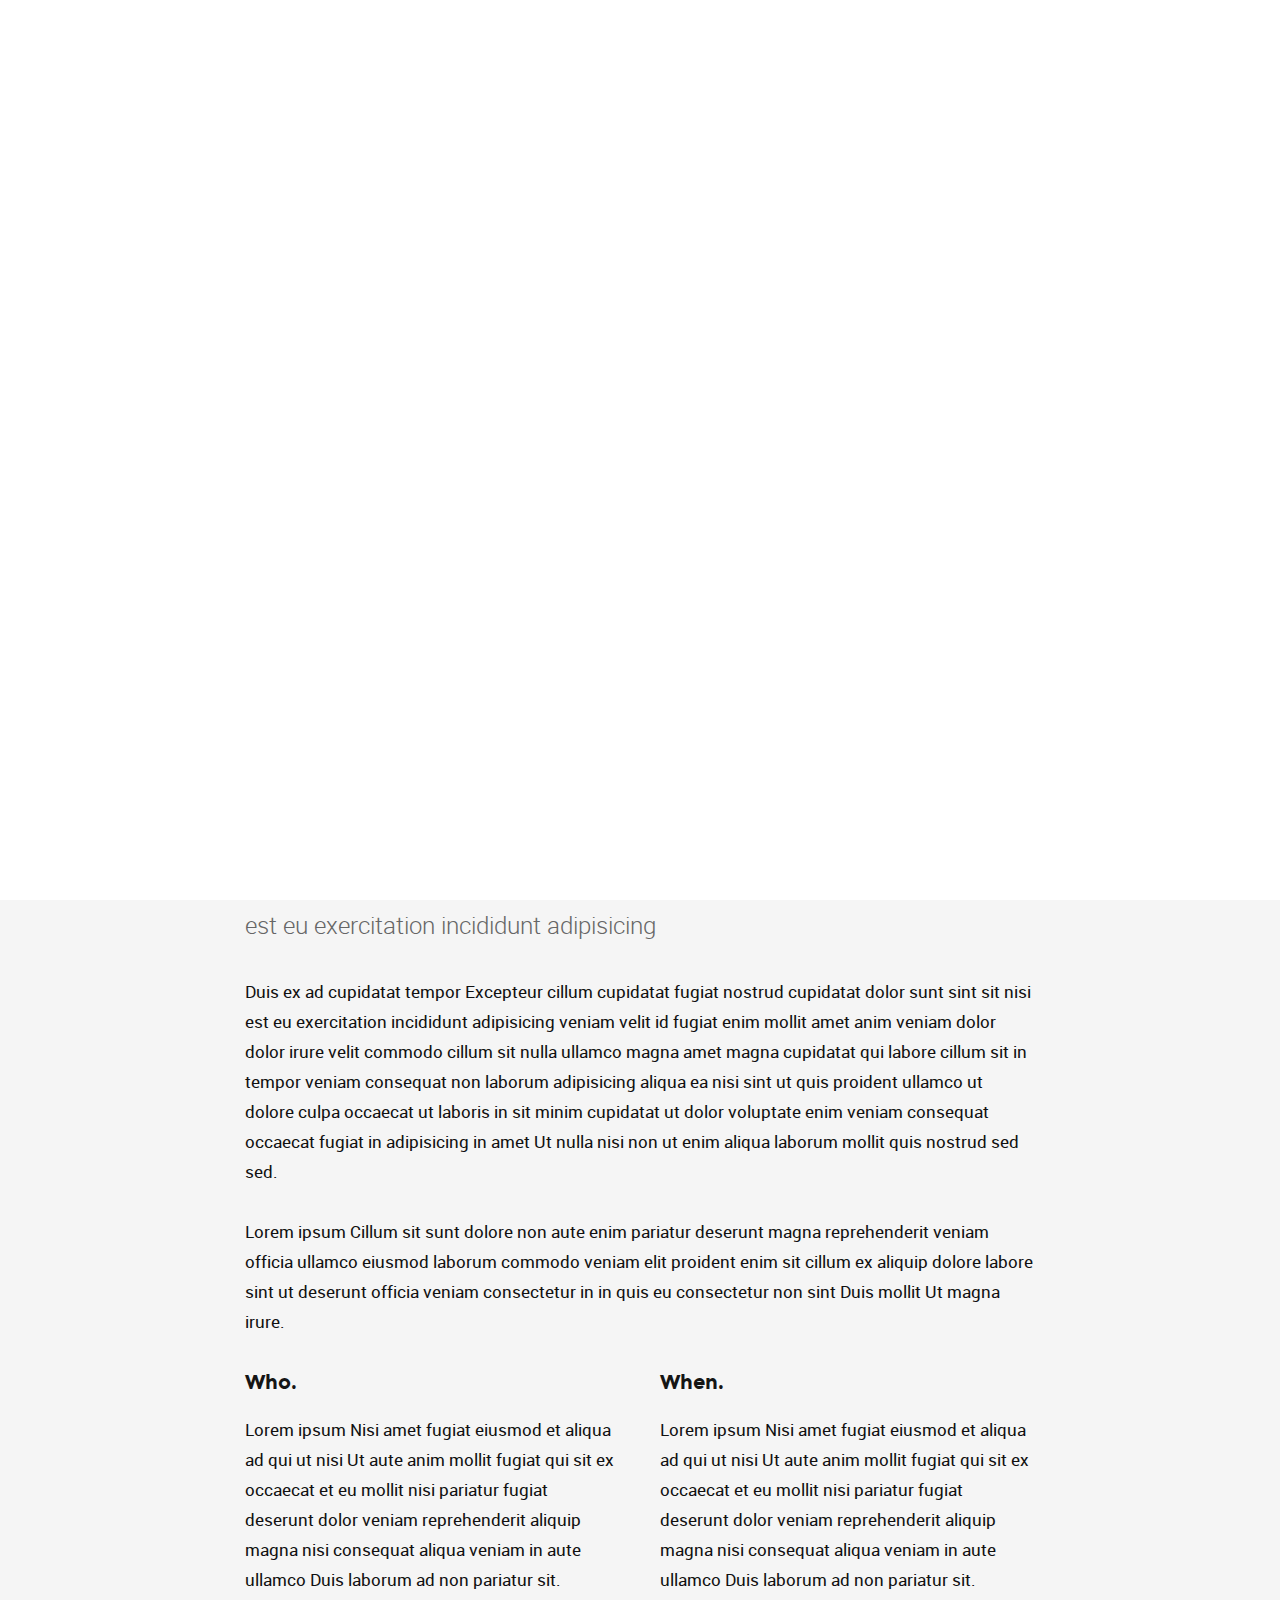
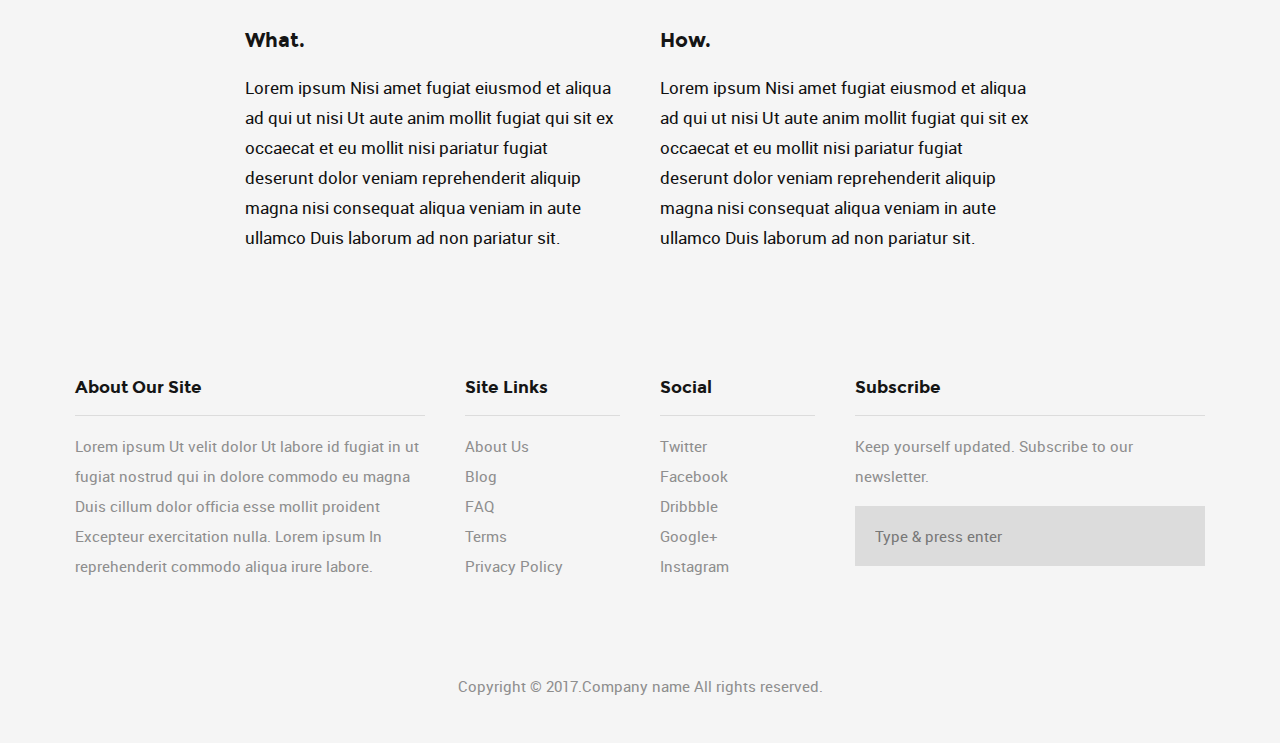
<file: src/main/resources/static/mb739/about.html>
<!DOCTYPE html>
<!--[if IE 8 ]><html class="no-js oldie ie8" lang="en"> <![endif]-->
<!--[if IE 9 ]><html class="no-js oldie ie9" lang="en"> <![endif]-->
<!--[if (gte IE 9)|!(IE)]><!--><html class="no-js" lang="en"> <!--<![endif]-->
<head>

   <!--- basic page needs
   ================================================== -->
   <meta charset="utf-8">
	<title>Abstract</title>
	<meta name="description" content="">  
	<meta name="author" content="">

   <!-- mobile specific metas
   ================================================== -->
	<meta name="viewport" content="width=device-width, initial-scale=1, maximum-scale=1">

 	<!-- CSS
   ================================================== -->
   <link rel="stylesheet" href="css/base.css">
   <link rel="stylesheet" href="css/vendor.css">  
   <link rel="stylesheet" href="css/main.css">
        

   <!-- script
   ================================================== -->
	<script src="js/modernizr.js"></script>
	<script src="js/pace.min.js"></script>

   <!-- favicons
	================================================== -->
	<link rel="shortcut icon" href="favicon.ico" type="image/x-icon">
	<link rel="icon" href="favicon.ico" type="image/x-icon">

</head>

<body id="top">

	<!-- header 
   ================================================== -->
   <header class="short-header">   

   	<div class="gradient-block"></div>	

   	<div class="row header-content">

   		<div class="logo">
	         <a href="index.html">Author</a>
	      </div>

	   	<nav id="main-nav-wrap">
				<ul class="main-navigation sf-menu">
					<li><a href="index.html" title="">Home</a></li>									
					<li class="has-children">
						<a href="category.html" title="">Categories</a>
						<ul class="sub-menu">
			            <li><a href="category.html">Wordpress</a></li>
			            <li><a href="category.html">HTML</a></li>
			            <li><a href="category.html">Photography</a></li>
			            <li><a href="category.html">UI</a></li>
			            <li><a href="category.html">Mockups</a></li>
			            <li><a href="category.html">Branding</a></li>
			         </ul>
					</li>
					<li class="has-children">
						<a href="single-standard.html" title="">Blog</a>
						<ul class="sub-menu">
			            <li><a href="single-video.html">Video Post</a></li>
			            <li><a href="single-audio.html">Audio Post</a></li>
			            <li><a href="single-gallery.html">Gallery Post</a></li>
			            <li><a href="single-standard.html">Standard Post</a></li>
			         </ul>
					</li>
					<li><a href="style-guide.html" title="">Styles</a></li>
					<li class="current"><a href="about.html" title="">About</a></li>	
					<li><a href="contact.html" title="">Contact</a></li>										
				</ul>
			</nav> <!-- end main-nav-wrap -->

			<div class="search-wrap">
				
				<form role="search" method="get" class="search-form" action="#">
					<label>
						<span class="hide-content">Search for:</span>
						<input type="search" class="search-field" placeholder="Type Your Keywords" value="" name="s" title="Search for:" autocomplete="off">
					</label>
					<input type="submit" class="search-submit" value="Search">
				</form>

				<a href="#" id="close-search" class="close-btn">Close</a>

			</div> <!-- end search wrap -->	

			<div class="triggers">
				<a class="search-trigger" href="#"><i class="fa fa-search"></i></a>
				<a class="menu-toggle" href="#"><span>Menu</span></a>
			</div> <!-- end triggers -->	
   		
   	</div>     		
   	
   </header> <!-- end header -->


   <!-- content
   ================================================== -->
   <section id="content-wrap" class="site-page">
   	<div class="row">
   		<div class="col-twelve">

   			<section>  

   				<div class="content-media">						
						<img src="images/thumbs/about-us.jpg">						  
					</div>

					<div class="primary-content">

						<h1 class="entry-title add-bottom">Learn More About Us.</h1>	

						<p class="lead">Lorem ipsum Nisi cillum reprehenderit minim sunt dolore dolor eiusmod eu aliquip ad ut sint dolore laborum voluptate ullamco dolore aliquip enim. Excepteur cillum cupidatat fugiat nostrud cupidatat dolor sunt sint sit nisi est eu exercitation incididunt adipisicing</p> 

						<p>Duis ex ad cupidatat tempor Excepteur cillum cupidatat fugiat nostrud cupidatat dolor sunt sint sit nisi est eu exercitation incididunt adipisicing veniam velit id fugiat enim mollit amet anim veniam dolor dolor irure velit commodo cillum sit nulla ullamco magna amet magna cupidatat qui labore cillum sit in tempor veniam consequat non laborum adipisicing aliqua ea nisi sint ut quis proident ullamco ut dolore culpa occaecat ut laboris in sit minim cupidatat ut dolor voluptate enim veniam consequat occaecat fugiat in adipisicing in amet Ut nulla nisi non ut enim aliqua laborum mollit quis nostrud sed sed.</p>

						<p>Lorem ipsum Cillum sit sunt dolore non aute enim pariatur deserunt magna reprehenderit veniam officia ullamco eiusmod laborum commodo veniam elit proident enim sit cillum ex aliquip dolore labore sint ut deserunt officia veniam consectetur in in quis eu consectetur non sint Duis mollit Ut magna irure.</p>

						<div class="row block-1-2 block-tab-full">
							<div class="bgrid">
								<h3>Who.</h3>
								<p>Lorem ipsum Nisi amet fugiat eiusmod et aliqua ad qui ut nisi Ut aute anim mollit fugiat qui sit ex occaecat et eu mollit nisi pariatur fugiat deserunt dolor veniam reprehenderit aliquip magna nisi consequat aliqua veniam in aute ullamco Duis laborum ad non pariatur sit.</p>
							</div>

							<div class="bgrid">
								<h3>When.</h3>
								<p>Lorem ipsum Nisi amet fugiat eiusmod et aliqua ad qui ut nisi Ut aute anim mollit fugiat qui sit ex occaecat et eu mollit nisi pariatur fugiat deserunt dolor veniam reprehenderit aliquip magna nisi consequat aliqua veniam in aute ullamco Duis laborum ad non pariatur sit.</p>
							</div>

							<div class="bgrid">
								<h3>What.</h3>
								<p>Lorem ipsum Nisi amet fugiat eiusmod et aliqua ad qui ut nisi Ut aute anim mollit fugiat qui sit ex occaecat et eu mollit nisi pariatur fugiat deserunt dolor veniam reprehenderit aliquip magna nisi consequat aliqua veniam in aute ullamco Duis laborum ad non pariatur sit.</p>
							</div>

							<div class="bgrid">
								<h3>How.</h3>
								<p>Lorem ipsum Nisi amet fugiat eiusmod et aliqua ad qui ut nisi Ut aute anim mollit fugiat qui sit ex occaecat et eu mollit nisi pariatur fugiat deserunt dolor veniam reprehenderit aliquip magna nisi consequat aliqua veniam in aute ullamco Duis laborum ad non pariatur sit.</p>
							</div>

						</div>

					</div>						

				</section>  		

			</div> <!-- end col-twelve -->
   	</div> <!-- end row -->
		
   </section> <!-- end content -->

   
   <!-- footer
   ================================================== -->
   <footer>

   	<div class="footer-main">

   		<div class="row">  

	      	<div class="col-four tab-full mob-full footer-info">            

	            <h4>About Our Site</h4>

	               <p>
		          	Lorem ipsum Ut velit dolor Ut labore id fugiat in ut fugiat nostrud qui in dolore commodo eu magna Duis cillum dolor officia esse mollit proident Excepteur exercitation nulla. Lorem ipsum In reprehenderit commodo aliqua irure labore.
		          	</p>

		      </div> <!-- end footer-info -->

	      	<div class="col-two tab-1-3 mob-1-2 site-links">

	      		<h4>Site Links</h4>

	      		<ul>
	      			<li><a href="#">About Us</a></li>
						<li><a href="#">Blog</a></li>
						<li><a href="#">FAQ</a></li>
						<li><a href="#">Terms</a></li>
						<li><a href="#">Privacy Policy</a></li>
					</ul>

	      	</div> <!-- end site-links -->  

	      	<div class="col-two tab-1-3 mob-1-2 social-links">

	      		<h4>Social</h4>

	      		<ul>
	      			<li><a href="#">Twitter</a></li>
						<li><a href="#">Facebook</a></li>
						<li><a href="#">Dribbble</a></li>
						<li><a href="#">Google+</a></li>
						<li><a href="#">Instagram</a></li>
					</ul>
	      	           	
	      	</div> <!-- end social links --> 

	      	<div class="col-four tab-1-3 mob-full footer-subscribe">

	      		<h4>Subscribe</h4>

	      		<p>Keep yourself updated. Subscribe to our newsletter.</p>

	      		<div class="subscribe-form">
	      	
	      			<form id="mc-form" class="group" novalidate="true">

							<input type="email" value="" name="dEmail" class="email" id="mc-email" placeholder="Type &amp; press enter" required=""> 
	   		
			   			<input type="submit" name="subscribe" >
		   	
		   				<label for="mc-email" class="subscribe-message"></label>
			
						</form>

	      		</div>	      		
	      	           	
	      	</div> <!-- end subscribe -->         

	      </div> <!-- end row -->

   	</div> <!-- end footer-main -->

      <div class="footer-bottom">
      	<div class="row">

      		<div class="col-twelve">
	      		<div class="copyright">
		         	<span>Copyright &copy; 2017.Company name All rights reserved.</span> 
		         </div>

		         <div id="go-top">
		            <a class="smoothscroll" title="Back to Top" href="#top"><i class="icon icon-arrow-up"></i></a>
		         </div>         
	      	</div>

      	</div> 
      </div> <!-- end footer-bottom -->  

   </footer>  

   <div id="preloader"> 
    	<div id="loader"></div>
   </div> 

   <!-- Java Script
   ================================================== --> 
   <script src="js/jquery-2.1.3.min.js"></script>
   <script src="js/plugins.js"></script>
   <script src="js/main.js"></script>

</body>

</html>
</file>
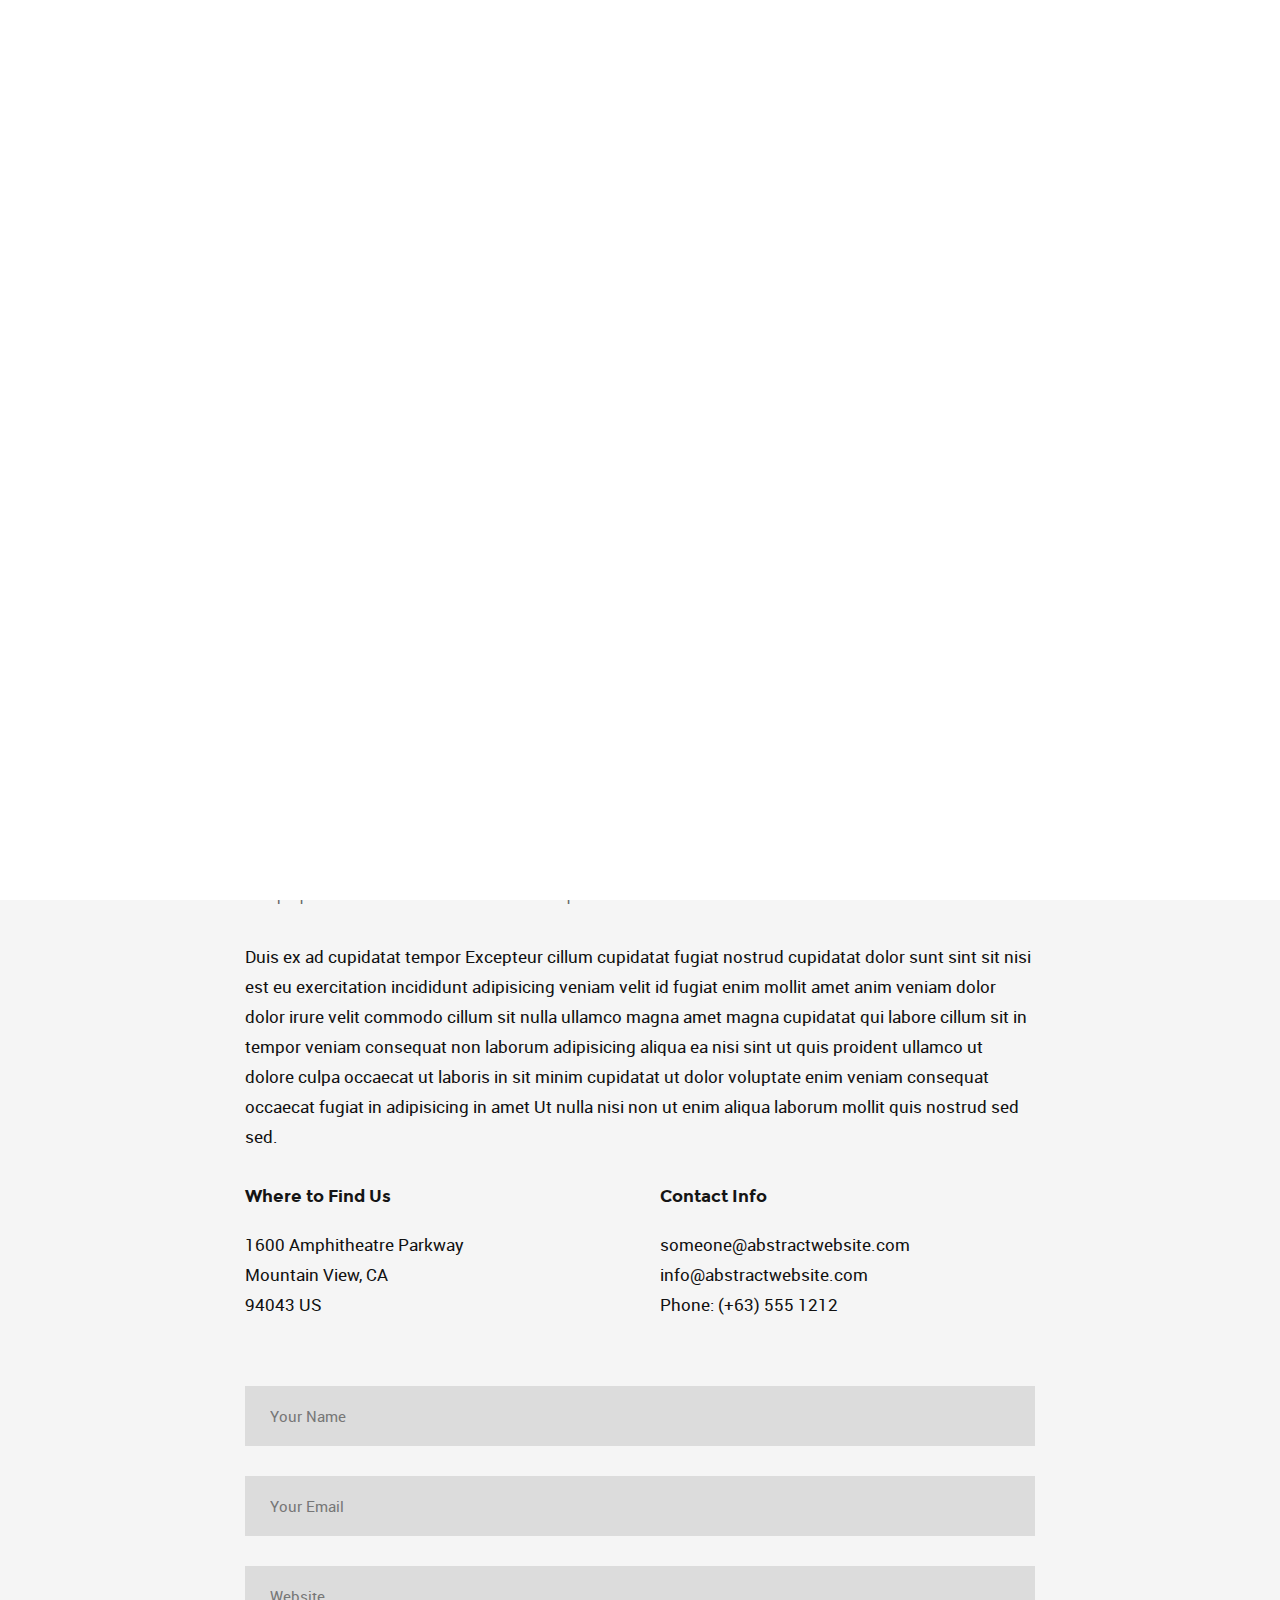
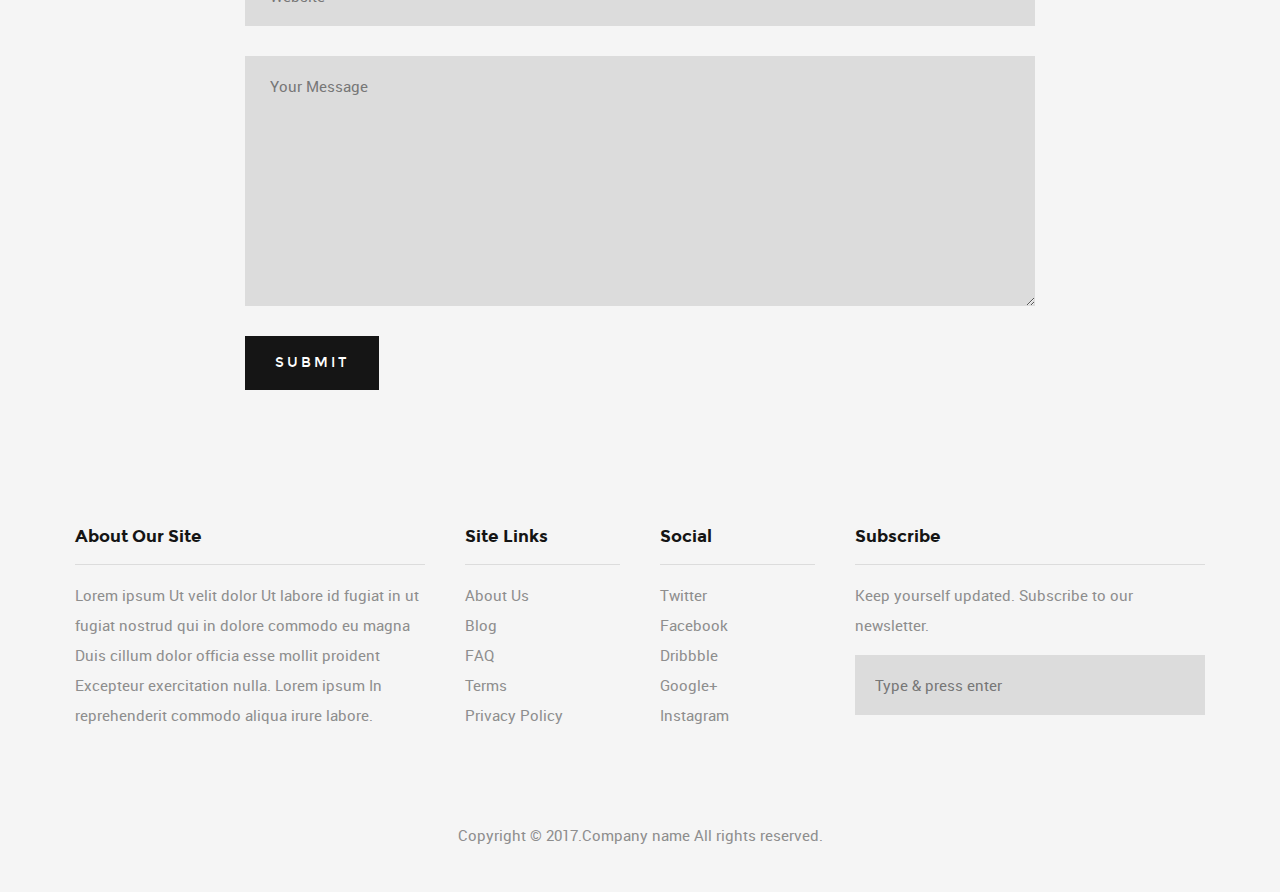
<file: src/main/resources/static/mb739/contact.html>
<!DOCTYPE html>
<!--[if IE 8 ]><html class="no-js oldie ie8" lang="en"> <![endif]-->
<!--[if IE 9 ]><html class="no-js oldie ie9" lang="en"> <![endif]-->
<!--[if (gte IE 9)|!(IE)]><!--><html class="no-js" lang="en"> <!--<![endif]-->
<head>

   <!--- basic page needs
   ================================================== -->
   <meta charset="utf-8">
	<title>Contact Page - Abstract</title>
	<meta name="description" content="">  
	<meta name="author" content="">

   <!-- mobile specific metas
   ================================================== -->
	<meta name="viewport" content="width=device-width, initial-scale=1, maximum-scale=1">

 	<!-- CSS
   ================================================== -->
   <link rel="stylesheet" href="css/base.css">
   <link rel="stylesheet" href="css/vendor.css">  
   <link rel="stylesheet" href="css/main.css">        

   <!-- script
   ================================================== -->
	<script src="js/modernizr.js"></script>
	<script src="js/pace.min.js"></script>

   <!-- favicons
	================================================== -->
	<link rel="shortcut icon" href="favicon.ico" type="image/x-icon">
	<link rel="icon" href="favicon.ico" type="image/x-icon">

</head>

<body id="top">

	<!-- header 
   ================================================== -->
   <header class="short-header">   

   	<div class="gradient-block"></div>	

   	<div class="row header-content">

   		<div class="logo">
	         <a href="index.html">Author</a>
	      </div>

	   	<nav id="main-nav-wrap">
				<ul class="main-navigation sf-menu">
					<li><a href="index.html" title="">Home</a></li>									
					<li class="has-children">
						<a href="category.html" title="">Categories</a>
						<ul class="sub-menu">
			            <li><a href="category.html">Wordpress</a></li>
			            <li><a href="category.html">HTML</a></li>
			            <li><a href="category.html">Photography</a></li>
			            <li><a href="category.html">UI</a></li>
			            <li><a href="category.html">Mockups</a></li>
			            <li><a href="category.html">Branding</a></li>
			         </ul>
					</li>
					<li class="has-children">
						<a href="single-standard.html" title="">Blog</a>
						<ul class="sub-menu">
			            <li><a href="single-video.html">Video Post</a></li>
			            <li><a href="single-audio.html">Audio Post</a></li>
			            <li><a href="single-gallery.html">Gallery Post</a></li>
			            <li><a href="single-standard.html">Standard Post</a></li>
			         </ul>
					</li>
					<li><a href="style-guide.html" title="">Styles</a></li>
					<li><a href="about.html" title="">About</a></li>	
					<li class="current"><a href="contact.html" title="">Contact</a></li>										
				</ul>
			</nav> <!-- end main-nav-wrap -->

			<div class="search-wrap">
				
				<form role="search" method="get" class="search-form" action="#">
					<label>
						<span class="hide-content">Search for:</span>
						<input type="search" class="search-field" placeholder="Type Your Keywords" value="" name="s" title="Search for:" autocomplete="off">
					</label>
					<input type="submit" class="search-submit" value="Search">
				</form>

				<a href="#" id="close-search" class="close-btn">Close</a>

			</div> <!-- end search wrap -->	

			<div class="triggers">
				<a class="search-trigger" href="#"><i class="fa fa-search"></i></a>
				<a class="menu-toggle" href="#"><span>Menu</span></a>
			</div> <!-- end triggers -->	
   		
   	</div>     		
   	
   </header> <!-- end header -->


   <!-- content
   ================================================== -->
   <section id="content-wrap" class="site-page">
   	<div class="row">
   		<div class="col-twelve">

   			<section>  

   				<div class="content-media">
						<div id="map-wrap">
			   			<div id="map-container"></div>
					      <div id="map-zoom-in"></div>
							<div id="map-zoom-out"></div>
			   		</div>  
					</div>

					<div class="primary-content">

						<h1 class="entry-title add-bottom">Get In Touch With Us.</h1>	

						<p class="lead">Lorem ipsum Deserunt est dolore Ut Excepteur nulla occaecat magna occaecat Excepteur nisi esse veniam dolor consectetur minim qui nisi esse deserunt commodo ea enim ullamco non voluptate consectetur minim aliquip Ut incididunt amet ut cupidatat.</p> 

						<p>Duis ex ad cupidatat tempor Excepteur cillum cupidatat fugiat nostrud cupidatat dolor sunt sint sit nisi est eu exercitation incididunt adipisicing veniam velit id fugiat enim mollit amet anim veniam dolor dolor irure velit commodo cillum sit nulla ullamco magna amet magna cupidatat qui labore cillum sit in tempor veniam consequat non laborum adipisicing aliqua ea nisi sint ut quis proident ullamco ut dolore culpa occaecat ut laboris in sit minim cupidatat ut dolor voluptate enim veniam consequat occaecat fugiat in adipisicing in amet Ut nulla nisi non ut enim aliqua laborum mollit quis nostrud sed sed.</p>

						<div class="row">
							<div class="col-six tab-full">
								<h4>Where to Find Us</h4>

					  			<p>
					         1600 Amphitheatre Parkway<br>
					         Mountain View, CA<br>
					         94043 US
					         </p>

							</div>

							<div class="col-six tab-full">
								<h4>Contact Info</h4>

				   			<p>someone@abstractwebsite.com<br>
							   	info@abstractwebsite.com <br>
							   	Phone: (+63) 555 1212			     
							   </p>

							</div>

						</div>

						<form name="cForm" id="cForm" method="post" action="">
	  					   <fieldset>

	                     <div class="form-field">
	  						      <input name="cName" type="text" id="cName" class="full-width" placeholder="Your Name" value="">
	                     </div>

	                     <div class="form-field">
	  						      <input name="cEmail" type="text" id="cEmail" class="full-width" placeholder="Your Email" value="">
	                     </div>

	                     <div class="form-field">
	  						      <input name="cWebsite" type="text" id="cWebsite" class="full-width" placeholder="Website"  value="">
	                     </div>

	                     <div class="message form-field">
	                        <textarea name="cMessage" id="cMessage" class="full-width" placeholder="Your Message" ></textarea>
	                     </div>

	                     <button type="submit" class="submit button-primary full-width-on-mobile">Submit</button>

	  					   </fieldset>
  				      </form> <!-- end form -->

				</section>
   		

			</div> <!-- end col-twelve -->
   	</div> <!-- end row -->		
   </section> <!-- end content -->

   
   <!-- footer
   ================================================== -->
   <footer>

   	<div class="footer-main">

   		<div class="row">  

	      	<div class="col-four tab-full mob-full footer-info">            

	            <h4>About Our Site</h4>

	               <p>
		          	Lorem ipsum Ut velit dolor Ut labore id fugiat in ut fugiat nostrud qui in dolore commodo eu magna Duis cillum dolor officia esse mollit proident Excepteur exercitation nulla. Lorem ipsum In reprehenderit commodo aliqua irure labore.
		          	</p>

		      </div> <!-- end footer-info -->

	      	<div class="col-two tab-1-3 mob-1-2 site-links">

	      		<h4>Site Links</h4>

	      		<ul>
	      			<li><a href="#">About Us</a></li>
						<li><a href="#">Blog</a></li>
						<li><a href="#">FAQ</a></li>
						<li><a href="#">Terms</a></li>
						<li><a href="#">Privacy Policy</a></li>
					</ul>

	      	</div> <!-- end site-links -->  

	      	<div class="col-two tab-1-3 mob-1-2 social-links">

	      		<h4>Social</h4>

	      		<ul>
	      			<li><a href="#">Twitter</a></li>
						<li><a href="#">Facebook</a></li>
						<li><a href="#">Dribbble</a></li>
						<li><a href="#">Google+</a></li>
						<li><a href="#">Instagram</a></li>
					</ul>
	      	           	
	      	</div> <!-- end social links --> 

	      	<div class="col-four tab-1-3 mob-full footer-subscribe">

	      		<h4>Subscribe</h4>

	      		<p>Keep yourself updated. Subscribe to our newsletter.</p>

	      		<div class="subscribe-form">
	      	
	      			<form id="mc-form" class="group" novalidate="true">

							<input type="email" value="" name="dEmail" class="email" id="mc-email" placeholder="Type &amp; press enter" required=""> 
	   		
			   			<input type="submit" name="subscribe" >
		   	
		   				<label for="mc-email" class="subscribe-message"></label>
			
						</form>

	      		</div>	      		
	      	           	
	      	</div> <!-- end subscribe -->         

	      </div> <!-- end row -->

   	</div> <!-- end footer-main -->

      <div class="footer-bottom">
      	<div class="row">

      		<div class="col-twelve">
	      		<div class="copyright">
		         	<span>Copyright &copy; 2017.Company name All rights reserved.</span> 
		         </div>

		         <div id="go-top">
		            <a class="smoothscroll" title="Back to Top" href="#top"><i class="icon icon-arrow-up"></i></a>
		         </div>         
	      	</div>

      	</div> 
      </div> <!-- end footer-bottom -->  

   </footer>  

   <div id="preloader"> 
    	<div id="loader"></div>
   </div> 

   <!-- Java Script
   ================================================== --> 
   <script src="js/jquery-2.1.3.min.js"></script>
   <script src="js/plugins.js"></script>
   <script src="http://maps.google.com/maps/api/js?v=3.13&amp;sensor=false"></script>
   <script src="js/main.js"></script>  

</body>

</html>
</file>
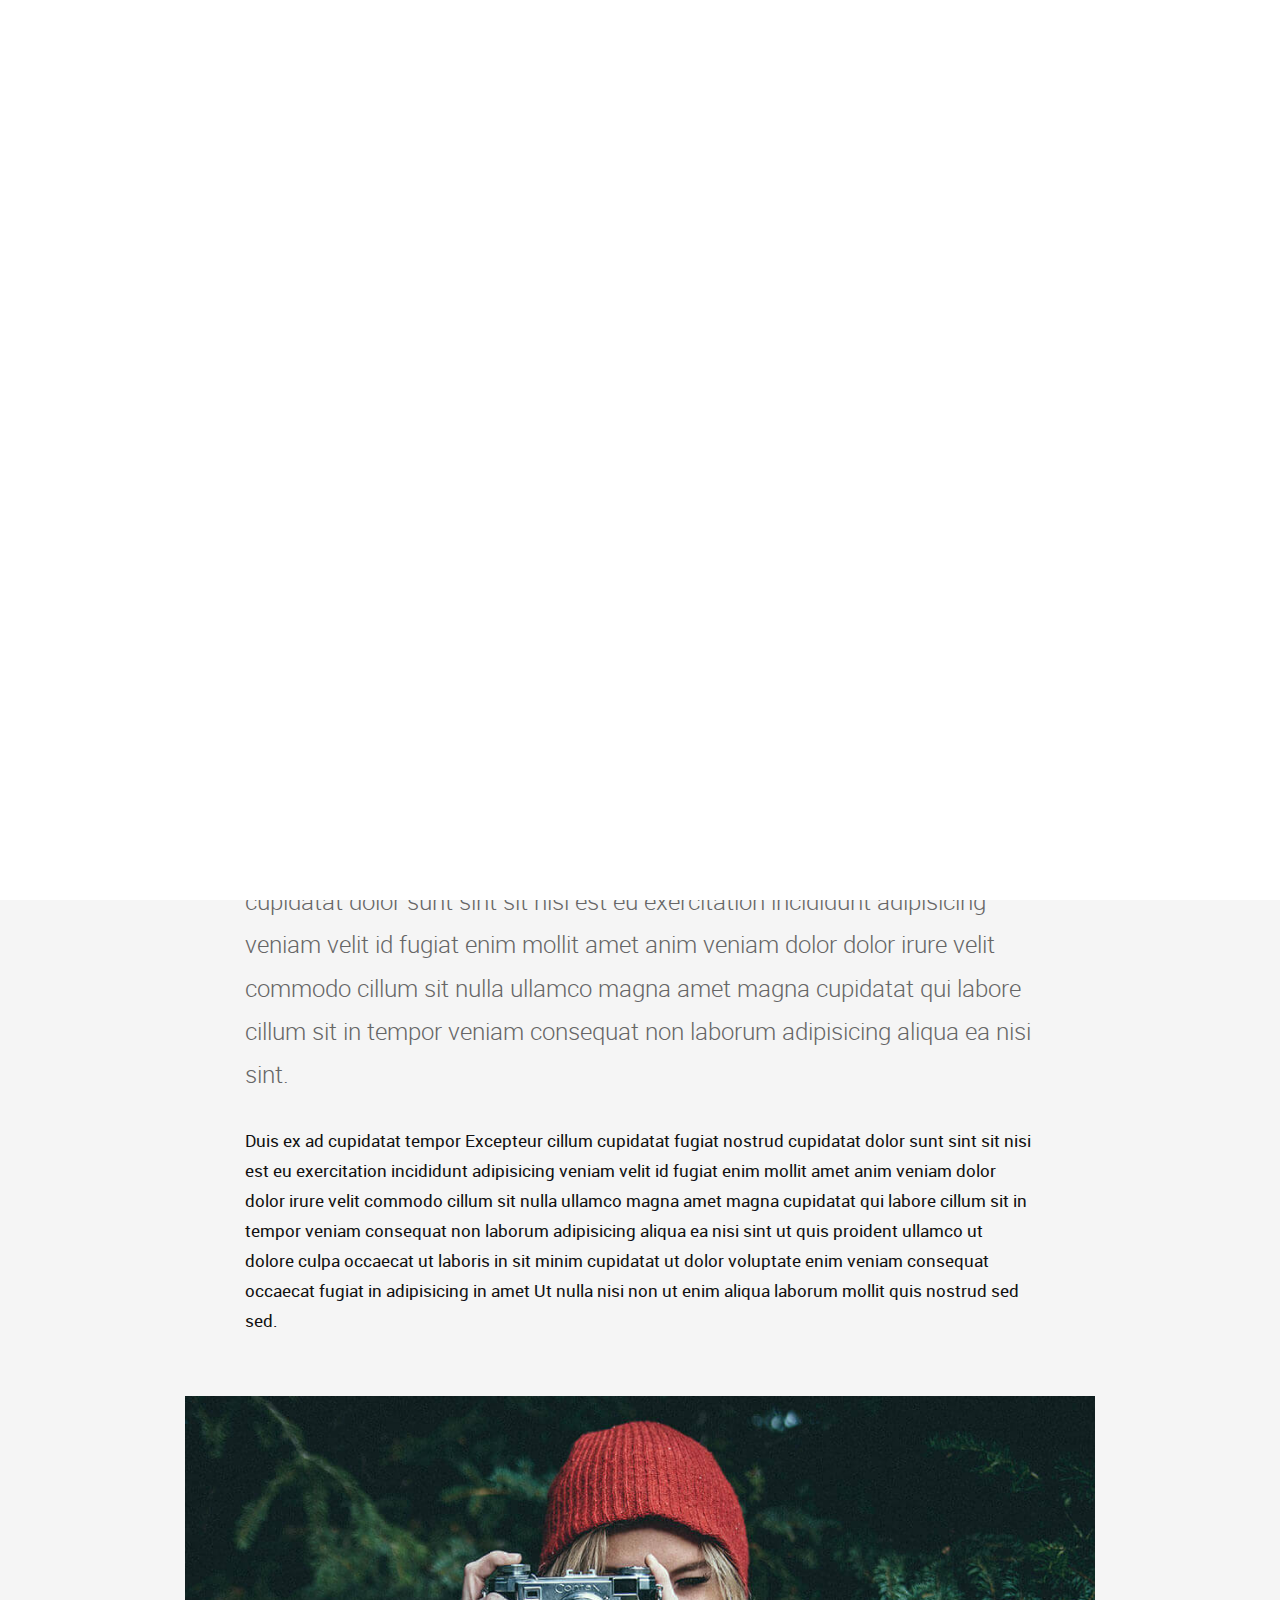
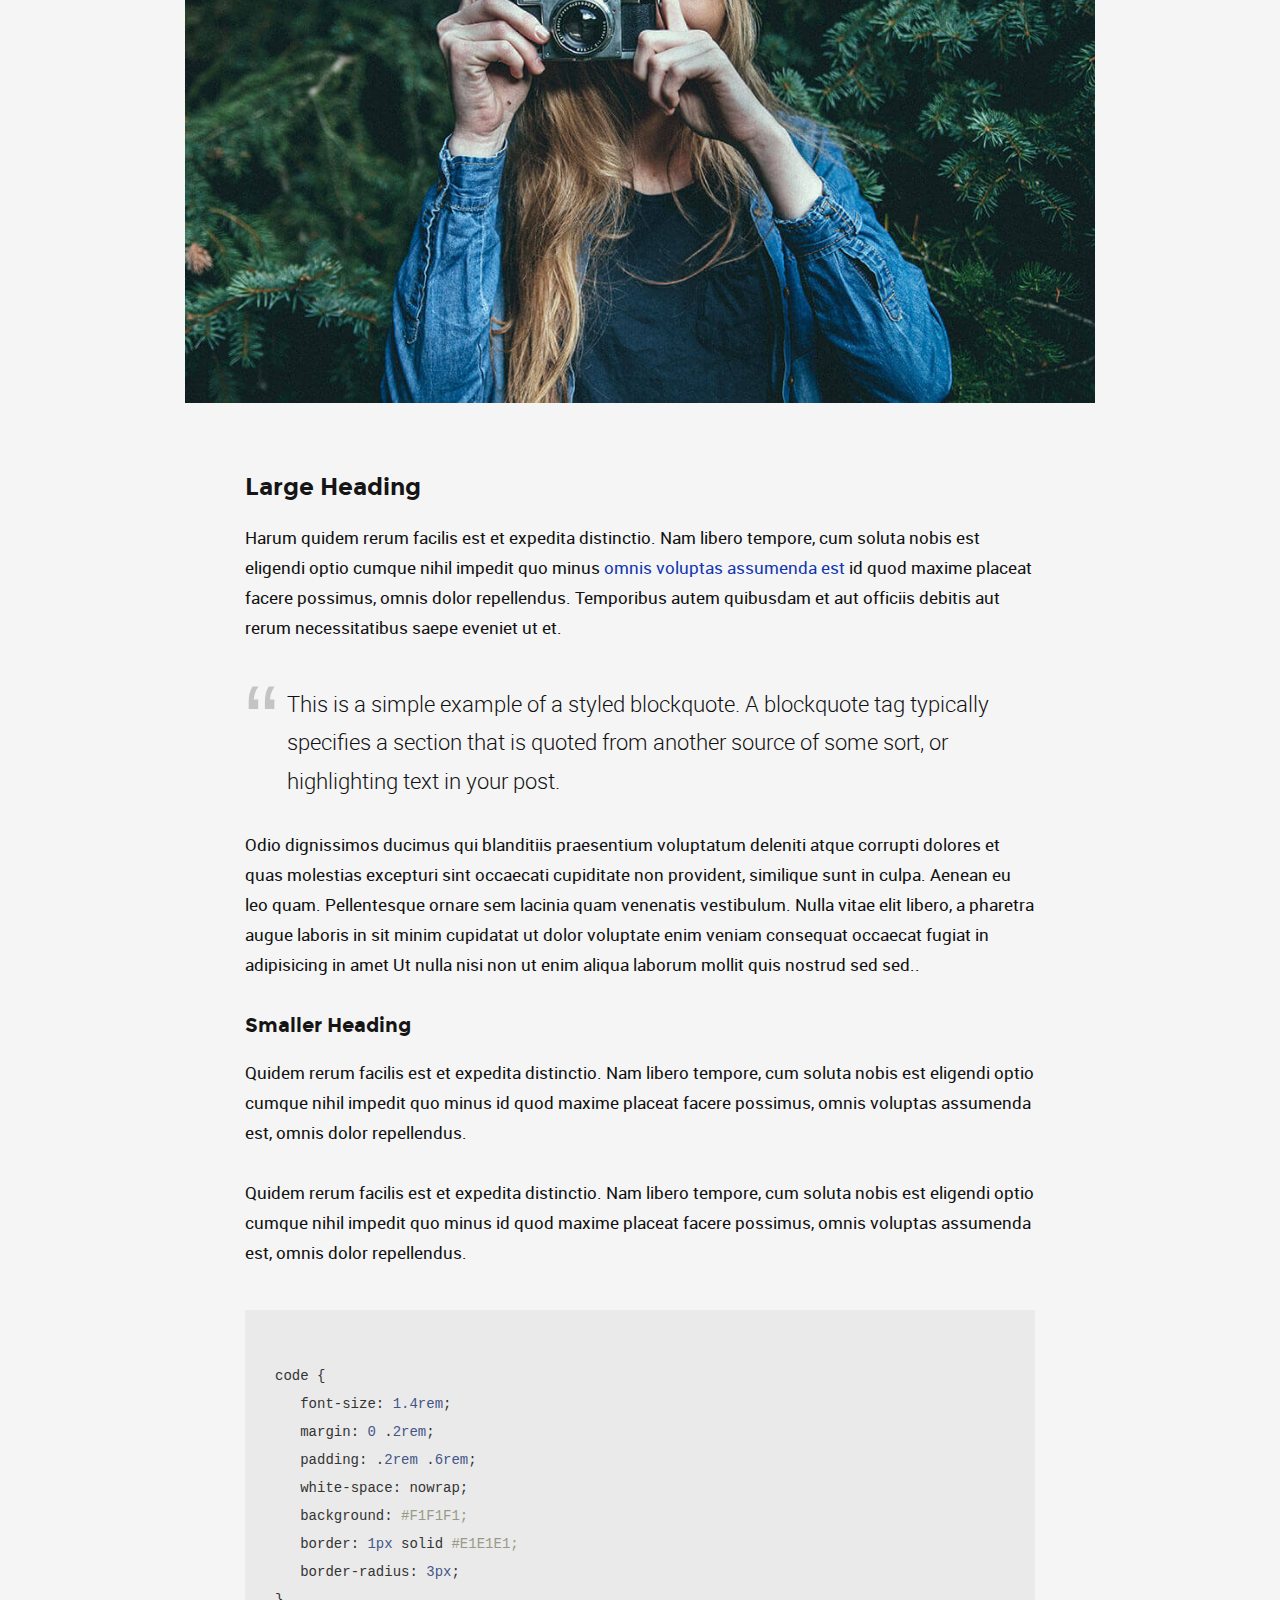
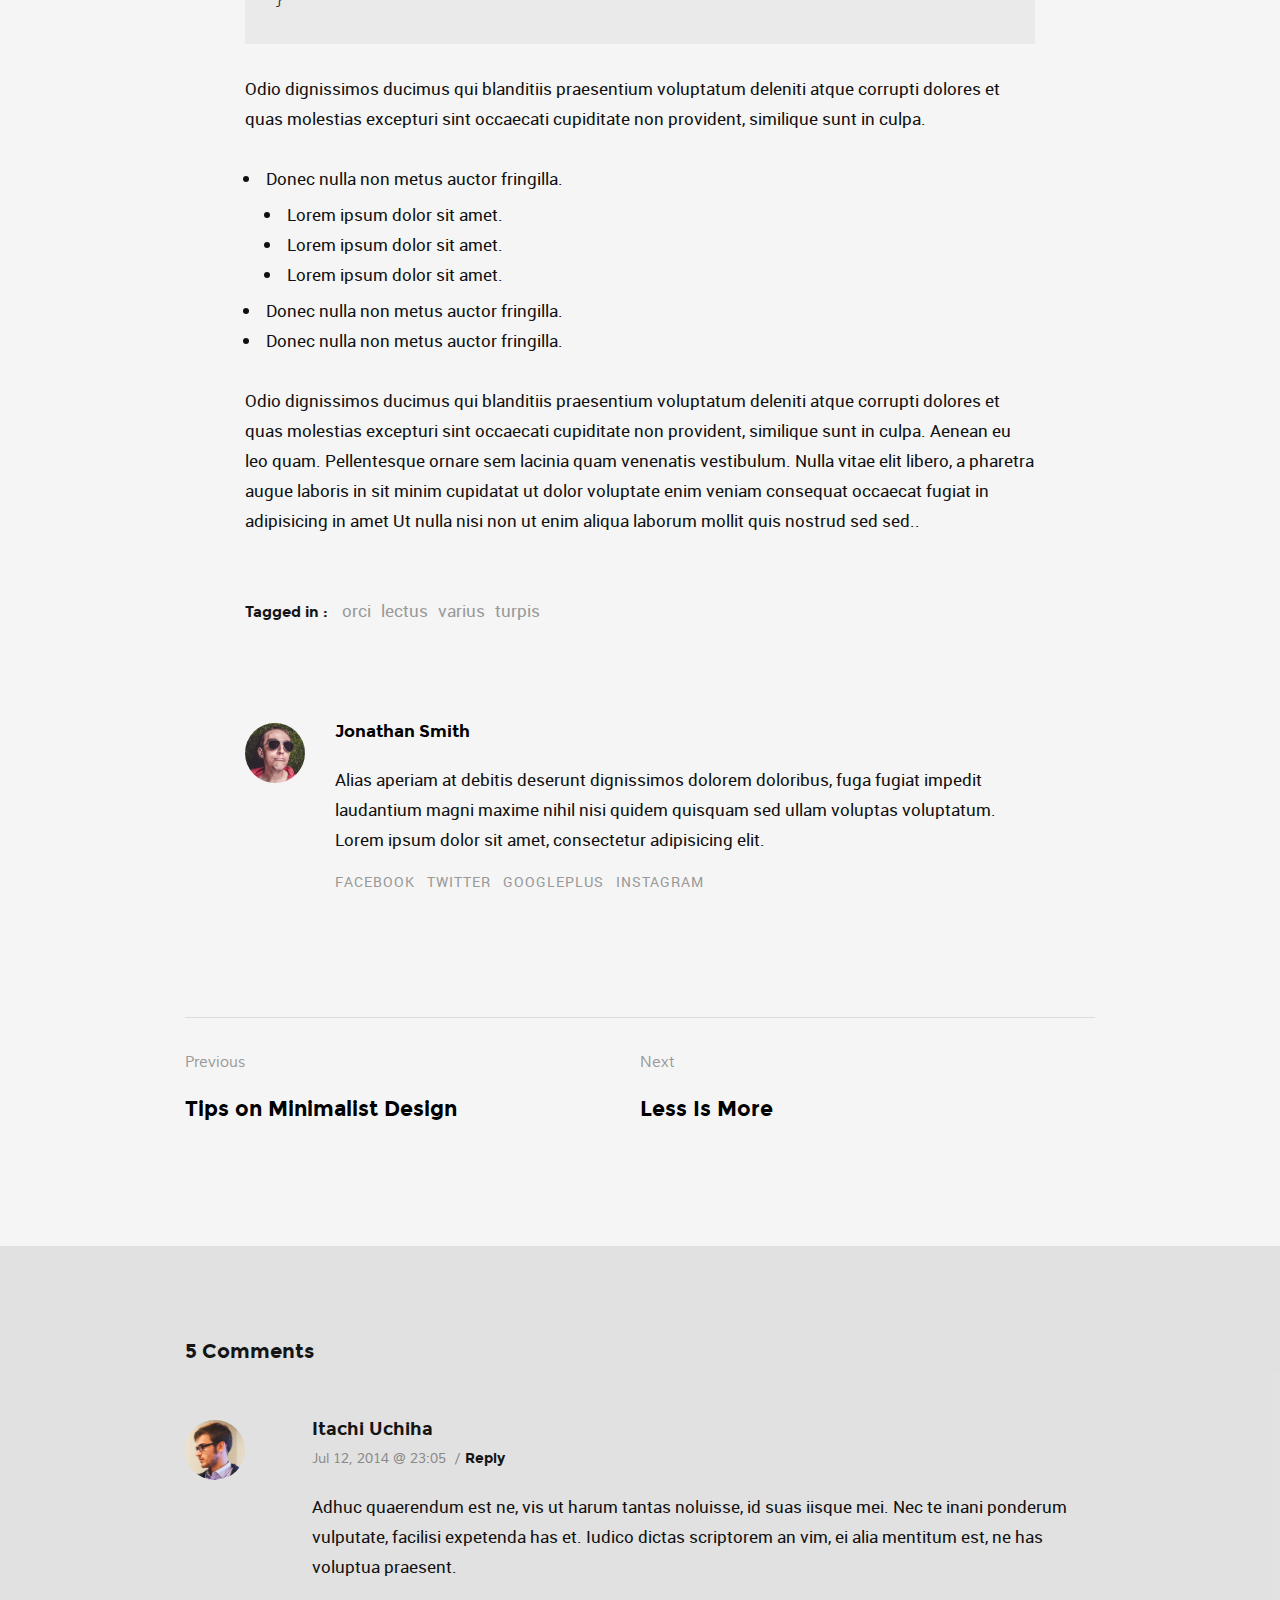
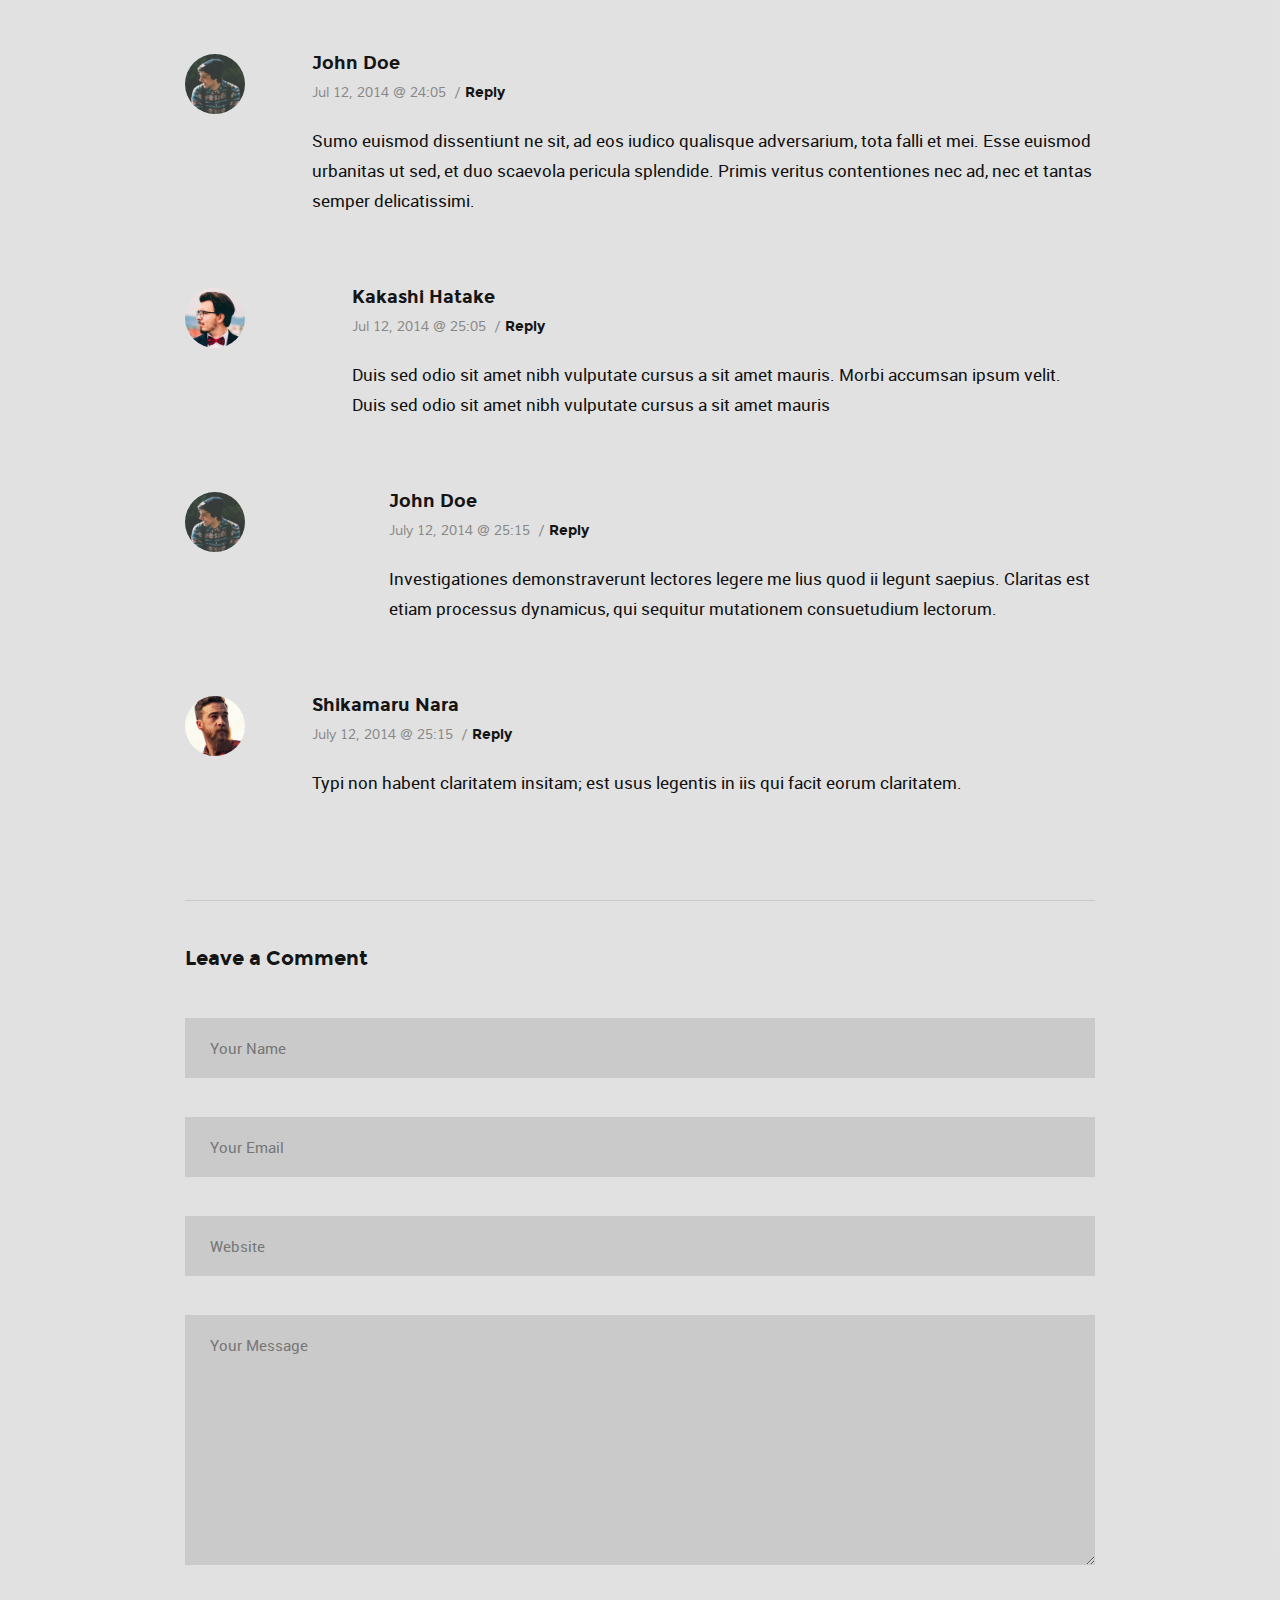
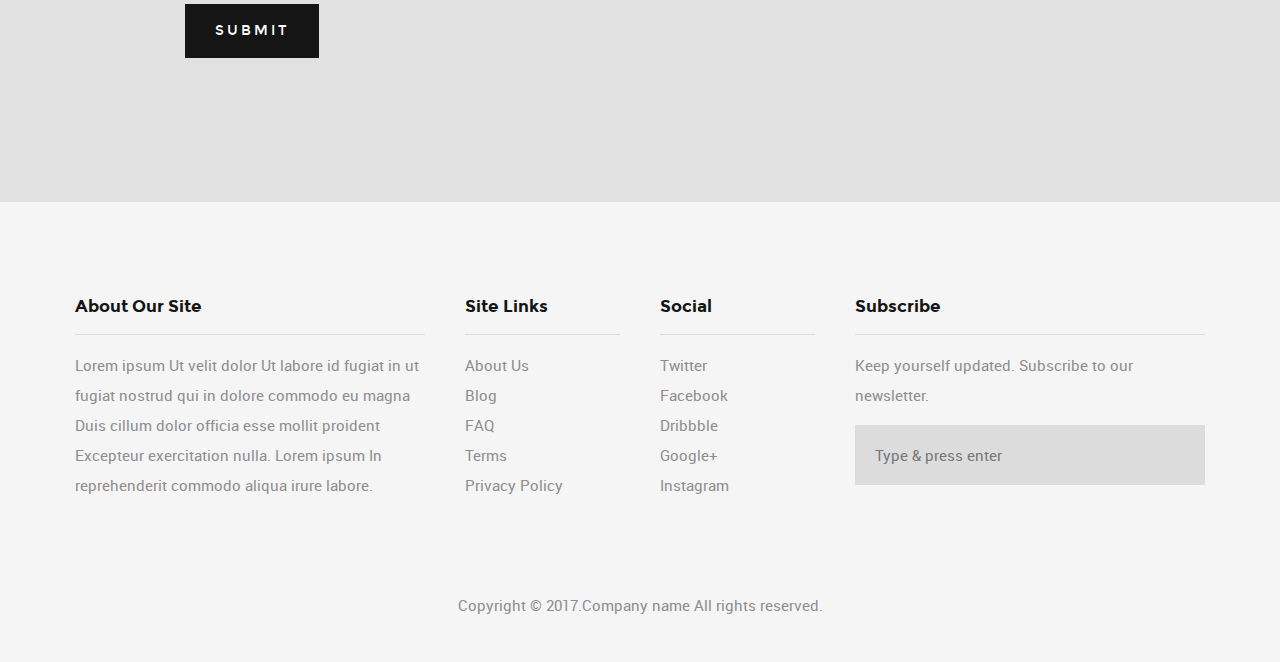
<file: src/main/resources/static/mb739/single-gallery.html>
<!DOCTYPE html>
<!--[if IE 8 ]><html class="no-js oldie ie8" lang="en"> <![endif]-->
<!--[if IE 9 ]><html class="no-js oldie ie9" lang="en"> <![endif]-->
<!--[if (gte IE 9)|!(IE)]><!--><html class="no-js" lang="en"> <!--<![endif]-->
<head>

   <!--- basic page needs
   ================================================== -->
   <meta charset="utf-8">
	<title>Gallery Format Post - Abstract</title>
	<meta name="description" content="">  
	<meta name="author" content="">

   <!-- mobile specific metas
   ================================================== -->
	<meta name="viewport" content="width=device-width, initial-scale=1, maximum-scale=1">

 	<!-- CSS
   ================================================== -->
   <link rel="stylesheet" href="css/base.css">
   <link rel="stylesheet" href="css/vendor.css">  
   <link rel="stylesheet" href="css/main.css">
        

   <!-- script
   ================================================== -->
	<script src="js/modernizr.js"></script>
	<script src="js/pace.min.js"></script>

   <!-- favicons
	================================================== -->
	<link rel="shortcut icon" href="favicon.ico" type="image/x-icon">
	<link rel="icon" href="favicon.ico" type="image/x-icon">

</head>

<body id="top">

	<!-- header 
   ================================================== -->
   <header class="short-header">   

   	<div class="gradient-block"></div>	

   	<div class="row header-content">

   		<div class="logo">
	         <a href="index.html">Author</a>
	      </div>

	   	<nav id="main-nav-wrap">
				<ul class="main-navigation sf-menu">
					<li><a href="index.html" title="">Home</a></li>									
					<li class="has-children">
						<a href="category.html" title="">Categories</a>
						<ul class="sub-menu">
			            <li><a href="category.html">Wordpress</a></li>
			            <li><a href="category.html">HTML</a></li>
			            <li><a href="category.html">Photography</a></li>
			            <li><a href="category.html">UI</a></li>
			            <li><a href="category.html">Mockups</a></li>
			            <li><a href="category.html">Branding</a></li>
			         </ul>
					</li>
					<li class="has-children current">
						<a href="single-standard.html" title="">Blog</a>
						<ul class="sub-menu">
			            <li><a href="single-video.html">Video Post</a></li>
			            <li><a href="single-audio.html">Audio Post</a></li>
			            <li><a href="single-gallery.html">Gallery Post</a></li>
			            <li><a href="single-standard.html">Standard Post</a></li>
			         </ul>
					</li>
					<li><a href="style-guide.html" title="">Styles</a></li>
					<li><a href="about.html" title="">About</a></li>	
					<li><a href="contact.html" title="">Contact</a></li>										
				</ul>
			</nav> <!-- end main-nav-wrap -->

			<div class="search-wrap">
				
				<form role="search" method="get" class="search-form" action="#">
					<label>
						<span class="hide-content">Search for:</span>
						<input type="search" class="search-field" placeholder="Type Your Keywords" value="" name="s" title="Search for:" autocomplete="off">
					</label>
					<input type="submit" class="search-submit" value="Search">
				</form>

				<a href="#" id="close-search" class="close-btn">Close</a>

			</div> <!-- end search wrap -->	

			<div class="triggers">
				<a class="search-trigger" href="#"><i class="fa fa-search"></i></a>
				<a class="menu-toggle" href="#"><span>Menu</span></a>
			</div> <!-- end triggers -->	
   		
   	</div>     		
   	
   </header> <!-- end header -->


   <!-- content
   ================================================== -->
   <section id="content-wrap" class="blog-single">
   	<div class="row">
   		<div class="col-twelve">

   			<article class="format-gallery">  

   				<div class="content-media">
						<div class="post-slider flexslider">
							<ul class="slides">
								<li>
									<img src="images/thumbs/single/gallery/single-gallery-01.jpg"> 
								</li>
								<li>
									<img src="images/thumbs/single/gallery/single-gallery-02.jpg"> 
								</li>
								<li>
									<img src="images/thumbs/single/gallery/single-gallery-03.jpg"> 
								</li>
							</ul>							
						</div> 
					</div>

					<div class="primary-content">

						<h1 class="entry-title">Hey, This Is a Gallery Format Post.</h1>	

						<ul class="entry-meta">
							<li class="date">September 06, 2016</li>						
							<li class="cat"><a href="">Wordpress</a><a href="">Design</a></li>				
						</ul>						

						<p class="lead">Duis ex ad cupidatat tempor Excepteur cillum cupidatat fugiat nostrud cupidatat dolor sunt sint sit nisi est eu exercitation incididunt adipisicing veniam velit id fugiat enim mollit amet anim veniam dolor dolor irure velit commodo cillum sit nulla ullamco magna amet magna cupidatat qui labore cillum sit in tempor veniam consequat non laborum adipisicing aliqua ea nisi sint.</p> 

						<p>Duis ex ad cupidatat tempor Excepteur cillum cupidatat fugiat nostrud cupidatat dolor sunt sint sit nisi est eu exercitation incididunt adipisicing veniam velit id fugiat enim mollit amet anim veniam dolor dolor irure velit commodo cillum sit nulla ullamco magna amet magna cupidatat qui labore cillum sit in tempor veniam consequat non laborum adipisicing aliqua ea nisi sint ut quis proident ullamco ut dolore culpa occaecat ut laboris in sit minim cupidatat ut dolor voluptate enim veniam consequat occaecat fugiat in adipisicing in amet Ut nulla nisi non ut enim aliqua laborum mollit quis nostrud sed sed.</p>

						<p><img src="images/shutterbug.jpg" alt=""></p>

						<h2>Large Heading</h2>

						<p>Harum quidem rerum facilis est et expedita distinctio. Nam libero tempore, cum soluta nobis est eligendi optio cumque nihil impedit quo minus <a href="http://#">omnis voluptas assumenda est</a> id quod maxime placeat facere possimus, omnis dolor repellendus. Temporibus autem quibusdam et aut officiis debitis aut rerum necessitatibus saepe eveniet ut et.</p>

						<blockquote><p>This is a simple example of a styled blockquote. A blockquote tag typically specifies a section that is quoted from another source of some sort, or highlighting text in your post.</p></blockquote>

						<p>Odio dignissimos ducimus qui blanditiis praesentium voluptatum deleniti atque corrupti dolores et quas molestias excepturi sint occaecati cupiditate non provident, similique sunt in culpa. Aenean eu leo quam. Pellentesque ornare sem lacinia quam venenatis vestibulum. Nulla vitae elit libero, a pharetra augue laboris in sit minim cupidatat ut dolor voluptate enim veniam consequat occaecat fugiat in adipisicing in amet Ut nulla nisi non ut enim aliqua laborum mollit quis nostrud sed sed..</p>

						<h3>Smaller Heading</h3>

						<p>Quidem rerum facilis est et expedita distinctio. Nam libero tempore, cum soluta nobis est eligendi optio cumque nihil impedit quo minus id quod maxime placeat facere possimus, omnis voluptas assumenda est, omnis dolor repellendus.</p>

						<p>Quidem rerum facilis est et expedita distinctio. Nam libero tempore, cum soluta nobis est eligendi optio cumque nihil impedit quo minus id quod maxime placeat facere possimus, omnis voluptas assumenda est, omnis dolor repellendus.</p>

<pre><code>
code {
   font-size: 1.4rem;
   margin: 0 .2rem;
   padding: .2rem .6rem;
   white-space: nowrap;
   background: #F1F1F1;
   border: 1px solid #E1E1E1;	
   border-radius: 3px;
}
</code></pre>

						<p>Odio dignissimos ducimus qui blanditiis praesentium voluptatum deleniti atque corrupti dolores et quas molestias excepturi sint occaecati cupiditate non provident, similique sunt in culpa.</p>

						<ul>
							<li>Donec nulla non metus auctor fringilla.
								<ul>
									<li>Lorem ipsum dolor sit amet.</li>
									<li>Lorem ipsum dolor sit amet.</li>
									<li>Lorem ipsum dolor sit amet.</li>
								</ul>
							</li>
							<li>Donec nulla non metus auctor fringilla.</li>
							<li>Donec nulla non metus auctor fringilla.</li>
						</ul>

						<p>Odio dignissimos ducimus qui blanditiis praesentium voluptatum deleniti atque corrupti dolores et quas molestias excepturi sint occaecati cupiditate non provident, similique sunt in culpa. Aenean eu leo quam. Pellentesque ornare sem lacinia quam venenatis vestibulum. Nulla vitae elit libero, a pharetra augue laboris in sit minim cupidatat ut dolor voluptate enim veniam consequat occaecat fugiat in adipisicing in amet Ut nulla nisi non ut enim aliqua laborum mollit quis nostrud sed sed..</p>

						<p class="tags">
		  			     	<span>Tagged in :</span>
		  				  	<a href="#">orci</a><a href="#">lectus</a><a href="#">varius</a><a href="#">turpis</a>
		  			   </p>

		  			   <div class="author-profile">
		  			   	<img src="images/avatars/user-05.jpg" alt="">

		  			   	<div class="about">
		  			   		<h4><a href="#">Jonathan Smith</a></h4>
		  			   	
		  			   		<p>Alias aperiam at debitis deserunt dignissimos dolorem doloribus, fuga fugiat impedit laudantium magni maxime nihil nisi quidem quisquam sed ullam voluptas voluptatum. Lorem ipsum dolor sit amet, consectetur adipisicing elit.
		  			   		</p>

		  			   		<ul class="author-social">
		  			   			<li><a href="#">Facebook</a></li>
						        	<li><a href="#">Twitter</a></li>
						        	<li><a href="#">GooglePlus</a></li>
						        	<li><a href="#">Instagram</i></a></li>					        	
		  			   		</ul>
		  			   	</div>
		  			   </div> <!-- end author-profile -->						

					</div> <!-- end entry-primary -->		  			   

	  			   <div class="pagenav group">
		  			   <div class="prev-nav">
		  			   	<a href="#" rel="prev">
		  			   		<span>Previous</span>
		  			   		Tips on Minimalist Design 
		  			   	</a>
		  			   </div>
		  				<div class="next-nav">
		  					<a href="#" rel="next">
		  						<span>Next</span>
		  			   		Less Is More 
		  					</a>
		  				</div>  				   
	  				</div>

				</article>
   		

			</div> <!-- end col-twelve -->
   	</div> <!-- end row -->

		<div class="comments-wrap">
			<div id="comments" class="row">
				<div class="col-full">

               <h3>5 Comments</h3>

               <!-- commentlist -->
               <ol class="commentlist">

                  <li class="depth-1">

                     <div class="avatar">
                        <img width="50" height="50" class="avatar" src="images/avatars/user-01.jpg" alt="">
                     </div>

                     <div class="comment-content">

	                     <div class="comment-info">
	                        <cite>Itachi Uchiha</cite>

	                        <div class="comment-meta">
	                           <time class="comment-time" datetime="2014-07-12T23:05">Jul 12, 2014 @ 23:05</time>
	                           <span class="sep">/</span><a class="reply" href="#">Reply</a>
	                        </div>
	                     </div>

	                     <div class="comment-text">
	                        <p>Adhuc quaerendum est ne, vis ut harum tantas noluisse, id suas iisque mei. Nec te inani ponderum vulputate,
	                        facilisi expetenda has et. Iudico dictas scriptorem an vim, ei alia mentitum est, ne has voluptua praesent.</p>
	                     </div>

	                  </div>

                  </li>

                  <li class="thread-alt depth-1">

                     <div class="avatar">
                        <img width="50" height="50" class="avatar" src="images/avatars/user-04.jpg" alt="">
                     </div>

                     <div class="comment-content">

	                     <div class="comment-info">
	                        <cite>John Doe</cite>

	                        <div class="comment-meta">
	                           <time class="comment-time" datetime="2014-07-12T24:05">Jul 12, 2014 @ 24:05</time>
	                           <span class="sep">/</span><a class="reply" href="#">Reply</a>
	                        </div>
	                     </div>

	                     <div class="comment-text">
	                        <p>Sumo euismod dissentiunt ne sit, ad eos iudico qualisque adversarium, tota falli et mei. Esse euismod
	                        urbanitas ut sed, et duo scaevola pericula splendide. Primis veritus contentiones nec ad, nec et
	                        tantas semper delicatissimi.</p>                        
	                     </div>

	                  </div>

                     <ul class="children">

                        <li class="depth-2">

                           <div class="avatar">
                              <img width="50" height="50" class="avatar" src="images/avatars/user-03.jpg" alt="">
                           </div>

                           <div class="comment-content">

	                           <div class="comment-info">
	                              <cite>Kakashi Hatake</cite>

	                              <div class="comment-meta">
	                                 <time class="comment-time" datetime="2014-07-12T25:05">Jul 12, 2014 @ 25:05</time>
	                                 <span class="sep">/</span><a class="reply" href="#">Reply</a>
	                              </div>
	                           </div>

	                           <div class="comment-text">
	                              <p>Duis sed odio sit amet nibh vulputate
	                              cursus a sit amet mauris. Morbi accumsan ipsum velit. Duis sed odio sit amet nibh vulputate
	                              cursus a sit amet mauris</p>
	                           </div>

                           </div>

                           <ul class="children">

                              <li class="depth-3">

                                 <div class="avatar">
                                    <img width="50" height="50" class="avatar" src="images/avatars/user-04.jpg" alt="">
                                 </div>

                                 <div class="comment-content">

	                                 <div class="comment-info">
	                                    <cite>John Doe</cite>

	                                    <div class="comment-meta">
	                                       <time class="comment-time" datetime="2014-07-12T25:15">July 12, 2014 @ 25:15</time>
	                                       <span class="sep">/</span><a class="reply" href="#">Reply</a>
	                                    </div>
	                                 </div>

	                                 <div class="comment-text">
	                                    <p>Investigationes demonstraverunt lectores legere me lius quod ii legunt saepius. Claritas est
	                                    etiam processus dynamicus, qui sequitur mutationem consuetudium lectorum.</p>
	                                 </div>

                                 </div>

                              </li>

                           </ul>

                        </li>

                     </ul>

                  </li>

                  <li class="depth-1">

                     <div class="avatar">
                        <img width="50" height="50" class="avatar" src="images/avatars/user-02.jpg" alt="">
                     </div>

                     <div class="comment-content">

	                     <div class="comment-info">
	                        <cite>Shikamaru Nara</cite>

	                        <div class="comment-meta">
	                           <time class="comment-time" datetime="2014-07-12T25:15">July 12, 2014 @ 25:15</time>
	                           <span class="sep">/</span><a class="reply" href="#">Reply</a>
	                        </div>
	                     </div>

	                     <div class="comment-text">
	                        <p>Typi non habent claritatem insitam; est usus legentis in iis qui facit eorum claritatem.</p>
	                     </div>

                     </div>

                  </li>

               </ol> <!-- Commentlist End -->					

               <!-- respond -->
               <div class="respond">

               	<h3>Leave a Comment</h3>

                  <form name="contactForm" id="contactForm" method="post" action="">
  					   <fieldset>

                     <div class="form-field">
  						      <input name="cName" type="text" id="cName" class="full-width" placeholder="Your Name" value="">
                     </div>

                     <div class="form-field">
  						      <input name="cEmail" type="text" id="cEmail" class="full-width" placeholder="Your Email" value="">
                     </div>

                     <div class="form-field">
  						      <input name="cWebsite" type="text" id="cWebsite" class="full-width" placeholder="Website"  value="">
                     </div>

                     <div class="message form-field">
                        <textarea name="cMessage" id="cMessage" class="full-width" placeholder="Your Message" ></textarea>
                     </div>

                     <button type="submit" class="submit button-primary">Submit</button>

  					   </fieldset>
  				      </form> <!-- Form End -->

               </div> <!-- Respond End -->

         	</div> <!-- end col-full -->
         </div> <!-- end row comments -->
		</div> <!-- end comments-wrap -->

   </section> <!-- end content -->


   <!-- footer
   ================================================== -->
   <footer>

   	<div class="footer-main">

   		<div class="row">  

	      	<div class="col-four tab-full mob-full footer-info">            

	            <h4>About Our Site</h4>

	               <p>
		          	Lorem ipsum Ut velit dolor Ut labore id fugiat in ut fugiat nostrud qui in dolore commodo eu magna Duis cillum dolor officia esse mollit proident Excepteur exercitation nulla. Lorem ipsum In reprehenderit commodo aliqua irure labore.
		          	</p>

		      </div> <!-- end footer-info -->

	      	<div class="col-two tab-1-3 mob-1-2 site-links">

	      		<h4>Site Links</h4>

	      		<ul>
	      			<li><a href="#">About Us</a></li>
						<li><a href="#">Blog</a></li>
						<li><a href="#">FAQ</a></li>
						<li><a href="#">Terms</a></li>
						<li><a href="#">Privacy Policy</a></li>
					</ul>

	      	</div> <!-- end site-links -->  

	      	<div class="col-two tab-1-3 mob-1-2 social-links">

	      		<h4>Social</h4>

	      		<ul>
	      			<li><a href="#">Twitter</a></li>
						<li><a href="#">Facebook</a></li>
						<li><a href="#">Dribbble</a></li>
						<li><a href="#">Google+</a></li>
						<li><a href="#">Instagram</a></li>
					</ul>
	      	           	
	      	</div> <!-- end social links --> 

	      	<div class="col-four tab-1-3 mob-full footer-subscribe">

	      		<h4>Subscribe</h4>

	      		<p>Keep yourself updated. Subscribe to our newsletter.</p>

	      		<div class="subscribe-form">
	      	
	      			<form id="mc-form" class="group" novalidate="true">

							<input type="email" value="" name="dEmail" class="email" id="mc-email" placeholder="Type &amp; press enter" required=""> 
	   		
			   			<input type="submit" name="subscribe" >
		   	
		   				<label for="mc-email" class="subscribe-message"></label>
			
						</form>

	      		</div>	      		
	      	           	
	      	</div> <!-- end subscribe -->         

	      </div> <!-- end row -->

   	</div> <!-- end footer-main -->

      <div class="footer-bottom">
      	<div class="row">

      		<div class="col-twelve">
	      		<div class="copyright">
		         	<span>Copyright &copy; 2017.Company name All rights reserved.</span> 
		         </div>

		         <div id="go-top">
		            <a class="smoothscroll" title="Back to Top" href="#top"><i class="icon icon-arrow-up"></i></a>
		         </div>         
	      	</div>

      	</div> 
      </div> <!-- end footer-bottom -->  

   </footer>  

   <div id="preloader"> 
    	<div id="loader"></div>
   </div> 

   <!-- Java Script
   ================================================== --> 
   <script src="js/jquery-2.1.3.min.js"></script>
   <script src="js/plugins.js"></script>
   <script src="js/main.js"></script>

</body>

</html>
</file>
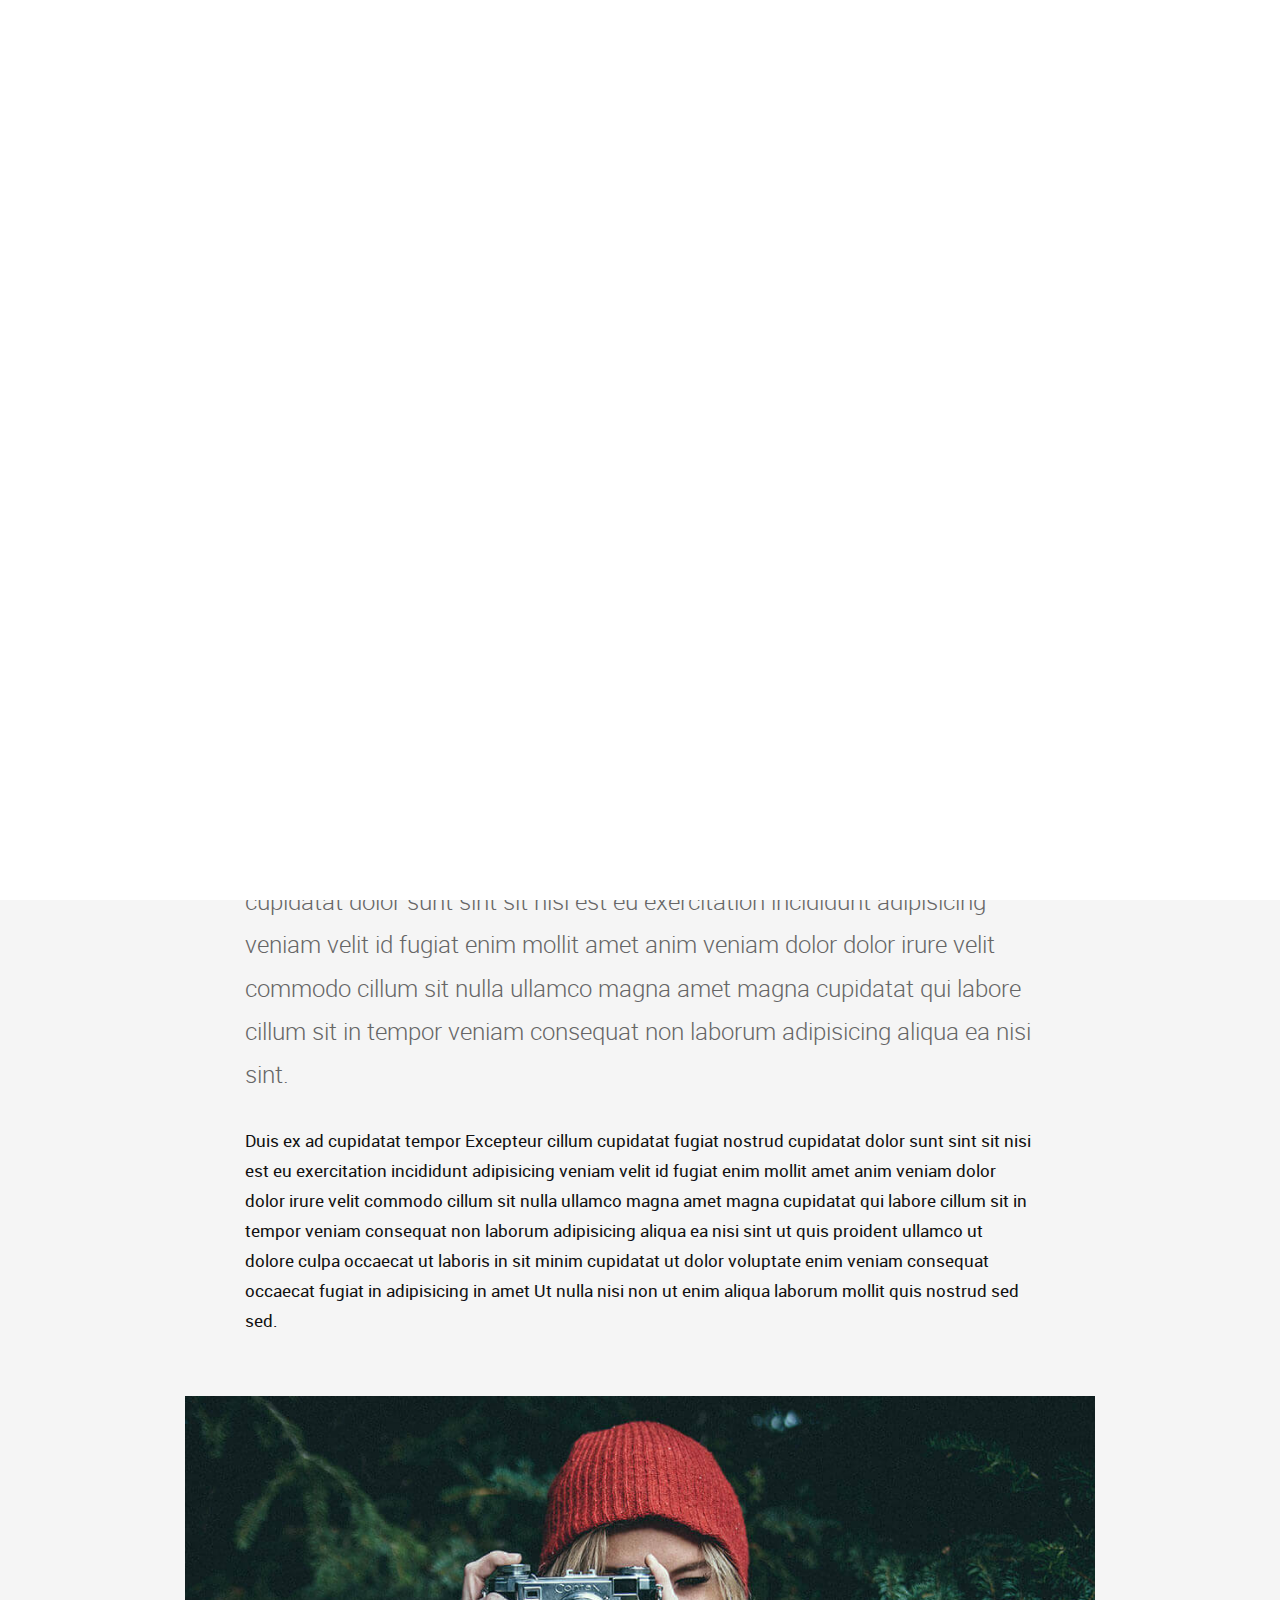
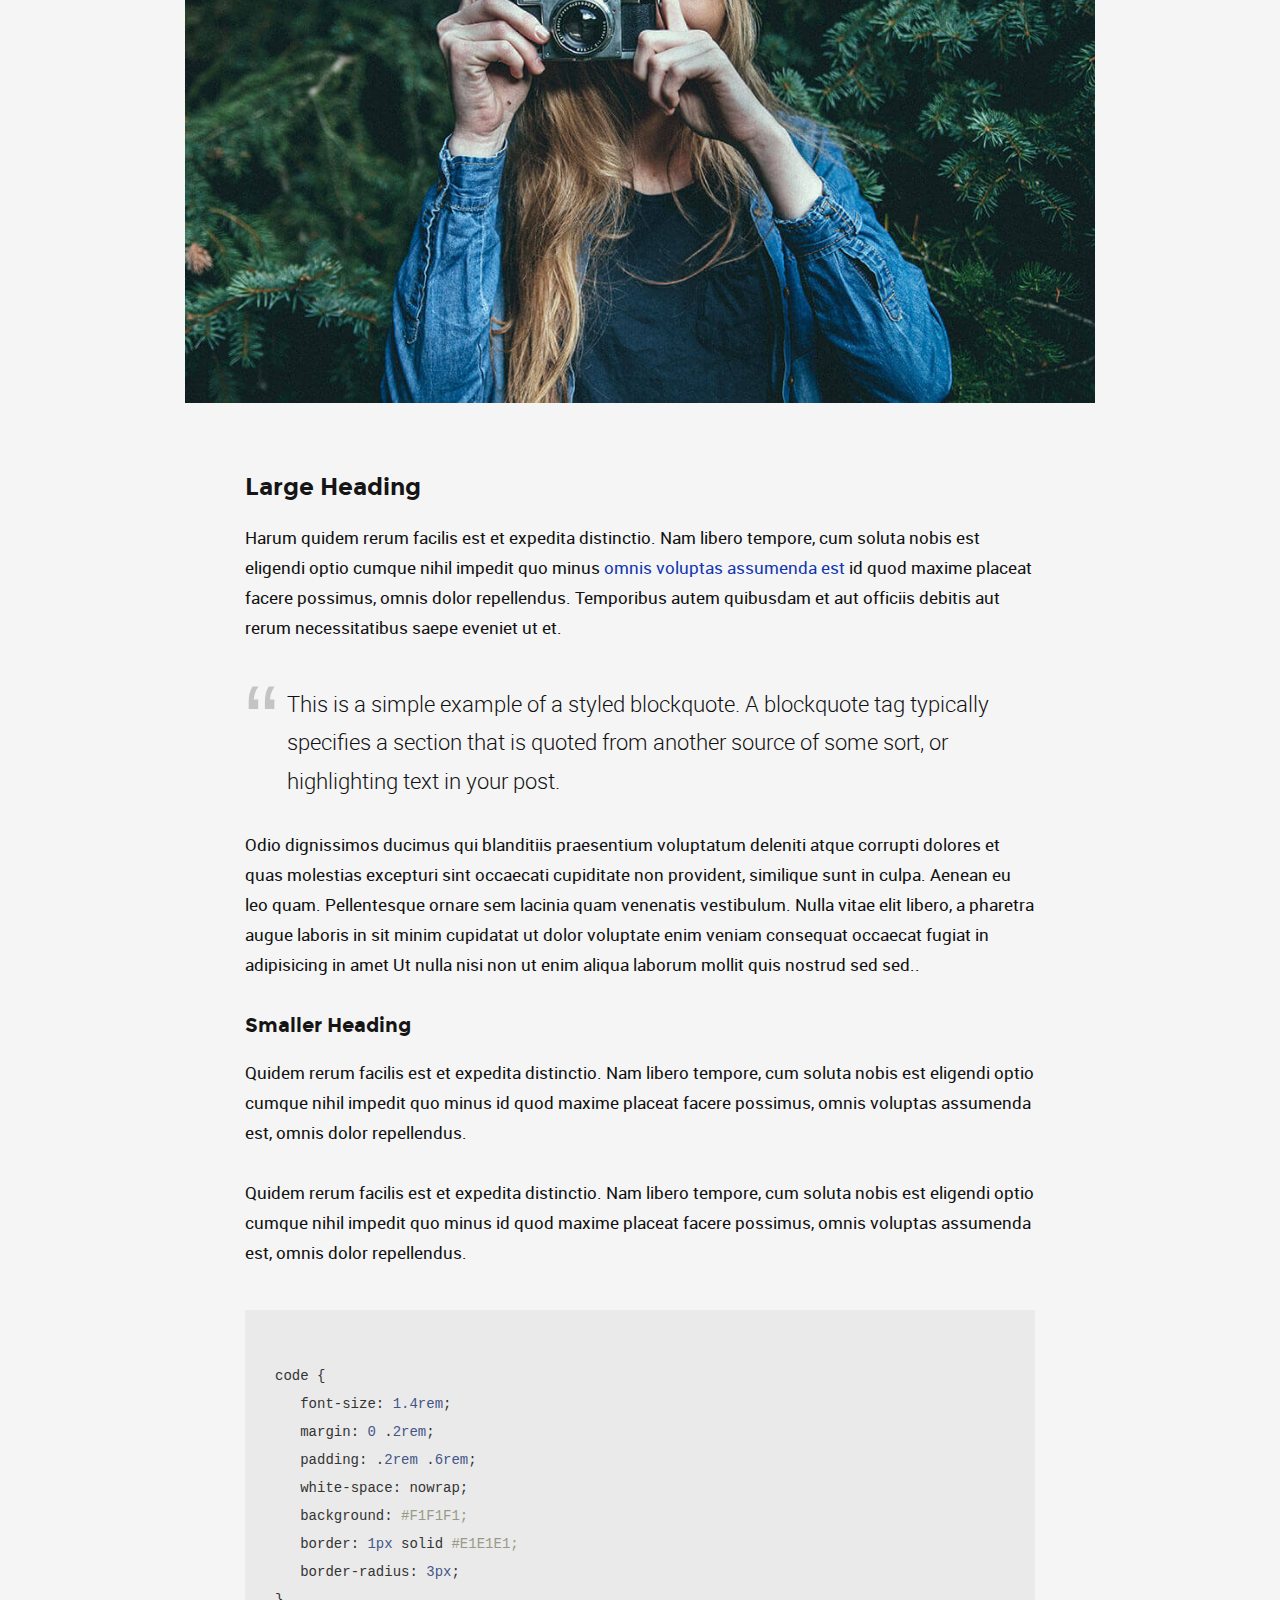
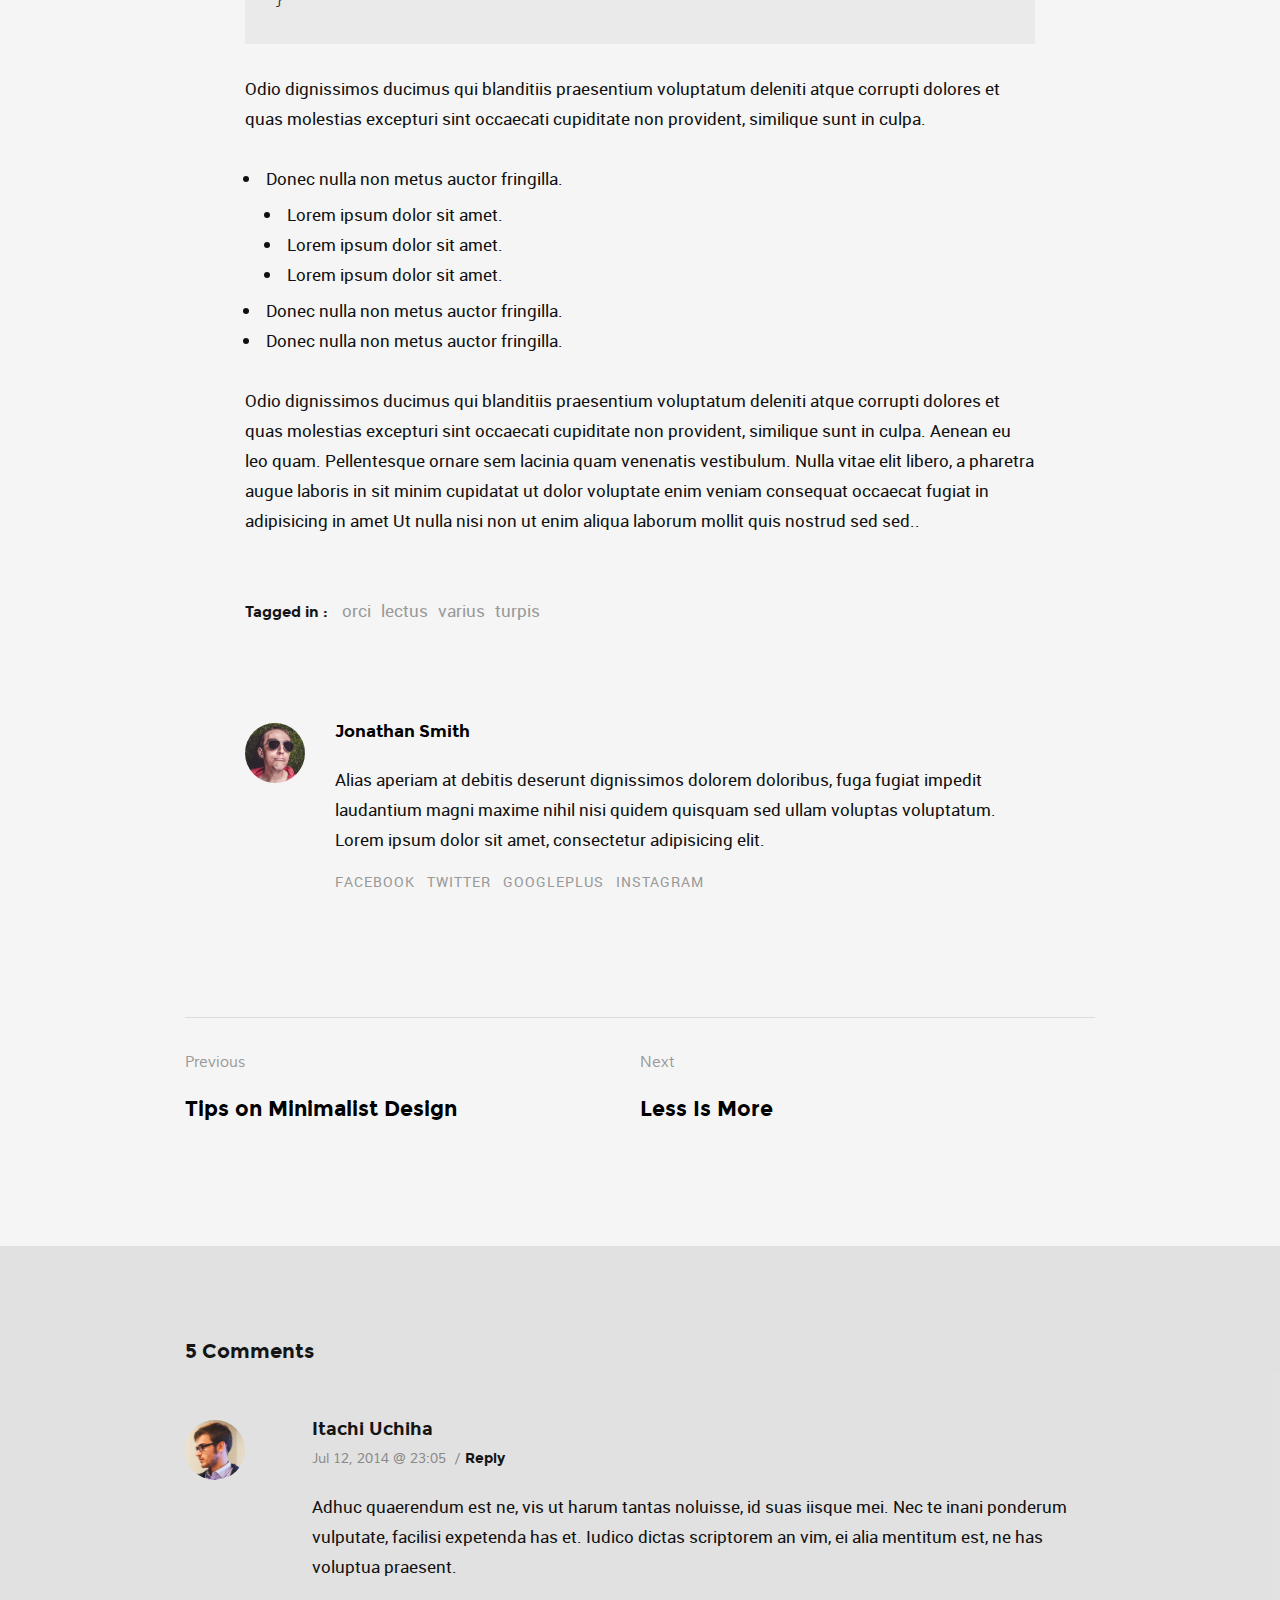
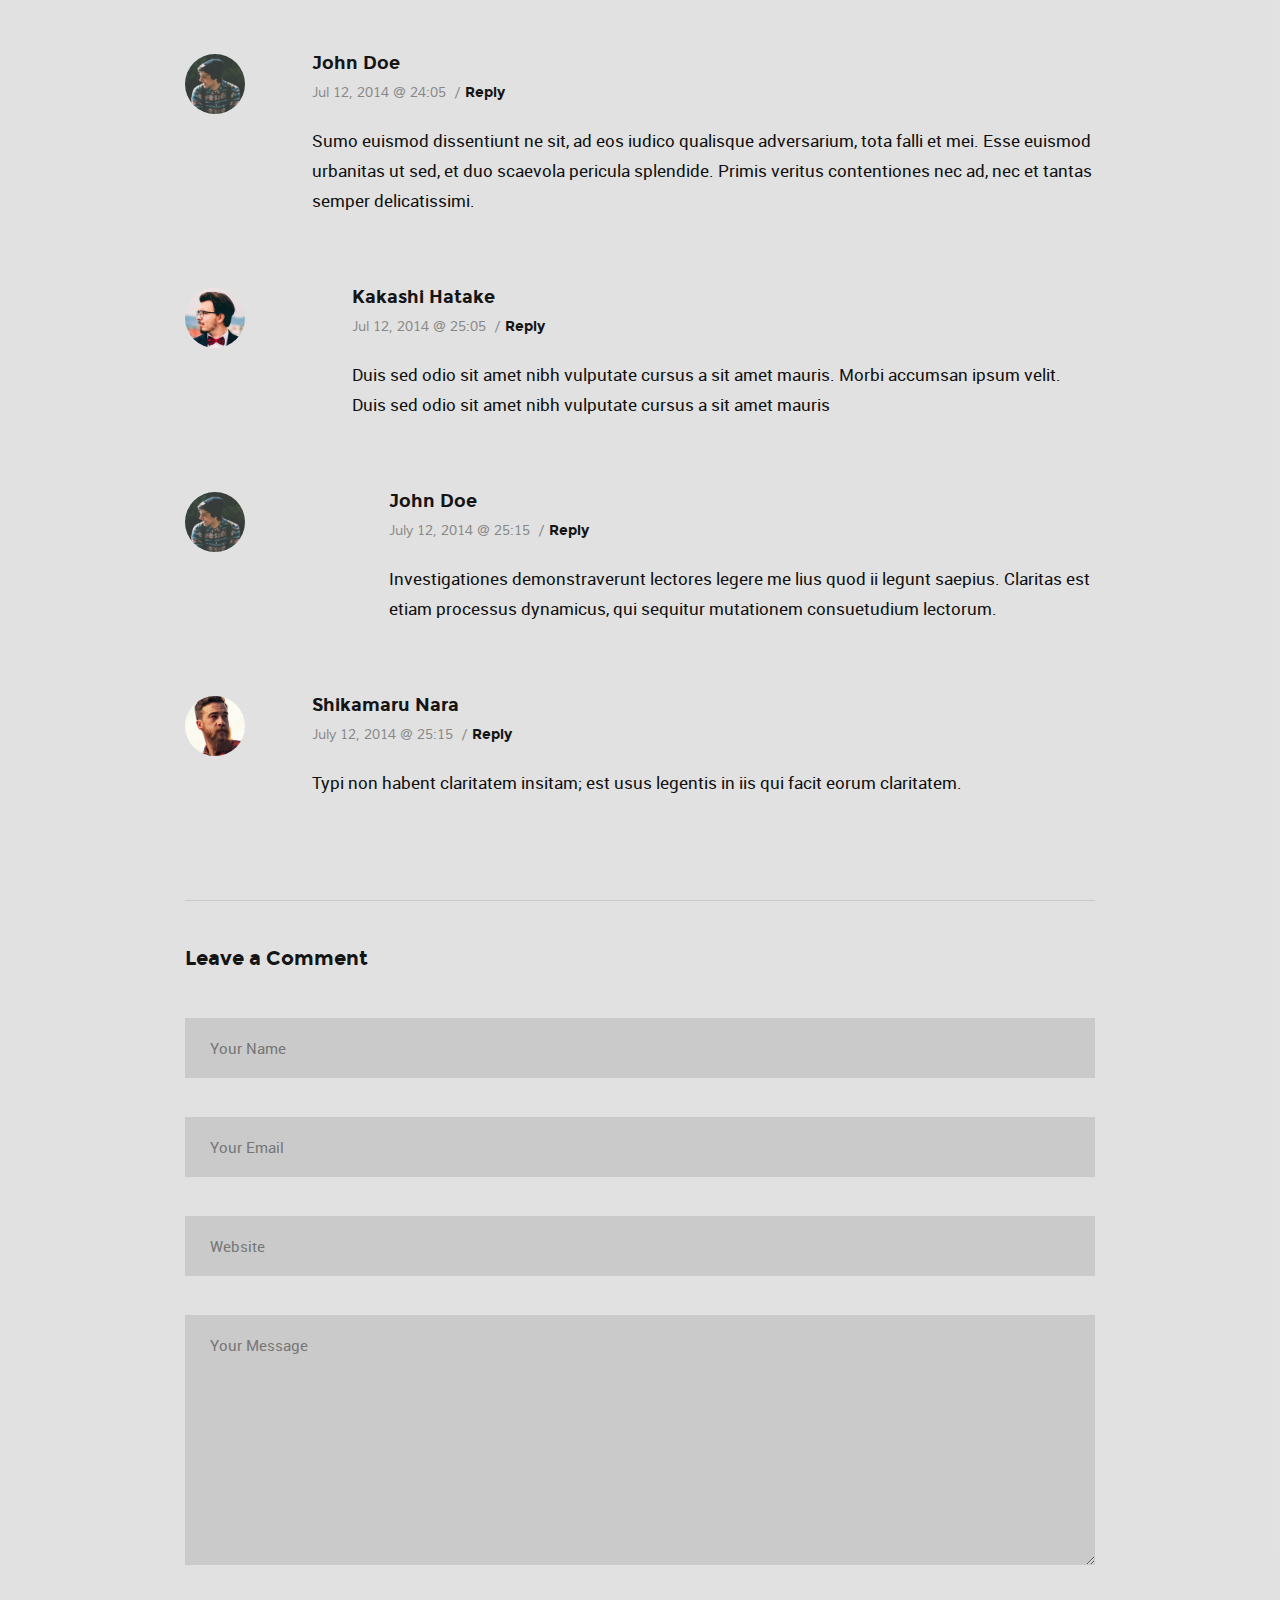
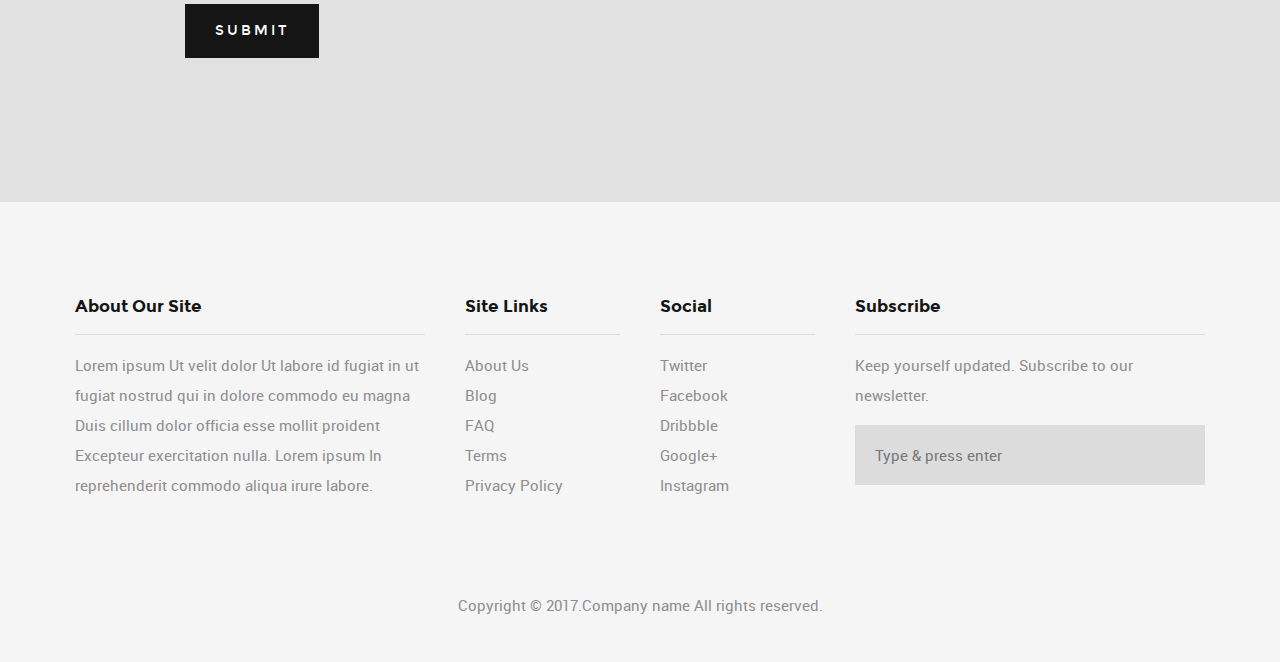
<file: src/main/resources/static/mb739/single-standard.html>
<!DOCTYPE html>
<!--[if IE 8 ]><html class="no-js oldie ie8" lang="en"> <![endif]-->
<!--[if IE 9 ]><html class="no-js oldie ie9" lang="en"> <![endif]-->
<!--[if (gte IE 9)|!(IE)]><!--><html class="no-js" lang="en"> <!--<![endif]-->
<head>

   <!--- basic page needs
   ================================================== -->
   <meta charset="utf-8">
	<title>Standard Format Post - Abstract</title>
	<meta name="description" content="">  
	<meta name="author" content="">

   <!-- mobile specific metas
   ================================================== -->
	<meta name="viewport" content="width=device-width, initial-scale=1, maximum-scale=1">

 	<!-- CSS
   ================================================== -->
   <link rel="stylesheet" href="css/base.css">
   <link rel="stylesheet" href="css/vendor.css">  
   <link rel="stylesheet" href="css/main.css">
        

   <!-- script
   ================================================== -->
	<script src="js/modernizr.js"></script>
	<script src="js/pace.min.js"></script>

   <!-- favicons
	================================================== -->
	<link rel="shortcut icon" href="favicon.ico" type="image/x-icon">
	<link rel="icon" href="favicon.ico" type="image/x-icon">

</head>

<body id="top">

	<!-- header 
   ================================================== -->
   <header class="short-header">   

   	<div class="gradient-block"></div>	

   	<div class="row header-content">

   		<div class="logo">
	         <a href="index.html">Author</a>
	      </div>

	   	<nav id="main-nav-wrap">
				<ul class="main-navigation sf-menu">
					<li><a href="index.html" title="">Home</a></li>									
					<li class="has-children">
						<a href="category.html" title="">Categories</a>
						<ul class="sub-menu">
			            <li><a href="category.html">Wordpress</a></li>
			            <li><a href="category.html">HTML</a></li>
			            <li><a href="category.html">Photography</a></li>
			            <li><a href="category.html">UI</a></li>
			            <li><a href="category.html">Mockups</a></li>
			            <li><a href="category.html">Branding</a></li>
			         </ul>
					</li>
					<li class="has-children current">
						<a href="single-standard.html" title="">Blog</a>
						<ul class="sub-menu">
			            <li><a href="single-video.html">Video Post</a></li>
			            <li><a href="single-audio.html">Audio Post</a></li>
			            <li><a href="single-gallery.html">Gallery Post</a></li>
			            <li><a href="single-standard.html">Standard Post</a></li>
			         </ul>
					</li>
					<li><a href="style-guide.html" title="">Styles</a></li>
					<li><a href="about.html" title="">About</a></li>	
					<li><a href="contact.html" title="">Contact</a></li>										
				</ul>
			</nav> <!-- end main-nav-wrap -->

			<div class="search-wrap">
				
				<form role="search" method="get" class="search-form" action="#">
					<label>
						<span class="hide-content">Search for:</span>
						<input type="search" class="search-field" placeholder="Type Your Keywords" value="" name="s" title="Search for:" autocomplete="off">
					</label>
					<input type="submit" class="search-submit" value="Search">
				</form>

				<a href="#" id="close-search" class="close-btn">Close</a>

			</div> <!-- end search wrap -->	

			<div class="triggers">
				<a class="search-trigger" href="#"><i class="fa fa-search"></i></a>
				<a class="menu-toggle" href="#"><span>Menu</span></a>
			</div> <!-- end triggers -->	
   		
   	</div>     		
   	
   </header> <!-- end header -->
   

   <!-- content
   ================================================== -->
   <section id="content-wrap" class="blog-single">
   	<div class="row">
   		<div class="col-twelve">

   			<article class="format-standard">  

   				<div class="content-media">
						<div class="post-thumb">
							<img src="images/thumbs/single/single-01.jpg"> 
						</div>  
					</div>

					<div class="primary-content">

						<h1 class="page-title">Hey, This Is A Standard Format Post.</h1>	

						<ul class="entry-meta">
							<li class="date">September 06, 2016</li>						
							<li class="cat"><a href="">Wordpress</a><a href="">Design</a></li>				
						</ul>						

						<p class="lead">Duis ex ad cupidatat tempor Excepteur cillum cupidatat fugiat nostrud cupidatat dolor sunt sint sit nisi est eu exercitation incididunt adipisicing veniam velit id fugiat enim mollit amet anim veniam dolor dolor irure velit commodo cillum sit nulla ullamco magna amet magna cupidatat qui labore cillum sit in tempor veniam consequat non laborum adipisicing aliqua ea nisi sint.</p> 

						<p>Duis ex ad cupidatat tempor Excepteur cillum cupidatat fugiat nostrud cupidatat dolor sunt sint sit nisi est eu exercitation incididunt adipisicing veniam velit id fugiat enim mollit amet anim veniam dolor dolor irure velit commodo cillum sit nulla ullamco magna amet magna cupidatat qui labore cillum sit in tempor veniam consequat non laborum adipisicing aliqua ea nisi sint ut quis proident ullamco ut dolore culpa occaecat ut laboris in sit minim cupidatat ut dolor voluptate enim veniam consequat occaecat fugiat in adipisicing in amet Ut nulla nisi non ut enim aliqua laborum mollit quis nostrud sed sed.
						</p>

						<p><img src="images/shutterbug.jpg" alt=""></p>

						<h2>Large Heading</h2>

						<p>Harum quidem rerum facilis est et expedita distinctio. Nam libero tempore, cum soluta nobis est eligendi optio cumque nihil impedit quo minus <a href="http://#">omnis voluptas assumenda est</a> id quod maxime placeat facere possimus, omnis dolor repellendus. Temporibus autem quibusdam et aut officiis debitis aut rerum necessitatibus saepe eveniet ut et.</p>

						<blockquote><p>This is a simple example of a styled blockquote. A blockquote tag typically specifies a section that is quoted from another source of some sort, or highlighting text in your post.</p></blockquote>

						<p>Odio dignissimos ducimus qui blanditiis praesentium voluptatum deleniti atque corrupti dolores et quas molestias excepturi sint occaecati cupiditate non provident, similique sunt in culpa. Aenean eu leo quam. Pellentesque ornare sem lacinia quam venenatis vestibulum. Nulla vitae elit libero, a pharetra augue laboris in sit minim cupidatat ut dolor voluptate enim veniam consequat occaecat fugiat in adipisicing in amet Ut nulla nisi non ut enim aliqua laborum mollit quis nostrud sed sed..</p>

						<h3>Smaller Heading</h3>

						<p>Quidem rerum facilis est et expedita distinctio. Nam libero tempore, cum soluta nobis est eligendi optio cumque nihil impedit quo minus id quod maxime placeat facere possimus, omnis voluptas assumenda est, omnis dolor repellendus.</p>

						<p>Quidem rerum facilis est et expedita distinctio. Nam libero tempore, cum soluta nobis est eligendi optio cumque nihil impedit quo minus id quod maxime placeat facere possimus, omnis voluptas assumenda est, omnis dolor repellendus.</p>

<pre><code>
code {
   font-size: 1.4rem;
   margin: 0 .2rem;
   padding: .2rem .6rem;
   white-space: nowrap;
   background: #F1F1F1;
   border: 1px solid #E1E1E1;	
   border-radius: 3px;
}
</code></pre>

						<p>Odio dignissimos ducimus qui blanditiis praesentium voluptatum deleniti atque corrupti dolores et quas molestias excepturi sint occaecati cupiditate non provident, similique sunt in culpa.</p>

						<ul>
							<li>Donec nulla non metus auctor fringilla.
								<ul>
									<li>Lorem ipsum dolor sit amet.</li>
									<li>Lorem ipsum dolor sit amet.</li>
									<li>Lorem ipsum dolor sit amet.</li>
								</ul>
							</li>
							<li>Donec nulla non metus auctor fringilla.</li>
							<li>Donec nulla non metus auctor fringilla.</li>
						</ul>

						<p>Odio dignissimos ducimus qui blanditiis praesentium voluptatum deleniti atque corrupti dolores et quas molestias excepturi sint occaecati cupiditate non provident, similique sunt in culpa. Aenean eu leo quam. Pellentesque ornare sem lacinia quam venenatis vestibulum. Nulla vitae elit libero, a pharetra augue laboris in sit minim cupidatat ut dolor voluptate enim veniam consequat occaecat fugiat in adipisicing in amet Ut nulla nisi non ut enim aliqua laborum mollit quis nostrud sed sed..</p>

						<p class="tags">
		  			     	<span>Tagged in :</span>
		  				  	<a href="#">orci</a><a href="#">lectus</a><a href="#">varius</a><a href="#">turpis</a>
		  			   </p>

		  			   <div class="author-profile">
		  			   	<img src="images/avatars/user-05.jpg" alt="">

		  			   	<div class="about">
		  			   		<h4><a href="#">Jonathan Smith</a></h4>
		  			   	
		  			   		<p>Alias aperiam at debitis deserunt dignissimos dolorem doloribus, fuga fugiat impedit laudantium magni maxime nihil nisi quidem quisquam sed ullam voluptas voluptatum. Lorem ipsum dolor sit amet, consectetur adipisicing elit.
		  			   		</p>

		  			   		<ul class="author-social">
		  			   			<li><a href="#">Facebook</a></li>
						        	<li><a href="#">Twitter</a></li>
						        	<li><a href="#">GooglePlus</a></li>
						        	<li><a href="#">Instagram</i></a></li>					        	
		  			   		</ul>
		  			   	</div>
		  			   </div> <!-- end author-profile -->						

					</div> <!-- end entry-primary -->		  			   

	  			   <div class="pagenav group">
		  			   <div class="prev-nav">
		  			   	<a href="#" rel="prev">
		  			   		<span>Previous</span>
		  			   		Tips on Minimalist Design 
		  			   	</a>
		  			   </div>
		  				<div class="next-nav">
		  					<a href="#" rel="next">
		  						<span>Next</span>
		  			   		Less Is More 
		  					</a>
		  				</div>  				   
	  				</div>

				</article>
   		

			</div> <!-- end col-twelve -->
   	</div> <!-- end row -->

		<div class="comments-wrap">
			<div id="comments" class="row">
				<div class="col-full">

               <h3>5 Comments</h3>

               <!-- commentlist -->
               <ol class="commentlist">

                  <li class="depth-1">

                     <div class="avatar">
                        <img width="50" height="50" class="avatar" src="images/avatars/user-01.jpg" alt="">
                     </div>

                     <div class="comment-content">

	                     <div class="comment-info">
	                        <cite>Itachi Uchiha</cite>

	                        <div class="comment-meta">
	                           <time class="comment-time" datetime="2014-07-12T23:05">Jul 12, 2014 @ 23:05</time>
	                           <span class="sep">/</span><a class="reply" href="#">Reply</a>
	                        </div>
	                     </div>

	                     <div class="comment-text">
	                        <p>Adhuc quaerendum est ne, vis ut harum tantas noluisse, id suas iisque mei. Nec te inani ponderum vulputate,
	                        facilisi expetenda has et. Iudico dictas scriptorem an vim, ei alia mentitum est, ne has voluptua praesent.</p>
	                     </div>

	                  </div>

                  </li>

                  <li class="thread-alt depth-1">

                     <div class="avatar">
                        <img width="50" height="50" class="avatar" src="images/avatars/user-04.jpg" alt="">
                     </div>

                     <div class="comment-content">

	                     <div class="comment-info">
	                        <cite>John Doe</cite>

	                        <div class="comment-meta">
	                           <time class="comment-time" datetime="2014-07-12T24:05">Jul 12, 2014 @ 24:05</time>
	                           <span class="sep">/</span><a class="reply" href="#">Reply</a>
	                        </div>
	                     </div>

	                     <div class="comment-text">
	                        <p>Sumo euismod dissentiunt ne sit, ad eos iudico qualisque adversarium, tota falli et mei. Esse euismod
	                        urbanitas ut sed, et duo scaevola pericula splendide. Primis veritus contentiones nec ad, nec et
	                        tantas semper delicatissimi.</p>                        
	                     </div>

	                  </div>

                     <ul class="children">

                        <li class="depth-2">

                           <div class="avatar">
                              <img width="50" height="50" class="avatar" src="images/avatars/user-03.jpg" alt="">
                           </div>

                           <div class="comment-content">

	                           <div class="comment-info">
	                              <cite>Kakashi Hatake</cite>

	                              <div class="comment-meta">
	                                 <time class="comment-time" datetime="2014-07-12T25:05">Jul 12, 2014 @ 25:05</time>
	                                 <span class="sep">/</span><a class="reply" href="#">Reply</a>
	                              </div>
	                           </div>

	                           <div class="comment-text">
	                              <p>Duis sed odio sit amet nibh vulputate
	                              cursus a sit amet mauris. Morbi accumsan ipsum velit. Duis sed odio sit amet nibh vulputate
	                              cursus a sit amet mauris</p>
	                           </div>

                           </div>

                           <ul class="children">

                              <li class="depth-3">

                                 <div class="avatar">
                                    <img width="50" height="50" class="avatar" src="images/avatars/user-04.jpg" alt="">
                                 </div>

                                 <div class="comment-content">

	                                 <div class="comment-info">
	                                    <cite>John Doe</cite>

	                                    <div class="comment-meta">
	                                       <time class="comment-time" datetime="2014-07-12T25:15">July 12, 2014 @ 25:15</time>
	                                       <span class="sep">/</span><a class="reply" href="#">Reply</a>
	                                    </div>
	                                 </div>

	                                 <div class="comment-text">
	                                    <p>Investigationes demonstraverunt lectores legere me lius quod ii legunt saepius. Claritas est
	                                    etiam processus dynamicus, qui sequitur mutationem consuetudium lectorum.</p>
	                                 </div>

                                 </div>

                              </li>

                           </ul>

                        </li>

                     </ul>

                  </li>

                  <li class="depth-1">

                     <div class="avatar">
                        <img width="50" height="50" class="avatar" src="images/avatars/user-02.jpg" alt="">
                     </div>

                     <div class="comment-content">

	                     <div class="comment-info">
	                        <cite>Shikamaru Nara</cite>

	                        <div class="comment-meta">
	                           <time class="comment-time" datetime="2014-07-12T25:15">July 12, 2014 @ 25:15</time>
	                           <span class="sep">/</span><a class="reply" href="#">Reply</a>
	                        </div>
	                     </div>

	                     <div class="comment-text">
	                        <p>Typi non habent claritatem insitam; est usus legentis in iis qui facit eorum claritatem.</p>
	                     </div>

                     </div>

                  </li>

               </ol> <!-- Commentlist End -->					

               <!-- respond -->
               <div class="respond">

               	<h3>Leave a Comment</h3>

                  <form name="contactForm" id="contactForm" method="post" action="">
  					   <fieldset>

                     <div class="form-field">
  						      <input name="cName" type="text" id="cName" class="full-width" placeholder="Your Name" value="">
                     </div>

                     <div class="form-field">
  						      <input name="cEmail" type="text" id="cEmail" class="full-width" placeholder="Your Email" value="">
                     </div>

                     <div class="form-field">
  						      <input name="cWebsite" type="text" id="cWebsite" class="full-width" placeholder="Website"  value="">
                     </div>

                     <div class="message form-field">
                        <textarea name="cMessage" id="cMessage" class="full-width" placeholder="Your Message" ></textarea>
                     </div>

                     <button type="submit" class="submit button-primary">Submit</button>

  					   </fieldset>
  				      </form> <!-- Form End -->

               </div> <!-- Respond End -->

         	</div> <!-- end col-full -->
         </div> <!-- end row comments -->
		</div> <!-- end comments-wrap -->

   </section> <!-- end content -->


   <!-- footer
   ================================================== -->
   <footer>

   	<div class="footer-main">

   		<div class="row">  

	      	<div class="col-four tab-full mob-full footer-info">            

	            <h4>About Our Site</h4>

	               <p>
		          	Lorem ipsum Ut velit dolor Ut labore id fugiat in ut fugiat nostrud qui in dolore commodo eu magna Duis cillum dolor officia esse mollit proident Excepteur exercitation nulla. Lorem ipsum In reprehenderit commodo aliqua irure labore.
		          	</p>

		      </div> <!-- end footer-info -->

	      	<div class="col-two tab-1-3 mob-1-2 site-links">

	      		<h4>Site Links</h4>

	      		<ul>
	      			<li><a href="#">About Us</a></li>
						<li><a href="#">Blog</a></li>
						<li><a href="#">FAQ</a></li>
						<li><a href="#">Terms</a></li>
						<li><a href="#">Privacy Policy</a></li>
					</ul>

	      	</div> <!-- end site-links -->  

	      	<div class="col-two tab-1-3 mob-1-2 social-links">

	      		<h4>Social</h4>

	      		<ul>
	      			<li><a href="#">Twitter</a></li>
						<li><a href="#">Facebook</a></li>
						<li><a href="#">Dribbble</a></li>
						<li><a href="#">Google+</a></li>
						<li><a href="#">Instagram</a></li>
					</ul>
	      	           	
	      	</div> <!-- end social links --> 

	      	<div class="col-four tab-1-3 mob-full footer-subscribe">

	      		<h4>Subscribe</h4>

	      		<p>Keep yourself updated. Subscribe to our newsletter.</p>

	      		<div class="subscribe-form">
	      	
	      			<form id="mc-form" class="group" novalidate="true">

							<input type="email" value="" name="dEmail" class="email" id="mc-email" placeholder="Type &amp; press enter" required=""> 
	   		
			   			<input type="submit" name="subscribe" >
		   	
		   				<label for="mc-email" class="subscribe-message"></label>
			
						</form>

	      		</div>	      		
	      	           	
	      	</div> <!-- end subscribe -->         

	      </div> <!-- end row -->

   	</div> <!-- end footer-main -->

      <div class="footer-bottom">
      	<div class="row">

      		<div class="col-twelve">
	      		<div class="copyright">
		         	<span>Copyright &copy; 2017.Company name All rights reserved.</span> 
		         </div>

		         <div id="go-top">
		            <a class="smoothscroll" title="Back to Top" href="#top"><i class="icon icon-arrow-up"></i></a>
		         </div>         
	      	</div>

      	</div> 
      </div> <!-- end footer-bottom -->  

   </footer>  

   <div id="preloader"> 
    	<div id="loader"></div>
   </div> 

   <!-- Java Script
   ================================================== --> 
   <script src="js/jquery-2.1.3.min.js"></script>
   <script src="js/plugins.js"></script>
   <script src="js/main.js"></script>

</body>

</html>
</file>
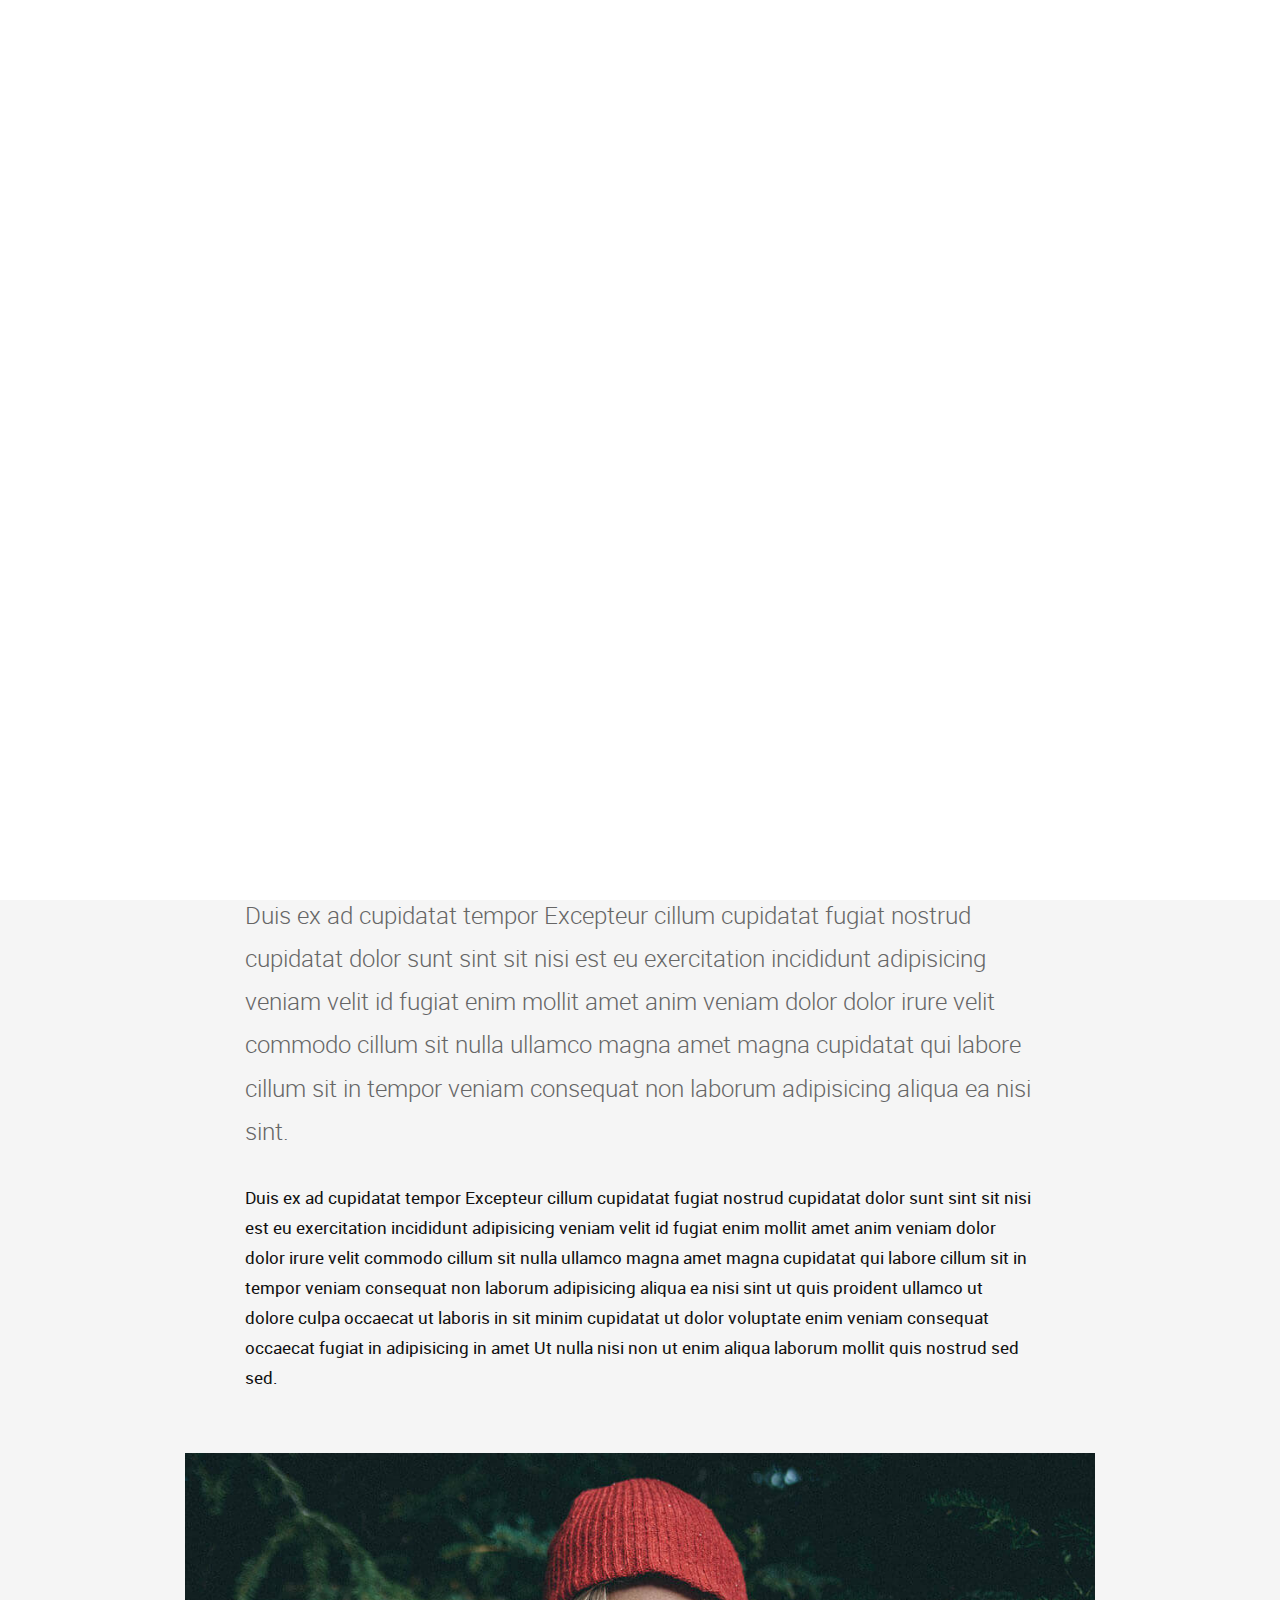
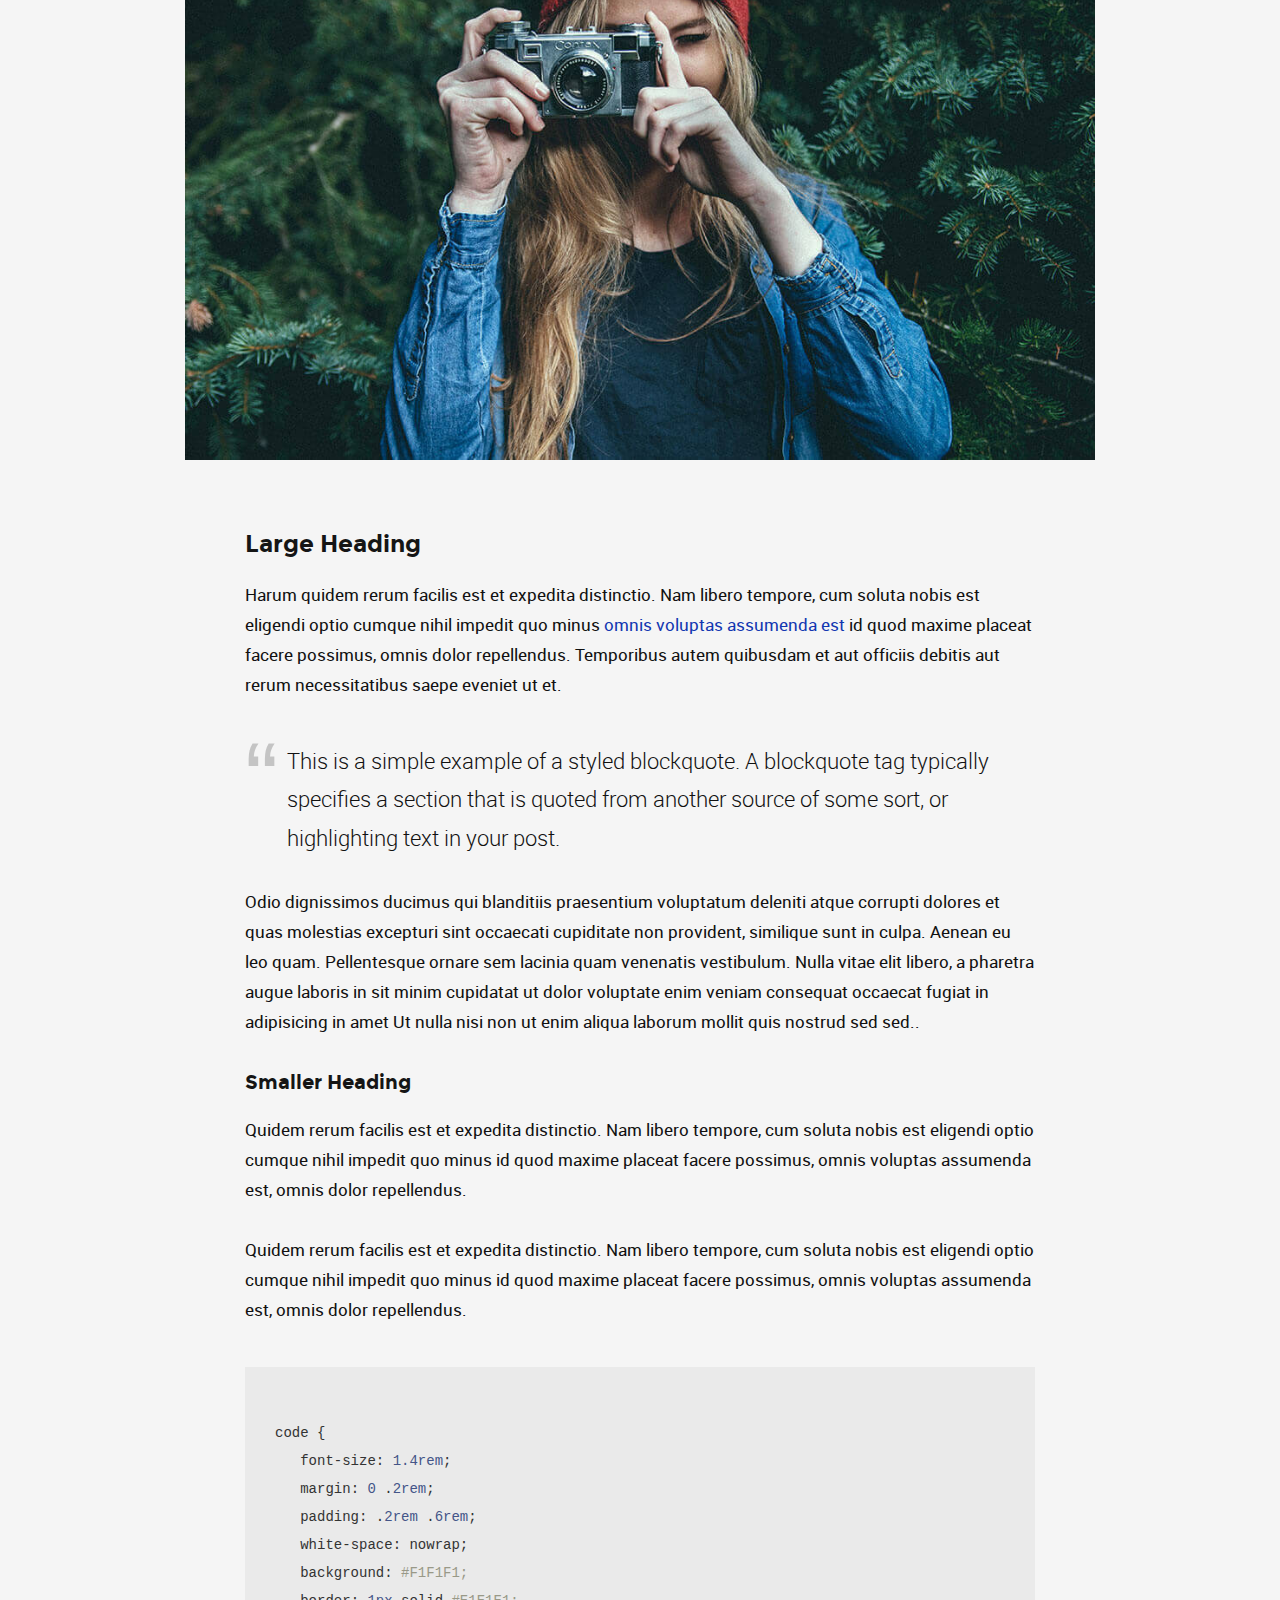
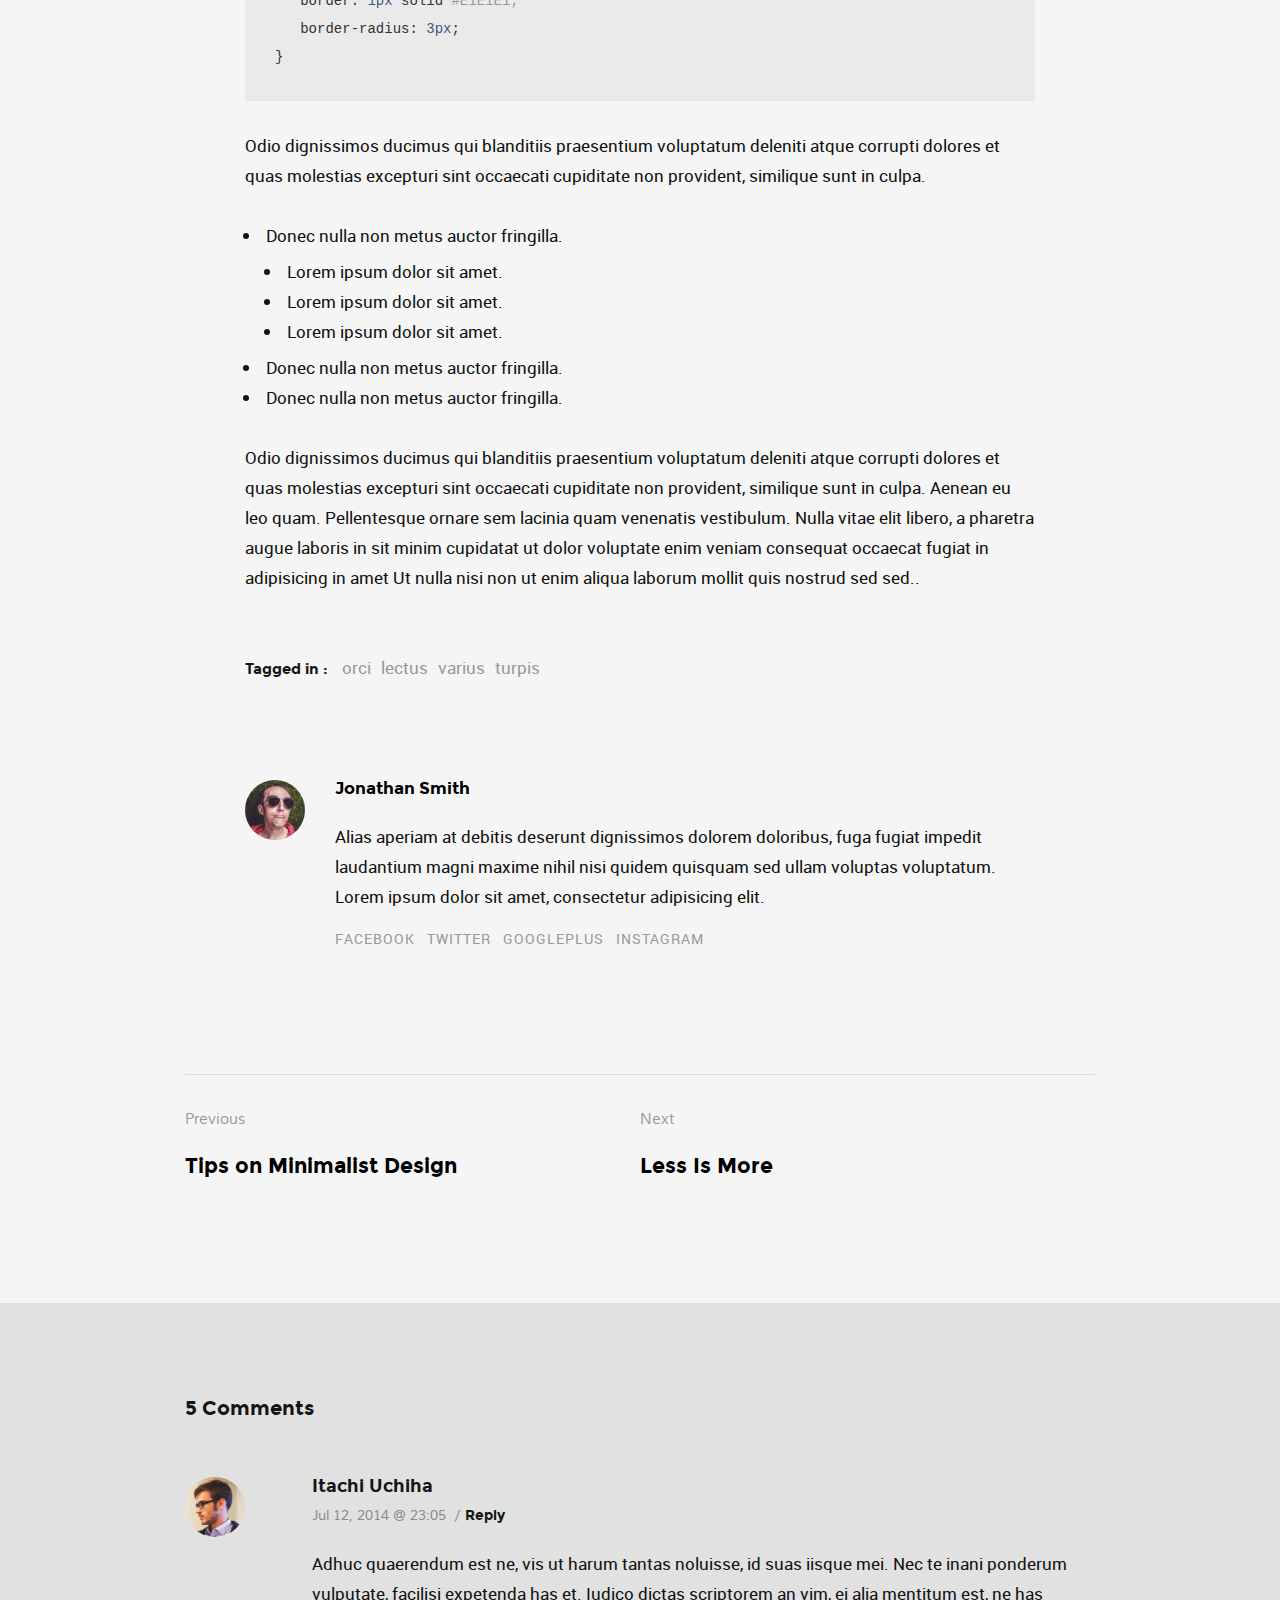
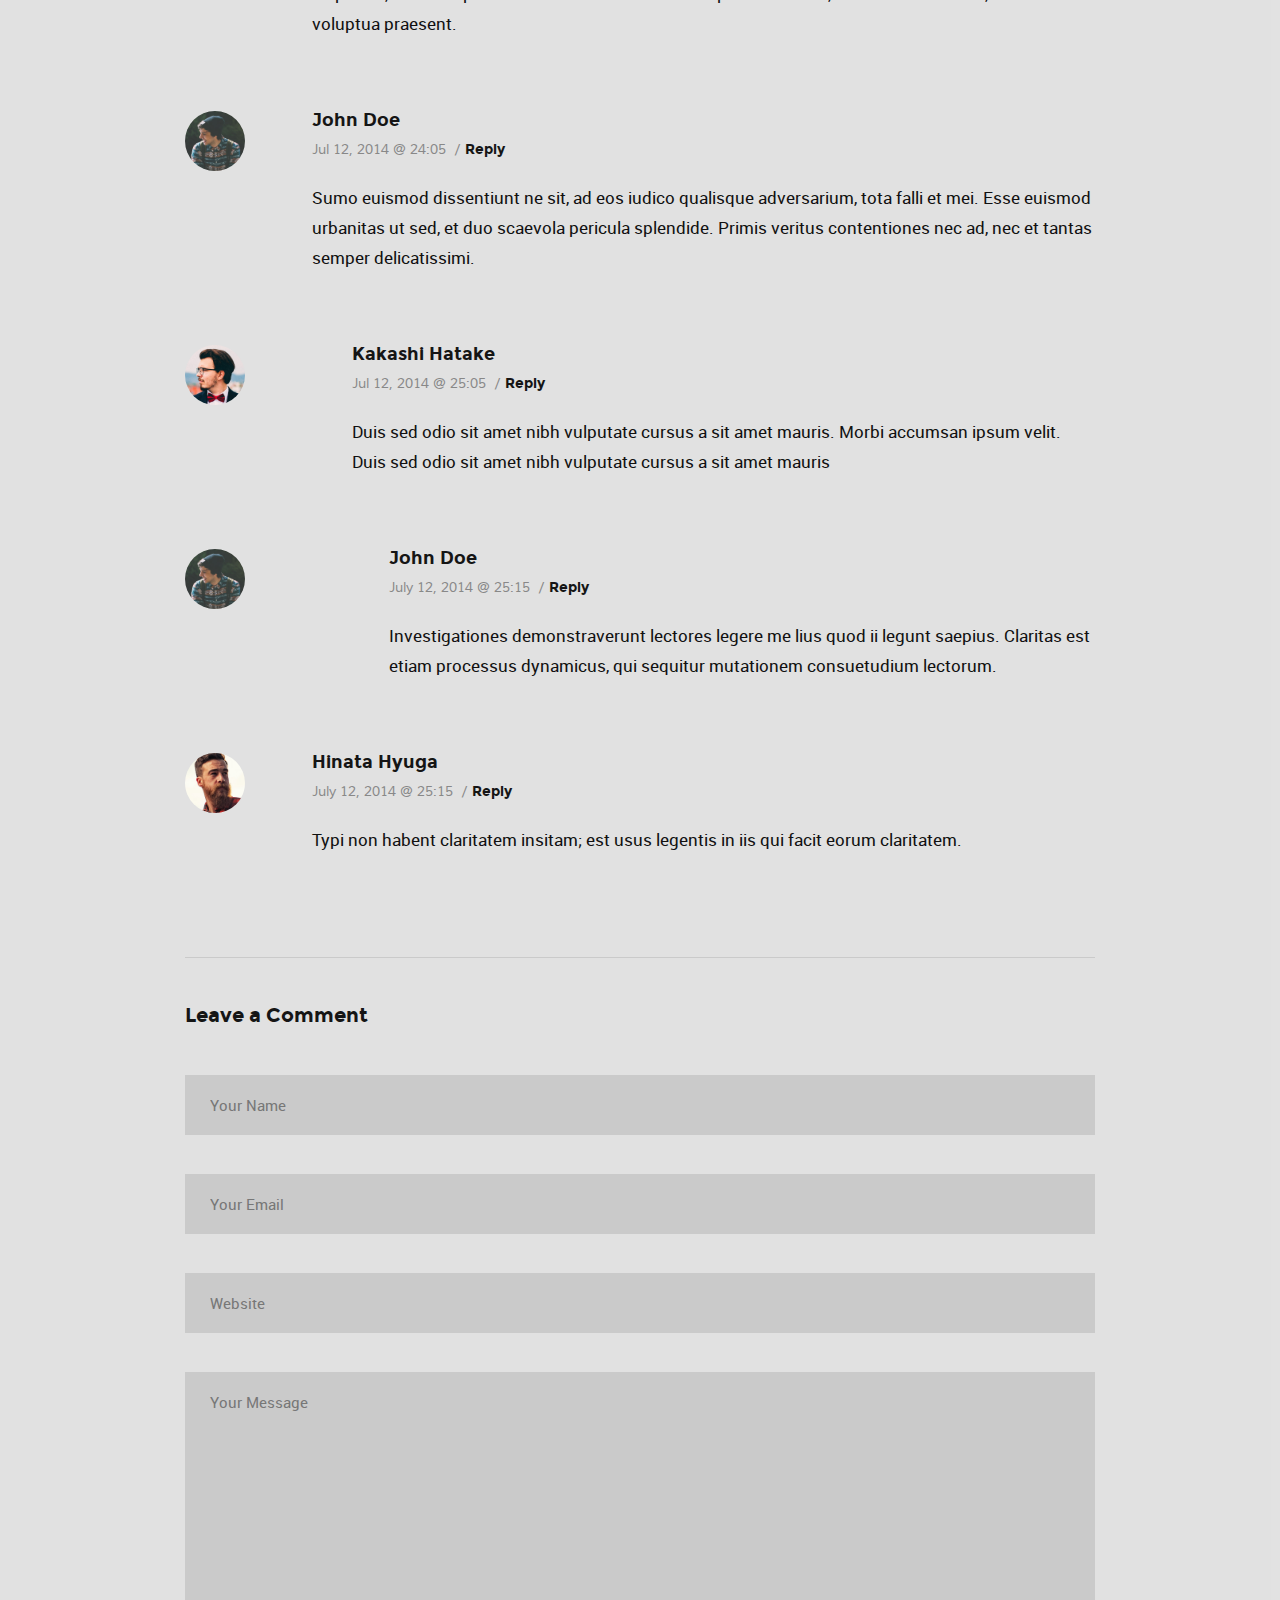
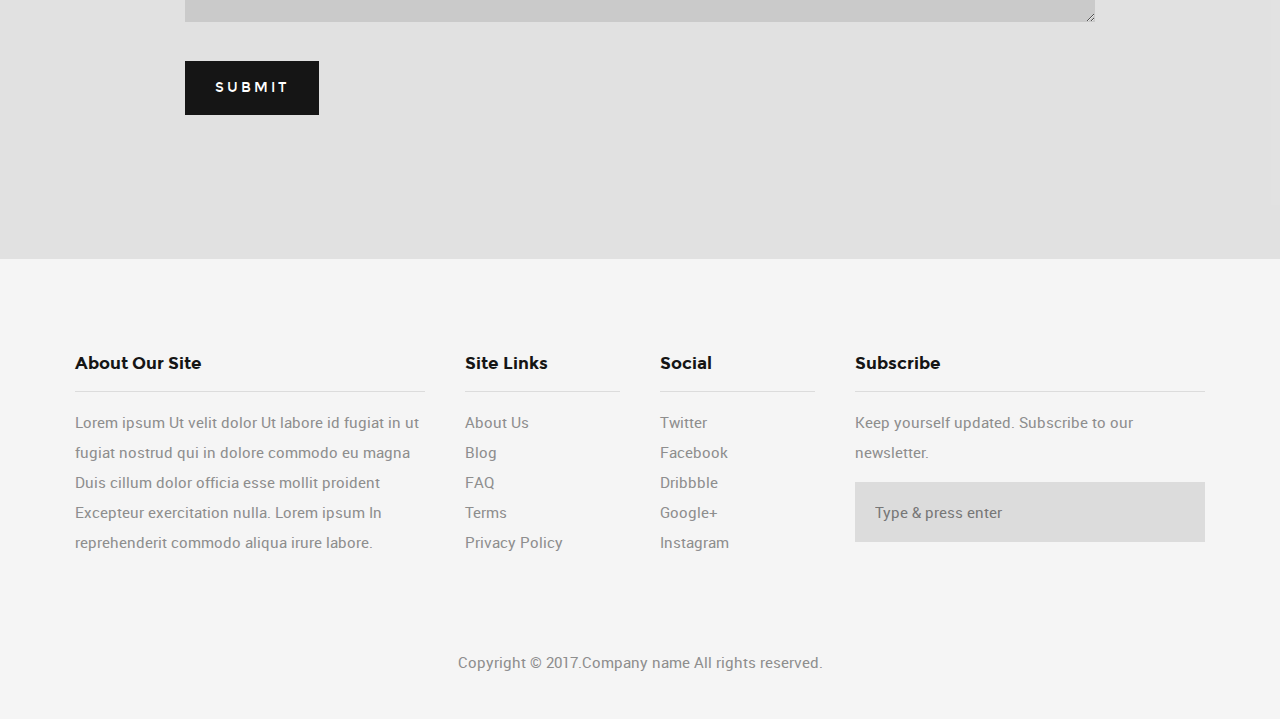
<file: src/main/resources/static/mb739/single-video.html>
<!DOCTYPE html>
<!--[if IE 8 ]><html class="no-js oldie ie8" lang="en"> <![endif]-->
<!--[if IE 9 ]><html class="no-js oldie ie9" lang="en"> <![endif]-->
<!--[if (gte IE 9)|!(IE)]><!--><html class="no-js" lang="en"> <!--<![endif]-->
<head>

   <!--- basic page needs
   ================================================== -->
   <meta charset="utf-8">
	<title>Video Format Post - Abstract</title>
	<meta name="description" content="">  
	<meta name="author" content="">

   <!-- mobile specific metas
   ================================================== -->
	<meta name="viewport" content="width=device-width, initial-scale=1, maximum-scale=1">

 	<!-- CSS
   ================================================== -->
   <link rel="stylesheet" href="css/base.css">
   <link rel="stylesheet" href="css/vendor.css">  
   <link rel="stylesheet" href="css/main.css">
        

   <!-- script
   ================================================== -->
	<script src="js/modernizr.js"></script>
	<script src="js/pace.min.js"></script>

   <!-- favicons
	================================================== -->
	<link rel="shortcut icon" href="favicon.ico" type="image/x-icon">
	<link rel="icon" href="favicon.ico" type="image/x-icon">

</head>

<body id="top">

	<!-- header 
   ================================================== -->
   <header class="short-header">   

   	<div class="gradient-block"></div>	

   	<div class="row header-content">

   		<div class="logo">
	         <a href="index.html">Author</a>
	      </div>

	   	<nav id="main-nav-wrap">
				<ul class="main-navigation sf-menu">
					<li><a href="index.html" title="">Home</a></li>									
					<li class="has-children">
						<a href="category.html" title="">Categories</a>
						<ul class="sub-menu">
			            <li><a href="category.html">Wordpress</a></li>
			            <li><a href="category.html">HTML</a></li>
			            <li><a href="category.html">Photography</a></li>
			            <li><a href="category.html">UI</a></li>
			            <li><a href="category.html">Mockups</a></li>
			            <li><a href="category.html">Branding</a></li>
			         </ul>
					</li>
					<li class="has-children current">
						<a href="single-standard.html" title="">Blog</a>
						<ul class="sub-menu">
			            <li><a href="single-video.html">Video Post</a></li>
			            <li><a href="single-audio.html">Audio Post</a></li>
			            <li><a href="single-gallery.html">Gallery Post</a></li>
			            <li><a href="single-standard.html">Standard Post</a></li>
			         </ul>
					</li>
					<li><a href="style-guide.html" title="">Styles</a></li>
					<li><a href="about.html" title="">About</a></li>	
					<li><a href="contact.html" title="">Contact</a></li>										
				</ul>
			</nav> <!-- end main-nav-wrap -->

			<div class="search-wrap">
				
				<form role="search" method="get" class="search-form" action="#">
					<label>
						<span class="hide-content">Search for:</span>
						<input type="search" class="search-field" placeholder="Type Your Keywords" value="" name="s" title="Search for:" autocomplete="off">
					</label>
					<input type="submit" class="search-submit" value="Search">
				</form>

				<a href="#" id="close-search" class="close-btn">Close</a>

			</div> <!-- end search wrap -->	

			<div class="triggers">
				<a class="search-trigger" href="#"><i class="fa fa-search"></i></a>
				<a class="menu-toggle" href="#"><span>Menu</span></a>
			</div> <!-- end triggers -->	
   		
   	</div>     		
   	
   </header> <!-- end header -->


   <!-- content
   ================================================== -->
   <section id="content-wrap" class="blog-single">
   	<div class="row">
   		<div class="col-twelve">

   			<article class="format-video">  

   				<div class="content-media">
						<div class="fluid-video-wrapper">
                  	<iframe src="https://player.vimeo.com/video/14592941?title=0&byline=0&portrait=0" width="640" height="360" frameborder="0" webkitallowfullscreen mozallowfullscreen allowfullscreen></iframe>
            		</div> 
					</div>

					<div class="primary-content">

						<h1 class="entry-title">Hey, This Is A Video Format Post.</h1>	

						<ul class="entry-meta">
							<li class="date">September 06, 2016</li>						
							<li class="cat"><a href="">Wordpress</a><a href="">Design</a></li>				
						</ul>						

						<p class="lead">Duis ex ad cupidatat tempor Excepteur cillum cupidatat fugiat nostrud cupidatat dolor sunt sint sit nisi est eu exercitation incididunt adipisicing veniam velit id fugiat enim mollit amet anim veniam dolor dolor irure velit commodo cillum sit nulla ullamco magna amet magna cupidatat qui labore cillum sit in tempor veniam consequat non laborum adipisicing aliqua ea nisi sint.</p> 

						<p>Duis ex ad cupidatat tempor Excepteur cillum cupidatat fugiat nostrud cupidatat dolor sunt sint sit nisi est eu exercitation incididunt adipisicing veniam velit id fugiat enim mollit amet anim veniam dolor dolor irure velit commodo cillum sit nulla ullamco magna amet magna cupidatat qui labore cillum sit in tempor veniam consequat non laborum adipisicing aliqua ea nisi sint ut quis proident ullamco ut dolore culpa occaecat ut laboris in sit minim cupidatat ut dolor voluptate enim veniam consequat occaecat fugiat in adipisicing in amet Ut nulla nisi non ut enim aliqua laborum mollit quis nostrud sed sed.</p>

						<p><img src="images/shutterbug.jpg" alt=""></p>

						<h2>Large Heading</h2>

						<p>Harum quidem rerum facilis est et expedita distinctio. Nam libero tempore, cum soluta nobis est eligendi optio cumque nihil impedit quo minus <a href="http://#">omnis voluptas assumenda est</a> id quod maxime placeat facere possimus, omnis dolor repellendus. Temporibus autem quibusdam et aut officiis debitis aut rerum necessitatibus saepe eveniet ut et.</p>

						<blockquote><p>This is a simple example of a styled blockquote. A blockquote tag typically specifies a section that is quoted from another source of some sort, or highlighting text in your post.</p></blockquote>

						<p>Odio dignissimos ducimus qui blanditiis praesentium voluptatum deleniti atque corrupti dolores et quas molestias excepturi sint occaecati cupiditate non provident, similique sunt in culpa. Aenean eu leo quam. Pellentesque ornare sem lacinia quam venenatis vestibulum. Nulla vitae elit libero, a pharetra augue laboris in sit minim cupidatat ut dolor voluptate enim veniam consequat occaecat fugiat in adipisicing in amet Ut nulla nisi non ut enim aliqua laborum mollit quis nostrud sed sed..</p>

						<h3>Smaller Heading</h3>

						<p>Quidem rerum facilis est et expedita distinctio. Nam libero tempore, cum soluta nobis est eligendi optio cumque nihil impedit quo minus id quod maxime placeat facere possimus, omnis voluptas assumenda est, omnis dolor repellendus.</p>

						<p>Quidem rerum facilis est et expedita distinctio. Nam libero tempore, cum soluta nobis est eligendi optio cumque nihil impedit quo minus id quod maxime placeat facere possimus, omnis voluptas assumenda est, omnis dolor repellendus.</p>

<pre><code>
code {
   font-size: 1.4rem;
   margin: 0 .2rem;
   padding: .2rem .6rem;
   white-space: nowrap;
   background: #F1F1F1;
   border: 1px solid #E1E1E1;	
   border-radius: 3px;
}
</code></pre>

						<p>Odio dignissimos ducimus qui blanditiis praesentium voluptatum deleniti atque corrupti dolores et quas molestias excepturi sint occaecati cupiditate non provident, similique sunt in culpa.</p>

						<ul>
							<li>Donec nulla non metus auctor fringilla.
								<ul>
									<li>Lorem ipsum dolor sit amet.</li>
									<li>Lorem ipsum dolor sit amet.</li>
									<li>Lorem ipsum dolor sit amet.</li>
								</ul>
							</li>
							<li>Donec nulla non metus auctor fringilla.</li>
							<li>Donec nulla non metus auctor fringilla.</li>
						</ul>

						<p>Odio dignissimos ducimus qui blanditiis praesentium voluptatum deleniti atque corrupti dolores et quas molestias excepturi sint occaecati cupiditate non provident, similique sunt in culpa. Aenean eu leo quam. Pellentesque ornare sem lacinia quam venenatis vestibulum. Nulla vitae elit libero, a pharetra augue laboris in sit minim cupidatat ut dolor voluptate enim veniam consequat occaecat fugiat in adipisicing in amet Ut nulla nisi non ut enim aliqua laborum mollit quis nostrud sed sed..</p>

						<p class="tags">
		  			     	<span>Tagged in :</span>
		  				  	<a href="#">orci</a><a href="#">lectus</a><a href="#">varius</a><a href="#">turpis</a>
		  			   </p>

		  			   <div class="author-profile">
		  			   	<img src="images/avatars/user-05.jpg" alt="">

		  			   	<div class="about">
		  			   		<h4><a href="#">Jonathan Smith</a></h4>
		  			   	
		  			   		<p>Alias aperiam at debitis deserunt dignissimos dolorem doloribus, fuga fugiat impedit laudantium magni maxime nihil nisi quidem quisquam sed ullam voluptas voluptatum. Lorem ipsum dolor sit amet, consectetur adipisicing elit.
		  			   		</p>

		  			   		<ul class="author-social">
		  			   			<li><a href="#">Facebook</a></li>
						        	<li><a href="#">Twitter</a></li>
						        	<li><a href="#">GooglePlus</a></li>
						        	<li><a href="#">Instagram</i></a></li>					        	
		  			   		</ul>
		  			   	</div>
		  			   </div> <!-- end author-profile -->						

					</div> <!-- end entry-primary -->		  			   

	  			   <div class="pagenav group">
		  			   <div class="prev-nav">
		  			   	<a href="#" rel="prev">
		  			   		<span>Previous</span>
		  			   		Tips on Minimalist Design 
		  			   	</a>
		  			   </div>
		  				<div class="next-nav">
		  					<a href="#" rel="next">
		  						<span>Next</span>
		  			   		Less Is More 
		  					</a>
		  				</div>  				   
	  				</div>

				</article>
   		

			</div> <!-- end col-twelve -->
   	</div> <!-- end row -->

		<div class="comments-wrap">
			<div id="comments" class="row">
				<div class="col-full">

               <h3>5 Comments</h3>

               <!-- commentlist -->
               <ol class="commentlist">

                  <li class="depth-1">

                     <div class="avatar">
                        <img width="50" height="50" class="avatar" src="images/avatars/user-01.jpg" alt="">
                     </div>

                     <div class="comment-content">

	                     <div class="comment-info">
	                        <cite>Itachi Uchiha</cite>

	                        <div class="comment-meta">
	                           <time class="comment-time" datetime="2014-07-12T23:05">Jul 12, 2014 @ 23:05</time>
	                           <span class="sep">/</span><a class="reply" href="#">Reply</a>
	                        </div>
	                     </div>

	                     <div class="comment-text">
	                        <p>Adhuc quaerendum est ne, vis ut harum tantas noluisse, id suas iisque mei. Nec te inani ponderum vulputate,
	                        facilisi expetenda has et. Iudico dictas scriptorem an vim, ei alia mentitum est, ne has voluptua praesent.</p>
	                     </div>

	                  </div>

                  </li>

                  <li class="thread-alt depth-1">

                     <div class="avatar">
                        <img width="50" height="50" class="avatar" src="images/avatars/user-04.jpg" alt="">
                     </div>

                     <div class="comment-content">

	                     <div class="comment-info">
	                        <cite>John Doe</cite>

	                        <div class="comment-meta">
	                           <time class="comment-time" datetime="2014-07-12T24:05">Jul 12, 2014 @ 24:05</time>
	                           <span class="sep">/</span><a class="reply" href="#">Reply</a>
	                        </div>
	                     </div>

	                     <div class="comment-text">
	                        <p>Sumo euismod dissentiunt ne sit, ad eos iudico qualisque adversarium, tota falli et mei. Esse euismod
	                        urbanitas ut sed, et duo scaevola pericula splendide. Primis veritus contentiones nec ad, nec et
	                        tantas semper delicatissimi.</p>                        
	                     </div>

	                  </div>

                     <ul class="children">

                        <li class="depth-2">

                           <div class="avatar">
                              <img width="50" height="50" class="avatar" src="images/avatars/user-03.jpg" alt="">
                           </div>

                           <div class="comment-content">

	                           <div class="comment-info">
	                              <cite>Kakashi Hatake</cite>

	                              <div class="comment-meta">
	                                 <time class="comment-time" datetime="2014-07-12T25:05">Jul 12, 2014 @ 25:05</time>
	                                 <span class="sep">/</span><a class="reply" href="#">Reply</a>
	                              </div>
	                           </div>

	                           <div class="comment-text">
	                              <p>Duis sed odio sit amet nibh vulputate
	                              cursus a sit amet mauris. Morbi accumsan ipsum velit. Duis sed odio sit amet nibh vulputate
	                              cursus a sit amet mauris</p>
	                           </div>

                           </div>

                           <ul class="children">

                              <li class="depth-3">

                                 <div class="avatar">
                                    <img width="50" height="50" class="avatar" src="images/avatars/user-04.jpg" alt="">
                                 </div>

                                 <div class="comment-content">

	                                 <div class="comment-info">
	                                    <cite>John Doe</cite>

	                                    <div class="comment-meta">
	                                       <time class="comment-time" datetime="2014-07-12T25:15">July 12, 2014 @ 25:15</time>
	                                       <span class="sep">/</span><a class="reply" href="#">Reply</a>
	                                    </div>
	                                 </div>

	                                 <div class="comment-text">
	                                    <p>Investigationes demonstraverunt lectores legere me lius quod ii legunt saepius. Claritas est
	                                    etiam processus dynamicus, qui sequitur mutationem consuetudium lectorum.</p>
	                                 </div>

                                 </div>

                              </li>

                           </ul>

                        </li>

                     </ul>

                  </li>

                  <li class="depth-1">

                     <div class="avatar">
                        <img width="50" height="50" class="avatar" src="images/avatars/user-02.jpg" alt="">
                     </div>

                     <div class="comment-content">

	                     <div class="comment-info">
	                        <cite>Hinata Hyuga</cite>

	                        <div class="comment-meta">
	                           <time class="comment-time" datetime="2014-07-12T25:15">July 12, 2014 @ 25:15</time>
	                           <span class="sep">/</span><a class="reply" href="#">Reply</a>
	                        </div>
	                     </div>

	                     <div class="comment-text">
	                        <p>Typi non habent claritatem insitam; est usus legentis in iis qui facit eorum claritatem.</p>
	                     </div>

                     </div>

                  </li>

               </ol> <!-- Commentlist End -->					

               <!-- respond -->
               <div class="respond">

               	<h3>Leave a Comment</h3>

                  <form name="contactForm" id="contactForm" method="post" action="">
  					   <fieldset>

                     <div class="form-field">
  						      <input name="cName" type="text" id="cName" class="full-width" placeholder="Your Name" value="">
                     </div>

                     <div class="form-field">
  						      <input name="cEmail" type="text" id="cEmail" class="full-width" placeholder="Your Email" value="">
                     </div>

                     <div class="form-field">
  						      <input name="cWebsite" type="text" id="cWebsite" class="full-width" placeholder="Website"  value="">
                     </div>

                     <div class="message form-field">
                        <textarea name="cMessage" id="cMessage" class="full-width" placeholder="Your Message" ></textarea>
                     </div>

                     <button type="submit" class="submit button-primary">Submit</button>

  					   </fieldset>
  				      </form> <!-- Form End -->

               </div> <!-- Respond End -->

         	</div> <!-- end col-full -->
         </div> <!-- end row comments -->
		</div> <!-- end comments-wrap -->

   </section> <!-- end content -->



   
   <!-- footer
   ================================================== -->
   <footer>

   	<div class="footer-main">

   		<div class="row">  

	      	<div class="col-four tab-full mob-full footer-info">            

	            <h4>About Our Site</h4>

	               <p>
		          	Lorem ipsum Ut velit dolor Ut labore id fugiat in ut fugiat nostrud qui in dolore commodo eu magna Duis cillum dolor officia esse mollit proident Excepteur exercitation nulla. Lorem ipsum In reprehenderit commodo aliqua irure labore.
		          	</p>

		      </div> <!-- end footer-info -->

	      	<div class="col-two tab-1-3 mob-1-2 site-links">

	      		<h4>Site Links</h4>

	      		<ul>
	      			<li><a href="#">About Us</a></li>
						<li><a href="#">Blog</a></li>
						<li><a href="#">FAQ</a></li>
						<li><a href="#">Terms</a></li>
						<li><a href="#">Privacy Policy</a></li>
					</ul>

	      	</div> <!-- end site-links -->  

	      	<div class="col-two tab-1-3 mob-1-2 social-links">

	      		<h4>Social</h4>

	      		<ul>
	      			<li><a href="#">Twitter</a></li>
						<li><a href="#">Facebook</a></li>
						<li><a href="#">Dribbble</a></li>
						<li><a href="#">Google+</a></li>
						<li><a href="#">Instagram</a></li>
					</ul>
	      	           	
	      	</div> <!-- end social links --> 

	      	<div class="col-four tab-1-3 mob-full footer-subscribe">

	      		<h4>Subscribe</h4>

	      		<p>Keep yourself updated. Subscribe to our newsletter.</p>

	      		<div class="subscribe-form">
	      	
	      			<form id="mc-form" class="group" novalidate="true">

							<input type="email" value="" name="dEmail" class="email" id="mc-email" placeholder="Type &amp; press enter" required=""> 
	   		
			   			<input type="submit" name="subscribe" >
		   	
		   				<label for="mc-email" class="subscribe-message"></label>
			
						</form>

	      		</div>	      		
	      	           	
	      	</div> <!-- end subscribe -->         

	      </div> <!-- end row -->

   	</div> <!-- end footer-main -->

      <div class="footer-bottom">
      	<div class="row">

      		<div class="col-twelve">
	      		<div class="copyright">
		         	<span>Copyright &copy; 2017.Company name All rights reserved.</span> 
		         </div>

		         <div id="go-top">
		            <a class="smoothscroll" title="Back to Top" href="#top"><i class="icon icon-arrow-up"></i></a>
		         </div>         
	      	</div>

      	</div> 
      </div> <!-- end footer-bottom -->  

   </footer>  

   <div id="preloader"> 
    	<div id="loader"></div>
   </div> 

   <!-- Java Script
   ================================================== --> 
   <script src="js/jquery-2.1.3.min.js"></script>
   <script src="js/plugins.js"></script>
   <script src="js/main.js"></script>

</body>

</html>
</file>
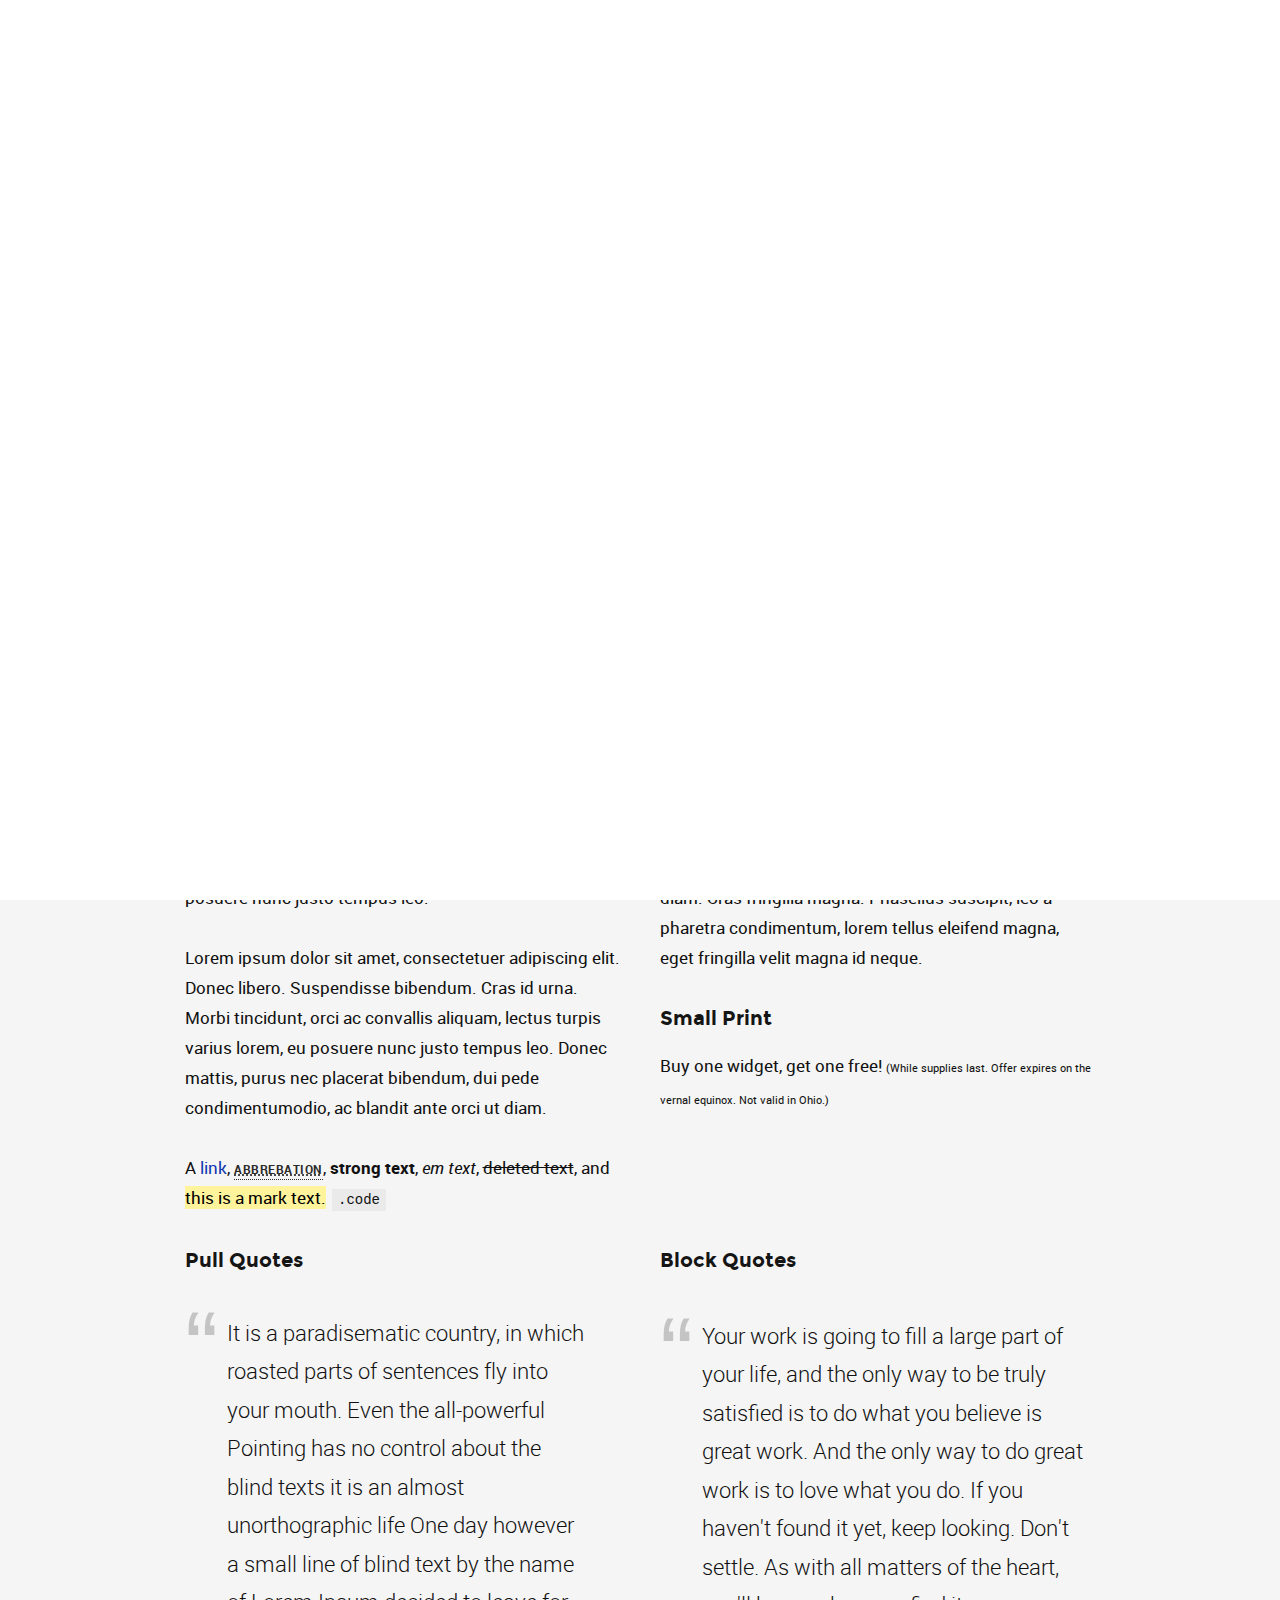
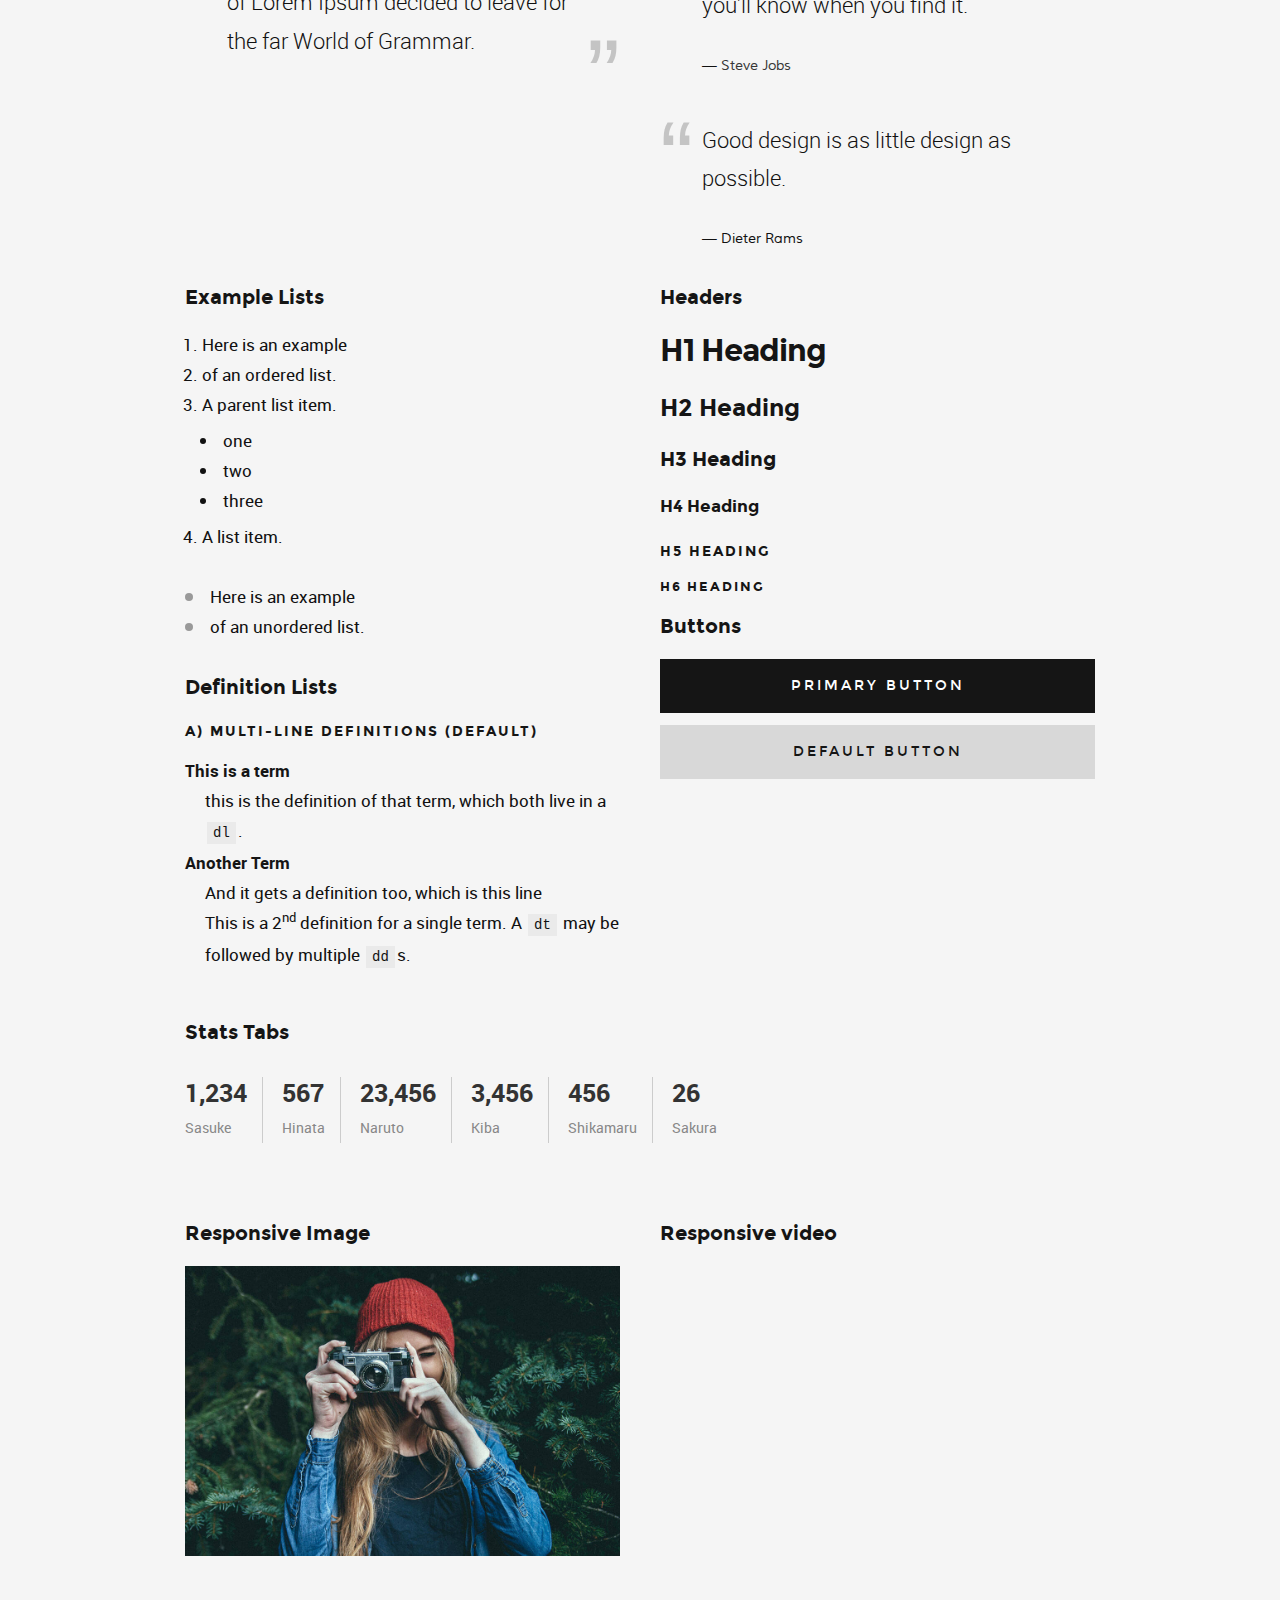
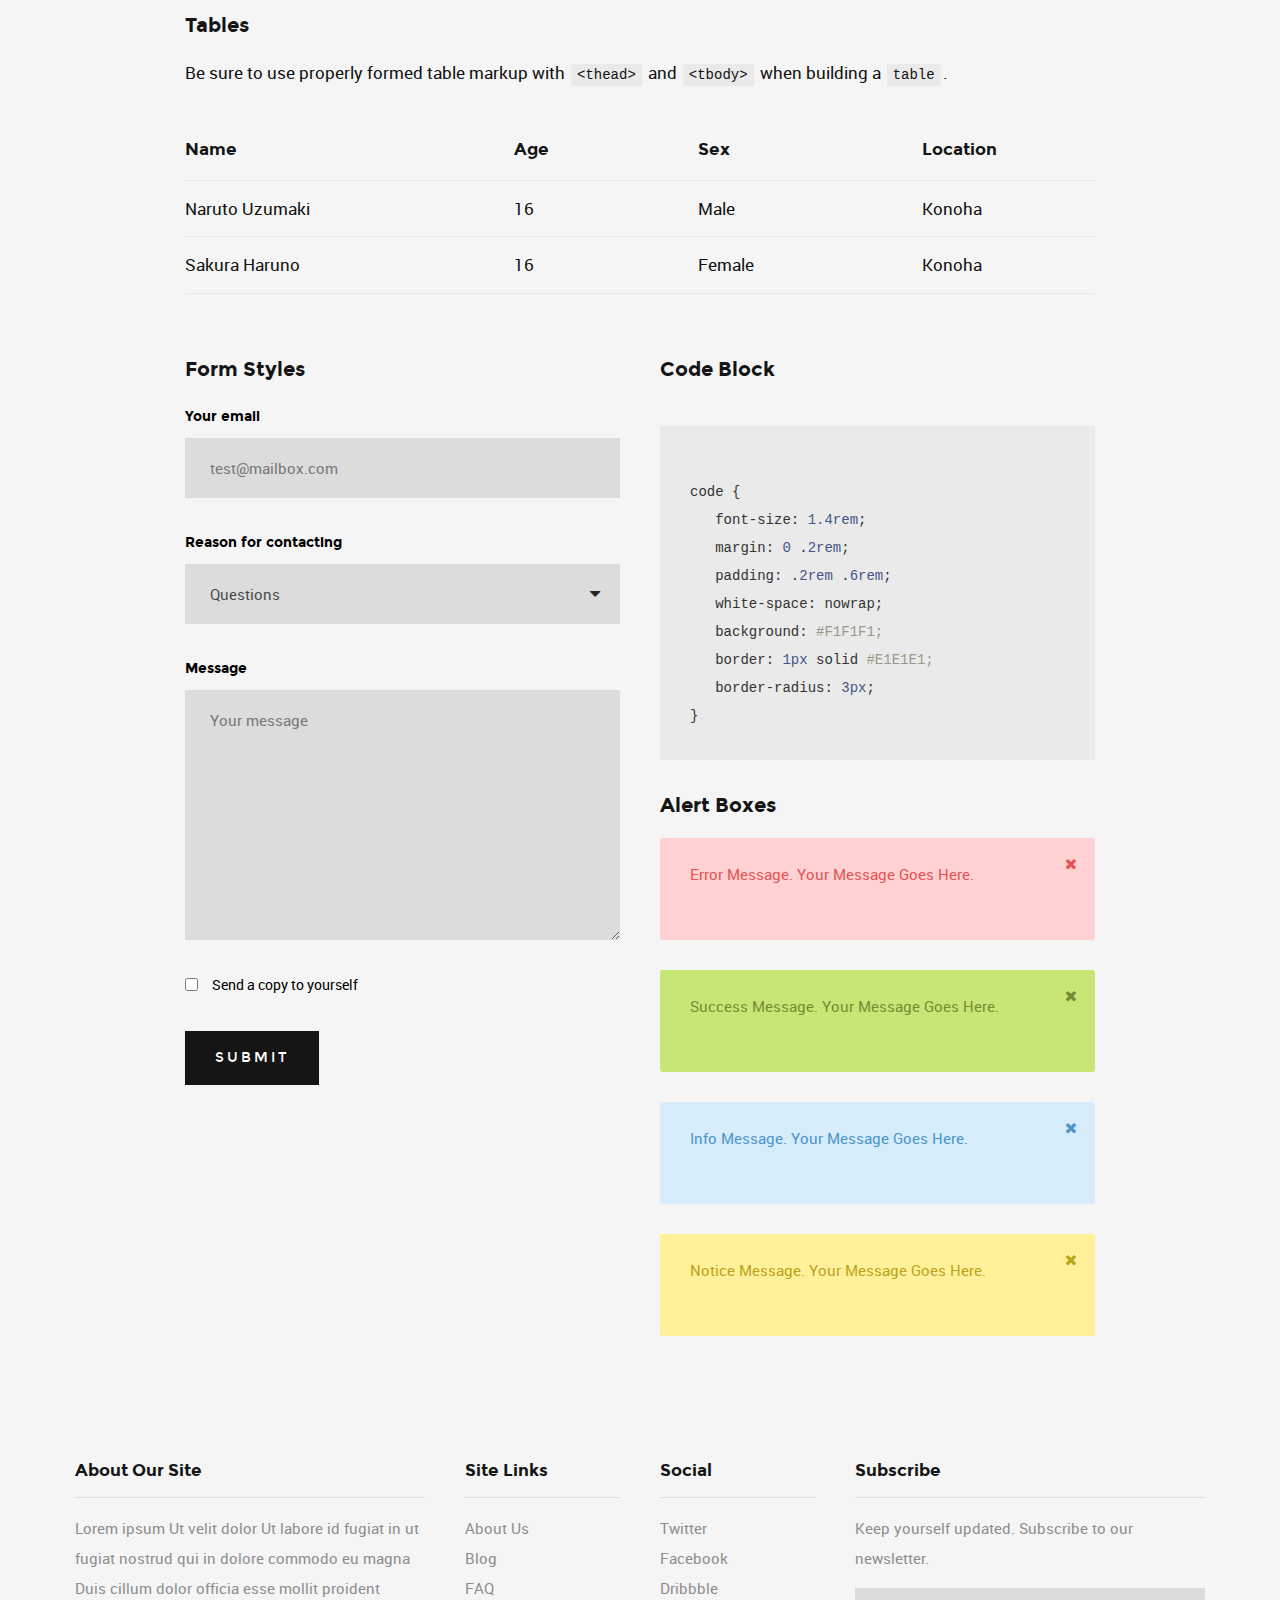
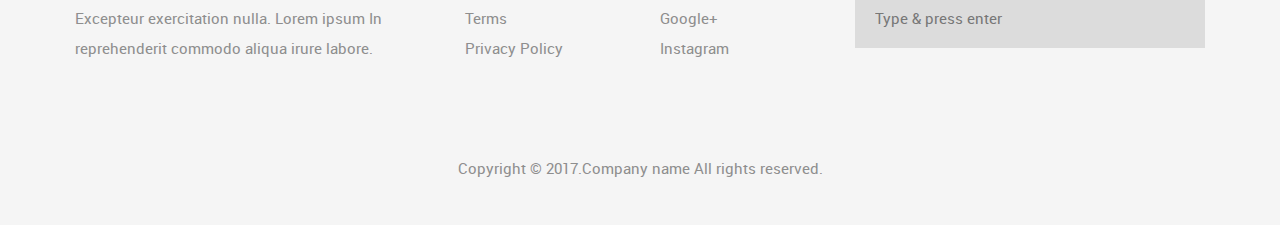
<file: src/main/resources/static/mb739/style-guide.html>
<!DOCTYPE html>
<!--[if IE 8 ]><html class="no-js oldie ie8" lang="en"> <![endif]-->
<!--[if IE 9 ]><html class="no-js oldie ie9" lang="en"> <![endif]-->
<!--[if (gte IE 9)|!(IE)]><!--><html class="no-js" lang="en"> <!--<![endif]-->
<head>

   <!--- basic page needs
   ================================================== -->
   <meta charset="utf-8">
	<title>Style Guide - Abstract</title>
	<meta name="description" content="">  
	<meta name="author" content="">

   <!-- mobile specific metas
   ================================================== -->
	<meta name="viewport" content="width=device-width, initial-scale=1, maximum-scale=1">

 	<!-- CSS
   ================================================== -->
   <link rel="stylesheet" href="css/base.css">
   <link rel="stylesheet" href="css/vendor.css">  
   <link rel="stylesheet" href="css/main.css">
        

   <!-- script
   ================================================== -->
	<script src="js/modernizr.js"></script>
	<script src="js/pace.min.js"></script>

   <!-- favicons
	================================================== -->
	<link rel="shortcut icon" href="favicon.ico" type="image/x-icon">
	<link rel="icon" href="favicon.ico" type="image/x-icon">

</head>

<body id="top">

	<!-- header 
   ================================================== -->
   <header class="short-header">   

   	<div class="gradient-block"></div>	

   	<div class="row header-content">

   		<div class="logo">
	         <a href="index.html">Author</a>
	      </div>

	   	<nav id="main-nav-wrap">
				<ul class="main-navigation sf-menu">
					<li><a href="index.html" title="">Home</a></li>									
					<li class="has-children">
						<a href="category.html" title="">Categories</a>
						<ul class="sub-menu">
			            <li><a href="category.html">Wordpress</a></li>
			            <li><a href="category.html">HTML</a></li>
			            <li><a href="category.html">Photography</a></li>
			            <li><a href="category.html">UI</a></li>
			            <li><a href="category.html">Mockups</a></li>
			            <li><a href="category.html">Branding</a></li>
			         </ul>
					</li>
					<li class="has-children">
						<a href="single-standard.html" title="">Blog</a>
						<ul class="sub-menu">
			            <li><a href="single-video.html">Video Post</a></li>
			            <li><a href="single-audio.html">Audio Post</a></li>
			            <li><a href="single-gallery.html">Gallery Post</a></li>
			            <li><a href="single-standard.html">Standard Post</a></li>
			         </ul>
					</li>
					<li class="current"><a href="style-guide.html" title="">Styles</a></li>
					<li><a href="about.html" title="">About</a></li>	
					<li><a href="contact.html" title="">Contact</a></li>										
				</ul>
			</nav> <!-- end main-nav-wrap -->

			<div class="search-wrap">
				
				<form role="search" method="get" class="search-form" action="#">
					<label>
						<span class="hide-content">Search for:</span>
						<input type="search" class="search-field" placeholder="Type Your Keywords" value="" name="s" title="Search for:" autocomplete="off">
					</label>
					<input type="submit" class="search-submit" value="Search">
				</form>

				<a href="#" id="close-search" class="close-btn">Close</a>

			</div> <!-- end search wrap -->	

			<div class="triggers">
				<a class="search-trigger" href="#"><i class="fa fa-search"></i></a>
				<a class="menu-toggle" href="#"><span>Menu</span></a>
			</div> <!-- end triggers -->	
   		
   	</div>     		
   	
   </header> <!-- end header -->

   
   <!-- content
   ================================================== -->  
   <div id="content-wrap" class="styles">

   	<div class="row narrow add-bottom text-center">

   		<div class="col-twelve tab-full">

   			<h1>Style Guide Page.</h1>

   			<p class="lead">Lorem ipsum Officia elit ad tempor dolore est ex incididunt incididunt occaecat culpa deserunt sunt labore in cillum ullamco magna in Excepteur consequat in reprehenderit proident mollit incididunt officia commodo.
   			Duis ea officia sed dolor pariatur enim dolore dolore quis incididunt nulla exercitation commodo veniam et ea incididunt.</p>   			

   		</div>

     	</div>

     	<div class="row">

     		<div class="col-six tab-full">

		     	<h3>Paragraph and Image</h3>

		      <p><a href="#"><img width="120" height="120" class="pull-left" alt="sample-image" src="images/sample-image.jpg"></a>
		  		Lorem ipsum dolor sit amet, consectetuer adipiscing elit. Donec libero. Suspendisse bibendum.Cras id urna. Morbi tincidunt, orci ac convallis aliquam, lectus turpis varius lorem, eu posuere nunc justo tempus leo. Donec mattis, purus nec placerat bibendum, dui pede condimentum odio, ac blandit ante orci ut diam. Cras fringilla magna. Phasellus suscipit, leo a pharetra condimentum, lorem tellus eleifend magna, eget fringilla velit magna id neque posuere nunc justo tempus leo. </p>

		  		<p>
		  		Lorem ipsum dolor sit amet, consectetuer adipiscing elit. Donec libero. Suspendisse bibendum. Cras id urna. Morbi tincidunt, orci ac convallis aliquam, lectus turpis varius lorem, eu posuere nunc justo tempus leo. Donec mattis, purus nec placerat bibendum, dui pede condimentumodio, ac blandit ante orci ut diam.	
	 			</p>

	         <p>A <a href="#">link</a>,
	  			<abbr title="this really isn't a very good description">abbrebation</abbr>,
	  			<strong>strong text</strong>,
	         <em>em text</em>,
	  			<del>deleted text</del>, and
	         <mark>this is a mark text.</mark>
	         <code>.code</code>
	         </p>

	      </div>

	      <div class="col-six tab-full">

	         <h3>Drop Caps</h3>

		      <p class="drop-cap">Far far away, behind the word mountains, far from the countries Vokalia and Consonantia,
		      there live the blind texts. Separated they live in Bookmarksgrove right at the coast of the
		      Semantics, a large language ocean. A small river named Duden flows by their place and supplies it with the necessary regelialia. Morbi tincidunt, orci ac convallis aliquam, lectus turpis varius lorem, eu	posuere nunc justo tempus leo. Donec mattis, purus nec placerat bibendum, dui pede condimentum odio, ac blandit ante orci ut diam. Cras fringilla magna. Phasellus suscipit, leo a pharetra condimentum, lorem tellus eleifend magna, eget fringilla velit magna id neque.
				</p>

			   <h3>Small Print</h3>

			   <p>Buy one widget, get one free!
				<small>(While supplies last. Offer expires on the vernal equinox. Not valid in Ohio.)</small>
				</p>

			</div>	         

		</div> <!-- end row -->

		<div class="row">

		  	<div class="col-six tab-full">

		      <h3>Pull Quotes</h3>

		      <aside class="pull-quote">
				   <blockquote>
					   <p>It is a paradisematic country, in which roasted parts of
		            sentences fly into your mouth. Even the all-powerful Pointing has no control about the blind
		            texts it is an almost unorthographic life One day however a small line of blind text by the name
		            of Lorem Ipsum decided to leave for the far World of Grammar.</p>
					</blockquote>
				</aside>

		   </div>

		   <div class="col-six tab-full">

		      <h3>Block Quotes</h3>

		      <blockquote cite="http://where-i-got-my-info-from.com">
				   <p>Your work is going to fill a large part of your life, and the only way to be truly satisfied is
		         to do what you believe is great work. And the only way to do great work is to love what you do.
		         If you haven't found it yet, keep looking. Don't settle. As with all matters of the heart, you'll know when you find it.
		         </p>
					<cite>
					   <a href="#">Steve Jobs</a>
					</cite>
			   </blockquote>

		      <blockquote>
		         <p>Good design is as little design as possible.</p>
		         <cite>Dieter Rams</cite>
		      </blockquote>

		   </div>

		</div> <!-- end row -->

		<div class="row half-bottom">

			<div class="col-six tab-full">

			   <h3>Example Lists</h3>

			   <ol>
				   <li>Here is an example</li>
				   <li>of an ordered list.</li>
				   <li>A parent list item.
					  	<ul>
				  			<li>one</li>
				  			<li>two</li>
					   	<li>three</li>
					   </ul>
					</li>
					<li>A list item.</li>
				</ol>

			   <ul class="disc">
				   <li>Here is an example</li>
				   <li>of an unordered list.</li>
				</ul>	

				<h3>Definition Lists</h3>	            

			   <h5>a) Multi-line Definitions (default)</h5>

			   <dl>
				   <dt><strong>This is a term</strong></dt>
				      <dd>this is the definition of that term, which both live in a <code>dl</code>.</dd>
				   <dt><strong>Another Term</strong></dt>
				      <dd>And it gets a definition too, which is this line</dd>
				      <dd>This is a 2<sup>nd</sup> definition for a single term. A <code>dt</code> may be followed by multiple <code>dd</code>s.</dd>
			   </dl>

		   </div>

		   <div class="col-six tab-full">		                  

		      <h3>Headers</h3>

		      <h1>H1 Heading</h1>
		      <h2>H2 Heading</h2>
		      <h3>H3 Heading</h3>
		      <h4>H4 Heading</h4>
		      <h5>H5 Heading</h5>
		      <h6>H6 Heading</h6>

		      <h3>Buttons</h3>

		    	<p>
		     		<a class="button button-primary full-width" href="#">Primary Button</a>
		     		<a class="button full-width" href="#">Default Button</a>
		     	</p>

		   </div>

		</div> <!-- end row -->

		<div class="row half-bottom">

		   <div class="col-twelve">

		    	<h3>Stats Tabs</h3>

		      <ul class="stats-tabs">
				   <li><a href="#">1,234 <em>Sasuke</em></a></li>
				   <li><a href="#">567 <em>Hinata</em></a></li>
				   <li><a href="#">23,456 <em>Naruto</em></a></li>
				   <li><a href="#">3,456 <em>Kiba</em></a></li>
				   <li><a href="#">456 <em>Shikamaru</em></a></li>
				   <li><a href="#">26 <em>Sakura</em></a></li>
				</ul>	      		

		   </div>	      	

		</div> <!-- end row -->

		<div class="row half-bottom">

	      <div class="col-six tab-full">

      		<h3>Responsive Image</h3>
      		<p><img src="images/shutterbug.jpg"></p>

      	</div>

      	<div class="col-six tab-full">

      		<h3>Responsive video</h3>

      		<div class="fluid-video-wrapper">
               <iframe src="" width="500" height="281" frameborder="0" webkitallowfullscreen mozallowfullscreen allowfullscreen></iframe> 
            </div>

      	</div>
	      	
      </div> <!-- end row -->

      <div class="row add-bottom">

	      <div class="col-twelve">

	      	<h3>Tables</h3>
	      	<p>Be sure to use properly formed table markup with <code>&lt;thead&gt;</code> and <code>&lt;tbody&gt;</code> when building a <code>table</code>.</p>

	      	<div class="table-responsive">

	      		<table>
						<thead>
						   <tr>
						 		<th>Name</th>
						      <th>Age</th>
						      <th>Sex</th>
						      <th>Location</th>					    
						   </tr>
						</thead>
						<tbody>
						   <tr>
						      <td>Naruto Uzumaki</td>
						      <td>16</td>
						      <td>Male</td>
						      <td>Konoha</td>					    
						   </tr>
						   <tr>
						      <td>Sakura Haruno</td>
						      <td>16</td>
						      <td>Female</td>
						      <td>Konoha</td>			    
						   </tr>
						</tbody>
				   </table>

	      	</div>     		

	      </div>
	      	
	   </div> <!-- end row -->

	   <div class="row">

		   <div class="col-six tab-full">

		      <h3>Form Styles</h3>

		      <form>
			     	<div>
			        	<label for="sampleInput">Your email</label>
			        	<input class="full-width" type="email" placeholder="test@mailbox.com" id="sampleInput">
			      </div>
			      <div>
			        	<label for="sampleRecipientInput">Reason for contacting</label>
			        	<div class="ss-custom-select">
			        		<select class="full-width" id="sampleRecipientInput">
				        		<option value="Option 1">Questions</option>
				        		<option value="Option 2">Report</option>
				        		<option value="Option 3">Others</option>
				        	</select>
			        	</div>			         	
			      </div>
			       
			     	<label for="exampleMessage">Message</label>
			     	<textarea class="full-width" placeholder="Your message" id="exampleMessage"></textarea>

			     	<label class="add-bottom">
			        	<input type="checkbox">			            
			        	<span class="label-text">Send a copy to yourself</span>
			     	</label>
			       
			     	<input class="button-primary full-width-on-mobile" type="submit" value="Submit">

			   </form>	            

		   </div>

		   <div class="col-six tab-full">

		   	<h3>Code Block</h3>

		   	<pre><code>
code {
   font-size: 1.4rem;
   margin: 0 .2rem;
   padding: .2rem .6rem;
   white-space: nowrap;
   background: #F1F1F1;
   border: 1px solid #E1E1E1;	
   border-radius: 3px;
}
</code></pre>

	         <h3>Alert Boxes</h3> 
			        
            <div class="alert-box ss-error hideit">
		        <p>Error Message. Your Message Goes Here.</p>
		        <i class="fa fa-times close"></i>
		      </div><!-- /error -->
			        
		      <div class="alert-box ss-success hideit">
		        <p>Success Message. Your Message Goes Here.</p>
		        <i class="fa fa-times close"></i>
		      </div><!-- /success -->
			        
		      <div class="alert-box ss-info hideit">
		         <p>Info Message. Your Message Goes Here.</p>
		         <i class="fa fa-times close"></i>
		      </div><!-- /info -->
			        
		      <div class="alert-box ss-notice hideit">
		        <p>Notice Message. Your Message Goes Here.</p>
		        <i class="fa fa-times close"></i>
		      </div><!-- /notice -->
		        
		   </div>	         

		</div> <!-- end row -->

   </div> <!-- end styles -->

   
   <!-- footer
   ================================================== -->
   <footer>

   	<div class="footer-main">

   		<div class="row">  

	      	<div class="col-four tab-full mob-full footer-info">            

	            <h4>About Our Site</h4>

	               <p>
		          	Lorem ipsum Ut velit dolor Ut labore id fugiat in ut fugiat nostrud qui in dolore commodo eu magna Duis cillum dolor officia esse mollit proident Excepteur exercitation nulla. Lorem ipsum In reprehenderit commodo aliqua irure labore.
		          	</p>

		      </div> <!-- end footer-info -->

	      	<div class="col-two tab-1-3 mob-1-2 site-links">

	      		<h4>Site Links</h4>

	      		<ul>
	      			<li><a href="#">About Us</a></li>
						<li><a href="#">Blog</a></li>
						<li><a href="#">FAQ</a></li>
						<li><a href="#">Terms</a></li>
						<li><a href="#">Privacy Policy</a></li>
					</ul>

	      	</div> <!-- end site-links -->  

	      	<div class="col-two tab-1-3 mob-1-2 social-links">

	      		<h4>Social</h4>

	      		<ul>
	      			<li><a href="#">Twitter</a></li>
						<li><a href="#">Facebook</a></li>
						<li><a href="#">Dribbble</a></li>
						<li><a href="#">Google+</a></li>
						<li><a href="#">Instagram</a></li>
					</ul>
	      	           	
	      	</div> <!-- end social links --> 

	      	<div class="col-four tab-1-3 mob-full footer-subscribe">

	      		<h4>Subscribe</h4>

	      		<p>Keep yourself updated. Subscribe to our newsletter.</p>

	      		<div class="subscribe-form">
	      	
	      			<form id="mc-form" class="group" novalidate="true">

							<input type="email" value="" name="dEmail" class="email" id="mc-email" placeholder="Type &amp; press enter" required=""> 
	   		
			   			<input type="submit" name="subscribe" >
		   	
		   				<label for="mc-email" class="subscribe-message"></label>
			
						</form>

	      		</div>	      		
	      	           	
	      	</div> <!-- end subscribe -->         

	      </div> <!-- end row -->

   	</div> <!-- end footer-main -->

      <div class="footer-bottom">
      	<div class="row">

      		<div class="col-twelve">
	      		<div class="copyright">
		         	<span>Copyright &copy; 2017.Company name All rights reserved.</span> 
		         </div>

		         <div id="go-top">
		            <a class="smoothscroll" title="Back to Top" href="#top"><i class="icon icon-arrow-up"></i></a>
		         </div>         
	      	</div>

      	</div> 
      </div> <!-- end footer-bottom -->  

   </footer>  

   <div id="preloader"> 
    	<div id="loader"></div>
   </div> 

   <!-- Java Script
   ================================================== --> 
   <script src="js/jquery-2.1.3.min.js"></script>
   <script src="js/plugins.js"></script>
   <script src="js/main.js"></script>

</body>

</html>
</file>
<file: src/main/resources/static/mb739/css/base.css>
/* =================================================================== 
 *
 *  Abstract v1.0 Base Stylesheet
 *  09-06-2016
 *  ------------------------------------------------------------------
 *  TOC:
 *  01. reset
 *  02. basic/base setup styles
 *  03. grid
 *  04. block grids
 *  05. MISC
 *
 * =================================================================== */


/* ===================================================================
 *  01. reset - normalize.css v3.0.2 | MIT License | git.io/normalize
 *
 * ------------------------------------------------------------------- */
html {
	font-family: sans-serif;
	-ms-text-size-adjust: 100%;
	-webkit-text-size-adjust: 100%;
}

body {
	margin: 0;
}

article,
aside,
details,
figcaption,
figure,
footer,
header,
hgroup,
main,
menu,
nav,
section,
summary {
	display: block;
}

audio,
canvas,
progress,
video {
	display: inline-block;
	vertical-align: baseline;
}

audio:not([controls]) {
	display: none;
	height: 0;
}

[hidden],
template {
	display: none;
}

a {
	background: transparent;
}

a:active,
a:hover {
	outline: 0;
}

abbr[title] {
	border-bottom: 1px dotted;
}

b,
strong {
	font-weight: bold;
}

dfn {
	font-style: italic;
}

h1 {
	font-size: 2em;
	margin: 0.67em 0;
}

mark {
	background: #ff0;
	color: #000;
}

small {
	font-size: 80%;
}

sub,
sup {
	font-size: 75%;
	line-height: 0;
	position: relative;
	vertical-align: baseline;
}

sup {
	top: -0.5em;
}

sub {
	bottom: -0.25em;
}

img {
	border: 0;
}

svg:not(:root) {
	overflow: hidden;
}

figure {
	margin: 1em 40px;
}

hr {
	-moz-box-sizing: content-box;
	box-sizing: content-box;
	height: 0;
}

pre {
	overflow: auto;
}

code,
kbd,
pre,
samp {
	font-family: monospace, monospace;
	font-size: 1em;
}

button,
input,
optgroup,
select,
textarea {
	color: inherit;
	font: inherit;
	margin: 0;
}

button {
	overflow: visible;
}

button,
select {
	text-transform: none;
}

button,
html input[type="button"],
input[type="reset"],
input[type="submit"] {
	-webkit-appearance: button;
	cursor: pointer;
}

button[disabled],
html input[disabled] {
	cursor: default;
}

button::-moz-focus-inner,
input::-moz-focus-inner {
	border: 0;
	padding: 0;
}

input {
	line-height: normal;
}

input[type="checkbox"],
input[type="radio"] {
	box-sizing: border-box;
	padding: 0;
}

input[type="number"]::-webkit-inner-spin-button,
input[type="number"]::-webkit-outer-spin-button {
	height: auto;
}

input[type="search"] {
	-webkit-appearance: textfield;
	-moz-box-sizing: content-box;
	-webkit-box-sizing: content-box;
	box-sizing: content-box;
}

input[type="search"]::-webkit-search-cancel-button,
input[type="search"]::-webkit-search-decoration {
	-webkit-appearance: none;
}

fieldset {
	border: 1px solid #c0c0c0;
	margin: 0 2px;
	padding: 0.35em 0.625em 0.75em;
}

legend {
	border: 0;
	padding: 0;
}

textarea {
	overflow: auto;
}

optgroup {
	font-weight: bold;
}

table {
	border-collapse: collapse;
	border-spacing: 0;
}

td,
th {
	padding: 0;
}


/* ===================================================================
 *  02. basic/base setup styles - (_basic.scss)
 *
 * ------------------------------------------------------------------- */
html {
	font-size: 62.5%;
	box-sizing: border-box;
}

*,
*::before,
*::after {
	box-sizing: inherit;
}

body {
	font-weight: normal;
	line-height: 1;
	text-rendering: optimizeLegibility;
	word-wrap: break-word;
	-webkit-overflow-scrolling: touch;
	-webkit-text-size-adjust: none;
}

body,
input,
button {
	-moz-osx-font-smoothing: grayscale;
	-webkit-font-smoothing: antialiased;
}

/* ------------------------------------------------------------------- 
 * Media - (_basic.scss)
 * ------------------------------------------------------------------- */
img,
video {
	max-width: 100%;
	height: auto;
}

/* -------------------------------------------------------------------
 * Typography resets - (_basic.scss)
 * ------------------------------------------------------------------- */
div, dl, dt, dd, ul, ol, li, h1, h2, h3, h4, h5, h6, pre, form, p, blockquote, th, td {
	margin: 0;
	padding: 0;
}
h1, h2, h3, h4, h5, h6 {
	-webkit-font-variant-ligatures: common-ligatures;
	-moz-font-variant-ligatures: common-ligatures;
	font-variant-ligatures: common-ligatures;
	text-rendering: optimizeLegibility;
}
em, i {
	font-style: italic;
	line-height: inherit;
}
strong, b {
	font-weight: bold;
	line-height: inherit;
}
small {
	font-size: 60%;
	line-height: inherit;
}
ol, ul {
	list-style: none;
}
li {
	display: block;
}

/* -------------------------------------------------------------------
 * links - (_basic.scss)
 * ------------------------------------------------------------------- */
a {
	text-decoration: none;
	line-height: inherit;
}

a img {
	border: none;
}

/* -------------------------------------------------------------------
 * inputs - (_basic.scss)
 * ------------------------------------------------------------------- */
fieldset {
	margin: 0;
	padding: 0;
}

input[type="email"],
input[type="number"],
input[type="search"],
input[type="text"],
input[type="tel"],
input[type="url"],
input[type="password"],
textarea {
	-webkit-appearance: none;
	-moz-appearance: none;
	-ms-appearance: none;
	-o-appearance: none;
	appearance: none;
}

/* ===================================================================
 *  03. grid - (_grid.scss)
 *
 * ------------------------------------------------------------------- */
.row {
	width: 94%;
	max-width: 1170px;
	margin: 0 auto;
}

.row:before,
.row:after {
	content: "";
	display: table;
}

.row:after {
	clear: both;
}

.row .row {
	width: auto;
	max-width: none;
	margin-left: -20px;
	margin-right: -20px;
}

[class*="col-"],
.bgrid {
	float: left;
}

[class*="col-"] + [class*="col-"].end {
	float: right;
}

[class*="col-"] {
	padding: 0 20px;
}

.col-one {
	width: 8.33333%;
}

.col-two,
.col-1-6 {
	width: 16.66667%;
}

.col-three,
.col-1-4 {
	width: 25%;
}

.col-four,
.col-1-3 {
	width: 33.33333%;
}

.col-five {
	width: 41.66667%;
}

.col-six,
.col-1-2 {
	width: 50%;
}

.col-seven {
	width: 58.33333%;
}

.col-eight,
.col-2-3 {
	width: 66.66667%;
}

.col-nine,
.col-3-4 {
	width: 75%;
}

.col-ten,
.col-5-6 {
	width: 83.33333%;
}

.col-eleven {
	width: 91.66667%;
}

.col-twelve,
.col-full {
	width: 100%;
}

/* ---------------------------------------------------------------
 * small screens - (_grid.scss)
 * --------------------------------------------------------------- */
@media screen and (max-width:1024px) {
	.row .row {
		margin-left: -18px;
		margin-right: -18px;
	}

	[class*="col-"] {
		padding: 0 18px;
	}

}

/* --------------------------------------------------------------- 
 * tablets - (_grid.scss)
 * --------------------------------------------------------------- */
@media screen and (max-width:768px) {
	.row {
		width: auto;
		padding-left: 30px;
		padding-right: 30px;
	}

	.row .row {
		padding-left: 0;
		padding-right: 0;
		margin-left: -15px;
		margin-right: -15px;
	}

	[class*="col-"] {
		padding: 0 15px;
	}

	.tab-1-4 {
		width: 25%;
	}

	.tab-1-3 {
		width: 33.33333%;
	}

	.tab-1-2 {
		width: 50%;
	}

	.tab-2-3 {
		width: 66.66667%;
	}

	.tab-3-4 {
		width: 75%;
	}

	.tab-full {
		width: 100%;
	}

}

/* --------------------------------------------------------------- 
 * large mobile devices - (_grid.scss)
 * --------------------------------------------------------------- */
@media screen and (max-width:600px) {
	.row {
		padding-left: 25px;
		padding-right: 25px;
	}

	.row .row {
		margin-left: -10px;
		margin-right: -10px;
	}

	[class*="col-"] {
		padding: 0 10px;
	}

	.mob-1-4 {
		width: 25%;
	}

	.mob-1-2 {
		width: 50%;
	}

	.mob-3-4 {
		width: 75%;
	}

	.mob-full {
		width: 100%;
	}

}

/* --------------------------------------------------------------- 
 * small mobile devices - (_grid.scss)
 * --------------------------------------------------------------- */
@media screen and (max-width:400px) {
	.row .row {
		padding-left: 0;
		padding-right: 0;
		margin-left: 0;
		margin-right: 0;
	}

	[class*="col-"] {
		width: 100% !important;
		float: none !important;
		clear: both !important;
		margin-left: 0;
		margin-right: 0;
		padding: 0;
	}

	[class*="col-"] + [class*="col-"].end {
		float: none;
	}

}

 
/* ===================================================================
 *  04. block grids - (_grid.scss)
 *
 * ------------------------------------------------------------------- */
[class*="block-"]:before,
[class*="block-"]:after {
	content: "";
	display: table;
}

[class*="block-"]:after {
	clear: both;
}

.block-1-6 .bgrid {
	width: 16.66667%;
}

.block-1-4 .bgrid {
	width: 25%;
}

.block-1-3 .bgrid {
	width: 33.33333%;
}

.block-1-2 .bgrid {
	width: 50%;
}

/**
 * Clearing for block grid columns. Allow columns with 
 * different heights to align properly.
 */
.block-1-6 .bgrid:nth-child(6n+1),
.block-1-4 .bgrid:nth-child(4n+1),
.block-1-3 .bgrid:nth-child(3n+1),
.block-1-2 .bgrid:nth-child(2n+1) {
	clear: both;
}

/* ---------------------------------------------------------------
 * small screens - (_grid.scss)
 * --------------------------------------------------------------- */
@media screen and (max-width:1024px) {
	.block-s-1-6 .bgrid {
		width: 16.66667%;
	}

	.block-s-1-4 .bgrid {
		width: 25%;
	}

	.block-s-1-3 .bgrid {
		width: 33.33333%;
	}

	.block-s-1-2 .bgrid {
		width: 50%;
	}

	.block-s-full .bgrid {
		width: 100%;
		clear: both;
	}

	[class*="block-s-"] .bgrid:nth-child(n) {
		clear: none;
	}

	.block-s-1-6 .bgrid:nth-child(6n+1),
	.block-s-1-4 .bgrid:nth-child(4n+1),
	.block-s-1-3 .bgrid:nth-child(3n+1),
	.block-s-1-2 .bgrid:nth-child(2n+1) {
		clear: both;
	}

}

/* ---------------------------------------------------------------
 * tablets - (_grid.scss)
 * --------------------------------------------------------------- */
@media screen and (max-width:768px) {
	.block-tab-1-6 .bgrid {
		width: 16.66667%;
	}

	.block-tab-1-4 .bgrid {
		width: 25%;
	}

	.block-tab-1-3 .bgrid {
		width: 33.33333%;
	}

	.block-tab-1-2 .bgrid {
		width: 50%;
	}

	.block-tab-full .bgrid {
		width: 100%;
		clear: both;
	}

	[class*="block-tab-"] .bgrid:nth-child(n) {
		clear: none;
	}

	.block-tab-1-6 .bgrid:nth-child(6n+1),
	.block-tab-1-4 .bgrid:nth-child(4n+1),
	.block-tab-1-3 .bgrid:nth-child(3n+1),
	.block-tab-1-2 .bgrid:nth-child(2n+1) {
		clear: both;
	}

}

/* ---------------------------------------------------------------
 * large mobile devices - (_grid.scss)
 * --------------------------------------------------------------- */
@media screen and (max-width:600px) {
	.block-mob-1-6 .bgrid {
		width: 16.66667%;
	}

	.block-mob-1-4 .bgrid {
		width: 25%;
	}

	.block-mob-1-3 .bgrid {
		width: 33.33333%;
	}

	.block-mob-1-2 .bgrid {
		width: 50%;
	}

	.block-mob-full .bgrid {
		width: 100%;
		clear: both;
	}

	[class*="block-mob-"] .bgrid:nth-child(n) {
		clear: none;
	}

	.block-mob-1-6 .bgrid:nth-child(6n+1),
	.block-mob-1-4 .bgrid:nth-child(4n+1),
	.block-mob-1-3 .bgrid:nth-child(3n+1),
	.block-mob-1-2 .bgrid:nth-child(2n+1) {
		clear: both;
	}

}

/* ---------------------------------------------------------------
 * stack on small mobile devices - (_grid.scss)
 * --------------------------------------------------------------- */
@media screen and (max-width:400px) {
	.stack .bgrid {
		width: 100% !important;
		float: none !important;
		clear: both !important;
		margin-left: 0;
		margin-right: 0;
	}

}

 
/* ===================================================================
 *  05. MISC  - (_grid.scss)
 *
 * ------------------------------------------------------------------- */

/**
 * Clearing - (http://nicolasgallagher.com/micro-clearfix-hack/
 */
.group:before,
.group:after {
	content: "";
	display: table;
}

.group:after {
	clear: both;
}

/**
 * Misc Helper Styles 
 */
.hide {
	display: none;
}

.invisible {
	visibility: hidden;
}

.antialiased {
	-webkit-font-smoothing: antialiased;
	-moz-osx-font-smoothing: grayscale;
}

.overflow-hidden {
	overflow: hidden;
}

.hide-content {
	clip: rect(1px, 1px, 1px, 1px);
	position: absolute !important;
	height: 1px;
	width: 1px;
	overflow: hidden;
}

.remove-bottom {
	margin-bottom: 0;
}

.half-bottom {
	margin-bottom: 1.5rem !important;
}

.add-bottom {
	margin-bottom: 3rem !important;
}

.tall-bottom {
	margin-bottom: 4.5rem !important;
}

.no-border {
	border: none;
}

.full-width {
	width: 100%;
}

.text-center {
	text-align: center;
}

.text-left {
	text-align: left;
}

.text-right {
	text-align: right;
}

.pull-left {
	float: left;
}

.pull-right {
	float: right;
}

.align-center {
	margin-left: auto;
	margin-right: auto;
	text-align: center;
}

@media only screen and (max-width:768px) {
	.full-width-on-mobile {
		width: 100%;
	}

}
</file>
<file: src/main/resources/static/mb739/css/vendor.css>
/* =================================================================== 
 *
 *  Abstract v1.0 Vendor/Third Party CSS
 *  09-06-2016
 *  ------------------------------------------------------------------
 *  TOC:
 *
 * =================================================================== */

/**
 * Animate.css - http://daneden.me/animate
 * Licensed under the MIT license - http://opensource.org/licenses/MIT
 *
 * Copyright (c) 2015 Daniel Eden
 * =================================================================== */
.animated {
  -webkit-animation-duration: 1s;
  animation-duration: 1s;
  -webkit-animation-fill-mode: both;
  animation-fill-mode: both;
}

.animated.infinite {
  -webkit-animation-iteration-count: infinite;
  animation-iteration-count: infinite;
}

.animated.hinge {
  -webkit-animation-duration: 2s;
  animation-duration: 2s;
}

.animated.bounceIn, .animated.bounceOut, .animated.flipOutX, .animated.flipOutY {
  -webkit-animation-duration: .75s;
  animation-duration: .75s;
}

@-webkit-keyframes bounce {
  20%,53%,80%,from,to {
    -webkit-animation-timing-function: cubic-bezier(0.215, 0.61, 0.355, 1);
    animation-timing-function: cubic-bezier(0.215, 0.61, 0.355, 1);
    -webkit-transform: translate3d(0, 0, 0);
    transform: translate3d(0, 0, 0);
  }
  40%,43% {
    -webkit-animation-timing-function: cubic-bezier(0.755, 0.05, 0.855, 0.06);
    animation-timing-function: cubic-bezier(0.755, 0.05, 0.855, 0.06);
    -webkit-transform: translate3d(0, -30px, 0);
    transform: translate3d(0, -30px, 0);
  }
  70% {
    -webkit-animation-timing-function: cubic-bezier(0.755, 0.05, 0.855, 0.06);
    animation-timing-function: cubic-bezier(0.755, 0.05, 0.855, 0.06);
    -webkit-transform: translate3d(0, -15px, 0);
    transform: translate3d(0, -15px, 0);
  }
  90% {
    -webkit-transform: translate3d(0, -4px, 0);
    transform: translate3d(0, -4px, 0);
  }
}
@keyframes bounce {
  20%,53%,80%,from,to {
    -webkit-animation-timing-function: cubic-bezier(0.215, 0.61, 0.355, 1);
    animation-timing-function: cubic-bezier(0.215, 0.61, 0.355, 1);
    -webkit-transform: translate3d(0, 0, 0);
    transform: translate3d(0, 0, 0);
  }
  40%,43% {
    -webkit-animation-timing-function: cubic-bezier(0.755, 0.05, 0.855, 0.06);
    animation-timing-function: cubic-bezier(0.755, 0.05, 0.855, 0.06);
    -webkit-transform: translate3d(0, -30px, 0);
    transform: translate3d(0, -30px, 0);
  }
  70% {
    -webkit-animation-timing-function: cubic-bezier(0.755, 0.05, 0.855, 0.06);
    animation-timing-function: cubic-bezier(0.755, 0.05, 0.855, 0.06);
    -webkit-transform: translate3d(0, -15px, 0);
    transform: translate3d(0, -15px, 0);
  }
  90% {
    -webkit-transform: translate3d(0, -4px, 0);
    transform: translate3d(0, -4px, 0);
  }
}
.bounce {
  -webkit-animation-name: bounce;
  animation-name: bounce;
  -webkit-transform-origin: center bottom;
  transform-origin: center bottom;
}

@-webkit-keyframes flash {
  50%,from,to {
    opacity: 1;
  }
  25%,75% {
    opacity: 0;
  }
}
@keyframes flash {
  50%,from,to {
    opacity: 1;
  }
  25%,75% {
    opacity: 0;
  }
}
.flash {
  -webkit-animation-name: flash;
  animation-name: flash;
}

@-webkit-keyframes pulse {
  from {
    -webkit-transform: scale3d(1, 1, 1);
    transform: scale3d(1, 1, 1);
  }
  50% {
    -webkit-transform: scale3d(1.05, 1.05, 1.05);
    transform: scale3d(1.05, 1.05, 1.05);
  }
  to {
    -webkit-transform: scale3d(1, 1, 1);
    transform: scale3d(1, 1, 1);
  }
}
@keyframes pulse {
  from {
    -webkit-transform: scale3d(1, 1, 1);
    transform: scale3d(1, 1, 1);
  }
  50% {
    -webkit-transform: scale3d(1.05, 1.05, 1.05);
    transform: scale3d(1.05, 1.05, 1.05);
  }
  to {
    -webkit-transform: scale3d(1, 1, 1);
    transform: scale3d(1, 1, 1);
  }
}
.pulse {
  -webkit-animation-name: pulse;
  animation-name: pulse;
}

@-webkit-keyframes rubberBand {
  from {
    -webkit-transform: scale3d(1, 1, 1);
    transform: scale3d(1, 1, 1);
  }
  30% {
    -webkit-transform: scale3d(1.25, 0.75, 1);
    transform: scale3d(1.25, 0.75, 1);
  }
  40% {
    -webkit-transform: scale3d(0.75, 1.25, 1);
    transform: scale3d(0.75, 1.25, 1);
  }
  50% {
    -webkit-transform: scale3d(1.15, 0.85, 1);
    transform: scale3d(1.15, 0.85, 1);
  }
  65% {
    -webkit-transform: scale3d(0.95, 1.05, 1);
    transform: scale3d(0.95, 1.05, 1);
  }
  75% {
    -webkit-transform: scale3d(1.05, 0.95, 1);
    transform: scale3d(1.05, 0.95, 1);
  }
  to {
    -webkit-transform: scale3d(1, 1, 1);
    transform: scale3d(1, 1, 1);
  }
}
@keyframes rubberBand {
  from {
    -webkit-transform: scale3d(1, 1, 1);
    transform: scale3d(1, 1, 1);
  }
  30% {
    -webkit-transform: scale3d(1.25, 0.75, 1);
    transform: scale3d(1.25, 0.75, 1);
  }
  40% {
    -webkit-transform: scale3d(0.75, 1.25, 1);
    transform: scale3d(0.75, 1.25, 1);
  }
  50% {
    -webkit-transform: scale3d(1.15, 0.85, 1);
    transform: scale3d(1.15, 0.85, 1);
  }
  65% {
    -webkit-transform: scale3d(0.95, 1.05, 1);
    transform: scale3d(0.95, 1.05, 1);
  }
  75% {
    -webkit-transform: scale3d(1.05, 0.95, 1);
    transform: scale3d(1.05, 0.95, 1);
  }
  to {
    -webkit-transform: scale3d(1, 1, 1);
    transform: scale3d(1, 1, 1);
  }
}
.rubberBand {
  -webkit-animation-name: rubberBand;
  animation-name: rubberBand;
}

@-webkit-keyframes shake {
  from,to {
    -webkit-transform: translate3d(0, 0, 0);
    transform: translate3d(0, 0, 0);
  }
  10%,30%,50%,70%,90% {
    -webkit-transform: translate3d(-10px, 0, 0);
    transform: translate3d(-10px, 0, 0);
  }
  20%,40%,60%,80% {
    -webkit-transform: translate3d(10px, 0, 0);
    transform: translate3d(10px, 0, 0);
  }
}
@keyframes shake {
  from,to {
    -webkit-transform: translate3d(0, 0, 0);
    transform: translate3d(0, 0, 0);
  }
  10%,30%,50%,70%,90% {
    -webkit-transform: translate3d(-10px, 0, 0);
    transform: translate3d(-10px, 0, 0);
  }
  20%,40%,60%,80% {
    -webkit-transform: translate3d(10px, 0, 0);
    transform: translate3d(10px, 0, 0);
  }
}
.shake {
  -webkit-animation-name: shake;
  animation-name: shake;
}

@-webkit-keyframes swing {
  20% {
    -webkit-transform: rotate3d(0, 0, 1, 15deg);
    transform: rotate3d(0, 0, 1, 15deg);
  }
  40% {
    -webkit-transform: rotate3d(0, 0, 1, -10deg);
    transform: rotate3d(0, 0, 1, -10deg);
  }
  60% {
    -webkit-transform: rotate3d(0, 0, 1, 5deg);
    transform: rotate3d(0, 0, 1, 5deg);
  }
  80% {
    -webkit-transform: rotate3d(0, 0, 1, -5deg);
    transform: rotate3d(0, 0, 1, -5deg);
  }
  to {
    -webkit-transform: rotate3d(0, 0, 1, 0deg);
    transform: rotate3d(0, 0, 1, 0deg);
  }
}
@keyframes swing {
  20% {
    -webkit-transform: rotate3d(0, 0, 1, 15deg);
    transform: rotate3d(0, 0, 1, 15deg);
  }
  40% {
    -webkit-transform: rotate3d(0, 0, 1, -10deg);
    transform: rotate3d(0, 0, 1, -10deg);
  }
  60% {
    -webkit-transform: rotate3d(0, 0, 1, 5deg);
    transform: rotate3d(0, 0, 1, 5deg);
  }
  80% {
    -webkit-transform: rotate3d(0, 0, 1, -5deg);
    transform: rotate3d(0, 0, 1, -5deg);
  }
  to {
    -webkit-transform: rotate3d(0, 0, 1, 0deg);
    transform: rotate3d(0, 0, 1, 0deg);
  }
}
.swing {
  -webkit-transform-origin: top center;
  transform-origin: top center;
  -webkit-animation-name: swing;
  animation-name: swing;
}

@-webkit-keyframes tada {
  from {
    -webkit-transform: scale3d(1, 1, 1);
    transform: scale3d(1, 1, 1);
  }
  10%,20% {
    -webkit-transform: scale3d(0.9, 0.9, 0.9) rotate3d(0, 0, 1, -3deg);
    transform: scale3d(0.9, 0.9, 0.9) rotate3d(0, 0, 1, -3deg);
  }
  30%,50%,70%,90% {
    -webkit-transform: scale3d(1.1, 1.1, 1.1) rotate3d(0, 0, 1, 3deg);
    transform: scale3d(1.1, 1.1, 1.1) rotate3d(0, 0, 1, 3deg);
  }
  40%,60%,80% {
    -webkit-transform: scale3d(1.1, 1.1, 1.1) rotate3d(0, 0, 1, -3deg);
    transform: scale3d(1.1, 1.1, 1.1) rotate3d(0, 0, 1, -3deg);
  }
  to {
    -webkit-transform: scale3d(1, 1, 1);
    transform: scale3d(1, 1, 1);
  }
}
@keyframes tada {
  from {
    -webkit-transform: scale3d(1, 1, 1);
    transform: scale3d(1, 1, 1);
  }
  10%,20% {
    -webkit-transform: scale3d(0.9, 0.9, 0.9) rotate3d(0, 0, 1, -3deg);
    transform: scale3d(0.9, 0.9, 0.9) rotate3d(0, 0, 1, -3deg);
  }
  30%,50%,70%,90% {
    -webkit-transform: scale3d(1.1, 1.1, 1.1) rotate3d(0, 0, 1, 3deg);
    transform: scale3d(1.1, 1.1, 1.1) rotate3d(0, 0, 1, 3deg);
  }
  40%,60%,80% {
    -webkit-transform: scale3d(1.1, 1.1, 1.1) rotate3d(0, 0, 1, -3deg);
    transform: scale3d(1.1, 1.1, 1.1) rotate3d(0, 0, 1, -3deg);
  }
  to {
    -webkit-transform: scale3d(1, 1, 1);
    transform: scale3d(1, 1, 1);
  }
}
.tada {
  -webkit-animation-name: tada;
  animation-name: tada;
}

@-webkit-keyframes wobble {
  from {
    -webkit-transform: none;
    transform: none;
  }
  15% {
    -webkit-transform: translate3d(-25%, 0, 0) rotate3d(0, 0, 1, -5deg);
    transform: translate3d(-25%, 0, 0) rotate3d(0, 0, 1, -5deg);
  }
  30% {
    -webkit-transform: translate3d(20%, 0, 0) rotate3d(0, 0, 1, 3deg);
    transform: translate3d(20%, 0, 0) rotate3d(0, 0, 1, 3deg);
  }
  45% {
    -webkit-transform: translate3d(-15%, 0, 0) rotate3d(0, 0, 1, -3deg);
    transform: translate3d(-15%, 0, 0) rotate3d(0, 0, 1, -3deg);
  }
  60% {
    -webkit-transform: translate3d(10%, 0, 0) rotate3d(0, 0, 1, 2deg);
    transform: translate3d(10%, 0, 0) rotate3d(0, 0, 1, 2deg);
  }
  75% {
    -webkit-transform: translate3d(-5%, 0, 0) rotate3d(0, 0, 1, -1deg);
    transform: translate3d(-5%, 0, 0) rotate3d(0, 0, 1, -1deg);
  }
  to {
    -webkit-transform: none;
    transform: none;
  }
}
@keyframes wobble {
  from {
    -webkit-transform: none;
    transform: none;
  }
  15% {
    -webkit-transform: translate3d(-25%, 0, 0) rotate3d(0, 0, 1, -5deg);
    transform: translate3d(-25%, 0, 0) rotate3d(0, 0, 1, -5deg);
  }
  30% {
    -webkit-transform: translate3d(20%, 0, 0) rotate3d(0, 0, 1, 3deg);
    transform: translate3d(20%, 0, 0) rotate3d(0, 0, 1, 3deg);
  }
  45% {
    -webkit-transform: translate3d(-15%, 0, 0) rotate3d(0, 0, 1, -3deg);
    transform: translate3d(-15%, 0, 0) rotate3d(0, 0, 1, -3deg);
  }
  60% {
    -webkit-transform: translate3d(10%, 0, 0) rotate3d(0, 0, 1, 2deg);
    transform: translate3d(10%, 0, 0) rotate3d(0, 0, 1, 2deg);
  }
  75% {
    -webkit-transform: translate3d(-5%, 0, 0) rotate3d(0, 0, 1, -1deg);
    transform: translate3d(-5%, 0, 0) rotate3d(0, 0, 1, -1deg);
  }
  to {
    -webkit-transform: none;
    transform: none;
  }
}
.wobble {
  -webkit-animation-name: wobble;
  animation-name: wobble;
}

@-webkit-keyframes jello {
  11.1%,from,to {
    -webkit-transform: none;
    transform: none;
  }
  22.2% {
    -webkit-transform: skewX(-12.5deg) skewY(-12.5deg);
    transform: skewX(-12.5deg) skewY(-12.5deg);
  }
  33.3% {
    -webkit-transform: skewX(6.25deg) skewY(6.25deg);
    transform: skewX(6.25deg) skewY(6.25deg);
  }
  44.4% {
    -webkit-transform: skewX(-3.125deg) skewY(-3.125deg);
    transform: skewX(-3.125deg) skewY(-3.125deg);
  }
  55.5% {
    -webkit-transform: skewX(1.5625deg) skewY(1.5625deg);
    transform: skewX(1.5625deg) skewY(1.5625deg);
  }
  66.6% {
    -webkit-transform: skewX(-0.78125deg) skewY(-0.78125deg);
    transform: skewX(-0.78125deg) skewY(-0.78125deg);
  }
  77.7% {
    -webkit-transform: skewX(0.39063deg) skewY(0.39063deg);
    transform: skewX(0.39063deg) skewY(0.39063deg);
  }
  88.8% {
    -webkit-transform: skewX(-0.19531deg) skewY(-0.19531deg);
    transform: skewX(-0.19531deg) skewY(-0.19531deg);
  }
}
@keyframes jello {
  11.1%,from,to {
    -webkit-transform: none;
    transform: none;
  }
  22.2% {
    -webkit-transform: skewX(-12.5deg) skewY(-12.5deg);
    transform: skewX(-12.5deg) skewY(-12.5deg);
  }
  33.3% {
    -webkit-transform: skewX(6.25deg) skewY(6.25deg);
    transform: skewX(6.25deg) skewY(6.25deg);
  }
  44.4% {
    -webkit-transform: skewX(-3.125deg) skewY(-3.125deg);
    transform: skewX(-3.125deg) skewY(-3.125deg);
  }
  55.5% {
    -webkit-transform: skewX(1.5625deg) skewY(1.5625deg);
    transform: skewX(1.5625deg) skewY(1.5625deg);
  }
  66.6% {
    -webkit-transform: skewX(-0.78125deg) skewY(-0.78125deg);
    transform: skewX(-0.78125deg) skewY(-0.78125deg);
  }
  77.7% {
    -webkit-transform: skewX(0.39063deg) skewY(0.39063deg);
    transform: skewX(0.39063deg) skewY(0.39063deg);
  }
  88.8% {
    -webkit-transform: skewX(-0.19531deg) skewY(-0.19531deg);
    transform: skewX(-0.19531deg) skewY(-0.19531deg);
  }
}
.jello {
  -webkit-animation-name: jello;
  animation-name: jello;
  -webkit-transform-origin: center;
  transform-origin: center;
}

@-webkit-keyframes bounceIn {
  20%,40%,60%,80%,from,to {
    -webkit-animation-timing-function: cubic-bezier(0.215, 0.61, 0.355, 1);
    animation-timing-function: cubic-bezier(0.215, 0.61, 0.355, 1);
  }
  0% {
    opacity: 0;
    -webkit-transform: scale3d(0.3, 0.3, 0.3);
    transform: scale3d(0.3, 0.3, 0.3);
  }
  20% {
    -webkit-transform: scale3d(1.1, 1.1, 1.1);
    transform: scale3d(1.1, 1.1, 1.1);
  }
  40% {
    -webkit-transform: scale3d(0.9, 0.9, 0.9);
    transform: scale3d(0.9, 0.9, 0.9);
  }
  60% {
    opacity: 1;
    -webkit-transform: scale3d(1.03, 1.03, 1.03);
    transform: scale3d(1.03, 1.03, 1.03);
  }
  80% {
    -webkit-transform: scale3d(0.97, 0.97, 0.97);
    transform: scale3d(0.97, 0.97, 0.97);
  }
  to {
    opacity: 1;
    -webkit-transform: scale3d(1, 1, 1);
    transform: scale3d(1, 1, 1);
  }
}
@keyframes bounceIn {
  20%,40%,60%,80%,from,to {
    -webkit-animation-timing-function: cubic-bezier(0.215, 0.61, 0.355, 1);
    animation-timing-function: cubic-bezier(0.215, 0.61, 0.355, 1);
  }
  0% {
    opacity: 0;
    -webkit-transform: scale3d(0.3, 0.3, 0.3);
    transform: scale3d(0.3, 0.3, 0.3);
  }
  20% {
    -webkit-transform: scale3d(1.1, 1.1, 1.1);
    transform: scale3d(1.1, 1.1, 1.1);
  }
  40% {
    -webkit-transform: scale3d(0.9, 0.9, 0.9);
    transform: scale3d(0.9, 0.9, 0.9);
  }
  60% {
    opacity: 1;
    -webkit-transform: scale3d(1.03, 1.03, 1.03);
    transform: scale3d(1.03, 1.03, 1.03);
  }
  80% {
    -webkit-transform: scale3d(0.97, 0.97, 0.97);
    transform: scale3d(0.97, 0.97, 0.97);
  }
  to {
    opacity: 1;
    -webkit-transform: scale3d(1, 1, 1);
    transform: scale3d(1, 1, 1);
  }
}
.bounceIn {
  -webkit-animation-name: bounceIn;
  animation-name: bounceIn;
}

@-webkit-keyframes bounceInDown {
  60%,75%,90%,from,to {
    -webkit-animation-timing-function: cubic-bezier(0.215, 0.61, 0.355, 1);
    animation-timing-function: cubic-bezier(0.215, 0.61, 0.355, 1);
  }
  0% {
    opacity: 0;
    -webkit-transform: translate3d(0, -3000px, 0);
    transform: translate3d(0, -3000px, 0);
  }
  60% {
    opacity: 1;
    -webkit-transform: translate3d(0, 25px, 0);
    transform: translate3d(0, 25px, 0);
  }
  75% {
    -webkit-transform: translate3d(0, -10px, 0);
    transform: translate3d(0, -10px, 0);
  }
  90% {
    -webkit-transform: translate3d(0, 5px, 0);
    transform: translate3d(0, 5px, 0);
  }
  to {
    -webkit-transform: none;
    transform: none;
  }
}
@keyframes bounceInDown {
  60%,75%,90%,from,to {
    -webkit-animation-timing-function: cubic-bezier(0.215, 0.61, 0.355, 1);
    animation-timing-function: cubic-bezier(0.215, 0.61, 0.355, 1);
  }
  0% {
    opacity: 0;
    -webkit-transform: translate3d(0, -3000px, 0);
    transform: translate3d(0, -3000px, 0);
  }
  60% {
    opacity: 1;
    -webkit-transform: translate3d(0, 25px, 0);
    transform: translate3d(0, 25px, 0);
  }
  75% {
    -webkit-transform: translate3d(0, -10px, 0);
    transform: translate3d(0, -10px, 0);
  }
  90% {
    -webkit-transform: translate3d(0, 5px, 0);
    transform: translate3d(0, 5px, 0);
  }
  to {
    -webkit-transform: none;
    transform: none;
  }
}
.bounceInDown {
  -webkit-animation-name: bounceInDown;
  animation-name: bounceInDown;
}

@-webkit-keyframes bounceInLeft {
  60%,75%,90%,from,to {
    -webkit-animation-timing-function: cubic-bezier(0.215, 0.61, 0.355, 1);
    animation-timing-function: cubic-bezier(0.215, 0.61, 0.355, 1);
  }
  0% {
    opacity: 0;
    -webkit-transform: translate3d(-3000px, 0, 0);
    transform: translate3d(-3000px, 0, 0);
  }
  60% {
    opacity: 1;
    -webkit-transform: translate3d(25px, 0, 0);
    transform: translate3d(25px, 0, 0);
  }
  75% {
    -webkit-transform: translate3d(-10px, 0, 0);
    transform: translate3d(-10px, 0, 0);
  }
  90% {
    -webkit-transform: translate3d(5px, 0, 0);
    transform: translate3d(5px, 0, 0);
  }
  to {
    -webkit-transform: none;
    transform: none;
  }
}
@keyframes bounceInLeft {
  60%,75%,90%,from,to {
    -webkit-animation-timing-function: cubic-bezier(0.215, 0.61, 0.355, 1);
    animation-timing-function: cubic-bezier(0.215, 0.61, 0.355, 1);
  }
  0% {
    opacity: 0;
    -webkit-transform: translate3d(-3000px, 0, 0);
    transform: translate3d(-3000px, 0, 0);
  }
  60% {
    opacity: 1;
    -webkit-transform: translate3d(25px, 0, 0);
    transform: translate3d(25px, 0, 0);
  }
  75% {
    -webkit-transform: translate3d(-10px, 0, 0);
    transform: translate3d(-10px, 0, 0);
  }
  90% {
    -webkit-transform: translate3d(5px, 0, 0);
    transform: translate3d(5px, 0, 0);
  }
  to {
    -webkit-transform: none;
    transform: none;
  }
}
.bounceInLeft {
  -webkit-animation-name: bounceInLeft;
  animation-name: bounceInLeft;
}

@-webkit-keyframes bounceInRight {
  60%,75%,90%,from,to {
    -webkit-animation-timing-function: cubic-bezier(0.215, 0.61, 0.355, 1);
    animation-timing-function: cubic-bezier(0.215, 0.61, 0.355, 1);
  }
  from {
    opacity: 0;
    -webkit-transform: translate3d(3000px, 0, 0);
    transform: translate3d(3000px, 0, 0);
  }
  60% {
    opacity: 1;
    -webkit-transform: translate3d(-25px, 0, 0);
    transform: translate3d(-25px, 0, 0);
  }
  75% {
    -webkit-transform: translate3d(10px, 0, 0);
    transform: translate3d(10px, 0, 0);
  }
  90% {
    -webkit-transform: translate3d(-5px, 0, 0);
    transform: translate3d(-5px, 0, 0);
  }
  to {
    -webkit-transform: none;
    transform: none;
  }
}
@keyframes bounceInRight {
  60%,75%,90%,from,to {
    -webkit-animation-timing-function: cubic-bezier(0.215, 0.61, 0.355, 1);
    animation-timing-function: cubic-bezier(0.215, 0.61, 0.355, 1);
  }
  from {
    opacity: 0;
    -webkit-transform: translate3d(3000px, 0, 0);
    transform: translate3d(3000px, 0, 0);
  }
  60% {
    opacity: 1;
    -webkit-transform: translate3d(-25px, 0, 0);
    transform: translate3d(-25px, 0, 0);
  }
  75% {
    -webkit-transform: translate3d(10px, 0, 0);
    transform: translate3d(10px, 0, 0);
  }
  90% {
    -webkit-transform: translate3d(-5px, 0, 0);
    transform: translate3d(-5px, 0, 0);
  }
  to {
    -webkit-transform: none;
    transform: none;
  }
}
.bounceInRight {
  -webkit-animation-name: bounceInRight;
  animation-name: bounceInRight;
}

@-webkit-keyframes bounceInUp {
  60%,75%,90%,from,to {
    -webkit-animation-timing-function: cubic-bezier(0.215, 0.61, 0.355, 1);
    animation-timing-function: cubic-bezier(0.215, 0.61, 0.355, 1);
  }
  from {
    opacity: 0;
    -webkit-transform: translate3d(0, 3000px, 0);
    transform: translate3d(0, 3000px, 0);
  }
  60% {
    opacity: 1;
    -webkit-transform: translate3d(0, -20px, 0);
    transform: translate3d(0, -20px, 0);
  }
  75% {
    -webkit-transform: translate3d(0, 10px, 0);
    transform: translate3d(0, 10px, 0);
  }
  90% {
    -webkit-transform: translate3d(0, -5px, 0);
    transform: translate3d(0, -5px, 0);
  }
  to {
    -webkit-transform: translate3d(0, 0, 0);
    transform: translate3d(0, 0, 0);
  }
}
@keyframes bounceInUp {
  60%,75%,90%,from,to {
    -webkit-animation-timing-function: cubic-bezier(0.215, 0.61, 0.355, 1);
    animation-timing-function: cubic-bezier(0.215, 0.61, 0.355, 1);
  }
  from {
    opacity: 0;
    -webkit-transform: translate3d(0, 3000px, 0);
    transform: translate3d(0, 3000px, 0);
  }
  60% {
    opacity: 1;
    -webkit-transform: translate3d(0, -20px, 0);
    transform: translate3d(0, -20px, 0);
  }
  75% {
    -webkit-transform: translate3d(0, 10px, 0);
    transform: translate3d(0, 10px, 0);
  }
  90% {
    -webkit-transform: translate3d(0, -5px, 0);
    transform: translate3d(0, -5px, 0);
  }
  to {
    -webkit-transform: translate3d(0, 0, 0);
    transform: translate3d(0, 0, 0);
  }
}
.bounceInUp {
  -webkit-animation-name: bounceInUp;
  animation-name: bounceInUp;
}

@-webkit-keyframes bounceOut {
  20% {
    -webkit-transform: scale3d(0.9, 0.9, 0.9);
    transform: scale3d(0.9, 0.9, 0.9);
  }
  50%,55% {
    opacity: 1;
    -webkit-transform: scale3d(1.1, 1.1, 1.1);
    transform: scale3d(1.1, 1.1, 1.1);
  }
  to {
    opacity: 0;
    -webkit-transform: scale3d(0.3, 0.3, 0.3);
    transform: scale3d(0.3, 0.3, 0.3);
  }
}
@keyframes bounceOut {
  20% {
    -webkit-transform: scale3d(0.9, 0.9, 0.9);
    transform: scale3d(0.9, 0.9, 0.9);
  }
  50%,55% {
    opacity: 1;
    -webkit-transform: scale3d(1.1, 1.1, 1.1);
    transform: scale3d(1.1, 1.1, 1.1);
  }
  to {
    opacity: 0;
    -webkit-transform: scale3d(0.3, 0.3, 0.3);
    transform: scale3d(0.3, 0.3, 0.3);
  }
}
.bounceOut {
  -webkit-animation-name: bounceOut;
  animation-name: bounceOut;
}

@-webkit-keyframes bounceOutDown {
  20% {
    -webkit-transform: translate3d(0, 10px, 0);
    transform: translate3d(0, 10px, 0);
  }
  40%,45% {
    opacity: 1;
    -webkit-transform: translate3d(0, -20px, 0);
    transform: translate3d(0, -20px, 0);
  }
  to {
    opacity: 0;
    -webkit-transform: translate3d(0, 2000px, 0);
    transform: translate3d(0, 2000px, 0);
  }
}
@keyframes bounceOutDown {
  20% {
    -webkit-transform: translate3d(0, 10px, 0);
    transform: translate3d(0, 10px, 0);
  }
  40%,45% {
    opacity: 1;
    -webkit-transform: translate3d(0, -20px, 0);
    transform: translate3d(0, -20px, 0);
  }
  to {
    opacity: 0;
    -webkit-transform: translate3d(0, 2000px, 0);
    transform: translate3d(0, 2000px, 0);
  }
}
.bounceOutDown {
  -webkit-animation-name: bounceOutDown;
  animation-name: bounceOutDown;
}

@-webkit-keyframes bounceOutLeft {
  20% {
    opacity: 1;
    -webkit-transform: translate3d(20px, 0, 0);
    transform: translate3d(20px, 0, 0);
  }
  to {
    opacity: 0;
    -webkit-transform: translate3d(-2000px, 0, 0);
    transform: translate3d(-2000px, 0, 0);
  }
}
@keyframes bounceOutLeft {
  20% {
    opacity: 1;
    -webkit-transform: translate3d(20px, 0, 0);
    transform: translate3d(20px, 0, 0);
  }
  to {
    opacity: 0;
    -webkit-transform: translate3d(-2000px, 0, 0);
    transform: translate3d(-2000px, 0, 0);
  }
}
.bounceOutLeft {
  -webkit-animation-name: bounceOutLeft;
  animation-name: bounceOutLeft;
}

@-webkit-keyframes bounceOutRight {
  20% {
    opacity: 1;
    -webkit-transform: translate3d(-20px, 0, 0);
    transform: translate3d(-20px, 0, 0);
  }
  to {
    opacity: 0;
    -webkit-transform: translate3d(2000px, 0, 0);
    transform: translate3d(2000px, 0, 0);
  }
}
@keyframes bounceOutRight {
  20% {
    opacity: 1;
    -webkit-transform: translate3d(-20px, 0, 0);
    transform: translate3d(-20px, 0, 0);
  }
  to {
    opacity: 0;
    -webkit-transform: translate3d(2000px, 0, 0);
    transform: translate3d(2000px, 0, 0);
  }
}
.bounceOutRight {
  -webkit-animation-name: bounceOutRight;
  animation-name: bounceOutRight;
}

@-webkit-keyframes bounceOutUp {
  20% {
    -webkit-transform: translate3d(0, -10px, 0);
    transform: translate3d(0, -10px, 0);
  }
  40%,45% {
    opacity: 1;
    -webkit-transform: translate3d(0, 20px, 0);
    transform: translate3d(0, 20px, 0);
  }
  to {
    opacity: 0;
    -webkit-transform: translate3d(0, -2000px, 0);
    transform: translate3d(0, -2000px, 0);
  }
}
@keyframes bounceOutUp {
  20% {
    -webkit-transform: translate3d(0, -10px, 0);
    transform: translate3d(0, -10px, 0);
  }
  40%,45% {
    opacity: 1;
    -webkit-transform: translate3d(0, 20px, 0);
    transform: translate3d(0, 20px, 0);
  }
  to {
    opacity: 0;
    -webkit-transform: translate3d(0, -2000px, 0);
    transform: translate3d(0, -2000px, 0);
  }
}
.bounceOutUp {
  -webkit-animation-name: bounceOutUp;
  animation-name: bounceOutUp;
}

@-webkit-keyframes fadeIn {
  from {
    opacity: 0;
  }
  to {
    opacity: 1;
  }
}
@keyframes fadeIn {
  from {
    opacity: 0;
  }
  to {
    opacity: 1;
  }
}
.fadeIn {
  -webkit-animation-name: fadeIn;
  animation-name: fadeIn;
}

@-webkit-keyframes fadeInDown {
  from {
    opacity: 0;
    -webkit-transform: translate3d(0, -100%, 0);
    transform: translate3d(0, -100%, 0);
  }
  to {
    opacity: 1;
    -webkit-transform: none;
    transform: none;
  }
}
@keyframes fadeInDown {
  from {
    opacity: 0;
    -webkit-transform: translate3d(0, -100%, 0);
    transform: translate3d(0, -100%, 0);
  }
  to {
    opacity: 1;
    -webkit-transform: none;
    transform: none;
  }
}
.fadeInDown {
  -webkit-animation-name: fadeInDown;
  animation-name: fadeInDown;
}

@-webkit-keyframes fadeInDownBig {
  from {
    opacity: 0;
    -webkit-transform: translate3d(0, -2000px, 0);
    transform: translate3d(0, -2000px, 0);
  }
  to {
    opacity: 1;
    -webkit-transform: none;
    transform: none;
  }
}
@keyframes fadeInDownBig {
  from {
    opacity: 0;
    -webkit-transform: translate3d(0, -2000px, 0);
    transform: translate3d(0, -2000px, 0);
  }
  to {
    opacity: 1;
    -webkit-transform: none;
    transform: none;
  }
}
.fadeInDownBig {
  -webkit-animation-name: fadeInDownBig;
  animation-name: fadeInDownBig;
}

@-webkit-keyframes fadeInLeft {
  from {
    opacity: 0;
    -webkit-transform: translate3d(-100%, 0, 0);
    transform: translate3d(-100%, 0, 0);
  }
  to {
    opacity: 1;
    -webkit-transform: none;
    transform: none;
  }
}
@keyframes fadeInLeft {
  from {
    opacity: 0;
    -webkit-transform: translate3d(-100%, 0, 0);
    transform: translate3d(-100%, 0, 0);
  }
  to {
    opacity: 1;
    -webkit-transform: none;
    transform: none;
  }
}
.fadeInLeft {
  -webkit-animation-name: fadeInLeft;
  animation-name: fadeInLeft;
}

@-webkit-keyframes fadeInLeftBig {
  from {
    opacity: 0;
    -webkit-transform: translate3d(-2000px, 0, 0);
    transform: translate3d(-2000px, 0, 0);
  }
  to {
    opacity: 1;
    -webkit-transform: none;
    transform: none;
  }
}
@keyframes fadeInLeftBig {
  from {
    opacity: 0;
    -webkit-transform: translate3d(-2000px, 0, 0);
    transform: translate3d(-2000px, 0, 0);
  }
  to {
    opacity: 1;
    -webkit-transform: none;
    transform: none;
  }
}
.fadeInLeftBig {
  -webkit-animation-name: fadeInLeftBig;
  animation-name: fadeInLeftBig;
}

@-webkit-keyframes fadeInRight {
  from {
    opacity: 0;
    -webkit-transform: translate3d(100%, 0, 0);
    transform: translate3d(100%, 0, 0);
  }
  to {
    opacity: 1;
    -webkit-transform: none;
    transform: none;
  }
}
@keyframes fadeInRight {
  from {
    opacity: 0;
    -webkit-transform: translate3d(100%, 0, 0);
    transform: translate3d(100%, 0, 0);
  }
  to {
    opacity: 1;
    -webkit-transform: none;
    transform: none;
  }
}
.fadeInRight {
  -webkit-animation-name: fadeInRight;
  animation-name: fadeInRight;
}

@-webkit-keyframes fadeInRightBig {
  from {
    opacity: 0;
    -webkit-transform: translate3d(2000px, 0, 0);
    transform: translate3d(2000px, 0, 0);
  }
  to {
    opacity: 1;
    -webkit-transform: none;
    transform: none;
  }
}
@keyframes fadeInRightBig {
  from {
    opacity: 0;
    -webkit-transform: translate3d(2000px, 0, 0);
    transform: translate3d(2000px, 0, 0);
  }
  to {
    opacity: 1;
    -webkit-transform: none;
    transform: none;
  }
}
.fadeInRightBig {
  -webkit-animation-name: fadeInRightBig;
  animation-name: fadeInRightBig;
}

@-webkit-keyframes fadeInUp {
  from {
    opacity: 0;
    -webkit-transform: translate3d(0, 100%, 0);
    transform: translate3d(0, 100%, 0);
  }
  to {
    opacity: 1;
    -webkit-transform: none;
    transform: none;
  }
}
@keyframes fadeInUp {
  from {
    opacity: 0;
    -webkit-transform: translate3d(0, 100%, 0);
    transform: translate3d(0, 100%, 0);
  }
  to {
    opacity: 1;
    -webkit-transform: none;
    transform: none;
  }
}
.fadeInUp {
  -webkit-animation-name: fadeInUp;
  animation-name: fadeInUp;
}

@-webkit-keyframes fadeInUpBig {
  from {
    opacity: 0;
    -webkit-transform: translate3d(0, 2000px, 0);
    transform: translate3d(0, 2000px, 0);
  }
  to {
    opacity: 1;
    -webkit-transform: none;
    transform: none;
  }
}
@keyframes fadeInUpBig {
  from {
    opacity: 0;
    -webkit-transform: translate3d(0, 2000px, 0);
    transform: translate3d(0, 2000px, 0);
  }
  to {
    opacity: 1;
    -webkit-transform: none;
    transform: none;
  }
}
.fadeInUpBig {
  -webkit-animation-name: fadeInUpBig;
  animation-name: fadeInUpBig;
}

@-webkit-keyframes fadeOut {
  from {
    opacity: 1;
  }
  to {
    opacity: 0;
  }
}
@keyframes fadeOut {
  from {
    opacity: 1;
  }
  to {
    opacity: 0;
  }
}
.fadeOut {
  -webkit-animation-name: fadeOut;
  animation-name: fadeOut;
}

@-webkit-keyframes fadeOutDown {
  from {
    opacity: 1;
  }
  to {
    opacity: 0;
    -webkit-transform: translate3d(0, 100%, 0);
    transform: translate3d(0, 100%, 0);
  }
}
@keyframes fadeOutDown {
  from {
    opacity: 1;
  }
  to {
    opacity: 0;
    -webkit-transform: translate3d(0, 100%, 0);
    transform: translate3d(0, 100%, 0);
  }
}
.fadeOutDown {
  -webkit-animation-name: fadeOutDown;
  animation-name: fadeOutDown;
}

@-webkit-keyframes fadeOutDownBig {
  from {
    opacity: 1;
  }
  to {
    opacity: 0;
    -webkit-transform: translate3d(0, 2000px, 0);
    transform: translate3d(0, 2000px, 0);
  }
}
@keyframes fadeOutDownBig {
  from {
    opacity: 1;
  }
  to {
    opacity: 0;
    -webkit-transform: translate3d(0, 2000px, 0);
    transform: translate3d(0, 2000px, 0);
  }
}
.fadeOutDownBig {
  -webkit-animation-name: fadeOutDownBig;
  animation-name: fadeOutDownBig;
}

@-webkit-keyframes fadeOutLeft {
  from {
    opacity: 1;
  }
  to {
    opacity: 0;
    -webkit-transform: translate3d(-100%, 0, 0);
    transform: translate3d(-100%, 0, 0);
  }
}
@keyframes fadeOutLeft {
  from {
    opacity: 1;
  }
  to {
    opacity: 0;
    -webkit-transform: translate3d(-100%, 0, 0);
    transform: translate3d(-100%, 0, 0);
  }
}
.fadeOutLeft {
  -webkit-animation-name: fadeOutLeft;
  animation-name: fadeOutLeft;
}

@-webkit-keyframes fadeOutLeftBig {
  from {
    opacity: 1;
  }
  to {
    opacity: 0;
    -webkit-transform: translate3d(-2000px, 0, 0);
    transform: translate3d(-2000px, 0, 0);
  }
}
@keyframes fadeOutLeftBig {
  from {
    opacity: 1;
  }
  to {
    opacity: 0;
    -webkit-transform: translate3d(-2000px, 0, 0);
    transform: translate3d(-2000px, 0, 0);
  }
}
.fadeOutLeftBig {
  -webkit-animation-name: fadeOutLeftBig;
  animation-name: fadeOutLeftBig;
}

@-webkit-keyframes fadeOutRight {
  from {
    opacity: 1;
  }
  to {
    opacity: 0;
    -webkit-transform: translate3d(100%, 0, 0);
    transform: translate3d(100%, 0, 0);
  }
}
@keyframes fadeOutRight {
  from {
    opacity: 1;
  }
  to {
    opacity: 0;
    -webkit-transform: translate3d(100%, 0, 0);
    transform: translate3d(100%, 0, 0);
  }
}
.fadeOutRight {
  -webkit-animation-name: fadeOutRight;
  animation-name: fadeOutRight;
}

@-webkit-keyframes fadeOutRightBig {
  from {
    opacity: 1;
  }
  to {
    opacity: 0;
    -webkit-transform: translate3d(2000px, 0, 0);
    transform: translate3d(2000px, 0, 0);
  }
}
@keyframes fadeOutRightBig {
  from {
    opacity: 1;
  }
  to {
    opacity: 0;
    -webkit-transform: translate3d(2000px, 0, 0);
    transform: translate3d(2000px, 0, 0);
  }
}
.fadeOutRightBig {
  -webkit-animation-name: fadeOutRightBig;
  animation-name: fadeOutRightBig;
}

@-webkit-keyframes fadeOutUp {
  from {
    opacity: 1;
  }
  to {
    opacity: 0;
    -webkit-transform: translate3d(0, -100%, 0);
    transform: translate3d(0, -100%, 0);
  }
}
@keyframes fadeOutUp {
  from {
    opacity: 1;
  }
  to {
    opacity: 0;
    -webkit-transform: translate3d(0, -100%, 0);
    transform: translate3d(0, -100%, 0);
  }
}
.fadeOutUp {
  -webkit-animation-name: fadeOutUp;
  animation-name: fadeOutUp;
}

@-webkit-keyframes fadeOutUpBig {
  from {
    opacity: 1;
  }
  to {
    opacity: 0;
    -webkit-transform: translate3d(0, -2000px, 0);
    transform: translate3d(0, -2000px, 0);
  }
}
@keyframes fadeOutUpBig {
  from {
    opacity: 1;
  }
  to {
    opacity: 0;
    -webkit-transform: translate3d(0, -2000px, 0);
    transform: translate3d(0, -2000px, 0);
  }
}
.fadeOutUpBig {
  -webkit-animation-name: fadeOutUpBig;
  animation-name: fadeOutUpBig;
}

@-webkit-keyframes flip {
  from {
    -webkit-transform: perspective(400px) rotate3d(0, 1, 0, -360deg);
    transform: perspective(400px) rotate3d(0, 1, 0, -360deg);
    -webkit-animation-timing-function: ease-out;
    animation-timing-function: ease-out;
  }
  40% {
    -webkit-transform: perspective(400px) translate3d(0, 0, 150px) rotate3d(0, 1, 0, -190deg);
    transform: perspective(400px) translate3d(0, 0, 150px) rotate3d(0, 1, 0, -190deg);
    -webkit-animation-timing-function: ease-out;
    animation-timing-function: ease-out;
  }
  50% {
    -webkit-transform: perspective(400px) translate3d(0, 0, 150px) rotate3d(0, 1, 0, -170deg);
    transform: perspective(400px) translate3d(0, 0, 150px) rotate3d(0, 1, 0, -170deg);
    -webkit-animation-timing-function: ease-in;
    animation-timing-function: ease-in;
  }
  80% {
    -webkit-transform: perspective(400px) scale3d(0.95, 0.95, 0.95);
    transform: perspective(400px) scale3d(0.95, 0.95, 0.95);
    -webkit-animation-timing-function: ease-in;
    animation-timing-function: ease-in;
  }
  to {
    -webkit-transform: perspective(400px);
    transform: perspective(400px);
    -webkit-animation-timing-function: ease-in;
    animation-timing-function: ease-in;
  }
}
@keyframes flip {
  from {
    -webkit-transform: perspective(400px) rotate3d(0, 1, 0, -360deg);
    transform: perspective(400px) rotate3d(0, 1, 0, -360deg);
    -webkit-animation-timing-function: ease-out;
    animation-timing-function: ease-out;
  }
  40% {
    -webkit-transform: perspective(400px) translate3d(0, 0, 150px) rotate3d(0, 1, 0, -190deg);
    transform: perspective(400px) translate3d(0, 0, 150px) rotate3d(0, 1, 0, -190deg);
    -webkit-animation-timing-function: ease-out;
    animation-timing-function: ease-out;
  }
  50% {
    -webkit-transform: perspective(400px) translate3d(0, 0, 150px) rotate3d(0, 1, 0, -170deg);
    transform: perspective(400px) translate3d(0, 0, 150px) rotate3d(0, 1, 0, -170deg);
    -webkit-animation-timing-function: ease-in;
    animation-timing-function: ease-in;
  }
  80% {
    -webkit-transform: perspective(400px) scale3d(0.95, 0.95, 0.95);
    transform: perspective(400px) scale3d(0.95, 0.95, 0.95);
    -webkit-animation-timing-function: ease-in;
    animation-timing-function: ease-in;
  }
  to {
    -webkit-transform: perspective(400px);
    transform: perspective(400px);
    -webkit-animation-timing-function: ease-in;
    animation-timing-function: ease-in;
  }
}
.animated.flip {
  -webkit-backface-visibility: visible;
  backface-visibility: visible;
  -webkit-animation-name: flip;
  animation-name: flip;
}

@-webkit-keyframes flipInX {
  from {
    -webkit-transform: perspective(400px) rotate3d(1, 0, 0, 90deg);
    transform: perspective(400px) rotate3d(1, 0, 0, 90deg);
    -webkit-animation-timing-function: ease-in;
    animation-timing-function: ease-in;
    opacity: 0;
  }
  40% {
    -webkit-transform: perspective(400px) rotate3d(1, 0, 0, -20deg);
    transform: perspective(400px) rotate3d(1, 0, 0, -20deg);
    -webkit-animation-timing-function: ease-in;
    animation-timing-function: ease-in;
  }
  60% {
    -webkit-transform: perspective(400px) rotate3d(1, 0, 0, 10deg);
    transform: perspective(400px) rotate3d(1, 0, 0, 10deg);
    opacity: 1;
  }
  80% {
    -webkit-transform: perspective(400px) rotate3d(1, 0, 0, -5deg);
    transform: perspective(400px) rotate3d(1, 0, 0, -5deg);
  }
  to {
    -webkit-transform: perspective(400px);
    transform: perspective(400px);
  }
}
@keyframes flipInX {
  from {
    -webkit-transform: perspective(400px) rotate3d(1, 0, 0, 90deg);
    transform: perspective(400px) rotate3d(1, 0, 0, 90deg);
    -webkit-animation-timing-function: ease-in;
    animation-timing-function: ease-in;
    opacity: 0;
  }
  40% {
    -webkit-transform: perspective(400px) rotate3d(1, 0, 0, -20deg);
    transform: perspective(400px) rotate3d(1, 0, 0, -20deg);
    -webkit-animation-timing-function: ease-in;
    animation-timing-function: ease-in;
  }
  60% {
    -webkit-transform: perspective(400px) rotate3d(1, 0, 0, 10deg);
    transform: perspective(400px) rotate3d(1, 0, 0, 10deg);
    opacity: 1;
  }
  80% {
    -webkit-transform: perspective(400px) rotate3d(1, 0, 0, -5deg);
    transform: perspective(400px) rotate3d(1, 0, 0, -5deg);
  }
  to {
    -webkit-transform: perspective(400px);
    transform: perspective(400px);
  }
}
.flipInX {
  -webkit-backface-visibility: visible !important;
  backface-visibility: visible !important;
  -webkit-animation-name: flipInX;
  animation-name: flipInX;
}

@-webkit-keyframes flipInY {
  from {
    -webkit-transform: perspective(400px) rotate3d(0, 1, 0, 90deg);
    transform: perspective(400px) rotate3d(0, 1, 0, 90deg);
    -webkit-animation-timing-function: ease-in;
    animation-timing-function: ease-in;
    opacity: 0;
  }
  40% {
    -webkit-transform: perspective(400px) rotate3d(0, 1, 0, -20deg);
    transform: perspective(400px) rotate3d(0, 1, 0, -20deg);
    -webkit-animation-timing-function: ease-in;
    animation-timing-function: ease-in;
  }
  60% {
    -webkit-transform: perspective(400px) rotate3d(0, 1, 0, 10deg);
    transform: perspective(400px) rotate3d(0, 1, 0, 10deg);
    opacity: 1;
  }
  80% {
    -webkit-transform: perspective(400px) rotate3d(0, 1, 0, -5deg);
    transform: perspective(400px) rotate3d(0, 1, 0, -5deg);
  }
  to {
    -webkit-transform: perspective(400px);
    transform: perspective(400px);
  }
}
@keyframes flipInY {
  from {
    -webkit-transform: perspective(400px) rotate3d(0, 1, 0, 90deg);
    transform: perspective(400px) rotate3d(0, 1, 0, 90deg);
    -webkit-animation-timing-function: ease-in;
    animation-timing-function: ease-in;
    opacity: 0;
  }
  40% {
    -webkit-transform: perspective(400px) rotate3d(0, 1, 0, -20deg);
    transform: perspective(400px) rotate3d(0, 1, 0, -20deg);
    -webkit-animation-timing-function: ease-in;
    animation-timing-function: ease-in;
  }
  60% {
    -webkit-transform: perspective(400px) rotate3d(0, 1, 0, 10deg);
    transform: perspective(400px) rotate3d(0, 1, 0, 10deg);
    opacity: 1;
  }
  80% {
    -webkit-transform: perspective(400px) rotate3d(0, 1, 0, -5deg);
    transform: perspective(400px) rotate3d(0, 1, 0, -5deg);
  }
  to {
    -webkit-transform: perspective(400px);
    transform: perspective(400px);
  }
}
.flipInY {
  -webkit-backface-visibility: visible !important;
  backface-visibility: visible !important;
  -webkit-animation-name: flipInY;
  animation-name: flipInY;
}

@-webkit-keyframes flipOutX {
  from {
    -webkit-transform: perspective(400px);
    transform: perspective(400px);
  }
  30% {
    -webkit-transform: perspective(400px) rotate3d(1, 0, 0, -20deg);
    transform: perspective(400px) rotate3d(1, 0, 0, -20deg);
    opacity: 1;
  }
  to {
    -webkit-transform: perspective(400px) rotate3d(1, 0, 0, 90deg);
    transform: perspective(400px) rotate3d(1, 0, 0, 90deg);
    opacity: 0;
  }
}
@keyframes flipOutX {
  from {
    -webkit-transform: perspective(400px);
    transform: perspective(400px);
  }
  30% {
    -webkit-transform: perspective(400px) rotate3d(1, 0, 0, -20deg);
    transform: perspective(400px) rotate3d(1, 0, 0, -20deg);
    opacity: 1;
  }
  to {
    -webkit-transform: perspective(400px) rotate3d(1, 0, 0, 90deg);
    transform: perspective(400px) rotate3d(1, 0, 0, 90deg);
    opacity: 0;
  }
}
.flipOutX {
  -webkit-animation-name: flipOutX;
  animation-name: flipOutX;
  -webkit-backface-visibility: visible !important;
  backface-visibility: visible !important;
}

@-webkit-keyframes flipOutY {
  from {
    -webkit-transform: perspective(400px);
    transform: perspective(400px);
  }
  30% {
    -webkit-transform: perspective(400px) rotate3d(0, 1, 0, -15deg);
    transform: perspective(400px) rotate3d(0, 1, 0, -15deg);
    opacity: 1;
  }
  to {
    -webkit-transform: perspective(400px) rotate3d(0, 1, 0, 90deg);
    transform: perspective(400px) rotate3d(0, 1, 0, 90deg);
    opacity: 0;
  }
}
@keyframes flipOutY {
  from {
    -webkit-transform: perspective(400px);
    transform: perspective(400px);
  }
  30% {
    -webkit-transform: perspective(400px) rotate3d(0, 1, 0, -15deg);
    transform: perspective(400px) rotate3d(0, 1, 0, -15deg);
    opacity: 1;
  }
  to {
    -webkit-transform: perspective(400px) rotate3d(0, 1, 0, 90deg);
    transform: perspective(400px) rotate3d(0, 1, 0, 90deg);
    opacity: 0;
  }
}
.flipOutY {
  -webkit-backface-visibility: visible !important;
  backface-visibility: visible !important;
  -webkit-animation-name: flipOutY;
  animation-name: flipOutY;
}

@-webkit-keyframes lightSpeedIn {
  from {
    -webkit-transform: translate3d(100%, 0, 0) skewX(-30deg);
    transform: translate3d(100%, 0, 0) skewX(-30deg);
    opacity: 0;
  }
  60% {
    -webkit-transform: skewX(20deg);
    transform: skewX(20deg);
    opacity: 1;
  }
  80% {
    -webkit-transform: skewX(-5deg);
    transform: skewX(-5deg);
    opacity: 1;
  }
  to {
    -webkit-transform: none;
    transform: none;
    opacity: 1;
  }
}
@keyframes lightSpeedIn {
  from {
    -webkit-transform: translate3d(100%, 0, 0) skewX(-30deg);
    transform: translate3d(100%, 0, 0) skewX(-30deg);
    opacity: 0;
  }
  60% {
    -webkit-transform: skewX(20deg);
    transform: skewX(20deg);
    opacity: 1;
  }
  80% {
    -webkit-transform: skewX(-5deg);
    transform: skewX(-5deg);
    opacity: 1;
  }
  to {
    -webkit-transform: none;
    transform: none;
    opacity: 1;
  }
}
.lightSpeedIn {
  -webkit-animation-name: lightSpeedIn;
  animation-name: lightSpeedIn;
  -webkit-animation-timing-function: ease-out;
  animation-timing-function: ease-out;
}

@-webkit-keyframes lightSpeedOut {
  from {
    opacity: 1;
  }
  to {
    -webkit-transform: translate3d(100%, 0, 0) skewX(30deg);
    transform: translate3d(100%, 0, 0) skewX(30deg);
    opacity: 0;
  }
}
@keyframes lightSpeedOut {
  from {
    opacity: 1;
  }
  to {
    -webkit-transform: translate3d(100%, 0, 0) skewX(30deg);
    transform: translate3d(100%, 0, 0) skewX(30deg);
    opacity: 0;
  }
}
.lightSpeedOut {
  -webkit-animation-name: lightSpeedOut;
  animation-name: lightSpeedOut;
  -webkit-animation-timing-function: ease-in;
  animation-timing-function: ease-in;
}

@-webkit-keyframes rotateIn {
  from {
    -webkit-transform-origin: center;
    transform-origin: center;
    -webkit-transform: rotate3d(0, 0, 1, -200deg);
    transform: rotate3d(0, 0, 1, -200deg);
    opacity: 0;
  }
  to {
    -webkit-transform-origin: center;
    transform-origin: center;
    -webkit-transform: none;
    transform: none;
    opacity: 1;
  }
}
@keyframes rotateIn {
  from {
    -webkit-transform-origin: center;
    transform-origin: center;
    -webkit-transform: rotate3d(0, 0, 1, -200deg);
    transform: rotate3d(0, 0, 1, -200deg);
    opacity: 0;
  }
  to {
    -webkit-transform-origin: center;
    transform-origin: center;
    -webkit-transform: none;
    transform: none;
    opacity: 1;
  }
}
.rotateIn {
  -webkit-animation-name: rotateIn;
  animation-name: rotateIn;
}

@-webkit-keyframes rotateInDownLeft {
  from {
    -webkit-transform-origin: left bottom;
    transform-origin: left bottom;
    -webkit-transform: rotate3d(0, 0, 1, -45deg);
    transform: rotate3d(0, 0, 1, -45deg);
    opacity: 0;
  }
  to {
    -webkit-transform-origin: left bottom;
    transform-origin: left bottom;
    -webkit-transform: none;
    transform: none;
    opacity: 1;
  }
}
@keyframes rotateInDownLeft {
  from {
    -webkit-transform-origin: left bottom;
    transform-origin: left bottom;
    -webkit-transform: rotate3d(0, 0, 1, -45deg);
    transform: rotate3d(0, 0, 1, -45deg);
    opacity: 0;
  }
  to {
    -webkit-transform-origin: left bottom;
    transform-origin: left bottom;
    -webkit-transform: none;
    transform: none;
    opacity: 1;
  }
}
.rotateInDownLeft {
  -webkit-animation-name: rotateInDownLeft;
  animation-name: rotateInDownLeft;
}

@-webkit-keyframes rotateInDownRight {
  from {
    -webkit-transform-origin: right bottom;
    transform-origin: right bottom;
    -webkit-transform: rotate3d(0, 0, 1, 45deg);
    transform: rotate3d(0, 0, 1, 45deg);
    opacity: 0;
  }
  to {
    -webkit-transform-origin: right bottom;
    transform-origin: right bottom;
    -webkit-transform: none;
    transform: none;
    opacity: 1;
  }
}
@keyframes rotateInDownRight {
  from {
    -webkit-transform-origin: right bottom;
    transform-origin: right bottom;
    -webkit-transform: rotate3d(0, 0, 1, 45deg);
    transform: rotate3d(0, 0, 1, 45deg);
    opacity: 0;
  }
  to {
    -webkit-transform-origin: right bottom;
    transform-origin: right bottom;
    -webkit-transform: none;
    transform: none;
    opacity: 1;
  }
}
.rotateInDownRight {
  -webkit-animation-name: rotateInDownRight;
  animation-name: rotateInDownRight;
}

@-webkit-keyframes rotateInUpLeft {
  from {
    -webkit-transform-origin: left bottom;
    transform-origin: left bottom;
    -webkit-transform: rotate3d(0, 0, 1, 45deg);
    transform: rotate3d(0, 0, 1, 45deg);
    opacity: 0;
  }
  to {
    -webkit-transform-origin: left bottom;
    transform-origin: left bottom;
    -webkit-transform: none;
    transform: none;
    opacity: 1;
  }
}
@keyframes rotateInUpLeft {
  from {
    -webkit-transform-origin: left bottom;
    transform-origin: left bottom;
    -webkit-transform: rotate3d(0, 0, 1, 45deg);
    transform: rotate3d(0, 0, 1, 45deg);
    opacity: 0;
  }
  to {
    -webkit-transform-origin: left bottom;
    transform-origin: left bottom;
    -webkit-transform: none;
    transform: none;
    opacity: 1;
  }
}
.rotateInUpLeft {
  -webkit-animation-name: rotateInUpLeft;
  animation-name: rotateInUpLeft;
}

@-webkit-keyframes rotateInUpRight {
  from {
    -webkit-transform-origin: right bottom;
    transform-origin: right bottom;
    -webkit-transform: rotate3d(0, 0, 1, -90deg);
    transform: rotate3d(0, 0, 1, -90deg);
    opacity: 0;
  }
  to {
    -webkit-transform-origin: right bottom;
    transform-origin: right bottom;
    -webkit-transform: none;
    transform: none;
    opacity: 1;
  }
}
@keyframes rotateInUpRight {
  from {
    -webkit-transform-origin: right bottom;
    transform-origin: right bottom;
    -webkit-transform: rotate3d(0, 0, 1, -90deg);
    transform: rotate3d(0, 0, 1, -90deg);
    opacity: 0;
  }
  to {
    -webkit-transform-origin: right bottom;
    transform-origin: right bottom;
    -webkit-transform: none;
    transform: none;
    opacity: 1;
  }
}
.rotateInUpRight {
  -webkit-animation-name: rotateInUpRight;
  animation-name: rotateInUpRight;
}

@-webkit-keyframes rotateOut {
  from {
    -webkit-transform-origin: center;
    transform-origin: center;
    opacity: 1;
  }
  to {
    -webkit-transform-origin: center;
    transform-origin: center;
    -webkit-transform: rotate3d(0, 0, 1, 200deg);
    transform: rotate3d(0, 0, 1, 200deg);
    opacity: 0;
  }
}
@keyframes rotateOut {
  from {
    -webkit-transform-origin: center;
    transform-origin: center;
    opacity: 1;
  }
  to {
    -webkit-transform-origin: center;
    transform-origin: center;
    -webkit-transform: rotate3d(0, 0, 1, 200deg);
    transform: rotate3d(0, 0, 1, 200deg);
    opacity: 0;
  }
}
.rotateOut {
  -webkit-animation-name: rotateOut;
  animation-name: rotateOut;
}

@-webkit-keyframes rotateOutDownLeft {
  from {
    -webkit-transform-origin: left bottom;
    transform-origin: left bottom;
    opacity: 1;
  }
  to {
    -webkit-transform-origin: left bottom;
    transform-origin: left bottom;
    -webkit-transform: rotate3d(0, 0, 1, 45deg);
    transform: rotate3d(0, 0, 1, 45deg);
    opacity: 0;
  }
}
@keyframes rotateOutDownLeft {
  from {
    -webkit-transform-origin: left bottom;
    transform-origin: left bottom;
    opacity: 1;
  }
  to {
    -webkit-transform-origin: left bottom;
    transform-origin: left bottom;
    -webkit-transform: rotate3d(0, 0, 1, 45deg);
    transform: rotate3d(0, 0, 1, 45deg);
    opacity: 0;
  }
}
.rotateOutDownLeft {
  -webkit-animation-name: rotateOutDownLeft;
  animation-name: rotateOutDownLeft;
}

@-webkit-keyframes rotateOutDownRight {
  from {
    -webkit-transform-origin: right bottom;
    transform-origin: right bottom;
    opacity: 1;
  }
  to {
    -webkit-transform-origin: right bottom;
    transform-origin: right bottom;
    -webkit-transform: rotate3d(0, 0, 1, -45deg);
    transform: rotate3d(0, 0, 1, -45deg);
    opacity: 0;
  }
}
@keyframes rotateOutDownRight {
  from {
    -webkit-transform-origin: right bottom;
    transform-origin: right bottom;
    opacity: 1;
  }
  to {
    -webkit-transform-origin: right bottom;
    transform-origin: right bottom;
    -webkit-transform: rotate3d(0, 0, 1, -45deg);
    transform: rotate3d(0, 0, 1, -45deg);
    opacity: 0;
  }
}
.rotateOutDownRight {
  -webkit-animation-name: rotateOutDownRight;
  animation-name: rotateOutDownRight;
}

@-webkit-keyframes rotateOutUpLeft {
  from {
    -webkit-transform-origin: left bottom;
    transform-origin: left bottom;
    opacity: 1;
  }
  to {
    -webkit-transform-origin: left bottom;
    transform-origin: left bottom;
    -webkit-transform: rotate3d(0, 0, 1, -45deg);
    transform: rotate3d(0, 0, 1, -45deg);
    opacity: 0;
  }
}
@keyframes rotateOutUpLeft {
  from {
    -webkit-transform-origin: left bottom;
    transform-origin: left bottom;
    opacity: 1;
  }
  to {
    -webkit-transform-origin: left bottom;
    transform-origin: left bottom;
    -webkit-transform: rotate3d(0, 0, 1, -45deg);
    transform: rotate3d(0, 0, 1, -45deg);
    opacity: 0;
  }
}
.rotateOutUpLeft {
  -webkit-animation-name: rotateOutUpLeft;
  animation-name: rotateOutUpLeft;
}

@-webkit-keyframes rotateOutUpRight {
  from {
    -webkit-transform-origin: right bottom;
    transform-origin: right bottom;
    opacity: 1;
  }
  to {
    -webkit-transform-origin: right bottom;
    transform-origin: right bottom;
    -webkit-transform: rotate3d(0, 0, 1, 90deg);
    transform: rotate3d(0, 0, 1, 90deg);
    opacity: 0;
  }
}
@keyframes rotateOutUpRight {
  from {
    -webkit-transform-origin: right bottom;
    transform-origin: right bottom;
    opacity: 1;
  }
  to {
    -webkit-transform-origin: right bottom;
    transform-origin: right bottom;
    -webkit-transform: rotate3d(0, 0, 1, 90deg);
    transform: rotate3d(0, 0, 1, 90deg);
    opacity: 0;
  }
}
.rotateOutUpRight {
  -webkit-animation-name: rotateOutUpRight;
  animation-name: rotateOutUpRight;
}

@-webkit-keyframes hinge {
  0% {
    -webkit-transform-origin: top left;
    transform-origin: top left;
    -webkit-animation-timing-function: ease-in-out;
    animation-timing-function: ease-in-out;
  }
  20%,60% {
    -webkit-transform: rotate3d(0, 0, 1, 80deg);
    transform: rotate3d(0, 0, 1, 80deg);
    -webkit-transform-origin: top left;
    transform-origin: top left;
    -webkit-animation-timing-function: ease-in-out;
    animation-timing-function: ease-in-out;
  }
  40%,80% {
    -webkit-transform: rotate3d(0, 0, 1, 60deg);
    transform: rotate3d(0, 0, 1, 60deg);
    -webkit-transform-origin: top left;
    transform-origin: top left;
    -webkit-animation-timing-function: ease-in-out;
    animation-timing-function: ease-in-out;
    opacity: 1;
  }
  to {
    -webkit-transform: translate3d(0, 700px, 0);
    transform: translate3d(0, 700px, 0);
    opacity: 0;
  }
}
@keyframes hinge {
  0% {
    -webkit-transform-origin: top left;
    transform-origin: top left;
    -webkit-animation-timing-function: ease-in-out;
    animation-timing-function: ease-in-out;
  }
  20%,60% {
    -webkit-transform: rotate3d(0, 0, 1, 80deg);
    transform: rotate3d(0, 0, 1, 80deg);
    -webkit-transform-origin: top left;
    transform-origin: top left;
    -webkit-animation-timing-function: ease-in-out;
    animation-timing-function: ease-in-out;
  }
  40%,80% {
    -webkit-transform: rotate3d(0, 0, 1, 60deg);
    transform: rotate3d(0, 0, 1, 60deg);
    -webkit-transform-origin: top left;
    transform-origin: top left;
    -webkit-animation-timing-function: ease-in-out;
    animation-timing-function: ease-in-out;
    opacity: 1;
  }
  to {
    -webkit-transform: translate3d(0, 700px, 0);
    transform: translate3d(0, 700px, 0);
    opacity: 0;
  }
}
.hinge {
  -webkit-animation-name: hinge;
  animation-name: hinge;
}

@-webkit-keyframes rollIn {
  from {
    opacity: 0;
    -webkit-transform: translate3d(-100%, 0, 0) rotate3d(0, 0, 1, -120deg);
    transform: translate3d(-100%, 0, 0) rotate3d(0, 0, 1, -120deg);
  }
  to {
    opacity: 1;
    -webkit-transform: none;
    transform: none;
  }
}
@keyframes rollIn {
  from {
    opacity: 0;
    -webkit-transform: translate3d(-100%, 0, 0) rotate3d(0, 0, 1, -120deg);
    transform: translate3d(-100%, 0, 0) rotate3d(0, 0, 1, -120deg);
  }
  to {
    opacity: 1;
    -webkit-transform: none;
    transform: none;
  }
}
.rollIn {
  -webkit-animation-name: rollIn;
  animation-name: rollIn;
}

@-webkit-keyframes rollOut {
  from {
    opacity: 1;
  }
  to {
    opacity: 0;
    -webkit-transform: translate3d(100%, 0, 0) rotate3d(0, 0, 1, 120deg);
    transform: translate3d(100%, 0, 0) rotate3d(0, 0, 1, 120deg);
  }
}
@keyframes rollOut {
  from {
    opacity: 1;
  }
  to {
    opacity: 0;
    -webkit-transform: translate3d(100%, 0, 0) rotate3d(0, 0, 1, 120deg);
    transform: translate3d(100%, 0, 0) rotate3d(0, 0, 1, 120deg);
  }
}
.rollOut {
  -webkit-animation-name: rollOut;
  animation-name: rollOut;
}

@-webkit-keyframes zoomIn {
  from {
    opacity: 0;
    -webkit-transform: scale3d(0.3, 0.3, 0.3);
    transform: scale3d(0.3, 0.3, 0.3);
  }
  50% {
    opacity: 1;
  }
}
@keyframes zoomIn {
  from {
    opacity: 0;
    -webkit-transform: scale3d(0.3, 0.3, 0.3);
    transform: scale3d(0.3, 0.3, 0.3);
  }
  50% {
    opacity: 1;
  }
}
.zoomIn {
  -webkit-animation-name: zoomIn;
  animation-name: zoomIn;
}

@-webkit-keyframes zoomInDown {
  from {
    opacity: 0;
    -webkit-transform: scale3d(0.1, 0.1, 0.1) translate3d(0, -1000px, 0);
    transform: scale3d(0.1, 0.1, 0.1) translate3d(0, -1000px, 0);
    -webkit-animation-timing-function: cubic-bezier(0.55, 0.055, 0.675, 0.19);
    animation-timing-function: cubic-bezier(0.55, 0.055, 0.675, 0.19);
  }
  60% {
    opacity: 1;
    -webkit-transform: scale3d(0.475, 0.475, 0.475) translate3d(0, 60px, 0);
    transform: scale3d(0.475, 0.475, 0.475) translate3d(0, 60px, 0);
    -webkit-animation-timing-function: cubic-bezier(0.175, 0.885, 0.32, 1);
    animation-timing-function: cubic-bezier(0.175, 0.885, 0.32, 1);
  }
}
@keyframes zoomInDown {
  from {
    opacity: 0;
    -webkit-transform: scale3d(0.1, 0.1, 0.1) translate3d(0, -1000px, 0);
    transform: scale3d(0.1, 0.1, 0.1) translate3d(0, -1000px, 0);
    -webkit-animation-timing-function: cubic-bezier(0.55, 0.055, 0.675, 0.19);
    animation-timing-function: cubic-bezier(0.55, 0.055, 0.675, 0.19);
  }
  60% {
    opacity: 1;
    -webkit-transform: scale3d(0.475, 0.475, 0.475) translate3d(0, 60px, 0);
    transform: scale3d(0.475, 0.475, 0.475) translate3d(0, 60px, 0);
    -webkit-animation-timing-function: cubic-bezier(0.175, 0.885, 0.32, 1);
    animation-timing-function: cubic-bezier(0.175, 0.885, 0.32, 1);
  }
}
.zoomInDown {
  -webkit-animation-name: zoomInDown;
  animation-name: zoomInDown;
}

@-webkit-keyframes zoomInLeft {
  from {
    opacity: 0;
    -webkit-transform: scale3d(0.1, 0.1, 0.1) translate3d(-1000px, 0, 0);
    transform: scale3d(0.1, 0.1, 0.1) translate3d(-1000px, 0, 0);
    -webkit-animation-timing-function: cubic-bezier(0.55, 0.055, 0.675, 0.19);
    animation-timing-function: cubic-bezier(0.55, 0.055, 0.675, 0.19);
  }
  60% {
    opacity: 1;
    -webkit-transform: scale3d(0.475, 0.475, 0.475) translate3d(10px, 0, 0);
    transform: scale3d(0.475, 0.475, 0.475) translate3d(10px, 0, 0);
    -webkit-animation-timing-function: cubic-bezier(0.175, 0.885, 0.32, 1);
    animation-timing-function: cubic-bezier(0.175, 0.885, 0.32, 1);
  }
}
@keyframes zoomInLeft {
  from {
    opacity: 0;
    -webkit-transform: scale3d(0.1, 0.1, 0.1) translate3d(-1000px, 0, 0);
    transform: scale3d(0.1, 0.1, 0.1) translate3d(-1000px, 0, 0);
    -webkit-animation-timing-function: cubic-bezier(0.55, 0.055, 0.675, 0.19);
    animation-timing-function: cubic-bezier(0.55, 0.055, 0.675, 0.19);
  }
  60% {
    opacity: 1;
    -webkit-transform: scale3d(0.475, 0.475, 0.475) translate3d(10px, 0, 0);
    transform: scale3d(0.475, 0.475, 0.475) translate3d(10px, 0, 0);
    -webkit-animation-timing-function: cubic-bezier(0.175, 0.885, 0.32, 1);
    animation-timing-function: cubic-bezier(0.175, 0.885, 0.32, 1);
  }
}
.zoomInLeft {
  -webkit-animation-name: zoomInLeft;
  animation-name: zoomInLeft;
}

@-webkit-keyframes zoomInRight {
  from {
    opacity: 0;
    -webkit-transform: scale3d(0.1, 0.1, 0.1) translate3d(1000px, 0, 0);
    transform: scale3d(0.1, 0.1, 0.1) translate3d(1000px, 0, 0);
    -webkit-animation-timing-function: cubic-bezier(0.55, 0.055, 0.675, 0.19);
    animation-timing-function: cubic-bezier(0.55, 0.055, 0.675, 0.19);
  }
  60% {
    opacity: 1;
    -webkit-transform: scale3d(0.475, 0.475, 0.475) translate3d(-10px, 0, 0);
    transform: scale3d(0.475, 0.475, 0.475) translate3d(-10px, 0, 0);
    -webkit-animation-timing-function: cubic-bezier(0.175, 0.885, 0.32, 1);
    animation-timing-function: cubic-bezier(0.175, 0.885, 0.32, 1);
  }
}
@keyframes zoomInRight {
  from {
    opacity: 0;
    -webkit-transform: scale3d(0.1, 0.1, 0.1) translate3d(1000px, 0, 0);
    transform: scale3d(0.1, 0.1, 0.1) translate3d(1000px, 0, 0);
    -webkit-animation-timing-function: cubic-bezier(0.55, 0.055, 0.675, 0.19);
    animation-timing-function: cubic-bezier(0.55, 0.055, 0.675, 0.19);
  }
  60% {
    opacity: 1;
    -webkit-transform: scale3d(0.475, 0.475, 0.475) translate3d(-10px, 0, 0);
    transform: scale3d(0.475, 0.475, 0.475) translate3d(-10px, 0, 0);
    -webkit-animation-timing-function: cubic-bezier(0.175, 0.885, 0.32, 1);
    animation-timing-function: cubic-bezier(0.175, 0.885, 0.32, 1);
  }
}
.zoomInRight {
  -webkit-animation-name: zoomInRight;
  animation-name: zoomInRight;
}

@-webkit-keyframes zoomInUp {
  from {
    opacity: 0;
    -webkit-transform: scale3d(0.1, 0.1, 0.1) translate3d(0, 1000px, 0);
    transform: scale3d(0.1, 0.1, 0.1) translate3d(0, 1000px, 0);
    -webkit-animation-timing-function: cubic-bezier(0.55, 0.055, 0.675, 0.19);
    animation-timing-function: cubic-bezier(0.55, 0.055, 0.675, 0.19);
  }
  60% {
    opacity: 1;
    -webkit-transform: scale3d(0.475, 0.475, 0.475) translate3d(0, -60px, 0);
    transform: scale3d(0.475, 0.475, 0.475) translate3d(0, -60px, 0);
    -webkit-animation-timing-function: cubic-bezier(0.175, 0.885, 0.32, 1);
    animation-timing-function: cubic-bezier(0.175, 0.885, 0.32, 1);
  }
}
@keyframes zoomInUp {
  from {
    opacity: 0;
    -webkit-transform: scale3d(0.1, 0.1, 0.1) translate3d(0, 1000px, 0);
    transform: scale3d(0.1, 0.1, 0.1) translate3d(0, 1000px, 0);
    -webkit-animation-timing-function: cubic-bezier(0.55, 0.055, 0.675, 0.19);
    animation-timing-function: cubic-bezier(0.55, 0.055, 0.675, 0.19);
  }
  60% {
    opacity: 1;
    -webkit-transform: scale3d(0.475, 0.475, 0.475) translate3d(0, -60px, 0);
    transform: scale3d(0.475, 0.475, 0.475) translate3d(0, -60px, 0);
    -webkit-animation-timing-function: cubic-bezier(0.175, 0.885, 0.32, 1);
    animation-timing-function: cubic-bezier(0.175, 0.885, 0.32, 1);
  }
}
.zoomInUp {
  -webkit-animation-name: zoomInUp;
  animation-name: zoomInUp;
}

@-webkit-keyframes zoomOut {
  from {
    opacity: 1;
  }
  50% {
    opacity: 0;
    -webkit-transform: scale3d(0.3, 0.3, 0.3);
    transform: scale3d(0.3, 0.3, 0.3);
  }
  to {
    opacity: 0;
  }
}
@keyframes zoomOut {
  from {
    opacity: 1;
  }
  50% {
    opacity: 0;
    -webkit-transform: scale3d(0.3, 0.3, 0.3);
    transform: scale3d(0.3, 0.3, 0.3);
  }
  to {
    opacity: 0;
  }
}
.zoomOut {
  -webkit-animation-name: zoomOut;
  animation-name: zoomOut;
}

@-webkit-keyframes zoomOutDown {
  40% {
    opacity: 1;
    -webkit-transform: scale3d(0.475, 0.475, 0.475) translate3d(0, -60px, 0);
    transform: scale3d(0.475, 0.475, 0.475) translate3d(0, -60px, 0);
    -webkit-animation-timing-function: cubic-bezier(0.55, 0.055, 0.675, 0.19);
    animation-timing-function: cubic-bezier(0.55, 0.055, 0.675, 0.19);
  }
  to {
    opacity: 0;
    -webkit-transform: scale3d(0.1, 0.1, 0.1) translate3d(0, 2000px, 0);
    transform: scale3d(0.1, 0.1, 0.1) translate3d(0, 2000px, 0);
    -webkit-transform-origin: center bottom;
    transform-origin: center bottom;
    -webkit-animation-timing-function: cubic-bezier(0.175, 0.885, 0.32, 1);
    animation-timing-function: cubic-bezier(0.175, 0.885, 0.32, 1);
  }
}
@keyframes zoomOutDown {
  40% {
    opacity: 1;
    -webkit-transform: scale3d(0.475, 0.475, 0.475) translate3d(0, -60px, 0);
    transform: scale3d(0.475, 0.475, 0.475) translate3d(0, -60px, 0);
    -webkit-animation-timing-function: cubic-bezier(0.55, 0.055, 0.675, 0.19);
    animation-timing-function: cubic-bezier(0.55, 0.055, 0.675, 0.19);
  }
  to {
    opacity: 0;
    -webkit-transform: scale3d(0.1, 0.1, 0.1) translate3d(0, 2000px, 0);
    transform: scale3d(0.1, 0.1, 0.1) translate3d(0, 2000px, 0);
    -webkit-transform-origin: center bottom;
    transform-origin: center bottom;
    -webkit-animation-timing-function: cubic-bezier(0.175, 0.885, 0.32, 1);
    animation-timing-function: cubic-bezier(0.175, 0.885, 0.32, 1);
  }
}
.zoomOutDown {
  -webkit-animation-name: zoomOutDown;
  animation-name: zoomOutDown;
}

@-webkit-keyframes zoomOutLeft {
  40% {
    opacity: 1;
    -webkit-transform: scale3d(0.475, 0.475, 0.475) translate3d(42px, 0, 0);
    transform: scale3d(0.475, 0.475, 0.475) translate3d(42px, 0, 0);
  }
  to {
    opacity: 0;
    -webkit-transform: scale(0.1) translate3d(-2000px, 0, 0);
    transform: scale(0.1) translate3d(-2000px, 0, 0);
    -webkit-transform-origin: left center;
    transform-origin: left center;
  }
}
@keyframes zoomOutLeft {
  40% {
    opacity: 1;
    -webkit-transform: scale3d(0.475, 0.475, 0.475) translate3d(42px, 0, 0);
    transform: scale3d(0.475, 0.475, 0.475) translate3d(42px, 0, 0);
  }
  to {
    opacity: 0;
    -webkit-transform: scale(0.1) translate3d(-2000px, 0, 0);
    transform: scale(0.1) translate3d(-2000px, 0, 0);
    -webkit-transform-origin: left center;
    transform-origin: left center;
  }
}
.zoomOutLeft {
  -webkit-animation-name: zoomOutLeft;
  animation-name: zoomOutLeft;
}

@-webkit-keyframes zoomOutRight {
  40% {
    opacity: 1;
    -webkit-transform: scale3d(0.475, 0.475, 0.475) translate3d(-42px, 0, 0);
    transform: scale3d(0.475, 0.475, 0.475) translate3d(-42px, 0, 0);
  }
  to {
    opacity: 0;
    -webkit-transform: scale(0.1) translate3d(2000px, 0, 0);
    transform: scale(0.1) translate3d(2000px, 0, 0);
    -webkit-transform-origin: right center;
    transform-origin: right center;
  }
}
@keyframes zoomOutRight {
  40% {
    opacity: 1;
    -webkit-transform: scale3d(0.475, 0.475, 0.475) translate3d(-42px, 0, 0);
    transform: scale3d(0.475, 0.475, 0.475) translate3d(-42px, 0, 0);
  }
  to {
    opacity: 0;
    -webkit-transform: scale(0.1) translate3d(2000px, 0, 0);
    transform: scale(0.1) translate3d(2000px, 0, 0);
    -webkit-transform-origin: right center;
    transform-origin: right center;
  }
}
.zoomOutRight {
  -webkit-animation-name: zoomOutRight;
  animation-name: zoomOutRight;
}

@-webkit-keyframes zoomOutUp {
  40% {
    opacity: 1;
    -webkit-transform: scale3d(0.475, 0.475, 0.475) translate3d(0, 60px, 0);
    transform: scale3d(0.475, 0.475, 0.475) translate3d(0, 60px, 0);
    -webkit-animation-timing-function: cubic-bezier(0.55, 0.055, 0.675, 0.19);
    animation-timing-function: cubic-bezier(0.55, 0.055, 0.675, 0.19);
  }
  to {
    opacity: 0;
    -webkit-transform: scale3d(0.1, 0.1, 0.1) translate3d(0, -2000px, 0);
    transform: scale3d(0.1, 0.1, 0.1) translate3d(0, -2000px, 0);
    -webkit-transform-origin: center bottom;
    transform-origin: center bottom;
    -webkit-animation-timing-function: cubic-bezier(0.175, 0.885, 0.32, 1);
    animation-timing-function: cubic-bezier(0.175, 0.885, 0.32, 1);
  }
}
@keyframes zoomOutUp {
  40% {
    opacity: 1;
    -webkit-transform: scale3d(0.475, 0.475, 0.475) translate3d(0, 60px, 0);
    transform: scale3d(0.475, 0.475, 0.475) translate3d(0, 60px, 0);
    -webkit-animation-timing-function: cubic-bezier(0.55, 0.055, 0.675, 0.19);
    animation-timing-function: cubic-bezier(0.55, 0.055, 0.675, 0.19);
  }
  to {
    opacity: 0;
    -webkit-transform: scale3d(0.1, 0.1, 0.1) translate3d(0, -2000px, 0);
    transform: scale3d(0.1, 0.1, 0.1) translate3d(0, -2000px, 0);
    -webkit-transform-origin: center bottom;
    transform-origin: center bottom;
    -webkit-animation-timing-function: cubic-bezier(0.175, 0.885, 0.32, 1);
    animation-timing-function: cubic-bezier(0.175, 0.885, 0.32, 1);
  }
}
.zoomOutUp {
  -webkit-animation-name: zoomOutUp;
  animation-name: zoomOutUp;
}

@-webkit-keyframes slideInDown {
  from {
    -webkit-transform: translate3d(0, -100%, 0);
    transform: translate3d(0, -100%, 0);
    visibility: visible;
  }
  to {
    -webkit-transform: translate3d(0, 0, 0);
    transform: translate3d(0, 0, 0);
  }
}
@keyframes slideInDown {
  from {
    -webkit-transform: translate3d(0, -100%, 0);
    transform: translate3d(0, -100%, 0);
    visibility: visible;
  }
  to {
    -webkit-transform: translate3d(0, 0, 0);
    transform: translate3d(0, 0, 0);
  }
}
.slideInDown {
  -webkit-animation-name: slideInDown;
  animation-name: slideInDown;
}

@-webkit-keyframes slideInLeft {
  from {
    -webkit-transform: translate3d(-100%, 0, 0);
    transform: translate3d(-100%, 0, 0);
    visibility: visible;
  }
  to {
    -webkit-transform: translate3d(0, 0, 0);
    transform: translate3d(0, 0, 0);
  }
}
@keyframes slideInLeft {
  from {
    -webkit-transform: translate3d(-100%, 0, 0);
    transform: translate3d(-100%, 0, 0);
    visibility: visible;
  }
  to {
    -webkit-transform: translate3d(0, 0, 0);
    transform: translate3d(0, 0, 0);
  }
}
.slideInLeft {
  -webkit-animation-name: slideInLeft;
  animation-name: slideInLeft;
}

@-webkit-keyframes slideInRight {
  from {
    -webkit-transform: translate3d(100%, 0, 0);
    transform: translate3d(100%, 0, 0);
    visibility: visible;
  }
  to {
    -webkit-transform: translate3d(0, 0, 0);
    transform: translate3d(0, 0, 0);
  }
}
@keyframes slideInRight {
  from {
    -webkit-transform: translate3d(100%, 0, 0);
    transform: translate3d(100%, 0, 0);
    visibility: visible;
  }
  to {
    -webkit-transform: translate3d(0, 0, 0);
    transform: translate3d(0, 0, 0);
  }
}
.slideInRight {
  -webkit-animation-name: slideInRight;
  animation-name: slideInRight;
}

@-webkit-keyframes slideInUp {
  from {
    -webkit-transform: translate3d(0, 100%, 0);
    transform: translate3d(0, 100%, 0);
    visibility: visible;
  }
  to {
    -webkit-transform: translate3d(0, 0, 0);
    transform: translate3d(0, 0, 0);
  }
}
@keyframes slideInUp {
  from {
    -webkit-transform: translate3d(0, 100%, 0);
    transform: translate3d(0, 100%, 0);
    visibility: visible;
  }
  to {
    -webkit-transform: translate3d(0, 0, 0);
    transform: translate3d(0, 0, 0);
  }
}
.slideInUp {
  -webkit-animation-name: slideInUp;
  animation-name: slideInUp;
}

@-webkit-keyframes slideOutDown {
  from {
    -webkit-transform: translate3d(0, 0, 0);
    transform: translate3d(0, 0, 0);
  }
  to {
    visibility: hidden;
    -webkit-transform: translate3d(0, 100%, 0);
    transform: translate3d(0, 100%, 0);
  }
}
@keyframes slideOutDown {
  from {
    -webkit-transform: translate3d(0, 0, 0);
    transform: translate3d(0, 0, 0);
  }
  to {
    visibility: hidden;
    -webkit-transform: translate3d(0, 100%, 0);
    transform: translate3d(0, 100%, 0);
  }
}
.slideOutDown {
  -webkit-animation-name: slideOutDown;
  animation-name: slideOutDown;
}

@-webkit-keyframes slideOutLeft {
  from {
    -webkit-transform: translate3d(0, 0, 0);
    transform: translate3d(0, 0, 0);
  }
  to {
    visibility: hidden;
    -webkit-transform: translate3d(-100%, 0, 0);
    transform: translate3d(-100%, 0, 0);
  }
}
@keyframes slideOutLeft {
  from {
    -webkit-transform: translate3d(0, 0, 0);
    transform: translate3d(0, 0, 0);
  }
  to {
    visibility: hidden;
    -webkit-transform: translate3d(-100%, 0, 0);
    transform: translate3d(-100%, 0, 0);
  }
}
.slideOutLeft {
  -webkit-animation-name: slideOutLeft;
  animation-name: slideOutLeft;
}

@-webkit-keyframes slideOutRight {
  from {
    -webkit-transform: translate3d(0, 0, 0);
    transform: translate3d(0, 0, 0);
  }
  to {
    visibility: hidden;
    -webkit-transform: translate3d(100%, 0, 0);
    transform: translate3d(100%, 0, 0);
  }
}
@keyframes slideOutRight {
  from {
    -webkit-transform: translate3d(0, 0, 0);
    transform: translate3d(0, 0, 0);
  }
  to {
    visibility: hidden;
    -webkit-transform: translate3d(100%, 0, 0);
    transform: translate3d(100%, 0, 0);
  }
}
.slideOutRight {
  -webkit-animation-name: slideOutRight;
  animation-name: slideOutRight;
}

@-webkit-keyframes slideOutUp {
  from {
    -webkit-transform: translate3d(0, 0, 0);
    transform: translate3d(0, 0, 0);
  }
  to {
    visibility: hidden;
    -webkit-transform: translate3d(0, -100%, 0);
    transform: translate3d(0, -100%, 0);
  }
}
@keyframes slideOutUp {
  from {
    -webkit-transform: translate3d(0, 0, 0);
    transform: translate3d(0, 0, 0);
  }
  to {
    visibility: hidden;
    -webkit-transform: translate3d(0, -100%, 0);
    transform: translate3d(0, -100%, 0);
  }
}
.slideOutUp {
  -webkit-animation-name: slideOutUp;
  animation-name: slideOutUp;
}


/**
 * jQuery FlexSlider v2.5.0
 * http://www.woothemes.com/flexslider/
 *
 * Copyright 2012 WooThemes
 * Free to use under the GPLv2 and later license.
 * http://www.gnu.org/licenses/gpl-2.0.html
 *
 * Contributing author: Tyler Smith (@mbmufffin)
 * 
 * =================================================================== */

/* reset */
.flex-container a:hover,
.flex-slider a:hover,
.flex-container a:focus,
.flex-slider a:focus {
  outline: none;
}

.slides,
.slides > li,
.flex-control-nav,
.flex-direction-nav {
  margin: 0;
  padding: 0;
  list-style: none;
}

.flex-pauseplay span {
  text-transform: capitalize;
}

/* base styles */
.flexslider {
  margin: 0;
  padding: 0;
}

.flexslider .slides > li {
  display: none;
  -webkit-backface-visibility: hidden;
}

.flexslider .slides img {
  width: 100%;
  display: block;
}

.flexslider .slides:after {
  content: "\0020";
  display: block;
  clear: both;
  visibility: hidden;
  line-height: 0;
  height: 0;
}

html[xmlns] .flexslider .slides {
  display: block;
}

* html .flexslider .slides {
  height: 1%;
}

.no-js .flexslider .slides > li:first-child {
  display: block;
}


/**
 * MediaElementjs
 * 
 * =================================================================== */
.mejs-offscreen {
  /* Accessibility: hide screen reader texts (and prefer "top" for RTL languages).  Reference: http://blog.rrwd.nl/2015/04/04/the-screen-reader-text-class-why-and-how/ */
  clip: rect(1px 1px 1px 1px);
  /* IE6, IE7 - no likey commas */
  clip: rect(1px, 1px, 1px, 1px);
  /* IE8-IE11 - we likey commas, no support for clip-path */
  clip-path: polygon(0px 0px, 0px 0px, 0px 0px, 0px 0px);
  position: absolute !important;
  height: 1px;
  width: 1px;
  overflow: hidden;
}

.mejs-container {
  position: relative;
  background: #000;
  font-family: Helvetica, Arial;
  text-align: left;
  vertical-align: top;
  text-indent: 0;
}

.mejs-fill-container, .mejs-fill-container .mejs-container {
  width: 100%;
  height: 100%;
}

.mejs-fill-container {
  overflow: hidden;
}

.mejs-container:focus {
  outline: none;
}

.me-plugin {
  position: absolute;
}

.mejs-embed, .mejs-embed body {
  width: 100%;
  height: 100%;
  margin: 0;
  padding: 0;
  background: #000;
  overflow: hidden;
}

.mejs-fullscreen {
  /* set it to not show scroll bars so 100% will work */
  overflow: hidden !important;
}

.mejs-container-fullscreen {
  position: fixed;
  left: 0;
  top: 0;
  right: 0;
  bottom: 0;
  overflow: hidden;
  z-index: 1000;
}

.mejs-container-fullscreen .mejs-mediaelement,
.mejs-container-fullscreen video {
  width: 100%;
  height: 100%;
}

.mejs-clear {
  clear: both;
}

/* Start: LAYERS */
.mejs-background {
  position: absolute;
  top: 0;
  left: 0;
}

.mejs-mediaelement {
  position: absolute;
  top: 0;
  left: 0;
  width: 100%;
  height: 100%;
}

.mejs-poster {
  position: absolute;
  top: 0;
  left: 0;
  background-size: contain;
  background-position: 50% 50%;
  background-repeat: no-repeat;
}

:root .mejs-poster img {
  display: none;
}

.mejs-poster img {
  border: 0;
  padding: 0;
  border: 0;
}

.mejs-overlay {
  position: absolute;
  top: 0;
  left: 0;
}

.mejs-overlay-play {
  cursor: pointer;
}

.mejs-overlay-button {
  position: absolute;
  top: 50%;
  left: 50%;
  width: 100px;
  height: 100px;
  margin: -50px 0 0 -50px;
  background: url(bigplay.svg) no-repeat;
}

.no-svg .mejs-overlay-button {
  background-image: url(bigplay.png);
}

.mejs-overlay:hover .mejs-overlay-button {
  background-position: 0 -100px;
}

.mejs-overlay-loading {
  position: absolute;
  top: 50%;
  left: 50%;
  width: 80px;
  height: 80px;
  margin: -40px 0 0 -40px;
  background: #333;
  background: url(background.png);
  background: rgba(0, 0, 0, 0.9);
  background: -webkit-gradient(linear, 0% 0%, 0% 100%, from(rgba(50, 50, 50, 0.9)), to(rgba(0, 0, 0, 0.9)));
  background: -webkit-linear-gradient(top, rgba(50, 50, 50, 0.9), rgba(0, 0, 0, 0.9));
  background: -moz-linear-gradient(top, rgba(50, 50, 50, 0.9), rgba(0, 0, 0, 0.9));
  background: -o-linear-gradient(top, rgba(50, 50, 50, 0.9), rgba(0, 0, 0, 0.9));
  background: -ms-linear-gradient(top, rgba(50, 50, 50, 0.9), rgba(0, 0, 0, 0.9));
  background: linear-gradient(rgba(50, 50, 50, 0.9), rgba(0, 0, 0, 0.9));
}

.mejs-overlay-loading span {
  display: block;
  width: 80px;
  height: 80px;
  background: transparent url(loading.gif) 50% 50% no-repeat;
}

/* End: LAYERS */
/* Start: CONTROL BAR */
.mejs-container .mejs-controls {
  position: absolute;
  list-style-type: none;
  margin: 0;
  padding: 0;
  bottom: 0;
  left: 0;
  background: url(background.png);
  background: rgba(0, 0, 0, 0.7);
  background: -webkit-gradient(linear, 0% 0%, 0% 100%, from(rgba(50, 50, 50, 0.7)), to(rgba(0, 0, 0, 0.7)));
  background: -webkit-linear-gradient(top, rgba(50, 50, 50, 0.7), rgba(0, 0, 0, 0.7));
  background: -moz-linear-gradient(top, rgba(50, 50, 50, 0.7), rgba(0, 0, 0, 0.7));
  background: -o-linear-gradient(top, rgba(50, 50, 50, 0.7), rgba(0, 0, 0, 0.7));
  background: -ms-linear-gradient(top, rgba(50, 50, 50, 0.7), rgba(0, 0, 0, 0.7));
  background: linear-gradient(rgba(50, 50, 50, 0.7), rgba(0, 0, 0, 0.7));
  height: 30px;
  width: 100%;
}

.mejs-container .mejs-controls div {
  list-style-type: none;
  background-image: none;
  display: block;
  float: left;
  margin: 0;
  padding: 0;
  width: 26px;
  height: 26px;
  font-size: 11px;
  line-height: 11px;
  font-family: Helvetica, Arial;
  border: 0;
}

.mejs-controls .mejs-button button {
  cursor: pointer;
  display: block;
  font-size: 0;
  line-height: 0;
  text-decoration: none;
  margin: 7px 5px;
  padding: 0;
  position: absolute;
  height: 16px;
  width: 16px;
  border: 0;
  background: transparent url(controls.svg) no-repeat;
}

.no-svg .mejs-controls .mejs-button button {
  background-image: url(controls.png);
}

/* :focus for accessibility */
.mejs-controls .mejs-button button:focus {
  outline: dotted 1px #999;
}

/* End: CONTROL BAR */
/* Start: Time (Current / Duration) */
.mejs-container .mejs-controls .mejs-time {
  color: #fff;
  display: block;
  height: 17px;
  width: auto;
  padding: 10px 3px 0 3px;
  overflow: hidden;
  text-align: center;
  -moz-box-sizing: content-box;
  -webkit-box-sizing: content-box;
  box-sizing: content-box;
}

.mejs-container .mejs-controls .mejs-time a {
  color: #fff;
  font-size: 11px;
  line-height: 12px;
  display: block;
  float: left;
  margin: 1px 2px 0 0;
  width: auto;
}

/* End: Time (Current / Duration) */
/* Start: Play/Pause/Stop */
.mejs-controls .mejs-play button {
  background-position: 0 0;
}

.mejs-controls .mejs-pause button {
  background-position: 0 -16px;
}

.mejs-controls .mejs-stop button {
  background-position: -112px 0;
}

/* Start: Play/Pause/Stop */
/* Start: Progress Bar */
.mejs-controls div.mejs-time-rail {
  direction: ltr;
  width: 200px;
  padding-top: 5px;
}

.mejs-controls .mejs-time-rail span, .mejs-controls .mejs-time-rail a {
  display: block;
  position: absolute;
  width: 180px;
  height: 10px;
  -webkit-border-radius: 2px;
  -moz-border-radius: 2px;
  border-radius: 2px;
  cursor: pointer;
}

.mejs-controls .mejs-time-rail .mejs-time-total {
  margin: 5px;
  background: #333;
  background: rgba(50, 50, 50, 0.8);
  background: -webkit-gradient(linear, 0% 0%, 0% 100%, from(rgba(30, 30, 30, 0.8)), to(rgba(60, 60, 60, 0.8)));
  background: -webkit-linear-gradient(top, rgba(30, 30, 30, 0.8), rgba(60, 60, 60, 0.8));
  background: -moz-linear-gradient(top, rgba(30, 30, 30, 0.8), rgba(60, 60, 60, 0.8));
  background: -o-linear-gradient(top, rgba(30, 30, 30, 0.8), rgba(60, 60, 60, 0.8));
  background: -ms-linear-gradient(top, rgba(30, 30, 30, 0.8), rgba(60, 60, 60, 0.8));
  background: linear-gradient(rgba(30, 30, 30, 0.8), rgba(60, 60, 60, 0.8));
}

.mejs-controls .mejs-time-rail .mejs-time-buffering {
  width: 100%;
  background-image: -o-linear-gradient(-45deg, rgba(255, 255, 255, 0.15) 25%, transparent 25%, transparent 50%, rgba(255, 255, 255, 0.15) 50%, rgba(255, 255, 255, 0.15) 75%, transparent 75%, transparent);
  background-image: -webkit-gradient(linear, 0 100%, 100% 0, color-stop(0.25, rgba(255, 255, 255, 0.15)), color-stop(0.25, transparent), color-stop(0.5, transparent), color-stop(0.5, rgba(255, 255, 255, 0.15)), color-stop(0.75, rgba(255, 255, 255, 0.15)), color-stop(0.75, transparent), to(transparent));
  background-image: -webkit-linear-gradient(-45deg, rgba(255, 255, 255, 0.15) 25%, transparent 25%, transparent 50%, rgba(255, 255, 255, 0.15) 50%, rgba(255, 255, 255, 0.15) 75%, transparent 75%, transparent);
  background-image: -moz-linear-gradient(-45deg, rgba(255, 255, 255, 0.15) 25%, transparent 25%, transparent 50%, rgba(255, 255, 255, 0.15) 50%, rgba(255, 255, 255, 0.15) 75%, transparent 75%, transparent);
  background-image: -ms-linear-gradient(-45deg, rgba(255, 255, 255, 0.15) 25%, transparent 25%, transparent 50%, rgba(255, 255, 255, 0.15) 50%, rgba(255, 255, 255, 0.15) 75%, transparent 75%, transparent);
  background-image: linear-gradient(-45deg, rgba(255, 255, 255, 0.15) 25%, transparent 25%, transparent 50%, rgba(255, 255, 255, 0.15) 50%, rgba(255, 255, 255, 0.15) 75%, transparent 75%, transparent);
  -webkit-background-size: 15px 15px;
  -moz-background-size: 15px 15px;
  -o-background-size: 15px 15px;
  background-size: 15px 15px;
  -webkit-animation: buffering-stripes 2s linear infinite;
  -moz-animation: buffering-stripes 2s linear infinite;
  -ms-animation: buffering-stripes 2s linear infinite;
  -o-animation: buffering-stripes 2s linear infinite;
  animation: buffering-stripes 2s linear infinite;
}

@-webkit-keyframes buffering-stripes {
  from {
    background-position: 0 0;
  }
  to {
    background-position: 30px 0;
  }
}
@-moz-keyframes buffering-stripes {
  from {
    background-position: 0 0;
  }
  to {
    background-position: 30px 0;
  }
}
@-ms-keyframes buffering-stripes {
  from {
    background-position: 0 0;
  }
  to {
    background-position: 30px 0;
  }
}
@-o-keyframes buffering-stripes {
  from {
    background-position: 0 0;
  }
  to {
    background-position: 30px 0;
  }
}
@keyframes buffering-stripes {
  from {
    background-position: 0 0;
  }
  to {
    background-position: 30px 0;
  }
}
.mejs-controls .mejs-time-rail .mejs-time-loaded {
  background: #3caac8;
  background: rgba(60, 170, 200, 0.8);
  background: -webkit-gradient(linear, 0% 0%, 0% 100%, from(rgba(44, 124, 145, 0.8)), to(rgba(78, 183, 212, 0.8)));
  background: -webkit-linear-gradient(top, rgba(44, 124, 145, 0.8), rgba(78, 183, 212, 0.8));
  background: -moz-linear-gradient(top, rgba(44, 124, 145, 0.8), rgba(78, 183, 212, 0.8));
  background: -o-linear-gradient(top, rgba(44, 124, 145, 0.8), rgba(78, 183, 212, 0.8));
  background: -ms-linear-gradient(top, rgba(44, 124, 145, 0.8), rgba(78, 183, 212, 0.8));
  background: linear-gradient(rgba(44, 124, 145, 0.8), rgba(78, 183, 212, 0.8));
  width: 0;
}

.mejs-controls .mejs-time-rail .mejs-time-current {
  background: #fff;
  background: rgba(255, 255, 255, 0.8);
  background: -webkit-gradient(linear, 0% 0%, 0% 100%, from(rgba(255, 255, 255, 0.9)), to(rgba(200, 200, 200, 0.8)));
  background: -webkit-linear-gradient(top, rgba(255, 255, 255, 0.9), rgba(200, 200, 200, 0.8));
  background: -moz-linear-gradient(top, rgba(255, 255, 255, 0.9), rgba(200, 200, 200, 0.8));
  background: -o-linear-gradient(top, rgba(255, 255, 255, 0.9), rgba(200, 200, 200, 0.8));
  background: -ms-linear-gradient(top, rgba(255, 255, 255, 0.9), rgba(200, 200, 200, 0.8));
  background: linear-gradient(rgba(255, 255, 255, 0.9), rgba(200, 200, 200, 0.8));
  width: 0;
}

.mejs-controls .mejs-time-rail .mejs-time-handle {
  display: none;
  position: absolute;
  margin: 0;
  width: 10px;
  background: #fff;
  -webkit-border-radius: 5px;
  -moz-border-radius: 5px;
  border-radius: 5px;
  cursor: pointer;
  border: solid 2px #333;
  top: -2px;
  text-align: center;
}

.mejs-controls .mejs-time-rail .mejs-time-float {
  position: absolute;
  display: none;
  background: #eee;
  width: 36px;
  height: 17px;
  border: solid 1px #333;
  top: -26px;
  margin-left: -18px;
  text-align: center;
  color: #111;
}

.mejs-controls .mejs-time-rail .mejs-time-float-current {
  margin: 2px;
  width: 30px;
  display: block;
  text-align: center;
  left: 0;
}

.mejs-controls .mejs-time-rail .mejs-time-float-corner {
  position: absolute;
  display: block;
  width: 0;
  height: 0;
  line-height: 0;
  border: solid 5px #eee;
  border-color: #eee transparent transparent transparent;
  -webkit-border-radius: 0;
  -moz-border-radius: 0;
  border-radius: 0;
  top: 15px;
  left: 13px;
}

.mejs-long-video .mejs-controls .mejs-time-rail .mejs-time-float {
  width: 48px;
}

.mejs-long-video .mejs-controls .mejs-time-rail .mejs-time-float-current {
  width: 44px;
}

.mejs-long-video .mejs-controls .mejs-time-rail .mejs-time-float-corner {
  left: 18px;
}

/*
.mejs-controls .mejs-time-rail:hover .mejs-time-handle {
	visibility:visible;
}
*/
/* End: Progress Bar */
/* Start: Fullscreen */
.mejs-controls .mejs-fullscreen-button button {
  background-position: -32px 0;
}

.mejs-controls .mejs-unfullscreen button {
  background-position: -32px -16px;
}

/* End: Fullscreen */
/* Start: Mute/Volume */
.mejs-controls .mejs-mute button {
  background-position: -16px -16px;
}

.mejs-controls .mejs-unmute button {
  background-position: -16px 0;
}

.mejs-controls .mejs-volume-button {
  position: relative;
}

.mejs-controls .mejs-volume-button .mejs-volume-slider {
  display: none;
  height: 115px;
  width: 25px;
  background: url(background.png);
  background: rgba(50, 50, 50, 0.7);
  -webkit-border-radius: 0;
  -moz-border-radius: 0;
  border-radius: 0;
  top: -115px;
  left: 0;
  z-index: 1;
  position: absolute;
  margin: 0;
}

.mejs-controls .mejs-volume-button:hover {
  -webkit-border-radius: 0 0 4px 4px;
  -moz-border-radius: 0 0 4px 4px;
  border-radius: 0 0 4px 4px;
}

/*
.mejs-controls .mejs-volume-button:hover .mejs-volume-slider {
	display: block;
}
*/
.mejs-controls .mejs-volume-button .mejs-volume-slider .mejs-volume-total {
  position: absolute;
  left: 11px;
  top: 8px;
  width: 2px;
  height: 100px;
  background: #ddd;
  background: rgba(255, 255, 255, 0.5);
  margin: 0;
}

.mejs-controls .mejs-volume-button .mejs-volume-slider .mejs-volume-current {
  position: absolute;
  left: 11px;
  top: 8px;
  width: 2px;
  height: 100px;
  background: #ddd;
  background: rgba(255, 255, 255, 0.9);
  margin: 0;
}

.mejs-controls .mejs-volume-button .mejs-volume-slider .mejs-volume-handle {
  position: absolute;
  left: 4px;
  top: -3px;
  width: 16px;
  height: 6px;
  background: #ddd;
  background: rgba(255, 255, 255, 0.9);
  cursor: N-resize;
  -webkit-border-radius: 1px;
  -moz-border-radius: 1px;
  border-radius: 1px;
  margin: 0;
}

/* horizontal version */
.mejs-controls a.mejs-horizontal-volume-slider {
  height: 26px;
  width: 56px;
  position: relative;
  display: block;
  float: left;
  vertical-align: middle;
}

.mejs-controls .mejs-horizontal-volume-slider .mejs-horizontal-volume-total {
  position: absolute;
  left: 0;
  top: 11px;
  width: 50px;
  height: 8px;
  margin: 0;
  padding: 0;
  font-size: 1px;
  -webkit-border-radius: 2px;
  -moz-border-radius: 2px;
  border-radius: 2px;
  background: #333;
  background: rgba(50, 50, 50, 0.8);
  background: -webkit-gradient(linear, 0% 0%, 0% 100%, from(rgba(30, 30, 30, 0.8)), to(rgba(60, 60, 60, 0.8)));
  background: -webkit-linear-gradient(top, rgba(30, 30, 30, 0.8), rgba(60, 60, 60, 0.8));
  background: -moz-linear-gradient(top, rgba(30, 30, 30, 0.8), rgba(60, 60, 60, 0.8));
  background: -o-linear-gradient(top, rgba(30, 30, 30, 0.8), rgba(60, 60, 60, 0.8));
  background: -ms-linear-gradient(top, rgba(30, 30, 30, 0.8), rgba(60, 60, 60, 0.8));
  background: linear-gradient(rgba(30, 30, 30, 0.8), rgba(60, 60, 60, 0.8));
}

.mejs-controls .mejs-horizontal-volume-slider .mejs-horizontal-volume-current {
  position: absolute;
  left: 0;
  top: 11px;
  width: 50px;
  height: 8px;
  margin: 0;
  padding: 0;
  font-size: 1px;
  -webkit-border-radius: 2px;
  -moz-border-radius: 2px;
  border-radius: 2px;
  background: #fff;
  background: rgba(255, 255, 255, 0.8);
  background: -webkit-gradient(linear, 0% 0%, 0% 100%, from(rgba(255, 255, 255, 0.9)), to(rgba(200, 200, 200, 0.8)));
  background: -webkit-linear-gradient(top, rgba(255, 255, 255, 0.9), rgba(200, 200, 200, 0.8));
  background: -moz-linear-gradient(top, rgba(255, 255, 255, 0.9), rgba(200, 200, 200, 0.8));
  background: -o-linear-gradient(top, rgba(255, 255, 255, 0.9), rgba(200, 200, 200, 0.8));
  background: -ms-linear-gradient(top, rgba(255, 255, 255, 0.9), rgba(200, 200, 200, 0.8));
  background: linear-gradient(rgba(255, 255, 255, 0.9), rgba(200, 200, 200, 0.8));
}

.mejs-controls .mejs-horizontal-volume-slider .mejs-horizontal-volume-handle {
  display: none;
}

/* End: Mute/Volume */
/* Start: Track (Captions and Chapters) */
.mejs-controls .mejs-captions-button {
  position: relative;
}

.mejs-controls .mejs-captions-button button {
  background-position: -48px 0;
}

.mejs-controls .mejs-captions-button .mejs-captions-selector {
  visibility: hidden;
  position: absolute;
  bottom: 26px;
  right: -51px;
  width: 85px;
  height: 100px;
  background: url(background.png);
  background: rgba(50, 50, 50, 0.7);
  border: solid 1px transparent;
  padding: 10px 10px 0 10px;
  overflow: hidden;
  -webkit-border-radius: 0;
  -moz-border-radius: 0;
  border-radius: 0;
}

.mejs-controls .mejs-captions-button:hover .mejs-captions-selector {
  visibility: visible;
}

.mejs-controls .mejs-captions-button .mejs-captions-selector ul {
  margin: 0;
  padding: 0;
  display: block;
  list-style-type: none !important;
  overflow: hidden;
}

.mejs-controls .mejs-captions-button .mejs-captions-selector ul li {
  margin: 0 0 6px 0;
  padding: 0;
  list-style-type: none !important;
  display: block;
  color: #fff;
  overflow: hidden;
}

.mejs-controls .mejs-captions-button .mejs-captions-selector ul li input {
  clear: both;
  float: left;
  margin: 3px 3px 0 5px;
}

.mejs-controls .mejs-captions-button .mejs-captions-selector ul li label {
  width: 55px;
  float: left;
  padding: 4px 0 0 0;
  line-height: 15px;
  font-family: helvetica, arial;
  font-size: 10px;
}

.mejs-controls .mejs-captions-button .mejs-captions-translations {
  font-size: 10px;
  margin: 0 0 5px 0;
}

.mejs-chapters {
  position: absolute;
  top: 0;
  left: 0;
  -xborder-right: solid 1px #fff;
  width: 10000px;
  z-index: 1;
}

.mejs-chapters .mejs-chapter {
  position: absolute;
  float: left;
  background: #222;
  background: rgba(0, 0, 0, 0.7);
  background: -webkit-gradient(linear, 0% 0%, 0% 100%, from(rgba(50, 50, 50, 0.7)), to(rgba(0, 0, 0, 0.7)));
  background: -webkit-linear-gradient(top, rgba(50, 50, 50, 0.7), rgba(0, 0, 0, 0.7));
  background: -moz-linear-gradient(top, rgba(50, 50, 50, 0.7), rgba(0, 0, 0, 0.7));
  background: -o-linear-gradient(top, rgba(50, 50, 50, 0.7), rgba(0, 0, 0, 0.7));
  background: -ms-linear-gradient(top, rgba(50, 50, 50, 0.7), rgba(0, 0, 0, 0.7));
  background: linear-gradient(rgba(50, 50, 50, 0.7), rgba(0, 0, 0, 0.7));
  filter: progid:DXImageTransform.Microsoft.Gradient(GradientType=0, startColorstr=#323232,endColorstr=#000000);
  overflow: hidden;
  border: 0;
}

.mejs-chapters .mejs-chapter .mejs-chapter-block {
  font-size: 11px;
  color: #fff;
  padding: 5px;
  display: block;
  border-right: solid 1px #333;
  border-bottom: solid 1px #333;
  cursor: pointer;
}

.mejs-chapters .mejs-chapter .mejs-chapter-block-last {
  border-right: none;
}

.mejs-chapters .mejs-chapter .mejs-chapter-block:hover {
  background: #666;
  background: rgba(102, 102, 102, 0.7);
  background: -webkit-gradient(linear, 0% 0%, 0% 100%, from(rgba(102, 102, 102, 0.7)), to(rgba(50, 50, 50, 0.6)));
  background: -webkit-linear-gradient(top, rgba(102, 102, 102, 0.7), rgba(50, 50, 50, 0.6));
  background: -moz-linear-gradient(top, rgba(102, 102, 102, 0.7), rgba(50, 50, 50, 0.6));
  background: -o-linear-gradient(top, rgba(102, 102, 102, 0.7), rgba(50, 50, 50, 0.6));
  background: -ms-linear-gradient(top, rgba(102, 102, 102, 0.7), rgba(50, 50, 50, 0.6));
  background: linear-gradient(rgba(102, 102, 102, 0.7), rgba(50, 50, 50, 0.6));
  filter: progid:DXImageTransform.Microsoft.Gradient(GradientType=0, startColorstr=#666666,endColorstr=#323232);
}

.mejs-chapters .mejs-chapter .mejs-chapter-block .ch-title {
  font-size: 12px;
  font-weight: bold;
  display: block;
  white-space: nowrap;
  text-overflow: ellipsis;
  margin: 0 0 3px 0;
  line-height: 12px;
}

.mejs-chapters .mejs-chapter .mejs-chapter-block .ch-timespan {
  font-size: 12px;
  line-height: 12px;
  margin: 3px 0 4px 0;
  display: block;
  white-space: nowrap;
  text-overflow: ellipsis;
}

.mejs-captions-layer {
  position: absolute;
  bottom: 0;
  left: 0;
  text-align: center;
  line-height: 20px;
  font-size: 16px;
  color: #fff;
}

.mejs-captions-layer a {
  color: #fff;
  text-decoration: underline;
}

.mejs-captions-layer[lang=ar] {
  font-size: 20px;
  font-weight: normal;
}

.mejs-captions-position {
  position: absolute;
  width: 100%;
  bottom: 15px;
  left: 0;
}

.mejs-captions-position-hover {
  bottom: 35px;
}

.mejs-captions-text {
  padding: 3px 5px;
  background: url(background.png);
  background: rgba(20, 20, 20, 0.5);
  white-space: pre-wrap;
}

/* End: Track (Captions and Chapters) */
/* Start: Error */
.me-cannotplay a {
  color: #fff;
  font-weight: bold;
}

.me-cannotplay span {
  padding: 15px;
  display: block;
}

/* End: Error */
/* Start: Loop */
.mejs-controls .mejs-loop-off button {
  background-position: -64px -16px;
}

.mejs-controls .mejs-loop-on button {
  background-position: -64px 0;
}

/* End: Loop */
/* Start: backlight */
.mejs-controls .mejs-backlight-off button {
  background-position: -80px -16px;
}

.mejs-controls .mejs-backlight-on button {
  background-position: -80px 0;
}

/* End: backlight */
/* Start: Picture Controls */
.mejs-controls .mejs-picturecontrols-button {
  background-position: -96px 0;
}

/* End: Picture Controls */
/* context menu */
.mejs-contextmenu {
  position: absolute;
  width: 150px;
  padding: 10px;
  border-radius: 4px;
  top: 0;
  left: 0;
  background: #fff;
  border: solid 1px #999;
  z-index: 1001;
  /* make sure it shows on fullscreen */
}

.mejs-contextmenu .mejs-contextmenu-separator {
  height: 1px;
  font-size: 0;
  margin: 5px 6px;
  background: #333;
}

.mejs-contextmenu .mejs-contextmenu-item {
  font-family: Helvetica, Arial;
  font-size: 12px;
  padding: 4px 6px;
  cursor: pointer;
  color: #333;
}

.mejs-contextmenu .mejs-contextmenu-item:hover {
  background: #2C7C91;
  color: #fff;
}

/* Start: Source Chooser */
.mejs-controls .mejs-sourcechooser-button {
  position: relative;
}

.mejs-controls .mejs-sourcechooser-button button {
  background-position: -128px 0;
}

.mejs-controls .mejs-sourcechooser-button .mejs-sourcechooser-selector {
  visibility: hidden;
  position: absolute;
  bottom: 26px;
  right: -10px;
  width: 130px;
  height: 100px;
  background: url(background.png);
  background: rgba(50, 50, 50, 0.7);
  border: solid 1px transparent;
  padding: 10px;
  overflow: hidden;
  -webkit-border-radius: 0;
  -moz-border-radius: 0;
  border-radius: 0;
}

.mejs-controls .mejs-sourcechooser-button .mejs-sourcechooser-selector ul {
  margin: 0;
  padding: 0;
  display: block;
  list-style-type: none !important;
  overflow: hidden;
}

.mejs-controls .mejs-sourcechooser-button .mejs-sourcechooser-selector ul li {
  margin: 0 0 6px 0;
  padding: 0;
  list-style-type: none !important;
  display: block;
  color: #fff;
  overflow: hidden;
}

.mejs-controls .mejs-sourcechooser-button .mejs-sourcechooser-selector ul li input {
  clear: both;
  float: left;
  margin: 3px 3px 0 5px;
}

.mejs-controls .mejs-sourcechooser-button .mejs-sourcechooser-selector ul li label {
  width: 100px;
  float: left;
  padding: 4px 0 0 0;
  line-height: 15px;
  font-family: helvetica, arial;
  font-size: 10px;
}

/* End: Source Chooser */
/* Start: Postroll */
.mejs-postroll-layer {
  position: absolute;
  bottom: 0;
  left: 0;
  width: 100%;
  height: 100%;
  background: url(background.png);
  background: rgba(50, 50, 50, 0.7);
  z-index: 1000;
  overflow: hidden;
}

.mejs-postroll-layer-content {
  width: 100%;
  height: 100%;
}

.mejs-postroll-close {
  position: absolute;
  right: 0;
  top: 0;
  background: url(background.png);
  background: rgba(50, 50, 50, 0.7);
  color: #fff;
  padding: 4px;
  z-index: 100;
  cursor: pointer;
}

/* End: Postroll */
/* Start: Speed */
div.mejs-speed-button {
  width: 46px !important;
  position: relative;
}

.mejs-controls .mejs-button.mejs-speed-button button {
  background: transparent;
  width: 36px;
  font-size: 11px;
  line-height: normal;
  color: #ffffff;
}

.mejs-controls .mejs-speed-button .mejs-speed-selector {
  display: none;
  position: absolute;
  top: -100px;
  left: -10px;
  width: 60px;
  height: 100px;
  background: url(background.png);
  background: rgba(50, 50, 50, 0.7);
  border: solid 1px transparent;
  padding: 0;
  overflow: hidden;
  -webkit-border-radius: 0;
  -moz-border-radius: 0;
  border-radius: 0;
}

.mejs-controls .mejs-speed-button:hover > .mejs-speed-selector {
  display: block;
}

.mejs-controls .mejs-speed-button .mejs-speed-selector ul li label.mejs-speed-selected {
  color: #21f8f8;
}

.mejs-controls .mejs-speed-button .mejs-speed-selector ul {
  margin: 0;
  padding: 0;
  display: block;
  list-style-type: none !important;
  overflow: hidden;
}

.mejs-controls .mejs-speed-button .mejs-speed-selector ul li {
  margin: 0 0 6px 0;
  padding: 0 10px;
  list-style-type: none !important;
  display: block;
  color: #fff;
  overflow: hidden;
}

.mejs-controls .mejs-speed-button .mejs-speed-selector ul li input {
  clear: both;
  float: left;
  margin: 3px 3px 0 5px;
  display: none;
}

.mejs-controls .mejs-speed-button .mejs-speed-selector ul li label {
  width: 60px;
  float: left;
  padding: 4px 0 0 0;
  line-height: 15px;
  font-family: helvetica, arial;
  font-size: 11.5px;
  color: white;
  margin-left: 5px;
  cursor: pointer;
}

.mejs-controls .mejs-speed-button .mejs-speed-selector ul li:hover {
  background-color: #c8c8c8 !important;
  background-color: rgba(255, 255, 255, 0.4) !important;
}

/* End: Speed */
/* Start: Jump Forward */
.mejs-controls .mejs-button.mejs-jump-forward-button {
  background: transparent url(jumpforward.png) no-repeat;
  background-position: 3px 3px;
}

.mejs-controls .mejs-button.mejs-jump-forward-button button {
  background: transparent;
  font-size: 9px;
  line-height: normal;
  color: #ffffff;
}

/* End: Jump Forward */
/* Start: Skip Back */
.mejs-controls .mejs-button.mejs-skip-back-button {
  background: transparent url(skipback.png) no-repeat;
  background-position: 3px 3px;
}

.mejs-controls .mejs-button.mejs-skip-back-button button {
  background: transparent;
  font-size: 9px;
  line-height: normal;
  color: #ffffff;
}



/* End: Skip Back */
/*! Lity - v1.6.6 - 2016-04-22
 * http://sorgalla.com/lity/
 * Copyright (c) 2016 Jan Sorgalla; Licensed MIT  
 ====================================================== */

.lity {
  z-index: 9990;
  position: fixed;
  top: 0;
  right: 0;
  bottom: 0;
  left: 0;
  white-space: nowrap;
  background: #ffffff;
  background: rgba(255, 255, 255, 0.9);
  outline: none !important;
  opacity: 0;
  -webkit-transition: opacity 0.3s ease;
  -o-transition: opacity 0.3s ease;
  transition: opacity 0.3s ease;
}

.lity.lity-opened {
  opacity: 1;
}

.lity.lity-closed {
  opacity: 0;
}

.lity * {
  -webkit-box-sizing: border-box;
  -moz-box-sizing: border-box;
  box-sizing: border-box;
}

.lity-wrap {
  z-index: 9990;
  position: fixed;
  top: 0;
  right: 0;
  bottom: 0;
  left: 0;
  text-align: center;
  outline: none !important;
}

.lity-wrap:before {
  content: '';
  display: inline-block;
  height: 100%;
  vertical-align: middle;
  margin-right: -0.25em;
}

.lity-loader {
  z-index: 9991;
  color: #333;
  position: absolute;
  top: 50%;
  margin-top: -0.8em;
  width: 100%;
  text-align: center;
  font-size: 14px;
  font-family: Arial, Helvetica, sans-serif;
  opacity: 0;
  -webkit-transition: opacity 0.3s ease;
  -o-transition: opacity 0.3s ease;
  transition: opacity 0.3s ease;
}

.lity-loading .lity-loader {
  opacity: 1;
}

.lity-container {
  z-index: 9992;
  position: relative;
  text-align: left;
  vertical-align: middle;
  display: inline-block;
  white-space: normal;
  max-width: 100%;
  max-height: 100%;
  outline: none !important;
}

.lity-content {
  z-index: 9993;
  width: 100%;
  -webkit-transform: scale(1);
  -ms-transform: scale(1);
  -o-transform: scale(1);
  transform: scale(1);
  -webkit-transition: -webkit-transform 0.3s ease;
  -o-transition: -o-transform 0.3s ease;
  transition: transform 0.3s ease;
}

.lity-loading .lity-content,
.lity-closed .lity-content {
  -webkit-transform: scale(0.8);
  -ms-transform: scale(0.8);
  -o-transform: scale(0.8);
  transform: scale(0.8);
}

.lity-content:after {
  content: '';
  position: absolute;
  left: 0;
  top: 0;
  bottom: 0;
  display: block;
  right: 0;
  width: auto;
  height: auto;
  z-index: -1;
}

.lity-close {
  z-index: 9994;
  width: 36px;
  height: 36px;
  position: fixed;
  text-align: center !important;
  right: 0;
  top: 0;
  -webkit-appearance: none;
  cursor: pointer;
  text-decoration: none;
  text-align: center;
  padding: 0;
  margin: 0;
  color: #999;
  font-style: normal;
  font-size: 30px;
  font-family: Arial, sans-serif;
  line-height: 36px;
  border: 0;
  background: #dedede;
  outline: none;
  -webkit-box-shadow: none;
  box-shadow: none;
  font: 0/0 a;
  text-shadow: none;
  color: transparent;
}
.lity-close::before, .lity-close::after {
  display: block;
  content: "";
  height: 20px;
  width: 2px;
  background-color: #adadad;
  position: absolute;
  top: 8px;
  left: 17px;
}
.lity-close::before {
  -webkit-transform: rotate(-45deg);
  -ms-transform: rotate(-45deg);
  transform: rotate(-45deg);
}
.lity-close::after {
  -webkit-transform: rotate(45deg);
  -ms-transform: rotate(45deg);
  transform: rotate(45deg);
}

.lity-close::-moz-focus-inner {
  border: 0;
  padding: 0;
}

.lity-close:hover,
.lity-close:focus,
.lity-close:active,
.lity-close:visited {
  text-decoration: none;
  text-align: center;
  padding: 0;
  color: #fff;
  font-style: normal;
  font-size: 30px;
  font-family: Arial, sans-serif;
  line-height: 36px;
  border: 0;
  background: #111;
  outline: none;
  -webkit-box-shadow: none;
  box-shadow: none;
  font: 0/0 a;
  text-shadow: none;
  color: transparent;
}
.lity-close:hover::before, .lity-close:hover::after,
.lity-close:focus::before,
.lity-close:focus::after,
.lity-close:active::before,
.lity-close:active::after,
.lity-close:visited::before,
.lity-close:visited::after {
  background-color: #FFFFFF;
}

.lity-close:active {
  top: 1px;
}

/* Image */
.lity-image img {
  max-width: 100%;
  display: block;
  line-height: 0;
  border: 0;
}

/* iFrame */
.lity-iframe .lity-container {
  width: 100%;
  max-width: 964px;
}

.lity-iframe-container {
  width: 100%;
  height: 0;
  padding-top: 56.25%;
  overflow: auto;
  pointer-events: auto;
  -webkit-transform: translateZ(0);
  transform: translateZ(0);
  -webkit-overflow-scrolling: touch;
}

.lity-iframe-container iframe {
  position: absolute;
  display: block;
  top: 0;
  left: 0;
  width: 100%;
  height: 100%;
  background: #000;
}

.lity-hide {
  display: none;
}


/** 
 * prettyprint GitHub Theme 
 * =================================================================== */
.prettyprint {
  background: #EAEAEA;
  font-family: Menlo, 'Bitstream Vera Sans Mono', 'DejaVu Sans Mono', Monaco, Consolas, monospace;
  font-size: 12px;
  line-height: 1.5;
  border: none;
}

.pln {
  color: #333333;
}

@media screen {
  .str {
    color: #dd1144;
  }

  .kwd {
    color: #333333;
  }

  .com {
    color: #999988;
  }

  .typ {
    color: #445588;
  }

  .lit {
    color: #445588;
  }

  .pun {
    color: #333333;
  }

  .opn {
    color: #333333;
  }

  .clo {
    color: #333333;
  }

  .tag {
    color: navy;
  }

  .atn {
    color: teal;
  }

  .atv {
    color: #dd1144;
  }

  .dec {
    color: #333333;
  }

  .var {
    color: teal;
  }

  .fun {
    color: #990000;
  }
}
@media print, projection {
  .str {
    color: #006600;
  }

  .kwd {
    color: #006;
    font-weight: bold;
  }

  .com {
    color: #600;
    font-style: italic;
  }

  .typ {
    color: #404;
    font-weight: bold;
  }

  .lit {
    color: #004444;
  }

  .pun, .opn, .clo {
    color: #444400;
  }

  .tag {
    color: #006;
    font-weight: bold;
  }

  .atn {
    color: #440044;
  }

  .atv {
    color: #006600;
  }
}
/* Specify class=linenums on a pre to get line numbering */
ol.linenums {
  margin-top: 0;
  margin-bottom: 0;
}

/* IE indents via margin-left */
li.L0,
li.L1,
li.L2,
li.L3,
li.L4,
li.L5,
li.L6,
li.L7,
li.L8,
li.L9 {
  /* */
}

/* Alternate shading for lines */
li.L1,
li.L3,
li.L5,
li.L7,
li.L9 {
  /* */
}
</file>
<file: src/main/resources/static/mb739/css/main.css>
/* =================================================================== 
 *
 *  Abstract v1.0 Main Stylesheet
 *  09-06-2016
 *  ------------------------------------------------------------------
 *  TOC:
 *  01. webfonts and iconfonts
 *  02. base style overrides
 *  03. typography & general theme styles
 *  04. preloader
 *  05. forms
 *  06. buttons
 *  07. other components 
 *  08. common and reusable styles
 *  09. header styles
 *  10. page header
 *  11. content wrap
 *  12. bricks masonry
 *  13. footer
 *  14. blog styles
 *  15. page styles
 *
 * =================================================================== */


/* ===================================================================
 *  01. webfonts and iconfonts - (_document-setup.scss)
 *
 * ------------------------------------------------------------------- */
@import url("font-awesome/css/font-awesome.min.css");
@import url("micons/micons.css");
@import url("fonts.css");


/* ===================================================================
 *  02. base style overrides - (_document-setup.scss)
 *
 * ------------------------------------------------------------------- */
html {
	font-size: 10px;
}

@media only screen and (max-width:1024px) {
	html {
		font-size: 9.411764705882353px;
	}

}

@media only screen and (max-width:768px) {
	html {
		font-size: 10px;
	}

}

@media only screen and (max-width:400px) {
	html {
		font-size: 9.411764705882353px;
	}

}

html,
body {
	height: 100%;
}

body {
	background: #f5f5f5;
	font-family: "roboto-regular", sans-serif;
	font-size: 1.7rem;
	line-height: 3rem;
	color: #111111;
}

/* ------------------------------------------------------------------- 
 * links - (_document-setup.scss)  
 * ------------------------------------------------------------------- */
a,
a:visited {
	color: #1237B1;
	border-bottom: 1px solid transparent;
	-moz-transition: all 0.4s ease-in-out;
	-o-transition: all 0.4s ease-in-out;
	-webkit-transition: all 0.4s ease-in-out;
	-ms-transition: all 0.4s ease-in-out;
	transition: all 0.4s ease-in-out;
}

a:hover,
a:focus {
	color: #000000;
	border-color: rgba(21, 21, 21, 0.2);
}

/* ===================================================================
 *  03. typography & general theme styles - (_document-setup.scss) 
 *
 * ------------------------------------------------------------------- */
h1, h2, h3, h4, h5, h6, .h01, .h02, .h03, .h04, .h05, .h06 {
	font-family: "montserrat-bold", sans-serif;
	color: #151515;
	font-style: normal;
	text-rendering: optimizeLegibility;
	margin-bottom: 2.1rem;
}

h3, .h03, h4, .h04 {
	margin-bottom: 1.8rem;
}
h5, .h05, h6, .h06 {
	margin-bottom: 1.2rem;
}
h1, .h01 {
	font-size: 3.1rem;
	line-height: 1.35;
	letter-spacing: -.1rem;
}
@media only screen and (max-width:600px) {
	h1, .h01 {
		font-size: 2.6rem;
		letter-spacing: -.07rem;
	}
}
h2, .h02 {
	font-size: 2.4rem;
	line-height: 1.25;
}
h3, .h03 {
	font-size: 2rem;
	line-height: 1.5;
}
h4, .h04 {
	font-size: 1.7rem;
	line-height: 1.76;
}
h5, .h05 {
	font-size: 1.4rem;
	line-height: 1.7;
	text-transform: uppercase;
	letter-spacing: .2rem;
}
h6, .h06 {
	font-size: 1.3rem;
	line-height: 1.85;
	text-transform: uppercase;
	letter-spacing: .2rem;
}
p img {
	margin: 0;
}
p.lead {
	font-family: 'roboto-light', sans-serif;
	font-size: 2.4rem;
	line-height: 1.8;
	color: #373737;
	color: #666666;
}
.copyrights{
	text-indent:-9999px;
	height:0;
	line-height:0;
	font-size:0;
	overflow:hidden;
}
@media only screen and (max-width:768px) {
	p.lead {
		font-size: 2.1rem;
	}
}
em, i, strong, b {
	font-size: 1.7rem;
	line-height: 3rem;
	font-style: normal;
	font-weight: normal;
}
em, i {
	font-family: 'roboto-italic', sans-serif;
}
strong, b {
	font-family: 'roboto-bold', sans-serif;
}
small {
	font-size: 1.1rem;
	line-height: inherit;
}
blockquote {
	margin: 4.2rem 0;
	padding-left: 4.2rem;
	position: relative;
}
blockquote:before {
	content: "\201C";
	font-size: 10rem;
	line-height: 0px;
	margin: 0;
	color: rgba(0, 0, 0, 0.2);
	font-family: arial, sans-serif;
	position: absolute;
	top: 3.6rem;
	left: 0;
}
blockquote p {
	font-family: "roboto-light", sans-serif;
	padding: 0;
	font-size: 2.2rem;
	line-height: 1.75;
}
blockquote cite {
	display: block;
	font-family: "muli-regular", sans-serif;
	font-size: 1.4rem;
	font-style: normal;
	line-height: 1.714;
}
blockquote cite:before {
	content: "\2014 \0020";
}
blockquote cite a, blockquote cite a:visited {
	color: #373737;
	border: none;
}
abbr {
	font-family: "roboto-bold", sans-serif;
	font-variant: small-caps;
	text-transform: lowercase;
	letter-spacing: .05rem;
	color: #2b2b2b;
}
var, kbd, samp, code, pre {
	font-family: Consolas, "Andale Mono", Courier, "Courier New", monospace;
}
pre {
	padding: 2.4rem 3rem 3rem;
	background: #EAEAEA;
	margin: 4.2rem 0;
}
code {
	font-size: 1.4rem;
	margin: 0 .2rem;
	padding: .3rem .6rem;
	white-space: nowrap;
	background: #EAEAEA;
}
pre > code {
	display: block;
	white-space: pre;
	line-height: 2;
	padding: 0;
	margin: 0;
}
pre.prettyprint > code {
	border: none;
}
del {
	text-decoration: line-through;
}
abbr[title], dfn[title] {
	border-bottom: 1px dotted;
	cursor: help;
}
mark {
	background: #FFF49B;
	color: #000;
}
hr {
	border: solid #c2c2c2;
	border-width: 1px 0 0;
	clear: both;
	margin: 2.4rem 0 1.5rem;
	height: 0;
}

/* ------------------------------------------------------------------- 
 * Lists - (_document-setup.scss)  
 * ------------------------------------------------------------------- */
ol {
	list-style: decimal;
}

ul {
	list-style: disc;
}

li {
	display: list-item;
}

ol,
ul {
	margin-left: 1.7rem;
}

ul li {
	padding-left: .4rem;
}

ul ul,
ul ol,
ol ol,
ol ul {
	margin: .6rem 0 .6rem 1.7rem;
}

ul.disc li {
	display: list-item;
	list-style: none;
	padding: 0 0 0 .8rem;
	position: relative;
}

ul.disc li::before {
	content: "";
	display: inline-block;
	width: 8px;
	height: 8px;
	border-radius: 50%;
	background: #999999;
	position: absolute;
	left: -17px;
	top: 11px;
	vertical-align: middle;
}

dt {
	margin: 0;
	color: #151515;
}

dd {
	margin: 0 0 0 2rem;
}

/* ------------------------------------------------------------------- 
 * Spacing - (_document-setup)  
 * ------------------------------------------------------------------- */
button,
.button {
	margin-bottom: 1.2;
}

fieldset {
	margin-bottom: 1.5rem;
}

input,
textarea,
select,
pre,
blockquote,
figure,
table,
p,
ul,
ol,
dl,
form,
.fluid-video-wrapper,
.ss-custom-select {
	margin-bottom: 3rem;
}

/* ------------------------------------------------------------------- 
 * floated image - (_document-setup)  
 * ------------------------------------------------------------------- */
img.pull-right {
	margin: 0.9rem 0 0 2.4rem;
}

img.pull-left {
	margin: 0.9rem 2.4rem 0 0;
}

/* ------------------------------------------------------------------- 
 * block grids paddings
 * ------------------------------------------------------------------- */
.bgrid {
	padding: 0 20px;
}

@media only screen and (max-width:1024px) {
	.bgrid {
		padding: 0 18px;
	}

}

@media only screen and (max-width:768px) {
	.bgrid {
		padding: 0 15px;
	}

}

@media only screen and (max-width:600px) {
	.bgrid {
		padding: 0 10px;
	}

}

@media only screen and (max-width:400px) {
	.bgrid {
		padding: 0;
	}

}

/* ------------------------------------------------------------------- 
 * tables - (_document-setup.scss)  
 * ------------------------------------------------------------------- */
table {
	border-width: 0;
	width: 100%;
	max-width: 100%;
	font-family: "roboto-regular", sans-serif;
}

th,
td {
	padding: 1.5rem 3rem;
	text-align: left;
	border-bottom: 1px solid #E8E8E8;
}

th {
	color: #151515;
	font-family: "montserrat-bold", sans-serif;
}

td {
	line-height: 1.5;
}

th:first-child,
td:first-child {
	padding-left: 0;
}

th:last-child,
td:last-child {
	padding-right: 0;
}

.table-responsive {
	overflow-x: auto;
	-webkit-overflow-scrolling: touch;
}

/* ------------------------------------------------------------------- 
 * pace.js styles - minimal  - (_document-setup.scss)
 * ------------------------------------------------------------------- */
.pace {
	-webkit-pointer-events: none;
	pointer-events: none;
	-webkit-user-select: none;
	-moz-user-select: none;
	user-select: none;
}

.pace-inactive {
	display: none;
}

.pace .pace-progress {
	background: #000000;
	position: fixed;
	z-index: 900;
	top: 0;
	right: 100%;
	width: 100%;
	height: 5px;
}


/* ===================================================================
 *  04. preloader - (_preloader-1.scss)
 *
 * ------------------------------------------------------------------- */
#preloader {
	position: fixed;
	top: 0;
	left: 0;
	right: 0;
	bottom: 0;
	background: #FFFFFF;
	z-index: 800;
	height: 100%;
	width: 100%;
}

.no-js #preloader,
.oldie #preloader {
	display: none;
}

#loader {
	position: absolute;
	left: 50%;
	top: 50%;
	width: 60px;
	height: 60px;
	margin: -30px 0 0 -30px;
	padding: 0;
}

#loader:before {
	content: "";
	border-top: 8px solid rgba(0, 0, 0, 0.2);
	border-right: 8px solid rgba(0, 0, 0, 0.2);
	border-bottom: 8px solid rgba(0, 0, 0, 0.2);
	border-left: 8px solid #000000;
	-webkit-animation: load 1.1s infinite linear;
	animation: load 1.1s infinite linear;
	display: block;
	border-radius: 50%;
	width: 60px;
	height: 60px;
}

@-webkit-keyframes load {
	0% {
		-webkit-transform: rotate(0deg);
		transform: rotate(0deg);
	}

	100% {
		-webkit-transform: rotate(360deg);
		transform: rotate(360deg);
	}

}

@keyframes load {
	0% {
		-webkit-transform: rotate(0deg);
		transform: rotate(0deg);
	}

	100% {
		-webkit-transform: rotate(360deg);
		transform: rotate(360deg);
	}

}

/* ===================================================================
 *  05. forms - (_forms.scss)
 *
 * ------------------------------------------------------------------- */
fieldset {
	border: none;
}

input[type="email"],
input[type="number"],
input[type="search"],
input[type="text"],
input[type="tel"],
input[type="url"],
input[type="password"],
textarea,
select {
	display: block;
	height: 6rem;
	padding: 1.5rem 2.5rem;
	border: 0;
	outline: none;
	vertical-align: middle;
	color: rgba(0, 0, 0, 0.7);
	font-family: "roboto-regular", sans-serif;
	font-size: 1.5rem;
	line-height: 3rem;
	max-width: 100%;
	background: rgba(0, 0, 0, 0.1);
	border: none;
	-moz-transition: all 0.3s ease-in-out;
	-o-transition: all 0.3s ease-in-out;
	-webkit-transition: all 0.3s ease-in-out;
	-ms-transition: all 0.3s ease-in-out;
	transition: all 0.3s ease-in-out;
}

.ss-custom-select {
	position: relative;
	padding: 0;
}

.ss-custom-select select {
	-webkit-appearance: none;
	-moz-appearance: none;
	-ms-appearance: none;
	-o-appearance: none;
	appearance: none;
	text-indent: 0.01px;
	text-overflow: '';
	margin: 0;
	line-height: 3rem;
	vertical-align: middle;
}

.ss-custom-select select option {
	padding-left: 2rem;
	padding-right: 2rem;
}

.ss-custom-select select::-ms-expand {
	display: none;
}

.ss-custom-select::after {
	content: '\f0d7';
	font-family: 'FontAwesome';
	position: absolute;
	top: 50%;
	right: 1.5rem;
	margin-top: -10px;
	bottom: auto;
	width: 20px;
	height: 20px;
	line-height: 20px;
	font-size: 18px;
	text-align: center;
	pointer-events: none;
	color: #252525;
}

/* IE9 and below */
.oldie .ss-custom-select::after {
	display: none;
}

textarea {
	min-height: 25rem;
}

input[type="email"]:focus,
input[type="number"]:focus,
input[type="search"]:focus,
input[type="text"]:focus,
input[type="tel"]:focus,
input[type="url"]:focus,
input[type="password"]:focus,
textarea:focus,
select:focus {
	background: #151515;
	color: white;
}

label,
legend {
	font-family: "montserrat-bold", sans-serif;
	font-size: 1.4rem;
	margin-bottom: .6rem;
	color: black;
	display: block;
}

input[type="checkbox"],
input[type="radio"] {
	display: inline;
}

label > .label-text {
	display: inline-block;
	margin-left: 1rem;
	font-family: "roboto-regular", sans-serif;
	line-height: inherit;
}

label > input[type="checkbox"],
label > input[type="radio"] {
	margin: 0;
	position: relative;
	top: .15rem;
}

/**
 * Style Placeholder Text  
 */
::-webkit-input-placeholder {
	color: #777777;
}

:-moz-placeholder {
	color: #777777;  /* Firefox 18- */
}

::-moz-placeholder {
	color: #777777;  /* Firefox 19+ */
}

:-ms-input-placeholder {
	color: #777777;
}

.placeholder {
	color: #777777 !important;
}

 
/* ===================================================================
 *  06. buttons - (_button-essentials.scss)
 *
 * ------------------------------------------------------------------- */
.button,
a.button,
button,
input[type="submit"],
input[type="reset"],
input[type="button"] {
	display: inline-block;
	font-family: "montserrat-regular", sans-serif;
	font-size: 1.4rem;
	text-transform: uppercase;
	letter-spacing: .3rem;
	height: 5.4rem;
	line-height: 5.4rem;
	padding: 0 3rem;
	margin: 0 .3rem 1.2rem 0;
	background: #d8d8d8;
	color: #151515;
	text-decoration: none;
	cursor: pointer;
	text-align: center;
	white-space: nowrap;
	border: none;
	-moz-transition: all 0.3s ease-in-out;
	-o-transition: all 0.3s ease-in-out;
	-webkit-transition: all 0.3s ease-in-out;
	-ms-transition: all 0.3s ease-in-out;
	transition: all 0.3s ease-in-out;
}

.button:hover,
a.button:hover,
button:hover,
input[type="submit"]:hover,
input[type="reset"]:hover,
input[type="button"]:hover,
.button:focus,
button:focus,
input[type="submit"]:focus,
input[type="reset"]:focus,
input[type="button"]:focus {
	background: #bebebe;
	color: #000000;
	outline: 0;
}

.button.button-primary,
a.button.button-primary,
button.button-primary,
input[type="submit"].button-primary,
input[type="reset"].button-primary,
input[type="button"].button-primary {
	background: #151515;
	color: #FFFFFF;
}

.button.button-primary:hover,
a.button.button-primary:hover,
button.button-primary:hover,
input[type="submit"].button-primary:hover,
input[type="reset"].button-primary:hover,
input[type="button"].button-primary:hover,
.button.button-primary:focus,
button.button-primary:focus,
input[type="submit"].button-primary:focus,
input[type="reset"].button-primary:focus,
input[type="button"].button-primary:focus {
	background: #000000;
}

button.full-width,
.button.full-width {
	width: 100%;
	margin-right: 0;
}

button.medium,
.button.medium {
	height: 5.7rem !important;
	line-height: 5.7rem !important;
	padding: 0 1.8rem !important;
}

button.large,
.button.large {
	height: 6rem !important;
	line-height: 6rem !important;
	padding: 0rem 3rem !important;
}

button.stroke,
.button.stroke {
	background: transparent !important;
	border: 3px solid #313131;
	line-height: 4.8rem;
}

button.stroke.medium,
.button.stroke.medium {
	line-height: 5.1rem !important;
}

button.stroke.large,
.button.stroke.large {
	line-height: 5.4rem !important;
}

button.stroke:hover,
.button.stroke:hover {
	border: 3px solid #034e4a;
	color: #034e4a;
}

button::-moz-focus-inner,
input::-moz-focus-inner {
	border: 0;
	padding: 0;
}


/* ===================================================================
 *  07. other components - (_others.scss)
 *
 * ------------------------------------------------------------------- */

/* alert box - (_alert-box.scss)
 * ------------------------------------------------------------------- */
.alert-box {
	padding: 2.1rem 4rem 2.1rem 3rem;
	position: relative;
	margin-bottom: 3rem;
	border-radius: 3px;
	font-family: "roboto-regular", sans-serif;
	font-size: 1.5rem;
}

.alert-box .close {
	position: absolute;
	right: 1.8rem;
	top: 1.8rem;
	cursor: pointer;
}

.ss-error {
	background-color: #ffd1d2;
	color: #e65153;
}

.ss-success {
	background-color: #c8e675;
	color: #758c36;
}

.ss-info {
	background-color: #d7ecfb;
	color: #4a95cc;
}

.ss-notice {
	background-color: #fff099;
	color: #bba31b;
}


/* additional typo styles - (_additional-typo.scss)
 * ------------------------------------------------------------------- */

/* drop cap 
 * ----------------------------------------------- */
.drop-cap:first-letter {
	float: left;
	margin: 0;
	padding: 1.5rem .6rem 0 0;
	font-size: 8.4rem;
	font-family: 'roboto-bold', sans-serif;
	line-height: 6rem;
	text-indent: 0;
	background: transparent;
	color: #151515;
}

/* line definition style 
 * ----------------------------------------------- */
.lining dt,
.lining dd {
	display: inline;
	margin: 0;
}

.lining dt + dt:before,
.lining dd + dt:before {
	content: "\A";
	white-space: pre;
}

.lining dd + dd:before {
	content: ", ";
}

.lining dd + dd:before {
	content: ", ";
}

.lining dd:before {
	content: ": ";
	margin-left: -0.2em;
}

/* dictionary definition style 
 * ----------------------------------------------- */
.dictionary-style dt {
	display: inline;
	counter-reset: definitions;
}

.dictionary-style dt + dt:before {
	content: ", ";
	margin-left: -0.2em;
}

.dictionary-style dd {
	display: block;
	counter-increment: definitions;
}

.dictionary-style dd:before {
	content: counter(definitions, decimal) ". ";
}

/** 
 * Pull Quotes
 * -----------
 * markup:
 *
 * <aside class="pull-quote">
 *		<blockquote>
 *			<p></p>
 *		</blockquote>
 *	</aside>
 *
 * --------------------------------------------------------------------- */
.pull-quote {
	position: relative;
	padding: 2.1rem 3rem 2.1rem 0px;
}

.pull-quote:before,
.pull-quote:after {
	height: 1em;
	position: absolute;
	font-size: 10rem;
	font-family: Arial, Sans-Serif;
	color: rgba(0, 0, 0, 0.2);
}

.pull-quote:before {
	content: "\201C";
	top: 3.9rem;
	left: 0;
}

.pull-quote:after {
	content: '\201D';
	bottom: -4.8rem;
	right: 0;
}

.pull-quote blockquote {
	margin: 0;
}

.pull-quote blockquote:before {
	content: none;
}

/** 
 * Stats Tab
 * ---------
 * markup:
 *
 * <ul class="stats-tabs">
 *		<li><a href="#">[value]<em>[name]</em></a></li>
 *	</ul>
 *
 * Extend this object into your markup.
 *
 * --------------------------------------------------------------------- */
.stats-tabs {
	padding: 0;
	margin: 3rem 0;
}

.stats-tabs li {
	display: inline-block;
	margin: 0 1.5rem 3rem 0;
	padding: 0 1.5rem 0 0;
	border-right: 1px solid #ccc;
}

.stats-tabs li:last-child {
	margin: 0;
	padding: 0;
	border: none;
}

.stats-tabs li a {
	display: inline-block;
	font-size: 2.5rem;
	font-family: "roboto-bold", sans-serif;
	border: none;
	color: #333333;
}

.stats-tabs li a:hover {
	color: #000000;
}

.stats-tabs li a em {
	display: block;
	margin: .6rem 0 0 0;
	font-size: 1.4rem;
	font-family: "roboto-regular", sans-serif;
	color: #888888;
}

/**
 * pagination - (_pagination.scss)
 * ------------------------------------------------------------------- */
.pagination {
	margin: 3rem auto;
	text-align: center;
}

.pagination ul li {
	display: inline-block;
	margin: 0;
	padding: 0;
}

.pagination .page-numbers {
	font-family: "montserrat-bold", sans-serif;
	font-size: 15px;
	line-height: 24px;
	display: inline-block;
	padding: 6px 12px;
	height: 36px;
	margin-right: 6px;
	margin-bottom: 9px;
	color: #2b2b2b;
	background-color: #dbdbdb;
	-moz-transition: all 0.3s ease-in-out;
	-o-transition: all 0.3s ease-in-out;
	-webkit-transition: all 0.3s ease-in-out;
	-ms-transition: all 0.3s ease-in-out;
	transition: all 0.3s ease-in-out;
}

.pagination .page-numbers:hover {
	background: #000000;
	color: white;
}

.pagination .current,
.pagination .current:hover {
	background-color: #000000;
	color: white;
}

.pagination .inactive,
.pagination .inactive:hover {
	background-color: #DBDBDB;
	color: #919191;
}


/* ===================================================================
 *  08. common and reusable styles 
 *
 * ------------------------------------------------------------------- */

/* animation stuff - (_common-styles.scss) 
 * ------------------------------------------------------------------- */
.js .animate-this {
	opacity: 0;
}
.oldie .animate-this
.no-cssanimations .animate-this {
	opacity: 1;
}

/* masonry entries - (_common-styles.scss) 
 * ------------------------------------------------------------------- */
.bricks-wrapper .entry {
	margin-bottom: 40px;
}

.bricks-wrapper .entry-thumb,
.bricks-wrapper .entry-text {
	box-shadow: 0 2px 3px rgba(0, 0, 0, 0.05);
}

.bricks-wrapper .entry-thumb {
	position: relative;
	overflow: hidden;
}

.bricks-wrapper .entry-thumb .thumb-link img {
	vertical-align: bottom;
	-moz-transition: all 0.3s ease-in-out;
	-o-transition: all 0.3s ease-in-out;
	-webkit-transition: all 0.3s ease-in-out;
	-ms-transition: all 0.3s ease-in-out;
	transition: all 0.3s ease-in-out;
}

.bricks-wrapper .entry-thumb .thumb-link::before {
	content: "";
	display: block;
	background: rgba(0, 0, 0, 0.8);
	opacity: 0;
	visibility: hidden;
	position: absolute;
	top: 0;
	left: 0;
	width: 100%;
	height: 100%;
	-moz-transition: all 0.3s ease-in-out;
	-o-transition: all 0.3s ease-in-out;
	-webkit-transition: all 0.3s ease-in-out;
	-ms-transition: all 0.3s ease-in-out;
	transition: all 0.3s ease-in-out;
	z-index: 1;
}

.bricks-wrapper .entry-thumb .thumb-link::after {
	content: "...";
	font-family: georgia, serif;
	font-size: 4.5rem;
	z-index: 1;
	display: block;
	height: 90px;
	width: 90px;
	letter-spacing: -2.6px;
	line-height: 90px;
	margin-left: -45px;
	margin-top: -45px;
	position: absolute;
	left: 50%;
	top: 50%;
	text-align: center;
	color: #FFFFFF;
	opacity: 0;
	visibility: hidden;
	-moz-transition: all 0.3s ease-in-out;
	-o-transition: all 0.3s ease-in-out;
	-webkit-transition: all 0.3s ease-in-out;
	-ms-transition: all 0.3s ease-in-out;
	transition: all 0.3s ease-in-out;
	-webkit-transform: scale(0.5);
	-ms-transform: scale(0.5);
	transform: scale(0.5);
}

.bricks-wrapper .entry-thumb:hover .thumb-link::before {
	opacity: 1;
	visibility: visible;
}

.bricks-wrapper .entry-thumb:hover .thumb-link::after {
	opacity: 1;
	visibility: visible;
	-webkit-transform: scale(1);
	-ms-transform: scale(1);
	transform: scale(1);
}

.bricks-wrapper .entry-thumb:hover .thumb-link img {
	-webkit-transform: scale(1.05);
	-ms-transform: scale(1.05);
	transform: scale(1.05);
}

.bricks-wrapper .entry-text {
	padding: 1.8rem 2.8rem 3.6rem;
	background-color: white;
}

.bricks-wrapper .entry-header .entry-title {
	font-size: 2.5rem;
	line-height: 1.32;
	margin-bottom: 1.8rem;	
}
.bricks-wrapper .entry-header .entry-title a,
.bricks-wrapper .entry-header .entry-title a:visited {
	color: #000000;
}

.bricks-wrapper .entry-header .entry-meta {
	font-family: "muli-regular", sans-serif;
	font-size: 1.5rem;
	margin-bottom: 1.2rem;
}
.bricks-wrapper .entry-header .entry-meta a,
.bricks-wrapper .entry-header .entry-meta a:visited {
	color: #000000;
}

.bricks-wrapper .entry-header .cat-links a::after {
	content: ", ";
}

.bricks-wrapper .entry-header .cat-links a:last-child::after {
	display: none;
}

.bricks-wrapper .entry-excerpt {
	font-size: 1.5rem;
	line-height: 2.7rem;
	color: #999999;
}


/* featured post slider - (_common-styles.scss) 
 * ------------------------------------------------------------------- */
#featured-post-slider {
	position: relative;
}

.featured-grid,
.featured-post-slide {
	height: 600px;
}

.featured-post-slide {
	position: relative;
	background-color: #FFFFFF;
	width: 100%;
	padding: 6rem 15% 3rem 15%;
	text-align: center;
	display: table;
}

.featured-post-slide .post-background {
	position: absolute;
	top: 0;
	left: 0;
	width: 100%;
	height: 100%;
	background-size: cover;
	background-position: center;
	background-repeat: no-repeat;
}

.featured-post-slide .overlay {
	background-color: rgba(0, 0, 0, 0.3);
	position: absolute;
	top: 0;
	left: 0;
	width: 100%;
	height: 100%;
	-moz-transition: all 0.3s ease-in-out;
	-o-transition: all 0.3s ease-in-out;
	-webkit-transition: all 0.3s ease-in-out;
	-ms-transition: all 0.3s ease-in-out;
	transition: all 0.3s ease-in-out;
}

.featured-post-slide:hover .overlay {
	background-color: rgba(0, 0, 0, 0.5);
}

.featured-post-slide .post-content {
	display: table-cell;
	position: relative;
	vertical-align: middle;
	z-index: 500;
}

.featured-post-slide .entry-meta {
	font-family: "muli-regular", sans-serif;
	margin: -3rem 0 0.9rem 0;
	color: rgba(255, 255, 255, 0.6);
	line-height: 1.412;
}

.featured-post-slide .entry-meta li {
	display: inline-block;
	margin: 0 3px;
	padding: 0;
}

.featured-post-slide .entry-meta li a {
	color: rgba(255, 255, 255, 0.6);
}

.featured-post-slide .entry-meta li a:hover,
.featured-post-slide .entry-meta li a:focus {
	color: white;
	border-color: rgba(255, 255, 255, 0.2);
}

.featured-post-slide .slide-title {
	font-family: "montserrat-bold", sans-serif;
	font-size: 3.8rem;
	line-height: 1.421;
	margin-bottom: 3rem;
	color: #FFFFFF;
}

.featured-post-slide .slide-title a {
	color: #FFFFFF;
}

.featured-post-slide .slide-title a:hover,
.featured-post-slide .slide-title a:focus {
	color: white;
	border-color: rgba(255, 255, 255, 0.2);
}

/* featured-post-slider direction nav
 * --------------------------------------------------------- */
#featured-post-slider .flex-direction-nav li {
	position: absolute;
	top: 50%;
	padding: 0;
	margin-top: -30px;
	height: 60px;
	width: 60px;
	z-index: 500;
}

#featured-post-slider .flex-direction-nav li a {
	font: 0/0 a;
	text-shadow: none;
	color: transparent;
	display: block;
	height: 100%;
	background-repeat: no-repeat;
	background-position: center;
	background-size: 20px 16px;
	background-color: black;
	opacity: .7;
	-moz-transition: all 0.3s ease-in-out;
	-o-transition: all 0.3s ease-in-out;
	-webkit-transition: all 0.3s ease-in-out;
	-ms-transition: all 0.3s ease-in-out;
	transition: all 0.3s ease-in-out;
}

#featured-post-slider .flex-direction-nav li a.flex-prev {
	background-image: url(../images/arrow-left.png);
}

#featured-post-slider .flex-direction-nav li a.flex-next {
	background-image: url(../images/arrow-right.png);
}

#featured-post-slider .flex-direction-nav li a:hover {
	opacity: 1;
}

#featured-post-slider .flex-direction-nav li.flex-nav-prev {
	left: 0;
}

#featured-post-slider .flex-direction-nav li.flex-nav-next {
	right: 0;
}

/* responsive:
/* featured slider
/* ------------------------------------------------------------------- */
@media only screen and (max-width:1024px) {
	.featured-post-slide .slide-title {
		font-size: 3.7rem;
	}

}

@media only screen and (max-width:768px) {
	.featured-post-slide {
		padding: 6rem 10% 3rem 10%;
	}

	.featured-post-slide .entry-meta {
		font-size: 1.5rem;
	}

	.featured-post-slide .slide-title {
		font-size: 3.2rem;
	}

}

@media only screen and (max-width:600px) {
	.featured-grid,
	.featured-post-slide {
		height: 558px;
	}

	.featured-post-slide .slide-title {
		font-size: 3rem;
	}

	#featured-post-slider .flex-direction-nav li {
		top: auto;
		margin-top: auto;
		bottom: 0;
	}

}

@media only screen and (max-width:400px) {
	.featured-grid,
	.featured-post-slide {
		height: 450px;
	}

	.featured-post-slide .slide-title {
		font-size: 2.7rem;
	}

}

 
/*  post formats - masonry view - (_common-styles.scss) 
 * ------------------------------------------------------------------- */

/* format quote & format link
 * --------------------------------------- */
.format-quote,
.format-link {
	text-align: center;
}

.format-quote .entry-thumb,
.format-link .entry-thumb {
	display: table;
	background: #FFFFFF;
	padding: 1.8rem 2.8rem 3rem;
	min-height: 324px;
	width: 100%;
	position: relative;
}

.format-quote .entry-thumb::before,
.format-link .entry-thumb::before {
	content: "\e920";
	font-family: "icomoon";
	font-size: 3rem;
	color: #ccc;
	position: absolute;
	top: 3.3rem;
	left: 50%;
	-webkit-transform: translateX(-50%);
	-ms-transform: translateX(-50%);
	transform: translateX(-50%);
}

.format-quote blockquote::before {
	display: none;
}

.format-quote blockquote,
.format-link .link-wrap {
	display: table-cell;
	margin: 0;
	padding-left: 0;
	vertical-align: middle;
}

.format-quote blockquote p,
.format-link .link-wrap p {
	font-family: "montserrat-bold", sans-serif;
	padding: 6rem 0 0 0;
	font-size: 2.2rem;
	line-height: 1.636;
}

.format-quote cite,
.format-link cite {
	display: block;
	font-family: "muli-regular", sans-serif;
	font-size: 1.5rem;
	font-style: normal;
	line-height: 1.4;
	color: #999999;
}

.format-quote cite::before,
.format-link cite::before {
	display: none;
}

.format-quote cite a,
.format-quote cite a:visited {
	color: #999999;
	border: none;
}

.format-link .entry-thumb::before {
	content: "\e96b";
	font-size: 3.6rem;
	color: #CCCCCC;
}

.format-link .link-wrap cite:before {
	display: none;
}

.format-link .link-wrap cite a,
.format-link .link-wrap cite a:visited {
	color: #999999;
	display: inline-block;
	padding-bottom: .3rem;
}

.format-link .link-wrap cite a:hover,
.format-link .link-wrap cite a:focus {
	color: #000000;
	border-bottom: 1px solid rgba(0, 0, 0, 0.2);
}

/* format video
 * --------------------------------------- */
.format-video .entry-thumb a {
	cursor: zoom-in;
	display: block;
	position: relative;
}

.format-video .entry-thumb a img {
	vertical-align: bottom;
}

.format-video .entry-thumb a::before {
	content: "\e998";
	position: absolute;
	top: 50%;
	left: 50%;
	font-family: "icomoon";
	font-size: 8rem;
	border-radius: 50%;
	color: white;
	-webkit-transform: translate(-50%, -50%);
	-ms-transform: translate(-50%, -50%);
	transform: translate(-50%, -50%);
	cursor: zoom-in;
}


/* ===================================================================
 *  09. header styles - (_layout.scss)
 *
 * ------------------------------------------------------------------- */
header {
	width: 100%;
	background: #DBDBDB url(../images/escheresque_@2X.png) repeat;
	background-size: 46px 29px;
	height: 130px;
	border-bottom: 1px solid #E5E5E5;
}
header .header-content {
	height: auto;
	max-width: 1290px;
	position: absolute;
	top: 24px;
	left: 0;
	right: 0;
	width: 100%;
}
header a {
	border: none;
}

@media only screen and (max-width:400px) {
	header {
		height: 118px;
	}

}

/* ------------------------------------------------------------------- 
 * header logo - (_layout.css) 
 * ------------------------------------------------------------------- */
header .logo {
	position: absolute;
	left: 35px;
	top: 6px;
	z-index: 601;
}

header .logo a {
	display: block;
	margin: 0;
	padding: 0;
	outline: 0;
	border: none;
	width: 60px;
	height: 60px;
	background: url("../images/logo.png") no-repeat center;
	background-size: 60px 60px;
	font: 0/0 a;
	text-shadow: none;
	color: transparent;
	-moz-transition: all 0.5s ease-in-out;
	-o-transition: all 0.5s ease-in-out;
	-webkit-transition: all 0.5s ease-in-out;
	-ms-transition: all 0.5s ease-in-out;
	transition: all 0.5s ease-in-out;
}

/* responsive:
 * header logo
 * ------------------------------------------------------------------- */
@media only screen and (max-width:768px) {
	header .logo {
		left: 45px;
	}

}

@media only screen and (max-width:600px) {
	header .logo {
		left: 35px;
	}

}

@media only screen and (max-width:400px) {
	header .logo {
		left: 25px;
	}

	header .logo a {
		width: 54px;
		height: 54px;
		background-size: 54px 54px;
	}

}

/* ------------------------------------------------------------------- 
 * navigation - (_layout.css) 
 * ------------------------------------------------------------------- */
.triggers {
	position: absolute;
	right: 35px;
	top: 18px;
}

.triggers .search-trigger {
	display: inline-block;
	font-size: 17px;
	color: #000000;
}

.triggers .menu-toggle {
	display: none;
}

/* responsive:
 * triggers
 * ------------------------------------------------------------------- */
@media only screen and (max-width:768px) {
	.triggers {
		right: 40px;
		top: 12px;
	}

}

@media only screen and (max-width:600px) {
	.triggers {
		right: 30px;
	}

}

@media only screen and (max-width:400px) {
	.triggers {
		right: 20px;
	}

}

/* ------------------------------------------------------------------- 
 * main navigation - (_layout.css) 
 * ------------------------------------------------------------------- */
#main-nav-wrap {
	display: table;
	float: right;
	padding-right: 85px;
	font-family: "montserrat-regular", sans-serif;
	font-size: 15px;
	height: 78px;
}

.main-navigation {
	display: table-cell;
	vertical-align: middle;
	list-style: none;
}

.main-navigation li {
	position: relative;
	display: inline-block;
	float: left;
	margin-right: 22px;
	padding: 0;
}

.main-navigation li:last-child {
	margin-right: 0;
}

.main-navigation li a {
	display: block;
	padding-bottom: 9px;
	color: #898989;
	border: none;
}

.main-navigation li a:hover {
	color: #000000;
}

.main-navigation li > a {
	border-bottom: 2px solid transparent;
}

.main-navigation li.current > a {
	border-bottom: 2px solid #151515;
	color: #000000;
	font-family: "montserrat-bold", sans-serif;
}

.main-navigation ul {
	position: absolute;
	top: 100%;
	left: 0;
	margin: 0;
	background: #f4f4f4;
	border-radius: 0 0 3px 3px;
	font-size: 11px;
	z-index: 500;
	display: none;
	box-shadow: 0 1px 3px rgba(0, 0, 0, 0.15);
}

.main-navigation ul ul {
	position: absolute;
	top: 0;
	left: 100%;
	left: calc(100% + 1px);
	border-radius: 0 3px 3px 3px;
}

.main-navigation ul li {
	display: block;
	text-align: left;
	padding: 0;
	margin: 0;
	border-bottom: 1px solid rgba(0, 0, 0, 0.05);
	min-height: 48px;
	width: 100%;
}

.main-navigation ul li:last-child {
	border: none;
}

.main-navigation ul li a {
	white-space: nowrap;
	padding: 16.5px 25px;
	font-family: "muli-regular", sans-serif;
	font-size: 14px;
	line-height: 15px;
	display: block;
	color: #8E8E8E;
}

.main-navigation ul li a:hover {
	background: transparent;
	color: #000000;
}

.main-navigation ul li:hover > ul,
.main-navigation ul li.sfHover > ul {
	display: block;
}

/* -------------------------------------------------------------------
 * main navigation - mobile view
 * ------------------------------------------------------------------- */
@media only screen and (max-width:768px) {
	.triggers {
		z-index: 601;
	}

	.triggers .menu-toggle {
		display: block;
		width: 40px;
		height: 40px;
		position: absolute;
		top: 50%;
		right: 0;
	}

	.triggers .search-trigger {
		position: absolute;
		top: 50%;
		right: 45px;
		font-size: 21px;
		margin-top: 5px;
		display: block;
		height: 3rem;
		line-height: 3rem;
		width: 2.6rem;
		text-align: left;
	}

	#main-nav-wrap {
		display: block;
		width: 100%;
		float: none;
		position: absolute;
		margin: 0;
		padding: 0;
		top: -24px;
		right: 0;
		z-index: 600;
	}

	.menu-toggle span {
		display: block;
		width: 24px;
		height: 3px;
		margin-top: -1.5px;
		position: absolute;
		right: 8px;
		top: 50%;
		bottom: auto;
		left: auto;
		background-color: black;
		-moz-transition: background 0.2s ease-in-out;
		-o-transition: background 0.2s ease-in-out;
		-webkit-transition: background 0.2s ease-in-out;
		-ms-transition: background 0.2s ease-in-out;
		transition: background 0.2s ease-in-out;
		font: 0/0 a;
		text-shadow: none;
		color: transparent;
	}

	.menu-toggle span::before,
	.menu-toggle span::after {
		content: '';
		width: 100%;
		height: 100%;
		position: absolute;
		background-color: inherit;
		left: 0;
		-moz-transition-duration: 0.2s, 0.2s;
		-o-transition-duration: 0.2s, 0.2s;
		-webkit-transition-duration: 0.2s, 0.2s;
		-ms-transition-duration: 0.2s, 0.2s;
		transition-duration: 0.2s, 0.2s;
		-moz-transition-delay: 0.2s, 0s;
		-o-transition-delay: 0.2s, 0s;
		-webkit-transition-delay: 0.2s, 0s;
		-ms-transition-delay: 0.2s, 0s;
		transition-delay: 0.2s, 0s;
	}

	.menu-toggle span::before {
		top: -8px;
		-moz-transition-property: top, transform;
		-o-transition-property: top, transform;
		-webkit-transition-property: top, transform;
		-ms-transition-property: top, transform;
		transition-property: top, transform;
	}

	.menu-toggle span::after {
		bottom: -8px;
		-moz-transition-property: bottom, transform;
		-o-transition-property: bottom, transform;
		-webkit-transition-property: bottom, transform;
		-ms-transition-property: bottom, transform;
		transition-property: bottom, transform;
	}

	.menu-toggle.is-clicked span {
		background-color: transparent;
	}

	.menu-toggle.is-clicked span::before,
	.menu-toggle.is-clicked span::after {
		background-color: black;
		-moz-transition-delay: 0s, 0.2s;
		-o-transition-delay: 0s, 0.2s;
		-webkit-transition-delay: 0s, 0.2s;
		-ms-transition-delay: 0s, 0.2s;
		transition-delay: 0s, 0.2s;
	}

	.menu-toggle.is-clicked span::before {
		top: 0;
		-webkit-transform: rotate(45deg);
		-ms-transform: rotate(45deg);
		transform: rotate(45deg);
	}

	.menu-toggle.is-clicked span::after {
		bottom: 0;
		-webkit-transform: rotate(-45deg);
		-ms-transform: rotate(-45deg);
		transform: rotate(-45deg);
	}

	.main-navigation {
		display: none;
		background: #FFFFFF;
		padding: 132px 45px 54px 45px;
		margin: 0;
		width: 100%;
		height: auto;
		clear: both;
		box-shadow: 0 3px 3px rgba(0, 0, 0, 0.15);
	}

	.main-navigation li {
		float: none;
	}

	.main-navigation > li {
		display: block;
		text-align: left;
		margin-right: 0;
		border: none;
		min-height: 60px;
	}

	.main-navigation li a {
		display: block;
		width: auto;
		color: #848484;
		padding: 18px 0;
		line-height: 24px;
		border: none;
	}

	.main-navigation li a:hover {
		color: #000000;
		border: none;
	}

	.main-navigation li.current > a {
		color: #000000;
		border: none;
	}

	.main-navigation li.has-children a {
		position: relative;
	}

	.main-navigation li.has-children > a:after {
		content: "\f067";
		display: inline;
		padding-left: 10px;
		color: #000000;
		font-family: "fontAwesome";
		font-size: 12px;
		height: 20px;
		width: 20px;
		line-height: 20px;
		margin-top: -10px;
		position: absolute;
		left: auto;
		right: 0;
		top: 50%;
		background: none;
		-moz-transition: all 0.2s ease-in-out;
		-o-transition: all 0.2s ease-in-out;
		-webkit-transition: all 0.2s ease-in-out;
		-ms-transition: all 0.2s ease-in-out;
		transition: all 0.2s ease-in-out;
	}

	.main-navigation li.has-children:hover > a:after {
		content: "\f068";
	}

	.main-navigation li.has-children ul {
		position: static;
		background: #FFFFFF;
		box-shadow: none;
		margin-top: -6px;
	}

	.main-navigation li.has-children ul ul {
		margin-bottom: 0;
	}

	.main-navigation li.has-children li {
		border: none;
		padding-left: 12px;
		margin: 0;
		padding-left: 12px;
		min-height: 48px;
	}

	.main-navigation li.has-children li a {
		padding: 18px 25px 18px 0;
	}

	.main-navigation li.has-children li::last-child {
		margin-bottom: 18px;
	}

}

/* make sure the menu is visible on larger screens
 * ------------------------------------------------------------------- */
@media only screen and (min-width:769px) {
	#main-nav-wrap ul.main-navigation {
		display: table-cell !important;
	}

}

/* ------------------------------------------------------------------- 
 * search wrap - (_layout.css) 
 * ------------------------------------------------------------------- */
.search-wrap {
	display: block;
	text-align: center;
	background: white;
	opacity: 0;
	visibility: hidden;
	z-index: 900;
	position: fixed;
	top: 0;
	left: 0;
	width: 100%;
	height: 100%;
	-moz-transition: all 0.2s ease-in-out;
	-o-transition: all 0.2s ease-in-out;
	-webkit-transition: all 0.2s ease-in-out;
	-ms-transition: all 0.2s ease-in-out;
	transition: all 0.2s ease-in-out;
}

.search-wrap .search-form {
	width: 100%;
	position: absolute;
	top: 50%;
	-webkit-transform: translateY(-50%);
	-ms-transform: translateY(-50%);
	transform: translateY(-50%);
}

.search-wrap .search-form::after {
	content: "Press Enter to begin your search.";
	display: block;
	letter-spacing: 0.6px;
	font-size: 1.6rem;
	margin-top: 3rem;
	text-align: center;
	color: #999999;
}

.search-wrap .search-form ::-webkit-input-placeholder {
	color: #000;
	text-align: center !important;
	opacity: 1;
}

.search-wrap .search-form :-moz-placeholder {
	color: #000;
	text-align: center !important;
	opacity: 1;
}

.search-wrap .search-form ::-moz-placeholder {
	color: #000;
	text-align: center !important;
	opacity: 1;
}

.search-wrap .search-form :-ms-input-placeholder {
	color: #000;
	text-align: center !important;
	opacity: 1;
}

.search-wrap .search-form .placeholder {
	color: #000;
	text-align: center !important;
	opacity: 1;
}

.search-wrap input[type="search"] {
	background-color: transparent;
	border: none;
	color: #000;
	height: auto;
	width: 100%;
	font-family: "montserrat-bold", sans-serif;
	font-size: 6.3rem;
	line-height: 1.523;
	letter-spacing: 0.02rem;
	border-bottom: 1px solid #dedede;
	max-width: 680px;
	padding-top: .6rem !important;
	padding-bottom: .6rem !important;
	margin: 0 auto;
}

.search-wrap input[type="search"]:focus {
	outline: none;
}

.search-wrap .search-form input[type="submit"] {
	display: none;
}

.search-wrap .close-btn {
	position: fixed;
	display: block;
	width: 45px;
	height: 45px;
	top: 21px;
	left: 50%;
	margin-left: -23px;
	font: 0/0 a;
	text-shadow: none;
	color: transparent;
}

.search-wrap .close-btn::before,
.search-wrap .close-btn::after {
	content: '';
	position: absolute;
	display: inline-block;
	width: 2px;
	height: 20px;
	top: 12px;
	left: 22px;
	background-color: #333333;
}

.search-wrap .close-btn::before {
	-webkit-transform: rotate(45deg);
	-ms-transform: rotate(45deg);
	transform: rotate(45deg);
}

.search-wrap .close-btn::after {
	-webkit-transform: rotate(-45deg);
	-ms-transform: rotate(-45deg);
	transform: rotate(-45deg);
}

.search-visible .search-wrap {
	opacity: 1;
	visibility: visible;
}

/* responsive:
 * search wrap
 * ------------------------------------------------------------------- */
@media only screen and (max-width:768px) {
	.search-wrap .search-form::after {
		font-size: 1.5rem;
	}

	.search-wrap input[type="search"] {
		max-width: none;
		width: 80%;
		font-size: 4.6rem;
	}

}
@media only screen and (max-width:600px) {
	.search-wrap input[type="search"] {
		font-size: 3.2rem;
	}

}
@media only screen and (max-width:400px) {
	.search-wrap input[type="search"] {
		font-size: 2.4rem;
	}

}


/* ===================================================================
 *  10. page header - (_layout.scss)
 *
 * ------------------------------------------------------------------- */
#page-header {
	padding: 4.2rem 0 0 0;
	text-align: center;
}

#page-header .row {
	max-width: 870px;
}

#page-header h1 {
	margin-bottom: 3rem;
}

#page-header p {
	color: #999999;
}


/* ===================================================================
 *  11. content wrap - (_layout.scss)
 *
 * ------------------------------------------------------------------- */
#content-wrap {
	margin-top: 6.6rem;
}

#content-wrap .row {
	max-width: 950px;
}

#content-wrap .row.wide {
	max-width: 1300px;
}

#content-wrap .row.narrow {
	max-width: 800px;
}

#content-wrap .content-media {
	position: relative;
	margin-bottom: 4.8rem;
}

#content-wrap .content-media img {
	vertical-align: bottom;
}

#content-wrap .primary-content {
	padding-left: 6rem;
	padding-right: 6rem;
}

#content-wrap .primary-content img {
	max-width: 910px;
	margin: 3rem 0 3rem -6rem;
}

#content-wrap .primary-content img.pull-right {
	margin: 0.9rem 0 0 2.4rem;
	max-width: 100%;
}

#content-wrap .primary-content img.pull-left {
	margin: 0.9rem 2.4rem 0 0;
	max-width: 100%;
}

#content-wrap .entry-title,
#content-wrap .page-title {
	font-size: 3.3rem;
	line-height: 1.364;
	margin-bottom: 0.9rem;
}

/* responsive:
 * content wrap
 * ------------------------------------------------------------------- */
@media only screen and (max-width:1024px) {
	#content-wrap .row {
		max-width: 880px;
	}
	#content-wrap .primary-content {
		padding-left: 5rem;
		padding-right: 5rem;
	}
	#content-wrap .primary-content img {
		max-width: 844px;
		margin: 3rem 0 3rem -5rem;
	}

}

@media only screen and (max-width:960px) {
	#content-wrap .row {
		max-width: 880px;
	}
	#content-wrap .primary-content {
		padding-left: 4rem;
		padding-right: 4rem;
	}
	#content-wrap .primary-content img {
		max-width: 100%;
		margin: 3rem 0 3rem 0;
	}

}

@media only screen and (max-width:768px) {
	#content-wrap {
		margin-top: 4.8rem;
	}
	#content-wrap .primary-content {
		padding-left: 0;
		padding-right: 0;
	}
	#content-wrap .entry-title,
	#content-wrap .page-title {
		font-size: 3rem;
	}

}

@media only screen and (max-width:600px) {
	#content-wrap .entry-title,
	#content-wrap .page-title {
		font-size: 2.8rem;
	}

}


/* ===================================================================
 *  12. bricks masonry - (_layout.scss)
 *
 * ------------------------------------------------------------------- */
#bricks {
	padding-top: 4.2rem;
}

#bricks .masonry {
	max-width: 1440px;
}

#bricks .pagination {
	margin-top: 6rem;
}

#bricks.with-top-sep {
	position: relative;
}

#bricks.with-top-sep::before {
	content: "";
	display: block;
	position: absolute;
	left: 50%;
	top: 0;
	margin-left: -100px;
	width: 200px;
	height: 1px;
	background-color: #D1D1D1;
}

.bricks-wrapper:before,
.bricks-wrapper:after {
	content: "";
	display: table;
}

.bricks-wrapper:after {
	clear: both;
}

.bricks-wrapper .grid-sizer,
.bricks-wrapper .brick {
	width: 25%;
}

.bricks-wrapper .brick {
	float: left;
	padding: 0 20px;
}

.bricks-wrapper .featured-grid {
	width: 50%;
}

.bricks-wrapper .featured-grid .entry-content {
	width: 100%;
	background: #151515;
}

/* responsive: 
/* bricks masonry
 * ------------------------------------------------------------------- */
@media only screen and (max-width:1280px) {
	.bricks-wrapper .grid-sizer,
	.bricks-wrapper .brick {
		width: 33.33333%;
	}

	.bricks-wrapper .featured-grid {
		width: 66.66667%;
	}
}
@media only screen and (max-width:1024px) {
	.bricks-wrapper .brick {
		padding: 0 18px;
	}

}
@media only screen and (max-width:960px) {
	.bricks-wrapper .grid-sizer,
	.bricks-wrapper .brick {
		width: 50%;
	}

	.bricks-wrapper .featured-grid {
		width: 100%;
	}
}
@media only screen and (max-width:768px) {
	.bricks-wrapper .brick {
		padding: 0 15px;
	}

}

@media only screen and (max-width:600px) {
	#bricks .row {
		max-width: 460px;
	}

	.bricks-wrapper .grid-sizer,
	.bricks-wrapper .brick {
		width: 100%;
		padding: 0 10px;
		clear: both;
	}
}
@media only screen and (max-width:400px) {
	.bricks-wrapper .brick {
		width: 100% !important;
		float: none !important;
		clear: both !important;
		margin-left: 0;
		margin-right: 0;
		padding: 0;
	}

}


/* ===================================================================
 *  13. footer - (_layout.scss)
 *
 * ------------------------------------------------------------------- */
footer {
	padding-top: 9rem;
	padding-bottom: 3rem;
	font-size: 1.5rem;
	color: #8E8E8E;
}
footer a,
footer a:visited {
	color: #000000;
}

footer [class*="col-"] {
	margin-bottom: 1.2rem;
}

footer h4 {
	border-bottom: 1px solid rgba(0, 0, 0, 0.1);
	padding-bottom: 1.2rem;
	margin-bottom: 1.5rem;
}

footer ul {
	margin-left: 0;
}

footer ul li {
	padding-left: 0;
}

.footer-main {
	padding-bottom: 1.5rem;
}

.footer-main ul li {
	list-style: none;
}

.footer-main ul a,
.footer-main ul a:visited {
	color: #8E8E8E;
	border: none;
}

.footer-main ul a:hover,
.footer-main ul a:focus {
	color: #000000;
}

.footer-main .footer-subscribe p {
	margin-bottom: 1.5rem;
}

.footer-main .footer-subscribe .subscribe-form #mc-form {
	padding: 0;
}

.footer-main .footer-subscribe .subscribe-form input[type="email"] {
	padding: .6rem 2rem;
	background: rgba(0, 0, 0, 0.1);
	border: none;
	width: 100%;
	color: #777777;
	margin-bottom: 1.8rem;
}

.footer-main .footer-subscribe .subscribe-form input[type="submit"] {
	display: none;
}

.footer-main .footer-subscribe .subscribe-form .subscribe-message {
	font-family: "roboto-bold", sans-serif;
	font-size: 1.4rem;
	color: #000000;
}

.footer-main .footer-subscribe .subscribe-form .subscribe-message i {
	color: #000000;
	margin-right: 5px;
}

.footer-bottom {
	margin-top: 3rem;
	text-align: center;
}

.footer-bottom .copyright span {
	display: inline-block;
}

.footer-bottom .copyright span::after {
	content: "|";
	display: inline-block;
	padding: 0 1rem 0 1.2rem;
	color: rgba(0, 0, 0, 0.2);
}

.footer-bottom .copyright span:last-child::after {
	display: none;
}

/* responsive:
 * footer
 * ------------------------------------------------------------------- */
@media only screen and (max-width:768px) {
	.footer-main .footer-info {
		text-align: center;
	}

}

@media only screen and (max-width:600px) {
	.footer-main .row {
		max-width: 420px;
	}

	.footer-main .footer-subscribe {
		text-align: center;
	}

	.footer-main .subscribe-form form input[type="email"] {
		margin-left: auto !important;
		margin-right: auto !important;
		text-align: center;
	}

	.footer-bottom {
		padding-bottom: .6rem;
	}

	.footer-bottom .copyright span {
		display: block;
	}

	.footer-bottom .copyright span::after {
		display: none;
	}

}

@media only screen and (max-width:400px) {
	.footer-main .site-links,
	.footer-main .social-links {
		text-align: center;
	}

	.footer-main .site-links h4,
	.footer-main .social-links h4 {
		border: none;
	}

	.footer-main ul {
		width: 100%;
		display: block;
		margin-left: auto;
		margin-right: auto;
	}

	.footer-main ul li a {
		display: block;
		border-bottom: 1px solid rgba(0, 0, 0, 0.08);
		padding: .6rem 0;
	}

	.footer-main ul li:first-child a {
		border-top: 1px solid rgba(0, 0, 0, 0.08);
	}

}

/* -------------------------------------------------------------------
 * go to top
 * ------------------------------------------------------------------- */
#go-top {
	position: fixed;
	bottom: 24px;
	right: 30px;
	z-index: 700;
	display: none;
}

#go-top a {
	text-decoration: none;
	border: 0 none;
	display: block;
	height: 63px;
	width: 60px;
	line-height: 63px;
	text-align: center;
	background: #b5b5b5;
	color: #555;
	text-align: center;
	text-transform: uppercase;
	-moz-transition: all 0.3s ease-in-out;
	-o-transition: all 0.3s ease-in-out;
	-webkit-transition: all 0.3s ease-in-out;
	-ms-transition: all 0.3s ease-in-out;
	transition: all 0.3s ease-in-out;
}

#go-top a i {
	font-size: 24px;
	line-height: inherit;
}

#go-top a:visited {
	background: #b5b5b5;
	color: #555;
}

#go-top a:hover,
#go-top a:focus {
	background: #000000;
	color: #FFFFFF;
}

/* responsive:
 * go top
 * ------------------------------------------------------------------- */
@media only screen and (max-width:600px) {
	#go-top {
		bottom: 0;
		right: 0;
	}

}


/* ===================================================================
 *  14. blog styles
 *
 * ------------------------------------------------------------------- */

/* single post - (_blog.scss) 
 * ------------------------------------------------------------------- */
.blog-single .entry-meta {
	font-family: "muli-regular", sans-serif;
	font-size: 1.5rem;
	list-style: none;
	margin-left: 0;
	margin-bottom: 5.4rem;
	color: #999999;
}
.blog-single .entry-meta a,
.blog-single .entry-meta a:visited {
	color: #000000;
}

.blog-single .entry-meta li {
	display: inline-block;
	padding-left: 0;
}

.blog-single .entry-meta .date {
	margin-right: 1rem;
}

.blog-single .entry-meta .cat a {
	margin-right: 5px;
}

.blog-single .entry-meta .cat a:last-child {
	margin-right: 0;
}

.blog-single .entry-meta .cat a::after {
	content: ",";
}

.blog-single .entry-meta .cat a:last-child::after {
	content: none;
}

.blog-single .tags {
	margin: 6rem 0 4.2rem;
}

.blog-single .tags span {
	color: #151515;
	margin-right: 1rem;
	font-size: 1.5rem;
	font-family: "montserrat-bold", sans-serif;
}

.blog-single .tags a {
	color: #999999;
	margin-right: 1rem;
}

.blog-single .author-profile {
	margin-top: 9rem;
	padding-left: 9rem;
	position: relative;
}

.blog-single .author-profile a,
.blog-single .author-profile a:visited {
	color: #000000;
}

.blog-single .author-profile img {
	margin: 0.6rem 0 0 0 !important;
	width: 6rem;
	height: 6rem;
	border-radius: 50%;
	position: absolute;
	left: 0;
	top: 0;
}

.blog-single .author-profile p {
	margin-bottom: 1.2rem;
}

.blog-single .author-profile .author-social {
	list-style: none;
	margin-left: 0;
	font-size: 1.4rem;
	text-transform: uppercase;
	letter-spacing: 0.1rem;
}

.blog-single .author-profile .author-social li {
	display: inline-block;
	margin-right: 0.8rem;
	padding-left: 0;
}

.blog-single .author-profile .author-social a {
	color: #999999;
}

.blog-single .pagenav {
	padding-top: 1.5rem;
	margin: 12rem 0;
	border-top: 1px solid rgba(0, 0, 0, 0.1);
}

.blog-single .pagenav div {
	padding-top: 1.5rem;
	float: left;
	width: 50%;
}

.blog-single .pagenav a {
	font-size: 2.1rem;
	line-height: 1.571;
	font-family: "montserrat-bold", sans-serif;
	border: none;
	color: #000000;
}

.blog-single .pagenav a span {
	font-size: 1.5rem;
	line-height: 3rem;
	font-family: "muli-regular", sans-serif;
	display: block;
	margin-bottom: 1.5rem;
	color: #999999;
	-moz-transition: all 0.3s ease-in-out;
	-o-transition: all 0.3s ease-in-out;
	-webkit-transition: all 0.3s ease-in-out;
	-ms-transition: all 0.3s ease-in-out;
	transition: all 0.3s ease-in-out;
}
.blog-single .pagenav a:hover span {
	color: #000000;
}

/* responsive:
 * single post
 * ------------------------------------------------------------------- */
@media only screen and (max-width:768px) {
	.blog-single .entry-meta {
		font-size: 1.5rem;
	}

	.blog-single .pagenav div {
		float: none;
		width: 100%;
	}

	.blog-single .pagenav div:first-child {
		margin-bottom: 0.9rem;
	}

}

@media only screen and (max-width:600px) {
	.blog-single .author-profile {
		padding-left: 0;
		text-align: center;
	}

	.blog-single .author-profile img {
		position: static;
		width: 6.6rem;
		height: 6.6rem;
		margin: 0 0 0.6rem 0 !important;
	}

	.blog-single .pagenav {
		text-align: center;
	}

}


/* comments - (_blog.scss) 
 * ------------------------------------------------------------------- */
.comments-wrap {
	background-color: rgba(0, 0, 0, 0.08);
	padding: 7.8rem 0 9rem;
}

/* comments
 * -------------------------------------------------- */
#comments {
	padding-top: 1.2rem;
	padding-bottom: 1.2rem;
}

#comments h3 {
	margin-bottom: 1.5rem;
}

#comments ol,
#comments ul {
	list-style: none;
}

.commentlist {
	margin: 3rem 0 5.4rem;
	padding: 0;
}

.commentlist > li {
	position: relative;
	list-style: none;
	margin: 0;
	padding: 1.8rem 0;
	padding-left: 14%;
}

.commentlist li .avatar {
	position: absolute;
	left: 0;
	display: block;
	height: 6rem;
	width: 6rem;
}

.commentlist li .avatar img {
	margin-top: 0.6rem;
	height: 6rem;
	width: 6rem;
	border-radius: 100%;
}

.commentlist li .comment-info cite {
	font-family: "montserrat-bold", sans-serif;
	font-size: 1.8rem;
	font-style: normal;
	color: #151515;
}

.commentlist li .comment-info .comment-meta {
	font-family: "muli-regular", sans-serif;
	font-size: 1.4rem;
	line-height: 3rem;
	display: block;
	color: #888888;
}

.commentlist li .comment-info .comment-meta .reply {
	font-family: "montserrat-bold", sans-serif;
	color: #151515;
}

.commentlist li .comment-info .comment-meta .sep {
	margin: 0 5px;
}

.commentlist li .comment-text {
	clear: both;
	margin: 1.8rem 0 0 0;
	padding: 0;
}

.commentlist li ul.children {
	margin: 0;
	padding: 1.8rem 0 0 0;
}

.commentlist li ul.children li {
	padding-left: 5%;
	padding-top: 1.8rem;
}

/* comments form
 * ---------------------------- */
#comments .respond {
	padding-top: 4.2rem;
	border-top: 1px solid rgba(0, 0, 0, 0.1);
}

#comments form {
	padding-top: 3rem;
}

#comments form .form-field {
	margin-bottom: 3.9rem;
}

/* responsive:
 * comments
 * ------------------------------------------------------------------- */
@media only screen and (max-width:768px) {
	#comments form button {
		width: 100%;
	}

}

@media only screen and (max-width:600px) {
	#comments h3 {
		text-align: center;
	}

	.commentlist > li {
		padding-left: 0;
	}

	.commentlist li .avatar {
		display: none;
	}

}

 
/* post format gallery (_blog.scss)
 * ------------------------------------------------------------------- */
.format-gallery .post-slider {
	position: relative;
	cursor: pointer;
}

.format-gallery .flex-control-paging {
	position: absolute;
	bottom: 2.1rem;
	right: 2rem;
	margin-left: 0;
	z-index: 500;
}

.format-gallery .flex-control-paging li {
	float: left;
	cursor: pointer;
	margin: 0 3px;
	font: 0/0 a;
	text-shadow: none;
	color: transparent;
}

.format-gallery .flex-control-paging li a {
	background-color: #ffffff;
	border-radius: 50%;
	display: block;
	height: 10px;
	width: 10px;
	opacity: .6;
	box-shadow: 0 1 3px rgba(0, 0, 0, 0.5);
}

.format-gallery .flex-control-paging li a:hover,
.format-gallery .flex-control-paging li a.flex-active {
	opacity: 1;
}

 
/* post format audio (_blog.scss)
 * ------------------------------------------------------------------- */
.format-audio .audio-wrap {
	position: absolute !important;
	bottom: 0;
	left: 0;
	width: 100%;
}

.format-audio .mejs-controls,
.format-audio .mejs-mediaelement,
.format-audio .mejs-container {
	background: url("") !important;
	background-color: rgba(17, 17, 17, 0.5) !important;
	height: 42px;
}

.format-audio .mejs-container {
	z-index: 500;
	max-width: 100%;
}

.format-audio .mejs-container .mejs-controls {
	padding: 0 10px;
	z-index: 2;
}

.format-audio .mejs-container .mejs-controls button {
	-moz-transition: all 0.1s ease-in-out;
	-o-transition: all 0.1s ease-in-out;
	-webkit-transition: all 0.1s ease-in-out;
	-ms-transition: all 0.1s ease-in-out;
	transition: all 0.1s ease-in-out;
	height: 42px;
	margin: 0 6px;
}

.format-audio .mejs-container .mejs-controls .mejs-time {
	line-height: 42px;
	height: 42px;
	padding-top: 0;
}

.format-audio .mejs-controls .mejs-button {
	height: 42px;
}

.format-audio .mejs-controls .mejs-button button,
.format-audio .no-svg .mejs-controls .mejs-button button {
	background: transparent url("../images/mejs/play.png") no-repeat center;
	background-size: 14px;
}

.format-audio .mejs-controls .mejs-pause button,
.format-audio .no-svg .mejs-controls .mejs-pause button {
	background: transparent url("../images/mejs/pause.png") no-repeat center;
	background-size: 14px;
}

.format-audio .mejs-controls .mejs-mute button,
.format-audio .no-svg .mejs-controls .mejs-mute button {
	background: transparent url("../images/mejs/speaker-on.png") no-repeat center;
	background-size: 16px;
}

.format-audio .mejs-controls .mejs-unmute button,
.format-audio .no-svg .mejs-controls .mejs-unmute button {
	background: transparent url("../images/mejs/speaker-mute.png") no-repeat center;
	background-size: 16px;
}

.format-audio .mejs-controls .mejs-button button:focus {
	outline: none;
}

.format-audio .mejs-controls div.mejs-time-rail {
	margin: 19px 6px 0;
	padding: 0;
	height: 3px;
	top: 19px;
}

.format-audio .mejs-controls .mejs-time-rail span,
.format-audio .mejs-controls .mejs-time-rail a {
	border-radius: 0;
	margin: 0;
}

.format-audio .mejs-controls .mejs-time-rail .mejs-time-total {
	position: relative;
	background: #333;
	height: 3px;
}

.format-audio .mejs-controls .mejs-time-rail .mejs-time-loaded {
	background: #7A7A7A;
	height: 3px;
}

.format-audio .mejs-controls .mejs-time-rail .mejs-time-current {
	background: #fff;
	height: 3px;
}

.format-audio .mejs-controls .mejs-time-rail .mejs-time-float {
	border: none;
	height: 18px;
	line-height: 18px;
	border-radius: 2px;
}

.format-audio .mejs-controls .mejs-time-rail .mejs-time-float-current {
	padding: 0 4px;
	width: auto;
}

.format-audio .mejs-controls .mejs-time-rail .mejs-time-float-corner {
	top: 16px;
}

.format-audio .mejs-controls a.mejs-horizontal-volume-slider {
	height: 42px;
}

.format-audio .mejs-controls .mejs-volume-button {
	position: relative;
	margin-right: 6px;
}

.format-audio .mejs-controls .mejs-horizontal-volume-slider .mejs-horizontal-volume-total {
	border-radius: 0;
	background: #333;
	height: 3px;
	top: 19px;
}

.format-audio .mejs-controls .mejs-horizontal-volume-slider .mejs-horizontal-volume-current {
	border-radius: 0;
	background: #fff;
	height: 3px;
	top: 19px;
}


/* ===================================================================
 *  15. page styles
 *
 * ------------------------------------------------------------------- */
 
/* contact page
 * ------------------------------------------------------------------- */

/* map
 * ----------------------------------------------- */
#map-wrap {
	background: white;
	z-index: 800;
	height: 420px;
}

#map-wrap .gm-style img {
	max-width: none;
}

#map-wrap .gm-style label {
	width: auto;
	display: inline;
}

#map-wrap #map-container {
	height: 100%;
	width: 100%;
	background: #DBDBDB;
	position: relative;
}

#map-wrap #map-zoom-in,
#map-wrap #map-zoom-out {
	height: 3.2rem;
	width: 3.2rem;
	cursor: pointer;
	margin-right: 4rem;
	color: white;
	background-color: black;
	display: none;
}

@media only screen and (max-width:600px) {
	#map-wrap #map-zoom-in,
	#map-wrap #map-zoom-out {
		margin-right: 3.5rem;
	}

}

@media only screen and (max-width:400px) {
	#map-wrap #map-zoom-in,
	#map-wrap #map-zoom-out {
		margin-right: 2.5rem;
	}

}

#map-wrap #map-zoom-in {
	margin-bottom: 2px;
	margin-top: 30px;
}

#map-wrap #map-zoom-in::before,
#map-wrap #map-zoom-out::before {
	display: block;
	color: white;
	text-align: center;
	font-family: 'FontAwesome';
	font-size: 14px;
	content: "\f067";
	height: 32px;
	width: 32px;
	line-height: 32px;
	-moz-transition: color 0.3s ease-in-out;
	-o-transition: color 0.3s ease-in-out;
	-webkit-transition: color 0.3s ease-in-out;
	-ms-transition: color 0.3s ease-in-out;
	transition: color 0.3s ease-in-out;
}

#map-wrap #map-zoom-in::before {
	content: "\f067";
}

#map-wrap #map-zoom-out::before {
	content: "\f068";
}

#map-wrap #map-zoom-in:hover::before,
#map-wrap #map-zoom-out:hover::before {
	color: #034e4a;
}

/* contact form
 * ----------------------------------------------- */
#cForm {
	margin-top: 3.6rem;
}
</file>
